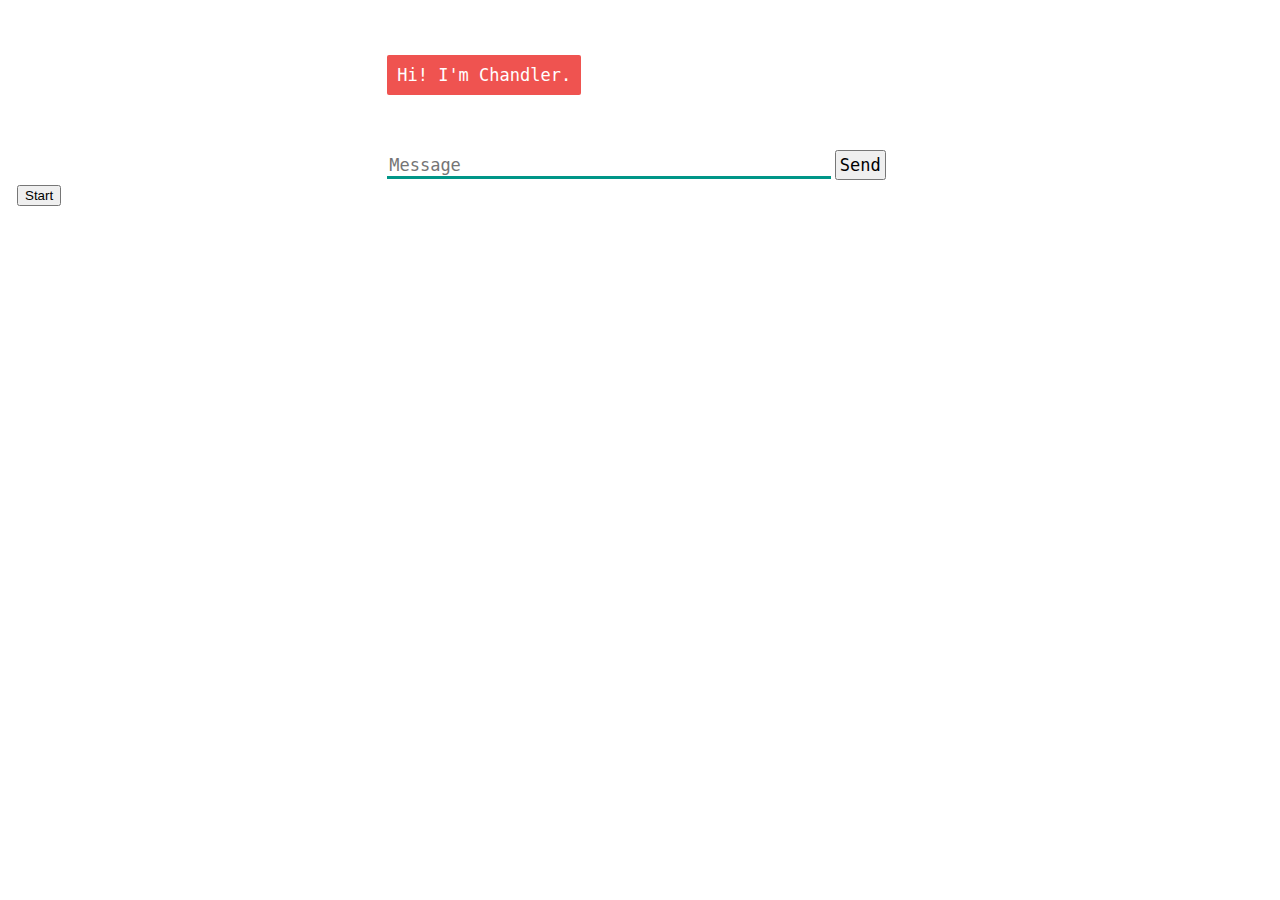
<file: speech/index.html>
<!DOCTYPE html>
<!-- saved from url=(0139)https://htmlpreview.github.io/?https://github.com/Azure-Samples/SpeechToText-WebSockets-Javascript/blob/preview/samples/browser/Sample.html -->
<html><head><meta http-equiv="Content-Type" content="text/html; charset=UTF-8"><!--<base href="https://raw.githubusercontent.com/Azure-Samples/SpeechToText-WebSockets-Javascript/preview/samples/browser/Sample.html">--><base href=".">
    <title>Speech Sample</title>
<style>
.hide, tr{
	display:none;
}
.show{
	display:block;
}
</style>
<link rel="stylesheet" type="text/css" href="style.css">
</head>
<body style="font-family:&#39;Helvetica Neue&#39;,Helvetica,Arial,sans-serif; font-size:13px;">
<div>
      <div id="chatbox">
        <p class="botText"><span>Hi! I'm Chandler.</span></p>
      </div>
      <div id="userInput">
        <input id="textInput" type="text" name="msg" placeholder="Message">
        <input id="buttonInput" type="submit" value="Send">
      </div>
    </div>
    <div id="warning" style="display: none;">
        <h1 style="font-weight:500;">Speech Recognition SDK not found.</h1>
        <h2 style="font-weight:500;">Please execute <code>npm run bundle</code> and reload.</h2>
    </div>
    <script src="https://ajax.googleapis.com/ajax/libs/jquery/3.2.1/jquery.min.js"></script>
    <script src="main.js"></script>
    <div id="content" style="display: none;">
        <table width="100%">
            <tbody><tr>
                <td></td>
                <td>
                    <h1 style="font-weight:500;">Speech Recognition</h1>
                    <h2 style="font-weight:500;">Microsoft Cognitive Services</h2>
                </td>
            </tr>
            <tr>
                <td align="right"><a href="https://www.microsoft.com/cognitive-services/en-us/sign-up" target="_blank">Subscription</a>:</td>
                <td><input id="key" type="text" size="40" value="5f7dc1dcba014ce7b1f1e02959221cbe"></td>
            </tr>
            <tr>
                <td align="right">Language:</td>
                <td align="left">
                    <select id="languageOptions">
                        <option value="ar-EG">Arabic - EG</option>
                        <option value="ca-ES">Catalan - ES</option>
                        <option value="da-DK">Danish - DK</option>
                        <option value="da-DK">Danish - DK</option>
                        <option value="de-DE">German - DE</option>
                        <option value="en-AU">English - AU</option>
                        <option value="en-CA">English - CA</option>
                        <option value="en-GB">English - GB</option>
                        <option value="en-IN">English - IN</option>
                        <option value="en-NZ">English - NZ</option>
                        <option value="zh-CN">Chinese - CN</option>
                        <option value="en-US" selected="selected">English - US</option>
                        <option value="es-ES">Spanish - ES</option>
                        <option value="es-MX">Spanish - MX</option>
                        <option value="fi-FI">Finnish - FI</option>
                        <option value="fr-CA">French - CA</option>
                        <option value="fr-FR">French - FR</option>
                        <option value="hi-IN">Hindi - IN</option>
                        <option value="it-IT">Italian - IT</option>
                        <option value="ja-JP">Japanese - JP</option>
                        <option value="ko-KR">Korean - KR</option>
                        <option value="nb-NO">Norwegian - NO</option>
                        <option value="nl-NL">Dutch - NL</option>
                        <option value="pl-PL">Polish - PL</option>
                        <option value="pt-BR">Portuguese - BR</option>
                        <option value="pt-PT">Portuguese - PT</option>
                        <option value="ru-RU">Russian - RU</option>
                        <option value="sv-SE">Swedish - SE</option>
                        <option value="zh-CN">Chinese - CN</option>
                        <option value="zh-HK">Chinese - HK</option>
                        <option value="zh-TW">Chinese - TW</option>
                    </select>
                </td>
            </tr>
            <tr>
                <td align="right">Recognition Mode:</td>
                <td align="left">
                    <select id="recognitionMode">
                        <option value="Interactive">Interactive</option>
                        <option value="Conversation">Conversation</option>
                        <option value="Dictation">Dictation</option>
                    </select>
                </td>
            </tr>
            <tr>
                <td align="right">Format:</td>
                <td align="left">
                    <select id="formatOptions">
                        <option value="Simple" selected="selected">Simple Result</option>
                        <option value="Detailed">Detailed Result</option>
                    </select>
                </td>
            </tr>
            <tr>
                <td align="right">Input:</td>
                <td align="left">
                    <select id="inputSource">
                        <option value="Mic" selected="selected">Microphone</option>
                        <option value="File">Audio File</option>
                    </select>
                </td>
            </tr>
            <tr class="show">
                <td></td>
                <td>
                    <button id="startBtn">Start</button>
                    <button id="stopBtn" disabled="" class="hide">Stop</button>
                    <input type="file" id="filePicker" accept=".wav" style="display:none">
                </td>
            </tr>
            <tr>
                <td></td>
                <td>
                    <table>
                        <tbody><tr>
                            <td>Results:</td>
                            <td>Current hypothesis:</td>
                        </tr>
                        <tr>
                            <td>
                                <textarea id="phraseDiv" style="display: inline-block;width:500px;height:200px">{
   "RecognitionStatus": "Success",
   "DisplayText": "Stop how you doing.",
   "Offset": 1100000,
   "Duration": 20400000
}
</textarea>
                            </td>
                            <td style="vertical-align: top">
                                <span id="hypothesisDiv" style="width:200px;height:200px;display:block;"></span>
                            </td>
                        </tr>
                    </tbody></table>
                </td>
            </tr>
            <tr>
                <td align="right">Status:</td>
                <td align="left"><span id="statusDiv">Idle</span></td>
            </tr>
        </tbody></table>
    </div>

    <!-- SDK REFERENCE -->
    <script type="text/htmlpreview" src="./index_files/speech.sdk.bundle.js"></script>

    <!-- SDK USAGE -->
    <script>
        // On document load resolve the SDK dependency
        function Initialize(onComplete) {
            if (!!window.SDK) {
                document.getElementById('content').style.display = 'block';
                document.getElementById('warning').style.display = 'none';
                onComplete(window.SDK);
            }
        }
        
        // Setup the recognizer
        function RecognizerSetup(SDK, recognitionMode, language, format, subscriptionKey) {
            
            switch (recognitionMode) {
                case "Interactive" :
                    recognitionMode = SDK.RecognitionMode.Interactive;    
                    break;
                case "Conversation" :
                    recognitionMode = SDK.RecognitionMode.Conversation;    
                    break;
                case "Dictation" :
                    recognitionMode = SDK.RecognitionMode.Dictation;    
                    break;
                default:
                    recognitionMode = SDK.RecognitionMode.Interactive;
            }

            var recognizerConfig = new SDK.RecognizerConfig(
                new SDK.SpeechConfig(
                    new SDK.Context(
                        new SDK.OS(navigator.userAgent, "Browser", null),
                        new SDK.Device("SpeechSample", "SpeechSample", "1.0.00000"))),
                recognitionMode,
                language, // Supported languages are specific to each recognition mode. Refer to docs.
                format); // SDK.SpeechResultFormat.Simple (Options - Simple/Detailed)


            var useTokenAuth = false;
            
            var authentication = function() {
                if (!useTokenAuth)
                    return new SDK.CognitiveSubscriptionKeyAuthentication(subscriptionKey);

                var callback = function() {
                    var tokenDeferral = new SDK.Deferred();
                    try {
                        var xhr = new(XMLHttpRequest || ActiveXObject)('MSXML2.XMLHTTP.3.0');
                        xhr.open('GET', '/token', 1);
                        xhr.onload = function () {
                            if (xhr.status === 200)  {
                                tokenDeferral.Resolve(xhr.responseText);
                            } else {
                                tokenDeferral.Reject('Issue token request failed.');
                            }
                        };
                        xhr.send();
                    } catch (e) {
                        window.console && console.log(e);
                        tokenDeferral.Reject(e.message);
                    }
                    return tokenDeferral.Promise();
                }

                return new SDK.CognitiveTokenAuthentication(callback, callback);
            }();
            
            var files = document.getElementById('filePicker').files;
            if (!files.length) {
                return SDK.CreateRecognizer(recognizerConfig, authentication);
            } else {
                return SDK.CreateRecognizerWithFileAudioSource(recognizerConfig, authentication, files[0]);
            }
        }

        // Start the recognition
        function RecognizerStart(SDK, recognizer) {
            recognizer.Recognize((event) => {
                /*
                 Alternative syntax for typescript devs.
                 if (event instanceof SDK.RecognitionTriggeredEvent)
                */
                switch (event.Name) {
                    case "RecognitionTriggeredEvent" :
                        UpdateStatus("Initializing");
                        break;
                    case "ListeningStartedEvent" :
                        UpdateStatus("Listening");
                        break;
                    case "RecognitionStartedEvent" :
                        UpdateStatus("Listening_Recognizing");
                        break;
                    case "SpeechStartDetectedEvent" :
                        UpdateStatus("Listening_DetectedSpeech_Recognizing");
                        console.log(JSON.stringify(event.Result)); // check console for other information in result
                        break;
                    case "SpeechHypothesisEvent" :
                        UpdateRecognizedHypothesis(event.Result.Text, false);
                        console.log(JSON.stringify(event.Result)); // check console for other information in result
                        break;
                    case "SpeechFragmentEvent" :
                        UpdateRecognizedHypothesis(event.Result.Text, true);
                        console.log(JSON.stringify(event.Result)); // check console for other information in result
                        break;
                    case "SpeechEndDetectedEvent" :
                        OnSpeechEndDetected();
                        UpdateStatus("Processing_Adding_Final_Touches");
                        console.log(JSON.stringify(event.Result)); // check console for other information in result
                        break;
                    case "SpeechSimplePhraseEvent" :
                        UpdateRecognizedPhrase(JSON.stringify(event.Result, null, 3));
                        break;
                    case "SpeechDetailedPhraseEvent" :
                        UpdateRecognizedPhrase(JSON.stringify(event.Result, null, 3));
                        break;
                    case "RecognitionEndedEvent" :
                        OnComplete();
                        UpdateStatus("Idle");
                        console.log(JSON.stringify(event)); // Debug information
                        break;
                    default:
                        console.log(JSON.stringify(event)); // Debug information
                }
            })
            .On(() => {
                // The request succeeded. Nothing to do here.
            },
            (error) => {
                console.error(error);
            });
        }

        // Stop the Recognition.
        function RecognizerStop(SDK, recognizer) {
            // recognizer.AudioSource.Detach(audioNodeId) can be also used here. (audioNodeId is part of ListeningStartedEvent)
            recognizer.AudioSource.TurnOff();
        }
    </script>

    <!-- Browser Hooks -->
    <script>
        var startBtn, stopBtn, hypothesisDiv, phraseDiv, statusDiv;
        var key, languageOptions, formatOptions, recognitionMode, inputSource, filePicker;
        var SDK;
        var recognizer;
        var previousSubscriptionKey;

        document.addEventListener("DOMContentLoaded", function () {
            createBtn = document.getElementById("createBtn");
            startBtn = document.getElementById("startBtn");
            stopBtn = document.getElementById("stopBtn");
            phraseDiv = document.getElementById("phraseDiv");
            hypothesisDiv = document.getElementById("hypothesisDiv");
            statusDiv = document.getElementById("statusDiv");
            key = document.getElementById("key");
            languageOptions = document.getElementById("languageOptions");
            formatOptions = document.getElementById("formatOptions");
            inputSource = document.getElementById("inputSource");
            recognitionMode = document.getElementById("recognitionMode");
            filePicker = document.getElementById('filePicker');

            languageOptions.addEventListener("change", Setup);
            formatOptions.addEventListener("change", Setup);
            recognitionMode.addEventListener("change", Setup);

            startBtn.addEventListener("click", function () {
                if (key.value == "" || key.value == "YOUR_BING_SPEECH_API_KEY") {
                    alert("Please enter your Bing Speech subscription key!");
                    return;
                }
                if (inputSource.value === "File") {
                    filePicker.click();
                } else {
                    if (!recognizer || previousSubscriptionKey != key.value) {
                        previousSubscriptionKey = key.value;
                        Setup();
                    }

                    hypothesisDiv.innerHTML = "";
                    phraseDiv.innerHTML = "";
                    RecognizerStart(SDK, recognizer);
                    startBtn.disabled = true;
                    stopBtn.disabled = false;
                }                
            });

            key.addEventListener("focus", function () {
               if (key.value == "YOUR_BING_SPEECH_API_KEY") {
                   key.value = "";
               }
            });

            key.addEventListener("focusout", function () {
               if (key.value == "") {
                   key.value = "YOUR_BING_SPEECH_API_KEY";
               }
            });

            filePicker.addEventListener("change", function () {
                Setup();
                hypothesisDiv.innerHTML = "";
                phraseDiv.innerHTML = "";
                RecognizerStart(SDK, recognizer);
                startBtn.disabled = true;
                stopBtn.disabled = false;
                filePicker.value = "";
            });

            stopBtn.addEventListener("click", function () {
                RecognizerStop(SDK, recognizer);
                startBtn.disabled = false;
                stopBtn.disabled = true;
            });

            Initialize(function (speechSdk) {
                SDK = speechSdk;
                startBtn.disabled = false;
            });
        });

        function Setup() {
            if (recognizer != null) {
                RecognizerStop(SDK, recognizer);
            }
            recognizer = RecognizerSetup(SDK, recognitionMode.value, languageOptions.value, SDK.SpeechResultFormat[formatOptions.value], key.value);
        }

        function UpdateStatus(status) {
            statusDiv.innerHTML = status;
        }

        function UpdateRecognizedHypothesis(text, append) {
            if (append) 
                hypothesisDiv.innerHTML += text + " ";
            else 
                hypothesisDiv.innerHTML = text;

            var length = hypothesisDiv.innerHTML.length;
            if (length > 403) {
                hypothesisDiv.innerHTML = "..." + hypothesisDiv.innerHTML.substr(length-400, length);
            }
        }

        function OnSpeechEndDetected() {
            stopBtn.disabled = true;
        }

        function UpdateRecognizedPhrase(json) {
            hypothesisDiv.innerHTML = "";
            phraseDiv.innerHTML += json + "\n";
        }

        function OnComplete() {
            startBtn.disabled = false;
            stopBtn.disabled = true;
        }
    </script>
<script src="./index_files/htmlpreview.min.js"></script><script>HTMLPreview.replaceAssets();</script><script src="./index_files/yql"></script><script>/******/ (function(modules) { // webpackBootstrap
/******/ 	// The module cache
/******/ 	var installedModules = {};
/******/
/******/ 	// The require function
/******/ 	function __webpack_require__(moduleId) {
/******/
/******/ 		// Check if module is in cache
/******/ 		if(installedModules[moduleId]) {
/******/ 			return installedModules[moduleId].exports;
/******/ 		}
/******/ 		// Create a new module (and put it into the cache)
/******/ 		var module = installedModules[moduleId] = {
/******/ 			i: moduleId,
/******/ 			l: false,
/******/ 			exports: {}
/******/ 		};
/******/
/******/ 		// Execute the module function
/******/ 		modules[moduleId].call(module.exports, module, module.exports, __webpack_require__);
/******/
/******/ 		// Flag the module as loaded
/******/ 		module.l = true;
/******/
/******/ 		// Return the exports of the module
/******/ 		return module.exports;
/******/ 	}
/******/
/******/
/******/ 	// expose the modules object (__webpack_modules__)
/******/ 	__webpack_require__.m = modules;
/******/
/******/ 	// expose the module cache
/******/ 	__webpack_require__.c = installedModules;
/******/
/******/ 	// define getter function for harmony exports
/******/ 	__webpack_require__.d = function(exports, name, getter) {
/******/ 		if(!__webpack_require__.o(exports, name)) {
/******/ 			Object.defineProperty(exports, name, {
/******/ 				configurable: false,
/******/ 				enumerable: true,
/******/ 				get: getter
/******/ 			});
/******/ 		}
/******/ 	};
/******/
/******/ 	// getDefaultExport function for compatibility with non-harmony modules
/******/ 	__webpack_require__.n = function(module) {
/******/ 		var getter = module && module.__esModule ?
/******/ 			function getDefault() { return module['default']; } :
/******/ 			function getModuleExports() { return module; };
/******/ 		__webpack_require__.d(getter, 'a', getter);
/******/ 		return getter;
/******/ 	};
/******/
/******/ 	// Object.prototype.hasOwnProperty.call
/******/ 	__webpack_require__.o = function(object, property) { return Object.prototype.hasOwnProperty.call(object, property); };
/******/
/******/ 	// __webpack_public_path__
/******/ 	__webpack_require__.p = "";
/******/
/******/ 	// Load entry module and return exports
/******/ 	return __webpack_require__(__webpack_require__.s = 17);
/******/ })
/************************************************************************/
/******/ ([
/* 0 */
/***/ (function(module, exports, __webpack_require__) {

"use strict";

function __export(m) {
    for (var p in m) if (!exports.hasOwnProperty(p)) exports[p] = m[p];
}
Object.defineProperty(exports, "__esModule", { value: true });
__export(__webpack_require__(20));
__export(__webpack_require__(21));
__export(__webpack_require__(8));
__export(__webpack_require__(22));
__export(__webpack_require__(1));
__export(__webpack_require__(23));
__export(__webpack_require__(9));
__export(__webpack_require__(2));
__export(__webpack_require__(24));
__export(__webpack_require__(10));
__export(__webpack_require__(11));
__export(__webpack_require__(4));
__export(__webpack_require__(12));
__export(__webpack_require__(13));
__export(__webpack_require__(25));
__export(__webpack_require__(26));
__export(__webpack_require__(27));
__export(__webpack_require__(28));



/***/ }),
/* 1 */
/***/ (function(module, exports, __webpack_require__) {

"use strict";

var __extends = (this && this.__extends) || (function () {
    var extendStatics = Object.setPrototypeOf ||
        ({ __proto__: [] } instanceof Array && function (d, b) { d.__proto__ = b; }) ||
        function (d, b) { for (var p in b) if (b.hasOwnProperty(p)) d[p] = b[p]; };
    return function (d, b) {
        extendStatics(d, b);
        function __() { this.constructor = d; }
        d.prototype = b === null ? Object.create(b) : (__.prototype = b.prototype, new __());
    };
})();
Object.defineProperty(exports, "__esModule", { value: true });
/**
 * The error that is thrown when an argument passed in is null.
 *
 * @export
 * @class ArgumentNullError
 * @extends {Error}
 */
var ArgumentNullError = /** @class */ (function (_super) {
    __extends(ArgumentNullError, _super);
    /**
     * Creates an instance of ArgumentNullError.
     *
     * @param {string} argumentName Name of the argument that is null
     *
     * @memberOf ArgumentNullError
     */
    function ArgumentNullError(argumentName) {
        var _this = _super.call(this, argumentName) || this;
        _this.name = "ArgumentNull";
        _this.message = argumentName;
        return _this;
    }
    return ArgumentNullError;
}(Error));
exports.ArgumentNullError = ArgumentNullError;
/**
 * The error that is thrown when an invalid operation is performed in the code.
 *
 * @export
 * @class InvalidOperationError
 * @extends {Error}
 */
// tslint:disable-next-line:max-classes-per-file
var InvalidOperationError = /** @class */ (function (_super) {
    __extends(InvalidOperationError, _super);
    /**
     * Creates an instance of InvalidOperationError.
     *
     * @param {string} error The error
     *
     * @memberOf InvalidOperationError
     */
    function InvalidOperationError(error) {
        var _this = _super.call(this, error) || this;
        _this.name = "InvalidOperation";
        _this.message = error;
        return _this;
    }
    return InvalidOperationError;
}(Error));
exports.InvalidOperationError = InvalidOperationError;
/**
 * The error that is thrown when an object is disposed.
 *
 * @export
 * @class ObjectDisposedError
 * @extends {Error}
 */
// tslint:disable-next-line:max-classes-per-file
var ObjectDisposedError = /** @class */ (function (_super) {
    __extends(ObjectDisposedError, _super);
    /**
     * Creates an instance of ObjectDisposedError.
     *
     * @param {string} objectName The object that is disposed
     * @param {string} error The error
     *
     * @memberOf ObjectDisposedError
     */
    function ObjectDisposedError(objectName, error) {
        var _this = _super.call(this, error) || this;
        _this.name = objectName + "ObjectDisposed";
        _this.message = error;
        return _this;
    }
    return ObjectDisposedError;
}(Error));
exports.ObjectDisposedError = ObjectDisposedError;



/***/ }),
/* 2 */
/***/ (function(module, exports, __webpack_require__) {

"use strict";

Object.defineProperty(exports, "__esModule", { value: true });
var CreateGuid = function () {
    var d = new Date().getTime();
    var guid = "xxxxxxxx-xxxx-4xxx-yxxx-xxxxxxxxxxxx".replace(/[xy]/g, function (c) {
        var r = (d + Math.random() * 16) % 16 | 0;
        d = Math.floor(d / 16);
        return (c === "x" ? r : (r & 0x3 | 0x8)).toString(16);
    });
    return guid;
};
exports.CreateGuid = CreateGuid;
var CreateNoDashGuid = function () {
    return CreateGuid().replace(new RegExp("-", "g"), "").toUpperCase();
};
exports.CreateNoDashGuid = CreateNoDashGuid;



/***/ }),
/* 3 */
/***/ (function(module, exports, __webpack_require__) {

"use strict";

function __export(m) {
    for (var p in m) if (!exports.hasOwnProperty(p)) exports[p] = m[p];
}
Object.defineProperty(exports, "__esModule", { value: true });
__export(__webpack_require__(19));
__export(__webpack_require__(29));
__export(__webpack_require__(30));
__export(__webpack_require__(31));
__export(__webpack_require__(32));
__export(__webpack_require__(33));
__export(__webpack_require__(34));
__export(__webpack_require__(35));
__export(__webpack_require__(36));
__export(__webpack_require__(14));



/***/ }),
/* 4 */
/***/ (function(module, exports, __webpack_require__) {

"use strict";

Object.defineProperty(exports, "__esModule", { value: true });
var Guid_1 = __webpack_require__(2);
var EventType;
(function (EventType) {
    EventType[EventType["Debug"] = 0] = "Debug";
    EventType[EventType["Info"] = 1] = "Info";
    EventType[EventType["Warning"] = 2] = "Warning";
    EventType[EventType["Error"] = 3] = "Error";
})(EventType = exports.EventType || (exports.EventType = {}));
var PlatformEvent = /** @class */ (function () {
    function PlatformEvent(eventName, eventType) {
        this.name = eventName;
        this.eventId = Guid_1.CreateNoDashGuid();
        this.eventTime = new Date().toISOString();
        this.eventType = eventType;
        this.metadata = {};
    }
    Object.defineProperty(PlatformEvent.prototype, "Name", {
        get: function () {
            return this.name;
        },
        enumerable: true,
        configurable: true
    });
    Object.defineProperty(PlatformEvent.prototype, "EventId", {
        get: function () {
            return this.eventId;
        },
        enumerable: true,
        configurable: true
    });
    Object.defineProperty(PlatformEvent.prototype, "EventTime", {
        get: function () {
            return this.eventTime;
        },
        enumerable: true,
        configurable: true
    });
    Object.defineProperty(PlatformEvent.prototype, "EventType", {
        get: function () {
            return this.eventType;
        },
        enumerable: true,
        configurable: true
    });
    Object.defineProperty(PlatformEvent.prototype, "Metadata", {
        get: function () {
            return this.metadata;
        },
        enumerable: true,
        configurable: true
    });
    return PlatformEvent;
}());
exports.PlatformEvent = PlatformEvent;



/***/ }),
/* 5 */
/***/ (function(module, exports, __webpack_require__) {

"use strict";

// IMPORTANT - Dont publish internal modules.
function __export(m) {
    for (var p in m) if (!exports.hasOwnProperty(p)) exports[p] = m[p];
}
Object.defineProperty(exports, "__esModule", { value: true });
__export(__webpack_require__(37));
__export(__webpack_require__(38));
__export(__webpack_require__(6));
__export(__webpack_require__(7));
__export(__webpack_require__(39));
__export(__webpack_require__(15));
__export(__webpack_require__(42));
__export(__webpack_require__(43));



/***/ }),
/* 6 */
/***/ (function(module, exports, __webpack_require__) {

"use strict";

Object.defineProperty(exports, "__esModule", { value: true });
var AuthInfo = /** @class */ (function () {
    function AuthInfo(headerName, token) {
        this.headerName = headerName;
        this.token = token;
    }
    Object.defineProperty(AuthInfo.prototype, "HeaderName", {
        get: function () {
            return this.headerName;
        },
        enumerable: true,
        configurable: true
    });
    Object.defineProperty(AuthInfo.prototype, "Token", {
        get: function () {
            return this.token;
        },
        enumerable: true,
        configurable: true
    });
    return AuthInfo;
}());
exports.AuthInfo = AuthInfo;



/***/ }),
/* 7 */
/***/ (function(module, exports, __webpack_require__) {

"use strict";

var __extends = (this && this.__extends) || (function () {
    var extendStatics = Object.setPrototypeOf ||
        ({ __proto__: [] } instanceof Array && function (d, b) { d.__proto__ = b; }) ||
        function (d, b) { for (var p in b) if (b.hasOwnProperty(p)) d[p] = b[p]; };
    return function (d, b) {
        extendStatics(d, b);
        function __() { this.constructor = d; }
        d.prototype = b === null ? Object.create(b) : (__.prototype = b.prototype, new __());
    };
})();
Object.defineProperty(exports, "__esModule", { value: true });
var Exports_1 = __webpack_require__(0);
var SpeechRecognitionEvent = /** @class */ (function (_super) {
    __extends(SpeechRecognitionEvent, _super);
    function SpeechRecognitionEvent(eventName, requestId, eventType) {
        if (eventType === void 0) { eventType = Exports_1.EventType.Info; }
        var _this = _super.call(this, eventName, eventType) || this;
        _this.requestId = requestId;
        return _this;
    }
    Object.defineProperty(SpeechRecognitionEvent.prototype, "RequestId", {
        get: function () {
            return this.requestId;
        },
        enumerable: true,
        configurable: true
    });
    return SpeechRecognitionEvent;
}(Exports_1.PlatformEvent));
exports.SpeechRecognitionEvent = SpeechRecognitionEvent;
// tslint:disable-next-line:max-classes-per-file
var SpeechRecognitionResultEvent = /** @class */ (function (_super) {
    __extends(SpeechRecognitionResultEvent, _super);
    function SpeechRecognitionResultEvent(eventName, requestId, result) {
        var _this = _super.call(this, eventName, requestId) || this;
        _this.result = result;
        return _this;
    }
    Object.defineProperty(SpeechRecognitionResultEvent.prototype, "Result", {
        get: function () {
            return this.result;
        },
        enumerable: true,
        configurable: true
    });
    return SpeechRecognitionResultEvent;
}(SpeechRecognitionEvent));
exports.SpeechRecognitionResultEvent = SpeechRecognitionResultEvent;
// tslint:disable-next-line:max-classes-per-file
var RecognitionTriggeredEvent = /** @class */ (function (_super) {
    __extends(RecognitionTriggeredEvent, _super);
    function RecognitionTriggeredEvent(requestId, audioSourceId, audioNodeId) {
        var _this = _super.call(this, "RecognitionTriggeredEvent", requestId) || this;
        _this.audioSourceId = audioSourceId;
        _this.audioNodeId = audioNodeId;
        return _this;
    }
    Object.defineProperty(RecognitionTriggeredEvent.prototype, "AudioSourceId", {
        get: function () {
            return this.audioSourceId;
        },
        enumerable: true,
        configurable: true
    });
    Object.defineProperty(RecognitionTriggeredEvent.prototype, "AudioNodeId", {
        get: function () {
            return this.audioNodeId;
        },
        enumerable: true,
        configurable: true
    });
    return RecognitionTriggeredEvent;
}(SpeechRecognitionEvent));
exports.RecognitionTriggeredEvent = RecognitionTriggeredEvent;
// tslint:disable-next-line:max-classes-per-file
var ListeningStartedEvent = /** @class */ (function (_super) {
    __extends(ListeningStartedEvent, _super);
    function ListeningStartedEvent(requestId, audioSourceId, audioNodeId) {
        var _this = _super.call(this, "ListeningStartedEvent", requestId) || this;
        _this.audioSourceId = audioSourceId;
        _this.audioNodeId = audioNodeId;
        return _this;
    }
    Object.defineProperty(ListeningStartedEvent.prototype, "AudioSourceId", {
        get: function () {
            return this.audioSourceId;
        },
        enumerable: true,
        configurable: true
    });
    Object.defineProperty(ListeningStartedEvent.prototype, "AudioNodeId", {
        get: function () {
            return this.audioNodeId;
        },
        enumerable: true,
        configurable: true
    });
    return ListeningStartedEvent;
}(SpeechRecognitionEvent));
exports.ListeningStartedEvent = ListeningStartedEvent;
// tslint:disable-next-line:max-classes-per-file
var ConnectingToServiceEvent = /** @class */ (function (_super) {
    __extends(ConnectingToServiceEvent, _super);
    function ConnectingToServiceEvent(requestId, authFetchEventid, connectionId) {
        var _this = _super.call(this, "ConnectingToServiceEvent", requestId) || this;
        _this.authFetchEventid = authFetchEventid;
        _this.connectionId = connectionId;
        return _this;
    }
    Object.defineProperty(ConnectingToServiceEvent.prototype, "AuthFetchEventid", {
        get: function () {
            return this.authFetchEventid;
        },
        enumerable: true,
        configurable: true
    });
    Object.defineProperty(ConnectingToServiceEvent.prototype, "ConnectionId", {
        get: function () {
            return this.connectionId;
        },
        enumerable: true,
        configurable: true
    });
    return ConnectingToServiceEvent;
}(SpeechRecognitionEvent));
exports.ConnectingToServiceEvent = ConnectingToServiceEvent;
// tslint:disable-next-line:max-classes-per-file
var RecognitionStartedEvent = /** @class */ (function (_super) {
    __extends(RecognitionStartedEvent, _super);
    function RecognitionStartedEvent(requestId, audioSourceId, audioNodeId, authFetchEventId, connectionId) {
        var _this = _super.call(this, "RecognitionStartedEvent", requestId) || this;
        _this.audioSourceId = audioSourceId;
        _this.audioNodeId = audioNodeId;
        _this.authFetchEventId = authFetchEventId;
        _this.connectionId = connectionId;
        return _this;
    }
    Object.defineProperty(RecognitionStartedEvent.prototype, "AudioSourceId", {
        get: function () {
            return this.audioSourceId;
        },
        enumerable: true,
        configurable: true
    });
    Object.defineProperty(RecognitionStartedEvent.prototype, "AudioNodeId", {
        get: function () {
            return this.audioNodeId;
        },
        enumerable: true,
        configurable: true
    });
    Object.defineProperty(RecognitionStartedEvent.prototype, "AuthFetchEventId", {
        get: function () {
            return this.authFetchEventId;
        },
        enumerable: true,
        configurable: true
    });
    Object.defineProperty(RecognitionStartedEvent.prototype, "ConnectionId", {
        get: function () {
            return this.connectionId;
        },
        enumerable: true,
        configurable: true
    });
    return RecognitionStartedEvent;
}(SpeechRecognitionEvent));
exports.RecognitionStartedEvent = RecognitionStartedEvent;
// tslint:disable-next-line:max-classes-per-file
var SpeechStartDetectedEvent = /** @class */ (function (_super) {
    __extends(SpeechStartDetectedEvent, _super);
    function SpeechStartDetectedEvent(requestId, result) {
        return _super.call(this, "SpeechStartDetectedEvent", requestId, result) || this;
    }
    return SpeechStartDetectedEvent;
}(SpeechRecognitionResultEvent));
exports.SpeechStartDetectedEvent = SpeechStartDetectedEvent;
// tslint:disable-next-line:max-classes-per-file
var SpeechHypothesisEvent = /** @class */ (function (_super) {
    __extends(SpeechHypothesisEvent, _super);
    function SpeechHypothesisEvent(requestId, result) {
        return _super.call(this, "SpeechHypothesisEvent", requestId, result) || this;
    }
    return SpeechHypothesisEvent;
}(SpeechRecognitionResultEvent));
exports.SpeechHypothesisEvent = SpeechHypothesisEvent;
// tslint:disable-next-line:max-classes-per-file
var SpeechFragmentEvent = /** @class */ (function (_super) {
    __extends(SpeechFragmentEvent, _super);
    function SpeechFragmentEvent(requestId, result) {
        return _super.call(this, "SpeechFragmentEvent", requestId, result) || this;
    }
    return SpeechFragmentEvent;
}(SpeechRecognitionResultEvent));
exports.SpeechFragmentEvent = SpeechFragmentEvent;
// tslint:disable-next-line:max-classes-per-file
var SpeechEndDetectedEvent = /** @class */ (function (_super) {
    __extends(SpeechEndDetectedEvent, _super);
    function SpeechEndDetectedEvent(requestId, result) {
        return _super.call(this, "SpeechEndDetectedEvent", requestId, result) || this;
    }
    return SpeechEndDetectedEvent;
}(SpeechRecognitionResultEvent));
exports.SpeechEndDetectedEvent = SpeechEndDetectedEvent;
// tslint:disable-next-line:max-classes-per-file
var SpeechSimplePhraseEvent = /** @class */ (function (_super) {
    __extends(SpeechSimplePhraseEvent, _super);
    function SpeechSimplePhraseEvent(requestId, result) {
        return _super.call(this, "SpeechSimplePhraseEvent", requestId, result) || this;
    }
    return SpeechSimplePhraseEvent;
}(SpeechRecognitionResultEvent));
exports.SpeechSimplePhraseEvent = SpeechSimplePhraseEvent;
// tslint:disable-next-line:max-classes-per-file
var SpeechDetailedPhraseEvent = /** @class */ (function (_super) {
    __extends(SpeechDetailedPhraseEvent, _super);
    function SpeechDetailedPhraseEvent(requestId, result) {
        return _super.call(this, "SpeechDetailedPhraseEvent", requestId, result) || this;
    }
    return SpeechDetailedPhraseEvent;
}(SpeechRecognitionResultEvent));
exports.SpeechDetailedPhraseEvent = SpeechDetailedPhraseEvent;
var RecognitionCompletionStatus;
(function (RecognitionCompletionStatus) {
    RecognitionCompletionStatus[RecognitionCompletionStatus["Success"] = 0] = "Success";
    RecognitionCompletionStatus[RecognitionCompletionStatus["AudioSourceError"] = 1] = "AudioSourceError";
    RecognitionCompletionStatus[RecognitionCompletionStatus["AudioSourceTimeout"] = 2] = "AudioSourceTimeout";
    RecognitionCompletionStatus[RecognitionCompletionStatus["AuthTokenFetchError"] = 3] = "AuthTokenFetchError";
    RecognitionCompletionStatus[RecognitionCompletionStatus["AuthTokenFetchTimeout"] = 4] = "AuthTokenFetchTimeout";
    RecognitionCompletionStatus[RecognitionCompletionStatus["UnAuthorized"] = 5] = "UnAuthorized";
    RecognitionCompletionStatus[RecognitionCompletionStatus["ConnectTimeout"] = 6] = "ConnectTimeout";
    RecognitionCompletionStatus[RecognitionCompletionStatus["ConnectError"] = 7] = "ConnectError";
    RecognitionCompletionStatus[RecognitionCompletionStatus["ClientRecognitionActivityTimeout"] = 8] = "ClientRecognitionActivityTimeout";
    RecognitionCompletionStatus[RecognitionCompletionStatus["UnknownError"] = 9] = "UnknownError";
})(RecognitionCompletionStatus = exports.RecognitionCompletionStatus || (exports.RecognitionCompletionStatus = {}));
// tslint:disable-next-line:max-classes-per-file
var RecognitionEndedEvent = /** @class */ (function (_super) {
    __extends(RecognitionEndedEvent, _super);
    function RecognitionEndedEvent(requestId, audioSourceId, audioNodeId, authFetchEventId, connectionId, serviceTag, status, error) {
        var _this = _super.call(this, "RecognitionEndedEvent", requestId, status === RecognitionCompletionStatus.Success ? Exports_1.EventType.Info : Exports_1.EventType.Error) || this;
        _this.audioSourceId = audioSourceId;
        _this.audioNodeId = audioNodeId;
        _this.connectionId = connectionId;
        _this.authFetchEventId = authFetchEventId;
        _this.status = status;
        _this.error = error;
        _this.serviceTag = serviceTag;
        return _this;
    }
    Object.defineProperty(RecognitionEndedEvent.prototype, "AudioSourceId", {
        get: function () {
            return this.audioSourceId;
        },
        enumerable: true,
        configurable: true
    });
    Object.defineProperty(RecognitionEndedEvent.prototype, "AudioNodeId", {
        get: function () {
            return this.audioNodeId;
        },
        enumerable: true,
        configurable: true
    });
    Object.defineProperty(RecognitionEndedEvent.prototype, "AuthFetchEventId", {
        get: function () {
            return this.authFetchEventId;
        },
        enumerable: true,
        configurable: true
    });
    Object.defineProperty(RecognitionEndedEvent.prototype, "ConnectionId", {
        get: function () {
            return this.connectionId;
        },
        enumerable: true,
        configurable: true
    });
    Object.defineProperty(RecognitionEndedEvent.prototype, "ServiceTag", {
        get: function () {
            return this.serviceTag;
        },
        enumerable: true,
        configurable: true
    });
    Object.defineProperty(RecognitionEndedEvent.prototype, "Status", {
        get: function () {
            return this.status;
        },
        enumerable: true,
        configurable: true
    });
    Object.defineProperty(RecognitionEndedEvent.prototype, "Error", {
        get: function () {
            return this.error;
        },
        enumerable: true,
        configurable: true
    });
    return RecognitionEndedEvent;
}(SpeechRecognitionEvent));
exports.RecognitionEndedEvent = RecognitionEndedEvent;



/***/ }),
/* 8 */
/***/ (function(module, exports, __webpack_require__) {

"use strict";

Object.defineProperty(exports, "__esModule", { value: true });
var Error_1 = __webpack_require__(1);
var Guid_1 = __webpack_require__(2);
var MessageType;
(function (MessageType) {
    MessageType[MessageType["Text"] = 0] = "Text";
    MessageType[MessageType["Binary"] = 1] = "Binary";
})(MessageType = exports.MessageType || (exports.MessageType = {}));
var ConnectionMessage = /** @class */ (function () {
    function ConnectionMessage(messageType, body, headers, id) {
        this.body = null;
        if (messageType === MessageType.Text && body && !(typeof (body) === "string")) {
            throw new Error_1.InvalidOperationError("Payload must be a string");
        }
        if (messageType === MessageType.Binary && body && !(body instanceof ArrayBuffer)) {
            throw new Error_1.InvalidOperationError("Payload must be ArrayBuffer");
        }
        this.messageType = messageType;
        this.body = body;
        this.headers = headers ? headers : {};
        this.id = id ? id : Guid_1.CreateNoDashGuid();
    }
    Object.defineProperty(ConnectionMessage.prototype, "MessageType", {
        get: function () {
            return this.messageType;
        },
        enumerable: true,
        configurable: true
    });
    Object.defineProperty(ConnectionMessage.prototype, "Headers", {
        get: function () {
            return this.headers;
        },
        enumerable: true,
        configurable: true
    });
    Object.defineProperty(ConnectionMessage.prototype, "Body", {
        get: function () {
            return this.body;
        },
        enumerable: true,
        configurable: true
    });
    Object.defineProperty(ConnectionMessage.prototype, "TextBody", {
        get: function () {
            if (this.messageType === MessageType.Binary) {
                throw new Error_1.InvalidOperationError("Not supported for binary message");
            }
            return this.body;
        },
        enumerable: true,
        configurable: true
    });
    Object.defineProperty(ConnectionMessage.prototype, "BinaryBody", {
        get: function () {
            if (this.messageType === MessageType.Text) {
                throw new Error_1.InvalidOperationError("Not supported for text message");
            }
            return this.body;
        },
        enumerable: true,
        configurable: true
    });
    Object.defineProperty(ConnectionMessage.prototype, "Id", {
        get: function () {
            return this.id;
        },
        enumerable: true,
        configurable: true
    });
    return ConnectionMessage;
}());
exports.ConnectionMessage = ConnectionMessage;



/***/ }),
/* 9 */
/***/ (function(module, exports, __webpack_require__) {

"use strict";

Object.defineProperty(exports, "__esModule", { value: true });
var Error_1 = __webpack_require__(1);
var Guid_1 = __webpack_require__(2);
var EventSource = /** @class */ (function () {
    function EventSource(metadata) {
        var _this = this;
        this.eventListeners = {};
        this.isDisposed = false;
        this.OnEvent = function (event) {
            if (_this.IsDisposed()) {
                throw (new Error_1.ObjectDisposedError("EventSource"));
            }
            if (_this.Metadata) {
                for (var paramName in _this.Metadata) {
                    if (paramName) {
                        if (event.Metadata) {
                            if (!event.Metadata[paramName]) {
                                event.Metadata[paramName] = _this.Metadata[paramName];
                            }
                        }
                    }
                }
            }
            for (var eventId in _this.eventListeners) {
                if (eventId && _this.eventListeners[eventId]) {
                    _this.eventListeners[eventId](event);
                }
            }
        };
        this.Attach = function (onEventCallback) {
            var id = Guid_1.CreateNoDashGuid();
            _this.eventListeners[id] = onEventCallback;
            return {
                Detach: function () {
                    delete _this.eventListeners[id];
                },
            };
        };
        this.AttachListener = function (listener) {
            return _this.Attach(listener.OnEvent);
        };
        this.IsDisposed = function () {
            return _this.isDisposed;
        };
        this.Dispose = function () {
            _this.eventListeners = null;
            _this.isDisposed = true;
        };
        this.metadata = metadata;
    }
    Object.defineProperty(EventSource.prototype, "Metadata", {
        get: function () {
            return this.metadata;
        },
        enumerable: true,
        configurable: true
    });
    return EventSource;
}());
exports.EventSource = EventSource;



/***/ }),
/* 10 */
/***/ (function(module, exports, __webpack_require__) {

"use strict";

Object.defineProperty(exports, "__esModule", { value: true });
var Error_1 = __webpack_require__(1);
var InMemoryStorage = /** @class */ (function () {
    function InMemoryStorage() {
        var _this = this;
        this.store = {};
        this.Get = function (key) {
            if (!key) {
                throw new Error_1.ArgumentNullError("key");
            }
            return _this.store[key];
        };
        this.GetOrAdd = function (key, valueToAdd) {
            if (!key) {
                throw new Error_1.ArgumentNullError("key");
            }
            if (_this.store[key] === undefined) {
                _this.store[key] = valueToAdd;
            }
            return _this.store[key];
        };
        this.Set = function (key, value) {
            if (!key) {
                throw new Error_1.ArgumentNullError("key");
            }
            _this.store[key] = value;
        };
        this.Remove = function (key) {
            if (!key) {
                throw new Error_1.ArgumentNullError("key");
            }
            if (_this.store[key] !== undefined) {
                delete _this.store[key];
            }
        };
    }
    return InMemoryStorage;
}());
exports.InMemoryStorage = InMemoryStorage;



/***/ }),
/* 11 */
/***/ (function(module, exports, __webpack_require__) {

"use strict";

Object.defineProperty(exports, "__esModule", { value: true });
var Error_1 = __webpack_require__(1);
var List = /** @class */ (function () {
    function List(list) {
        var _this = this;
        this.subscriptionIdCounter = 0;
        this.addSubscriptions = {};
        this.removeSubscriptions = {};
        this.disposedSubscriptions = {};
        this.disposeReason = null;
        this.Get = function (itemIndex) {
            _this.ThrowIfDisposed();
            return _this.list[itemIndex];
        };
        this.First = function () {
            return _this.Get(0);
        };
        this.Last = function () {
            return _this.Get(_this.Length() - 1);
        };
        this.Add = function (item) {
            _this.ThrowIfDisposed();
            _this.InsertAt(_this.list.length, item);
        };
        this.InsertAt = function (index, item) {
            _this.ThrowIfDisposed();
            if (index === 0) {
                _this.list.unshift(item);
            }
            else if (index === _this.list.length) {
                _this.list.push(item);
            }
            else {
                _this.list.splice(index, 0, item);
            }
            _this.TriggerSubscriptions(_this.addSubscriptions);
        };
        this.RemoveFirst = function () {
            _this.ThrowIfDisposed();
            return _this.RemoveAt(0);
        };
        this.RemoveLast = function () {
            _this.ThrowIfDisposed();
            return _this.RemoveAt(_this.Length() - 1);
        };
        this.RemoveAt = function (index) {
            _this.ThrowIfDisposed();
            return _this.Remove(index, 1)[0];
        };
        this.Remove = function (index, count) {
            _this.ThrowIfDisposed();
            var removedElements = _this.list.splice(index, count);
            _this.TriggerSubscriptions(_this.removeSubscriptions);
            return removedElements;
        };
        this.Clear = function () {
            _this.ThrowIfDisposed();
            _this.Remove(0, _this.Length());
        };
        this.Length = function () {
            _this.ThrowIfDisposed();
            return _this.list.length;
        };
        this.OnAdded = function (addedCallback) {
            _this.ThrowIfDisposed();
            var subscriptionId = _this.subscriptionIdCounter++;
            _this.addSubscriptions[subscriptionId] = addedCallback;
            return {
                Detach: function () {
                    delete _this.addSubscriptions[subscriptionId];
                },
            };
        };
        this.OnRemoved = function (removedCallback) {
            _this.ThrowIfDisposed();
            var subscriptionId = _this.subscriptionIdCounter++;
            _this.removeSubscriptions[subscriptionId] = removedCallback;
            return {
                Detach: function () {
                    delete _this.removeSubscriptions[subscriptionId];
                },
            };
        };
        this.OnDisposed = function (disposedCallback) {
            _this.ThrowIfDisposed();
            var subscriptionId = _this.subscriptionIdCounter++;
            _this.disposedSubscriptions[subscriptionId] = disposedCallback;
            return {
                Detach: function () {
                    delete _this.disposedSubscriptions[subscriptionId];
                },
            };
        };
        this.Join = function (seperator) {
            _this.ThrowIfDisposed();
            return _this.list.join(seperator);
        };
        this.ToArray = function () {
            var cloneCopy = Array();
            _this.list.forEach(function (val) {
                cloneCopy.push(val);
            });
            return cloneCopy;
        };
        this.Any = function (callback) {
            _this.ThrowIfDisposed();
            if (callback) {
                return _this.Where(callback).Length() > 0;
            }
            else {
                return _this.Length() > 0;
            }
        };
        this.All = function (callback) {
            _this.ThrowIfDisposed();
            return _this.Where(callback).Length() === _this.Length();
        };
        this.ForEach = function (callback) {
            _this.ThrowIfDisposed();
            for (var i = 0; i < _this.Length(); i++) {
                callback(_this.list[i], i);
            }
        };
        this.Select = function (callback) {
            _this.ThrowIfDisposed();
            var selectList = [];
            for (var i = 0; i < _this.list.length; i++) {
                selectList.push(callback(_this.list[i], i));
            }
            return new List(selectList);
        };
        this.Where = function (callback) {
            _this.ThrowIfDisposed();
            var filteredList = new List();
            for (var i = 0; i < _this.list.length; i++) {
                if (callback(_this.list[i], i)) {
                    filteredList.Add(_this.list[i]);
                }
            }
            return filteredList;
        };
        this.OrderBy = function (compareFn) {
            _this.ThrowIfDisposed();
            var clonedArray = _this.ToArray();
            var orderedArray = clonedArray.sort(compareFn);
            return new List(orderedArray);
        };
        this.OrderByDesc = function (compareFn) {
            _this.ThrowIfDisposed();
            return _this.OrderBy(function (a, b) { return compareFn(b, a); });
        };
        this.Clone = function () {
            _this.ThrowIfDisposed();
            return new List(_this.ToArray());
        };
        this.Concat = function (list) {
            _this.ThrowIfDisposed();
            return new List(_this.list.concat(list.ToArray()));
        };
        this.ConcatArray = function (array) {
            _this.ThrowIfDisposed();
            return new List(_this.list.concat(array));
        };
        this.IsDisposed = function () {
            return _this.list == null;
        };
        this.Dispose = function (reason) {
            if (!_this.IsDisposed()) {
                _this.disposeReason = reason;
                _this.list = null;
                _this.addSubscriptions = null;
                _this.removeSubscriptions = null;
                _this.TriggerSubscriptions(_this.disposedSubscriptions);
            }
        };
        this.ThrowIfDisposed = function () {
            if (_this.IsDisposed()) {
                throw new Error_1.ObjectDisposedError("List", _this.disposeReason);
            }
        };
        this.TriggerSubscriptions = function (subscriptions) {
            if (subscriptions) {
                for (var subscriptionId in subscriptions) {
                    if (subscriptionId) {
                        subscriptions[subscriptionId]();
                    }
                }
            }
        };
        this.list = [];
        // copy the list rather than taking as is.
        if (list) {
            for (var _i = 0, list_1 = list; _i < list_1.length; _i++) {
                var item = list_1[_i];
                this.list.push(item);
            }
        }
    }
    return List;
}());
exports.List = List;



/***/ }),
/* 12 */
/***/ (function(module, exports, __webpack_require__) {

"use strict";

Object.defineProperty(exports, "__esModule", { value: true });
var Error_1 = __webpack_require__(1);
var PromiseState;
(function (PromiseState) {
    PromiseState[PromiseState["None"] = 0] = "None";
    PromiseState[PromiseState["Resolved"] = 1] = "Resolved";
    PromiseState[PromiseState["Rejected"] = 2] = "Rejected";
})(PromiseState = exports.PromiseState || (exports.PromiseState = {}));
var PromiseResult = /** @class */ (function () {
    function PromiseResult(promiseResultEventSource) {
        var _this = this;
        this.ThrowIfError = function () {
            if (_this.IsError) {
                throw _this.Error;
            }
        };
        promiseResultEventSource.On(function (result) {
            if (!_this.isCompleted) {
                _this.isCompleted = true;
                _this.isError = false;
                _this.result = result;
            }
        }, function (error) {
            if (!_this.isCompleted) {
                _this.isCompleted = true;
                _this.isError = true;
                _this.error = error;
            }
        });
    }
    Object.defineProperty(PromiseResult.prototype, "IsCompleted", {
        get: function () {
            return this.isCompleted;
        },
        enumerable: true,
        configurable: true
    });
    Object.defineProperty(PromiseResult.prototype, "IsError", {
        get: function () {
            return this.isError;
        },
        enumerable: true,
        configurable: true
    });
    Object.defineProperty(PromiseResult.prototype, "Error", {
        get: function () {
            return this.error;
        },
        enumerable: true,
        configurable: true
    });
    Object.defineProperty(PromiseResult.prototype, "Result", {
        get: function () {
            return this.result;
        },
        enumerable: true,
        configurable: true
    });
    return PromiseResult;
}());
exports.PromiseResult = PromiseResult;
// tslint:disable-next-line:max-classes-per-file
var PromiseResultEventSource = /** @class */ (function () {
    function PromiseResultEventSource() {
        var _this = this;
        this.SetResult = function (result) {
            _this.onSetResult(result);
        };
        this.SetError = function (error) {
            _this.onSetError(error);
        };
        this.On = function (onSetResult, onSetError) {
            _this.onSetResult = onSetResult;
            _this.onSetError = onSetError;
        };
    }
    return PromiseResultEventSource;
}());
exports.PromiseResultEventSource = PromiseResultEventSource;
// tslint:disable-next-line:max-classes-per-file
var PromiseHelper = /** @class */ (function () {
    function PromiseHelper() {
    }
    PromiseHelper.WhenAll = function (promises) {
        if (!promises || promises.length === 0) {
            throw new Error_1.ArgumentNullError("promises");
        }
        var deferred = new Deferred();
        var errors = [];
        var completedPromises = 0;
        var checkForCompletion = function () {
            completedPromises++;
            if (completedPromises === promises.length) {
                if (errors.length === 0) {
                    deferred.Resolve(true);
                }
                else {
                    deferred.Reject(errors.join(", "));
                }
            }
        };
        for (var _i = 0, promises_1 = promises; _i < promises_1.length; _i++) {
            var promise = promises_1[_i];
            promise.On(function (r) {
                checkForCompletion();
            }, function (e) {
                errors.push(e);
                checkForCompletion();
            });
        }
        return deferred.Promise();
    };
    PromiseHelper.FromResult = function (result) {
        var deferred = new Deferred();
        deferred.Resolve(result);
        return deferred.Promise();
    };
    PromiseHelper.FromError = function (error) {
        var deferred = new Deferred();
        deferred.Reject(error);
        return deferred.Promise();
    };
    return PromiseHelper;
}());
exports.PromiseHelper = PromiseHelper;
// TODO: replace with ES6 promises
// tslint:disable-next-line:max-classes-per-file
var Promise = /** @class */ (function () {
    function Promise(sink) {
        var _this = this;
        this.Result = function () {
            return _this.sink.Result;
        };
        this.ContinueWith = function (continuationCallback) {
            if (!continuationCallback) {
                throw new Error_1.ArgumentNullError("continuationCallback");
            }
            var continuationDeferral = new Deferred();
            _this.sink.on(function (r) {
                try {
                    var continuationResult = continuationCallback(_this.sink.Result);
                    continuationDeferral.Resolve(continuationResult);
                }
                catch (e) {
                    continuationDeferral.Reject("'Unhandled callback error: " + e + "'");
                }
            }, function (error) {
                try {
                    var continuationResult = continuationCallback(_this.sink.Result);
                    continuationDeferral.Resolve(continuationResult);
                }
                catch (e) {
                    continuationDeferral.Reject("'Unhandled callback error: " + e + ". InnerError: " + error + "'");
                }
            });
            return continuationDeferral.Promise();
        };
        this.OnSuccessContinueWith = function (continuationCallback) {
            if (!continuationCallback) {
                throw new Error_1.ArgumentNullError("continuationCallback");
            }
            var continuationDeferral = new Deferred();
            _this.sink.on(function (r) {
                try {
                    var continuationResult = continuationCallback(r);
                    continuationDeferral.Resolve(continuationResult);
                }
                catch (e) {
                    continuationDeferral.Reject("'Unhandled callback error: " + e + "'");
                }
            }, function (error) {
                continuationDeferral.Reject("'Unhandled callback error: " + error + "'");
            });
            return continuationDeferral.Promise();
        };
        this.ContinueWithPromise = function (continuationCallback) {
            if (!continuationCallback) {
                throw new Error_1.ArgumentNullError("continuationCallback");
            }
            var continuationDeferral = new Deferred();
            _this.sink.on(function (r) {
                try {
                    var continuationPromise = continuationCallback(_this.sink.Result);
                    if (!continuationPromise) {
                        throw new Error("'Continuation callback did not return promise'");
                    }
                    continuationPromise.On(function (continuationResult) {
                        continuationDeferral.Resolve(continuationResult);
                    }, function (e) {
                        continuationDeferral.Reject(e);
                    });
                }
                catch (e) {
                    continuationDeferral.Reject("'Unhandled callback error: " + e + "'");
                }
            }, function (error) {
                try {
                    var continuationPromise = continuationCallback(_this.sink.Result);
                    if (!continuationPromise) {
                        throw new Error("Continuation callback did not return promise");
                    }
                    continuationPromise.On(function (continuationResult) {
                        continuationDeferral.Resolve(continuationResult);
                    }, function (e) {
                        continuationDeferral.Reject(e);
                    });
                }
                catch (e) {
                    continuationDeferral.Reject("'Unhandled callback error: " + e + ". InnerError: " + error + "'");
                }
            });
            return continuationDeferral.Promise();
        };
        this.OnSuccessContinueWithPromise = function (continuationCallback) {
            if (!continuationCallback) {
                throw new Error_1.ArgumentNullError("continuationCallback");
            }
            var continuationDeferral = new Deferred();
            _this.sink.on(function (r) {
                try {
                    var continuationPromise = continuationCallback(r);
                    if (!continuationPromise) {
                        throw new Error("Continuation callback did not return promise");
                    }
                    continuationPromise.On(function (continuationResult) {
                        continuationDeferral.Resolve(continuationResult);
                    }, function (e) {
                        continuationDeferral.Reject(e);
                    });
                }
                catch (e) {
                    continuationDeferral.Reject("'Unhandled callback error: " + e + "'");
                }
            }, function (error) {
                continuationDeferral.Reject("'Unhandled callback error: " + error + ".'");
            });
            return continuationDeferral.Promise();
        };
        this.On = function (successCallback, errorCallback) {
            if (!successCallback) {
                throw new Error_1.ArgumentNullError("successCallback");
            }
            if (!errorCallback) {
                throw new Error_1.ArgumentNullError("errorCallback");
            }
            _this.sink.on(successCallback, errorCallback);
            return _this;
        };
        this.Finally = function (callback) {
            if (!callback) {
                throw new Error_1.ArgumentNullError("callback");
            }
            var callbackWrapper = function (_) {
                callback();
            };
            return _this.On(callbackWrapper, callbackWrapper);
        };
        this.sink = sink;
    }
    return Promise;
}());
exports.Promise = Promise;
// tslint:disable-next-line:max-classes-per-file
var Deferred = /** @class */ (function () {
    function Deferred() {
        var _this = this;
        this.State = function () {
            return _this.sink.State;
        };
        this.Promise = function () {
            return _this.promise;
        };
        this.Resolve = function (result) {
            _this.sink.Resolve(result);
            return _this;
        };
        this.Reject = function (error) {
            _this.sink.Reject(error);
            return _this;
        };
        this.sink = new Sink();
        this.promise = new Promise(this.sink);
    }
    return Deferred;
}());
exports.Deferred = Deferred;
// tslint:disable-next-line:max-classes-per-file
var Sink = /** @class */ (function () {
    function Sink() {
        var _this = this;
        this.state = PromiseState.None;
        this.promiseResult = null;
        this.promiseResultEvents = null;
        this.successHandlers = [];
        this.errorHandlers = [];
        this.Resolve = function (result) {
            if (_this.state !== PromiseState.None) {
                throw new Error("'Cannot resolve a completed promise'");
            }
            _this.state = PromiseState.Resolved;
            _this.promiseResultEvents.SetResult(result);
            for (var i = 0; i < _this.successHandlers.length; i++) {
                _this.ExecuteSuccessCallback(result, _this.successHandlers[i], _this.errorHandlers[i]);
            }
            _this.DetachHandlers();
        };
        this.Reject = function (error) {
            if (_this.state !== PromiseState.None) {
                throw new Error("'Cannot reject a completed promise'");
            }
            _this.state = PromiseState.Rejected;
            _this.promiseResultEvents.SetError(error);
            for (var _i = 0, _a = _this.errorHandlers; _i < _a.length; _i++) {
                var errorHandler = _a[_i];
                _this.ExecuteErrorCallback(error, errorHandler);
            }
            _this.DetachHandlers();
        };
        this.on = function (successCallback, errorCallback) {
            if (successCallback == null) {
                successCallback = function (r) { return; };
            }
            if (_this.state === PromiseState.None) {
                _this.successHandlers.push(successCallback);
                _this.errorHandlers.push(errorCallback);
            }
            else {
                if (_this.state === PromiseState.Resolved) {
                    _this.ExecuteSuccessCallback(_this.promiseResult.Result, successCallback, errorCallback);
                }
                else if (_this.state === PromiseState.Rejected) {
                    _this.ExecuteErrorCallback(_this.promiseResult.Error, errorCallback);
                }
                _this.DetachHandlers();
            }
        };
        this.ExecuteSuccessCallback = function (result, successCallback, errorCallback) {
            try {
                successCallback(result);
            }
            catch (e) {
                _this.ExecuteErrorCallback("'Unhandled callback error: " + e + "'", errorCallback);
            }
        };
        this.ExecuteErrorCallback = function (error, errorCallback) {
            if (errorCallback) {
                try {
                    errorCallback(error);
                }
                catch (e) {
                    throw new Error("'Unhandled callback error: " + e + ". InnerError: " + error + "'");
                }
            }
            else {
                throw new Error("'Unhandled error: " + error + "'");
            }
        };
        this.DetachHandlers = function () {
            _this.errorHandlers = [];
            _this.successHandlers = [];
        };
        this.promiseResultEvents = new PromiseResultEventSource();
        this.promiseResult = new PromiseResult(this.promiseResultEvents);
    }
    Object.defineProperty(Sink.prototype, "State", {
        get: function () {
            return this.state;
        },
        enumerable: true,
        configurable: true
    });
    Object.defineProperty(Sink.prototype, "Result", {
        get: function () {
            return this.promiseResult;
        },
        enumerable: true,
        configurable: true
    });
    return Sink;
}());
exports.Sink = Sink;



/***/ }),
/* 13 */
/***/ (function(module, exports, __webpack_require__) {

"use strict";

Object.defineProperty(exports, "__esModule", { value: true });
var Error_1 = __webpack_require__(1);
var List_1 = __webpack_require__(11);
var Promise_1 = __webpack_require__(12);
var SubscriberType;
(function (SubscriberType) {
    SubscriberType[SubscriberType["Dequeue"] = 0] = "Dequeue";
    SubscriberType[SubscriberType["Peek"] = 1] = "Peek";
})(SubscriberType || (SubscriberType = {}));
var Queue = /** @class */ (function () {
    function Queue(list) {
        var _this = this;
        this.promiseStore = new List_1.List();
        this.isDrainInProgress = false;
        this.isDisposing = false;
        this.disposeReason = null;
        this.Enqueue = function (item) {
            _this.ThrowIfDispose();
            _this.EnqueueFromPromise(Promise_1.PromiseHelper.FromResult(item));
        };
        this.EnqueueFromPromise = function (promise) {
            _this.ThrowIfDispose();
            _this.promiseStore.Add(promise);
            promise.Finally(function () {
                while (_this.promiseStore.Length() > 0) {
                    if (!_this.promiseStore.First().Result().IsCompleted) {
                        break;
                    }
                    else {
                        var p = _this.promiseStore.RemoveFirst();
                        if (!p.Result().IsError) {
                            _this.list.Add(p.Result().Result);
                        }
                        else {
                            // TODO: Log as warning.
                        }
                    }
                }
            });
        };
        this.Dequeue = function () {
            _this.ThrowIfDispose();
            var deferredSubscriber = new Promise_1.Deferred();
            _this.subscribers.Add({ deferral: deferredSubscriber, type: SubscriberType.Dequeue });
            _this.Drain();
            return deferredSubscriber.Promise();
        };
        this.Peek = function () {
            _this.ThrowIfDispose();
            var deferredSubscriber = new Promise_1.Deferred();
            _this.subscribers.Add({ deferral: deferredSubscriber, type: SubscriberType.Peek });
            _this.Drain();
            return deferredSubscriber.Promise();
        };
        this.Length = function () {
            _this.ThrowIfDispose();
            return _this.list.Length();
        };
        this.IsDisposed = function () {
            return _this.subscribers == null;
        };
        this.DrainAndDispose = function (pendingItemProcessor, reason) {
            if (!_this.IsDisposed() && !_this.isDisposing) {
                _this.disposeReason = reason;
                _this.isDisposing = true;
                while (_this.subscribers.Length() > 0) {
                    var subscriber = _this.subscribers.RemoveFirst();
                    // TODO: this needs work (Resolve(null) instead?).
                    subscriber.deferral.Reject("Disposed");
                }
                for (var _i = 0, _a = _this.detachables; _i < _a.length; _i++) {
                    var detachable = _a[_i];
                    detachable.Detach();
                }
                if (_this.promiseStore.Length() > 0 && pendingItemProcessor) {
                    return Promise_1.PromiseHelper
                        .WhenAll(_this.promiseStore.ToArray())
                        .ContinueWith(function () {
                        _this.subscribers = null;
                        _this.list.ForEach(function (item, index) {
                            pendingItemProcessor(item);
                        });
                        _this.list = null;
                        return true;
                    });
                }
                else {
                    _this.subscribers = null;
                    _this.list = null;
                }
            }
            return Promise_1.PromiseHelper.FromResult(true);
        };
        this.Dispose = function (reason) {
            _this.DrainAndDispose(null, reason);
        };
        this.Drain = function () {
            if (!_this.isDrainInProgress && !_this.isDisposing) {
                _this.isDrainInProgress = true;
                while (_this.list.Length() > 0 && _this.subscribers.Length() > 0 && !_this.isDisposing) {
                    var subscriber = _this.subscribers.RemoveFirst();
                    if (subscriber.type === SubscriberType.Peek) {
                        subscriber.deferral.Resolve(_this.list.First());
                    }
                    else {
                        var dequeuedItem = _this.list.RemoveFirst();
                        subscriber.deferral.Resolve(dequeuedItem);
                    }
                }
                _this.isDrainInProgress = false;
            }
        };
        this.ThrowIfDispose = function () {
            if (_this.IsDisposed()) {
                if (_this.disposeReason) {
                    throw new Error_1.InvalidOperationError(_this.disposeReason);
                }
                throw new Error_1.ObjectDisposedError("Queue");
            }
            else if (_this.isDisposing) {
                throw new Error_1.InvalidOperationError("Queue disposing");
            }
        };
        this.list = list ? list : new List_1.List();
        this.detachables = [];
        this.subscribers = new List_1.List();
        this.detachables.push(this.list.OnAdded(this.Drain));
    }
    return Queue;
}());
exports.Queue = Queue;



/***/ }),
/* 14 */
/***/ (function(module, exports, __webpack_require__) {

"use strict";

Object.defineProperty(exports, "__esModule", { value: true });
var Exports_1 = __webpack_require__(0);
var WebsocketMessageAdapter = /** @class */ (function () {
    function WebsocketMessageAdapter(uri, connectionId, messageFormatter) {
        var _this = this;
        this.Open = function () {
            if (_this.connectionState === Exports_1.ConnectionState.Disconnected) {
                return Exports_1.PromiseHelper.FromError("Cannot open a connection that is in " + _this.connectionState + " state");
            }
            if (_this.connectionEstablishDeferral) {
                return _this.connectionEstablishDeferral.Promise();
            }
            _this.connectionEstablishDeferral = new Exports_1.Deferred();
            _this.connectionState = Exports_1.ConnectionState.Connecting;
            _this.websocketClient = new WebSocket(_this.uri);
            _this.websocketClient.binaryType = "arraybuffer";
            _this.receivingMessageQueue = new Exports_1.Queue();
            _this.disconnectDeferral = new Exports_1.Deferred();
            _this.sendMessageQueue = new Exports_1.Queue();
            _this.ProcessSendQueue();
            _this.OnEvent(new Exports_1.ConnectionStartEvent(_this.connectionId, _this.uri));
            _this.websocketClient.onopen = function (e) {
                _this.connectionState = Exports_1.ConnectionState.Connected;
                _this.OnEvent(new Exports_1.ConnectionEstablishedEvent(_this.connectionId));
                _this.connectionEstablishDeferral.Resolve(new Exports_1.ConnectionOpenResponse(200, ""));
            };
            _this.websocketClient.onerror = function (e) {
                // TODO: Understand what this is error is. Will we still get onClose ?
                if (_this.connectionState !== Exports_1.ConnectionState.Connecting) {
                    // TODO: Is this required ?
                    // this.OnEvent(new ConnectionErrorEvent(errorMsg, connectionId));
                }
            };
            _this.websocketClient.onclose = function (e) {
                if (_this.connectionState === Exports_1.ConnectionState.Connecting) {
                    _this.connectionState = Exports_1.ConnectionState.Disconnected;
                    _this.OnEvent(new Exports_1.ConnectionEstablishErrorEvent(_this.connectionId, e.code, e.reason));
                    _this.connectionEstablishDeferral.Resolve(new Exports_1.ConnectionOpenResponse(e.code, e.reason));
                }
                else {
                    _this.OnEvent(new Exports_1.ConnectionClosedEvent(_this.connectionId, e.code, e.reason));
                }
                _this.OnClose(e.code, e.reason);
            };
            _this.websocketClient.onmessage = function (e) {
                var networkReceivedTime = new Date().toISOString();
                if (_this.connectionState === Exports_1.ConnectionState.Connected) {
                    var deferred_1 = new Exports_1.Deferred();
                    // let id = ++this.idCounter;
                    _this.receivingMessageQueue.EnqueueFromPromise(deferred_1.Promise());
                    if (e.data instanceof ArrayBuffer) {
                        var rawMessage = new Exports_1.RawWebsocketMessage(Exports_1.MessageType.Binary, e.data);
                        _this.messageFormatter
                            .ToConnectionMessage(rawMessage)
                            .On(function (connectionMessage) {
                            _this.OnEvent(new Exports_1.ConnectionMessageReceivedEvent(_this.connectionId, networkReceivedTime, connectionMessage));
                            deferred_1.Resolve(connectionMessage);
                        }, function (error) {
                            // TODO: Events for these ?
                            deferred_1.Reject("Invalid binary message format. Error: " + error);
                        });
                    }
                    else {
                        var rawMessage = new Exports_1.RawWebsocketMessage(Exports_1.MessageType.Text, e.data);
                        _this.messageFormatter
                            .ToConnectionMessage(rawMessage)
                            .On(function (connectionMessage) {
                            _this.OnEvent(new Exports_1.ConnectionMessageReceivedEvent(_this.connectionId, networkReceivedTime, connectionMessage));
                            deferred_1.Resolve(connectionMessage);
                        }, function (error) {
                            // TODO: Events for these ?
                            deferred_1.Reject("Invalid text message format. Error: " + error);
                        });
                    }
                }
            };
            return _this.connectionEstablishDeferral.Promise();
        };
        this.Send = function (message) {
            if (_this.connectionState !== Exports_1.ConnectionState.Connected) {
                return Exports_1.PromiseHelper.FromError("Cannot send on connection that is in " + _this.connectionState + " state");
            }
            var messageSendStatusDeferral = new Exports_1.Deferred();
            var messageSendDeferral = new Exports_1.Deferred();
            _this.sendMessageQueue.EnqueueFromPromise(messageSendDeferral.Promise());
            _this.messageFormatter
                .FromConnectionMessage(message)
                .On(function (rawMessage) {
                messageSendDeferral.Resolve({
                    Message: message,
                    RawWebsocketMessage: rawMessage,
                    SendStatusDeferral: messageSendStatusDeferral,
                });
            }, function (error) {
                messageSendDeferral.Reject("Error formatting the message. " + error);
            });
            return messageSendStatusDeferral.Promise();
        };
        this.Read = function () {
            if (_this.connectionState !== Exports_1.ConnectionState.Connected) {
                return Exports_1.PromiseHelper.FromError("Cannot read on connection that is in " + _this.connectionState + " state");
            }
            return _this.receivingMessageQueue.Dequeue();
        };
        this.Close = function (reason) {
            if (_this.websocketClient) {
                if (_this.connectionState !== Exports_1.ConnectionState.Connected) {
                    _this.websocketClient.close(1000, reason ? reason : "Normal closure by client");
                }
            }
            else {
                var deferral = new Exports_1.Deferred();
                deferral.Resolve(true);
                return deferral.Promise();
            }
            return _this.disconnectDeferral.Promise();
        };
        this.SendRawMessage = function (sendItem) {
            try {
                _this.OnEvent(new Exports_1.ConnectionMessageSentEvent(_this.connectionId, new Date().toISOString(), sendItem.Message));
                _this.websocketClient.send(sendItem.RawWebsocketMessage.Payload);
                return Exports_1.PromiseHelper.FromResult(true);
            }
            catch (e) {
                return Exports_1.PromiseHelper.FromError("websocket send error: " + e);
            }
        };
        this.OnClose = function (code, reason) {
            var closeReason = "Connection closed. " + code + ": " + reason;
            _this.connectionState = Exports_1.ConnectionState.Disconnected;
            _this.disconnectDeferral.Resolve(true);
            _this.receivingMessageQueue.Dispose(reason);
            _this.receivingMessageQueue.DrainAndDispose(function (pendingReceiveItem) {
                // TODO: Events for these ?
                // Logger.Instance.OnEvent(new LoggingEvent(LogType.Warning, null, `Failed to process received message. Reason: ${closeReason}, Message: ${JSON.stringify(pendingReceiveItem)}`));
            }, closeReason);
            _this.sendMessageQueue.DrainAndDispose(function (pendingSendItem) {
                pendingSendItem.SendStatusDeferral.Reject(closeReason);
            }, closeReason);
        };
        this.ProcessSendQueue = function () {
            _this.sendMessageQueue
                .Dequeue()
                .On(function (sendItem) {
                _this.SendRawMessage(sendItem)
                    .On(function (result) {
                    sendItem.SendStatusDeferral.Resolve(result);
                    _this.ProcessSendQueue();
                }, function (sendError) {
                    sendItem.SendStatusDeferral.Reject(sendError);
                    _this.ProcessSendQueue();
                });
            }, function (error) {
                // do nothing
            });
        };
        this.OnEvent = function (event) {
            _this.connectionEvents.OnEvent(event);
            Exports_1.Events.Instance.OnEvent(event);
        };
        if (!uri) {
            throw new Exports_1.ArgumentNullError("uri");
        }
        if (!messageFormatter) {
            throw new Exports_1.ArgumentNullError("messageFormatter");
        }
        this.connectionEvents = new Exports_1.EventSource();
        this.connectionId = connectionId;
        this.messageFormatter = messageFormatter;
        this.connectionState = Exports_1.ConnectionState.None;
        this.uri = uri;
    }
    Object.defineProperty(WebsocketMessageAdapter.prototype, "State", {
        get: function () {
            return this.connectionState;
        },
        enumerable: true,
        configurable: true
    });
    Object.defineProperty(WebsocketMessageAdapter.prototype, "Events", {
        get: function () {
            return this.connectionEvents;
        },
        enumerable: true,
        configurable: true
    });
    return WebsocketMessageAdapter;
}());
exports.WebsocketMessageAdapter = WebsocketMessageAdapter;



/***/ }),
/* 15 */
/***/ (function(module, exports, __webpack_require__) {

"use strict";

Object.defineProperty(exports, "__esModule", { value: true });
var RecognitionMode;
(function (RecognitionMode) {
    RecognitionMode[RecognitionMode["Interactive"] = 0] = "Interactive";
    RecognitionMode[RecognitionMode["Conversation"] = 1] = "Conversation";
    RecognitionMode[RecognitionMode["Dictation"] = 2] = "Dictation";
})(RecognitionMode = exports.RecognitionMode || (exports.RecognitionMode = {}));
var SpeechResultFormat;
(function (SpeechResultFormat) {
    SpeechResultFormat[SpeechResultFormat["Simple"] = 0] = "Simple";
    SpeechResultFormat[SpeechResultFormat["Detailed"] = 1] = "Detailed";
})(SpeechResultFormat = exports.SpeechResultFormat || (exports.SpeechResultFormat = {}));
var RecognizerConfig = /** @class */ (function () {
    function RecognizerConfig(platformConfig, recognitionMode, language, format) {
        if (recognitionMode === void 0) { recognitionMode = RecognitionMode.Interactive; }
        if (language === void 0) { language = "en-us"; }
        if (format === void 0) { format = SpeechResultFormat.Simple; }
        this.recognitionMode = RecognitionMode.Interactive;
        this.speechConfig = platformConfig ? platformConfig : new SpeechConfig(new Context(null, null));
        this.recognitionMode = recognitionMode;
        this.language = language;
        this.format = format;
        this.recognitionActivityTimeout = recognitionMode === RecognitionMode.Interactive ? 8000 : 25000;
    }
    Object.defineProperty(RecognizerConfig.prototype, "RecognitionMode", {
        get: function () {
            return this.recognitionMode;
        },
        enumerable: true,
        configurable: true
    });
    Object.defineProperty(RecognizerConfig.prototype, "Language", {
        get: function () {
            return this.language;
        },
        enumerable: true,
        configurable: true
    });
    Object.defineProperty(RecognizerConfig.prototype, "Format", {
        get: function () {
            return this.format;
        },
        enumerable: true,
        configurable: true
    });
    Object.defineProperty(RecognizerConfig.prototype, "SpeechConfig", {
        get: function () {
            return this.speechConfig;
        },
        enumerable: true,
        configurable: true
    });
    Object.defineProperty(RecognizerConfig.prototype, "RecognitionActivityTimeout", {
        get: function () {
            return this.recognitionActivityTimeout;
        },
        enumerable: true,
        configurable: true
    });
    Object.defineProperty(RecognizerConfig.prototype, "IsContinuousRecognition", {
        get: function () {
            return this.recognitionMode !== RecognitionMode.Interactive;
        },
        enumerable: true,
        configurable: true
    });
    return RecognizerConfig;
}());
exports.RecognizerConfig = RecognizerConfig;
// tslint:disable-next-line:max-classes-per-file
var SpeechConfig = /** @class */ (function () {
    function SpeechConfig(context) {
        var _this = this;
        this.Serialize = function () {
            return JSON.stringify(_this, function (key, value) {
                if (value && typeof value === "object") {
                    var replacement = {};
                    for (var k in value) {
                        if (Object.hasOwnProperty.call(value, k)) {
                            replacement[k && k.charAt(0).toLowerCase() + k.substring(1)] = value[k];
                        }
                    }
                    return replacement;
                }
                return value;
            });
        };
        this.context = context;
    }
    Object.defineProperty(SpeechConfig.prototype, "Context", {
        get: function () {
            return this.context;
        },
        enumerable: true,
        configurable: true
    });
    return SpeechConfig;
}());
exports.SpeechConfig = SpeechConfig;
// tslint:disable-next-line:max-classes-per-file
var Context = /** @class */ (function () {
    function Context(os, device) {
        this.system = new System();
        this.os = os;
        this.device = device;
    }
    Object.defineProperty(Context.prototype, "System", {
        get: function () {
            return this.system;
        },
        enumerable: true,
        configurable: true
    });
    Object.defineProperty(Context.prototype, "OS", {
        get: function () {
            return this.os;
        },
        enumerable: true,
        configurable: true
    });
    Object.defineProperty(Context.prototype, "Device", {
        get: function () {
            return this.device;
        },
        enumerable: true,
        configurable: true
    });
    return Context;
}());
exports.Context = Context;
// tslint:disable-next-line:max-classes-per-file
var System = /** @class */ (function () {
    function System() {
        // TODO: Tie this with the sdk Version somehow
        this.version = "1.0.00000";
    }
    Object.defineProperty(System.prototype, "Version", {
        get: function () {
            // Controlled by sdk
            return this.version;
        },
        enumerable: true,
        configurable: true
    });
    return System;
}());
exports.System = System;
// tslint:disable-next-line:max-classes-per-file
var OS = /** @class */ (function () {
    function OS(platform, name, version) {
        this.platform = platform;
        this.name = name;
        this.version = version;
    }
    Object.defineProperty(OS.prototype, "Platform", {
        get: function () {
            return this.platform;
        },
        enumerable: true,
        configurable: true
    });
    Object.defineProperty(OS.prototype, "Name", {
        get: function () {
            return this.name;
        },
        enumerable: true,
        configurable: true
    });
    Object.defineProperty(OS.prototype, "Version", {
        get: function () {
            return this.version;
        },
        enumerable: true,
        configurable: true
    });
    return OS;
}());
exports.OS = OS;
// tslint:disable-next-line:max-classes-per-file
var Device = /** @class */ (function () {
    function Device(manufacturer, model, version) {
        this.manufacturer = manufacturer;
        this.model = model;
        this.version = version;
    }
    Object.defineProperty(Device.prototype, "Manufacturer", {
        get: function () {
            return this.manufacturer;
        },
        enumerable: true,
        configurable: true
    });
    Object.defineProperty(Device.prototype, "Model", {
        get: function () {
            return this.model;
        },
        enumerable: true,
        configurable: true
    });
    Object.defineProperty(Device.prototype, "Version", {
        get: function () {
            return this.version;
        },
        enumerable: true,
        configurable: true
    });
    return Device;
}());
exports.Device = Device;



/***/ }),
/* 16 */
/***/ (function(module, exports, __webpack_require__) {

"use strict";

Object.defineProperty(exports, "__esModule", { value: true });
var Exports_1 = __webpack_require__(3);
var Exports_2 = __webpack_require__(0);
var Exports_3 = __webpack_require__(5);
var TestHooksParamName = "testhooks";
var ConnectionIdHeader = "X-ConnectionId";
var SpeechConnectionFactory = /** @class */ (function () {
    function SpeechConnectionFactory() {
        var _this = this;
        this.Create = function (config, authInfo, connectionId) {
            var endpoint = "";
            switch (config.RecognitionMode) {
                case Exports_3.RecognitionMode.Conversation:
                    endpoint = _this.Host + _this.ConversationRelativeUri;
                    break;
                case Exports_3.RecognitionMode.Dictation:
                    endpoint = _this.Host + _this.DictationRelativeUri;
                    break;
                default:
                    endpoint = _this.Host + _this.InteractiveRelativeUri; // default is interactive
                    break;
            }
            var queryParams = {
                format: Exports_3.SpeechResultFormat[config.Format].toString().toLowerCase(),
                language: config.Language,
            };
            if (_this.IsDebugModeEnabled) {
                queryParams[TestHooksParamName] = "1";
            }
            var headers = {};
            headers[authInfo.HeaderName] = authInfo.Token;
            headers[ConnectionIdHeader] = connectionId;
            return new Exports_1.WebsocketConnection(endpoint, queryParams, headers, new Exports_3.WebsocketMessageFormatter(), connectionId);
        };
    }
    Object.defineProperty(SpeechConnectionFactory.prototype, "Host", {
        get: function () {
            return Exports_2.Storage.Local.GetOrAdd("Host", "wss://speech.platform.bing.com");
        },
        enumerable: true,
        configurable: true
    });
    Object.defineProperty(SpeechConnectionFactory.prototype, "InteractiveRelativeUri", {
        get: function () {
            return Exports_2.Storage.Local.GetOrAdd("InteractiveRelativeUri", "/speech/recognition/interactive/cognitiveservices/v1");
        },
        enumerable: true,
        configurable: true
    });
    Object.defineProperty(SpeechConnectionFactory.prototype, "ConversationRelativeUri", {
        get: function () {
            return Exports_2.Storage.Local.GetOrAdd("ConversationRelativeUri", "/speech/recognition/conversation/cognitiveservices/v1");
        },
        enumerable: true,
        configurable: true
    });
    Object.defineProperty(SpeechConnectionFactory.prototype, "DictationRelativeUri", {
        get: function () {
            return Exports_2.Storage.Local.GetOrAdd("DictationRelativeUri", "/speech/recognition/dictation/cognitiveservices/v1");
        },
        enumerable: true,
        configurable: true
    });
    Object.defineProperty(SpeechConnectionFactory.prototype, "IsDebugModeEnabled", {
        get: function () {
            var value = Exports_2.Storage.Local.GetOrAdd("IsDebugModeEnabled", "false");
            return value.toLowerCase() === "true";
        },
        enumerable: true,
        configurable: true
    });
    return SpeechConnectionFactory;
}());
exports.SpeechConnectionFactory = SpeechConnectionFactory;



/***/ }),
/* 17 */
/***/ (function(module, exports, __webpack_require__) {

window.SDK = __webpack_require__(18)

/***/ }),
/* 18 */
/***/ (function(module, exports, __webpack_require__) {

"use strict";

function __export(m) {
    for (var p in m) if (!exports.hasOwnProperty(p)) exports[p] = m[p];
}
Object.defineProperty(exports, "__esModule", { value: true });
var Exports_1 = __webpack_require__(3);
var Exports_2 = __webpack_require__(0);
// Common.Storage.SetLocalStorage(new Common.Browser.LocalStorage());
// Common.Storage.SetSessionStorage(new Common.Browser.SessionStorage());
Exports_2.Events.Instance.AttachListener(new Exports_1.ConsoleLoggingListener());
__export(__webpack_require__(0));
__export(__webpack_require__(3));
__export(__webpack_require__(5));
__export(__webpack_require__(44));



/***/ }),
/* 19 */
/***/ (function(module, exports, __webpack_require__) {

"use strict";

Object.defineProperty(exports, "__esModule", { value: true });
var Exports_1 = __webpack_require__(0);
var ConsoleLoggingListener = /** @class */ (function () {
    function ConsoleLoggingListener(logLevelFilter) {
        if (logLevelFilter === void 0) { logLevelFilter = Exports_1.EventType.Warning; }
        var _this = this;
        this.OnEvent = function (event) {
            if (event.EventType >= _this.logLevelFilter) {
                var log = _this.ToString(event);
                switch (event.EventType) {
                    case Exports_1.EventType.Debug:
                        // tslint:disable-next-line:no-console
                        console.debug(log);
                        break;
                    case Exports_1.EventType.Info:
                        // tslint:disable-next-line:no-console
                        console.info(log);
                        break;
                    case Exports_1.EventType.Warning:
                        // tslint:disable-next-line:no-console
                        console.warn(log);
                        break;
                    case Exports_1.EventType.Error:
                        // tslint:disable-next-line:no-console
                        console.error(log);
                        break;
                    default:
                        // tslint:disable-next-line:no-console
                        console.log(log);
                        break;
                }
            }
        };
        this.ToString = function (event) {
            var logFragments = [
                "" + event.EventTime,
                "" + event.Name,
            ];
            for (var prop in event) {
                if (prop && event.hasOwnProperty(prop) && prop !== "eventTime" && prop !== "eventType" && prop !== "eventId" && prop !== "name" && prop !== "constructor") {
                    var value = event[prop];
                    var valueToLog = "<NULL>";
                    if (value !== undefined && value !== null) {
                        if (typeof (value) === "number" || typeof (value) === "string") {
                            valueToLog = value.toString();
                        }
                        else {
                            valueToLog = JSON.stringify(value);
                        }
                    }
                    logFragments.push(prop + ": " + valueToLog);
                }
            }
            return logFragments.join(" | ");
        };
        this.logLevelFilter = logLevelFilter;
    }
    return ConsoleLoggingListener;
}());
exports.ConsoleLoggingListener = ConsoleLoggingListener;



/***/ }),
/* 20 */
/***/ (function(module, exports, __webpack_require__) {

"use strict";

var __extends = (this && this.__extends) || (function () {
    var extendStatics = Object.setPrototypeOf ||
        ({ __proto__: [] } instanceof Array && function (d, b) { d.__proto__ = b; }) ||
        function (d, b) { for (var p in b) if (b.hasOwnProperty(p)) d[p] = b[p]; };
    return function (d, b) {
        extendStatics(d, b);
        function __() { this.constructor = d; }
        d.prototype = b === null ? Object.create(b) : (__.prototype = b.prototype, new __());
    };
})();
Object.defineProperty(exports, "__esModule", { value: true });
var PlatformEvent_1 = __webpack_require__(4);
var AudioSourceEvent = /** @class */ (function (_super) {
    __extends(AudioSourceEvent, _super);
    function AudioSourceEvent(eventName, audioSourceId, eventType) {
        if (eventType === void 0) { eventType = PlatformEvent_1.EventType.Info; }
        var _this = _super.call(this, eventName, eventType) || this;
        _this.audioSourceId = audioSourceId;
        return _this;
    }
    Object.defineProperty(AudioSourceEvent.prototype, "AudioSourceId", {
        get: function () {
            return this.audioSourceId;
        },
        enumerable: true,
        configurable: true
    });
    return AudioSourceEvent;
}(PlatformEvent_1.PlatformEvent));
exports.AudioSourceEvent = AudioSourceEvent;
// tslint:disable-next-line:max-classes-per-file
var AudioSourceInitializingEvent = /** @class */ (function (_super) {
    __extends(AudioSourceInitializingEvent, _super);
    function AudioSourceInitializingEvent(audioSourceId) {
        return _super.call(this, "AudioSourceInitializingEvent", audioSourceId) || this;
    }
    return AudioSourceInitializingEvent;
}(AudioSourceEvent));
exports.AudioSourceInitializingEvent = AudioSourceInitializingEvent;
// tslint:disable-next-line:max-classes-per-file
var AudioSourceReadyEvent = /** @class */ (function (_super) {
    __extends(AudioSourceReadyEvent, _super);
    function AudioSourceReadyEvent(audioSourceId) {
        return _super.call(this, "AudioSourceReadyEvent", audioSourceId) || this;
    }
    return AudioSourceReadyEvent;
}(AudioSourceEvent));
exports.AudioSourceReadyEvent = AudioSourceReadyEvent;
// tslint:disable-next-line:max-classes-per-file
var AudioSourceOffEvent = /** @class */ (function (_super) {
    __extends(AudioSourceOffEvent, _super);
    function AudioSourceOffEvent(audioSourceId) {
        return _super.call(this, "AudioSourceOffEvent", audioSourceId) || this;
    }
    return AudioSourceOffEvent;
}(AudioSourceEvent));
exports.AudioSourceOffEvent = AudioSourceOffEvent;
// tslint:disable-next-line:max-classes-per-file
var AudioSourceErrorEvent = /** @class */ (function (_super) {
    __extends(AudioSourceErrorEvent, _super);
    function AudioSourceErrorEvent(audioSourceId, error) {
        var _this = _super.call(this, "AudioSourceErrorEvent", audioSourceId, PlatformEvent_1.EventType.Error) || this;
        _this.error = error;
        return _this;
    }
    Object.defineProperty(AudioSourceErrorEvent.prototype, "Error", {
        get: function () {
            return this.error;
        },
        enumerable: true,
        configurable: true
    });
    return AudioSourceErrorEvent;
}(AudioSourceEvent));
exports.AudioSourceErrorEvent = AudioSourceErrorEvent;
// tslint:disable-next-line:max-classes-per-file
var AudioStreamNodeEvent = /** @class */ (function (_super) {
    __extends(AudioStreamNodeEvent, _super);
    function AudioStreamNodeEvent(eventName, audioSourceId, audioNodeId) {
        var _this = _super.call(this, eventName, audioSourceId) || this;
        _this.audioNodeId = audioNodeId;
        return _this;
    }
    Object.defineProperty(AudioStreamNodeEvent.prototype, "AudioNodeId", {
        get: function () {
            return this.audioNodeId;
        },
        enumerable: true,
        configurable: true
    });
    return AudioStreamNodeEvent;
}(AudioSourceEvent));
exports.AudioStreamNodeEvent = AudioStreamNodeEvent;
// tslint:disable-next-line:max-classes-per-file
var AudioStreamNodeAttachingEvent = /** @class */ (function (_super) {
    __extends(AudioStreamNodeAttachingEvent, _super);
    function AudioStreamNodeAttachingEvent(audioSourceId, audioNodeId) {
        return _super.call(this, "AudioStreamNodeAttachingEvent", audioSourceId, audioNodeId) || this;
    }
    return AudioStreamNodeAttachingEvent;
}(AudioStreamNodeEvent));
exports.AudioStreamNodeAttachingEvent = AudioStreamNodeAttachingEvent;
// tslint:disable-next-line:max-classes-per-file
var AudioStreamNodeAttachedEvent = /** @class */ (function (_super) {
    __extends(AudioStreamNodeAttachedEvent, _super);
    function AudioStreamNodeAttachedEvent(audioSourceId, audioNodeId) {
        return _super.call(this, "AudioStreamNodeAttachedEvent", audioSourceId, audioNodeId) || this;
    }
    return AudioStreamNodeAttachedEvent;
}(AudioStreamNodeEvent));
exports.AudioStreamNodeAttachedEvent = AudioStreamNodeAttachedEvent;
// tslint:disable-next-line:max-classes-per-file
var AudioStreamNodeDetachedEvent = /** @class */ (function (_super) {
    __extends(AudioStreamNodeDetachedEvent, _super);
    function AudioStreamNodeDetachedEvent(audioSourceId, audioNodeId) {
        return _super.call(this, "AudioStreamNodeDetachedEvent", audioSourceId, audioNodeId) || this;
    }
    return AudioStreamNodeDetachedEvent;
}(AudioStreamNodeEvent));
exports.AudioStreamNodeDetachedEvent = AudioStreamNodeDetachedEvent;
// tslint:disable-next-line:max-classes-per-file
var AudioStreamNodeErrorEvent = /** @class */ (function (_super) {
    __extends(AudioStreamNodeErrorEvent, _super);
    function AudioStreamNodeErrorEvent(audioSourceId, audioNodeId, error) {
        var _this = _super.call(this, "AudioStreamNodeErrorEvent", audioSourceId, audioNodeId) || this;
        _this.error = error;
        return _this;
    }
    Object.defineProperty(AudioStreamNodeErrorEvent.prototype, "Error", {
        get: function () {
            return this.error;
        },
        enumerable: true,
        configurable: true
    });
    return AudioStreamNodeErrorEvent;
}(AudioStreamNodeEvent));
exports.AudioStreamNodeErrorEvent = AudioStreamNodeErrorEvent;



/***/ }),
/* 21 */
/***/ (function(module, exports, __webpack_require__) {

"use strict";

var __extends = (this && this.__extends) || (function () {
    var extendStatics = Object.setPrototypeOf ||
        ({ __proto__: [] } instanceof Array && function (d, b) { d.__proto__ = b; }) ||
        function (d, b) { for (var p in b) if (b.hasOwnProperty(p)) d[p] = b[p]; };
    return function (d, b) {
        extendStatics(d, b);
        function __() { this.constructor = d; }
        d.prototype = b === null ? Object.create(b) : (__.prototype = b.prototype, new __());
    };
})();
Object.defineProperty(exports, "__esModule", { value: true });
var PlatformEvent_1 = __webpack_require__(4);
var ConnectionEvent = /** @class */ (function (_super) {
    __extends(ConnectionEvent, _super);
    function ConnectionEvent(eventName, connectionId, eventType) {
        if (eventType === void 0) { eventType = PlatformEvent_1.EventType.Info; }
        var _this = _super.call(this, eventName, eventType) || this;
        _this.connectionId = connectionId;
        return _this;
    }
    Object.defineProperty(ConnectionEvent.prototype, "ConnectionId", {
        get: function () {
            return this.connectionId;
        },
        enumerable: true,
        configurable: true
    });
    return ConnectionEvent;
}(PlatformEvent_1.PlatformEvent));
exports.ConnectionEvent = ConnectionEvent;
// tslint:disable-next-line:max-classes-per-file
var ConnectionStartEvent = /** @class */ (function (_super) {
    __extends(ConnectionStartEvent, _super);
    function ConnectionStartEvent(connectionId, uri, headers) {
        var _this = _super.call(this, "ConnectionStartEvent", connectionId) || this;
        _this.uri = uri;
        _this.headers = headers;
        return _this;
    }
    Object.defineProperty(ConnectionStartEvent.prototype, "Uri", {
        get: function () {
            return this.uri;
        },
        enumerable: true,
        configurable: true
    });
    Object.defineProperty(ConnectionStartEvent.prototype, "Headers", {
        get: function () {
            return this.headers;
        },
        enumerable: true,
        configurable: true
    });
    return ConnectionStartEvent;
}(ConnectionEvent));
exports.ConnectionStartEvent = ConnectionStartEvent;
// tslint:disable-next-line:max-classes-per-file
var ConnectionEstablishedEvent = /** @class */ (function (_super) {
    __extends(ConnectionEstablishedEvent, _super);
    function ConnectionEstablishedEvent(connectionId, metadata) {
        return _super.call(this, "ConnectionEstablishedEvent", connectionId) || this;
    }
    return ConnectionEstablishedEvent;
}(ConnectionEvent));
exports.ConnectionEstablishedEvent = ConnectionEstablishedEvent;
// tslint:disable-next-line:max-classes-per-file
var ConnectionClosedEvent = /** @class */ (function (_super) {
    __extends(ConnectionClosedEvent, _super);
    function ConnectionClosedEvent(connectionId, statusCode, reason) {
        var _this = _super.call(this, "ConnectionClosedEvent", connectionId, PlatformEvent_1.EventType.Warning) || this;
        _this.reason = reason;
        _this.statusCode = statusCode;
        return _this;
    }
    Object.defineProperty(ConnectionClosedEvent.prototype, "Reason", {
        get: function () {
            return this.reason;
        },
        enumerable: true,
        configurable: true
    });
    Object.defineProperty(ConnectionClosedEvent.prototype, "StatusCode", {
        get: function () {
            return this.statusCode;
        },
        enumerable: true,
        configurable: true
    });
    return ConnectionClosedEvent;
}(ConnectionEvent));
exports.ConnectionClosedEvent = ConnectionClosedEvent;
// tslint:disable-next-line:max-classes-per-file
var ConnectionEstablishErrorEvent = /** @class */ (function (_super) {
    __extends(ConnectionEstablishErrorEvent, _super);
    function ConnectionEstablishErrorEvent(connectionId, statuscode, reason) {
        var _this = _super.call(this, "ConnectionEstablishErrorEvent", connectionId, PlatformEvent_1.EventType.Error) || this;
        _this.statusCode = statuscode;
        _this.reason = reason;
        return _this;
    }
    Object.defineProperty(ConnectionEstablishErrorEvent.prototype, "Reason", {
        get: function () {
            return this.reason;
        },
        enumerable: true,
        configurable: true
    });
    Object.defineProperty(ConnectionEstablishErrorEvent.prototype, "StatusCode", {
        get: function () {
            return this.statusCode;
        },
        enumerable: true,
        configurable: true
    });
    return ConnectionEstablishErrorEvent;
}(ConnectionEvent));
exports.ConnectionEstablishErrorEvent = ConnectionEstablishErrorEvent;
// tslint:disable-next-line:max-classes-per-file
var ConnectionMessageReceivedEvent = /** @class */ (function (_super) {
    __extends(ConnectionMessageReceivedEvent, _super);
    function ConnectionMessageReceivedEvent(connectionId, networkReceivedTimeISO, message) {
        var _this = _super.call(this, "ConnectionMessageReceivedEvent", connectionId) || this;
        _this.networkReceivedTime = networkReceivedTimeISO;
        _this.message = message;
        return _this;
    }
    Object.defineProperty(ConnectionMessageReceivedEvent.prototype, "NetworkReceivedTime", {
        get: function () {
            return this.networkReceivedTime;
        },
        enumerable: true,
        configurable: true
    });
    Object.defineProperty(ConnectionMessageReceivedEvent.prototype, "Message", {
        get: function () {
            return this.message;
        },
        enumerable: true,
        configurable: true
    });
    return ConnectionMessageReceivedEvent;
}(ConnectionEvent));
exports.ConnectionMessageReceivedEvent = ConnectionMessageReceivedEvent;
// tslint:disable-next-line:max-classes-per-file
var ConnectionMessageSentEvent = /** @class */ (function (_super) {
    __extends(ConnectionMessageSentEvent, _super);
    function ConnectionMessageSentEvent(connectionId, networkSentTimeISO, message) {
        var _this = _super.call(this, "ConnectionMessageSentEvent", connectionId) || this;
        _this.networkSentTime = networkSentTimeISO;
        _this.message = message;
        return _this;
    }
    Object.defineProperty(ConnectionMessageSentEvent.prototype, "NetworkSentTime", {
        get: function () {
            return this.networkSentTime;
        },
        enumerable: true,
        configurable: true
    });
    Object.defineProperty(ConnectionMessageSentEvent.prototype, "Message", {
        get: function () {
            return this.message;
        },
        enumerable: true,
        configurable: true
    });
    return ConnectionMessageSentEvent;
}(ConnectionEvent));
exports.ConnectionMessageSentEvent = ConnectionMessageSentEvent;



/***/ }),
/* 22 */
/***/ (function(module, exports, __webpack_require__) {

"use strict";

Object.defineProperty(exports, "__esModule", { value: true });
var ConnectionOpenResponse = /** @class */ (function () {
    function ConnectionOpenResponse(statusCode, reason) {
        this.statusCode = statusCode;
        this.reason = reason;
    }
    Object.defineProperty(ConnectionOpenResponse.prototype, "StatusCode", {
        get: function () {
            return this.statusCode;
        },
        enumerable: true,
        configurable: true
    });
    Object.defineProperty(ConnectionOpenResponse.prototype, "Reason", {
        get: function () {
            return this.reason;
        },
        enumerable: true,
        configurable: true
    });
    return ConnectionOpenResponse;
}());
exports.ConnectionOpenResponse = ConnectionOpenResponse;



/***/ }),
/* 23 */
/***/ (function(module, exports, __webpack_require__) {

"use strict";

Object.defineProperty(exports, "__esModule", { value: true });
var Error_1 = __webpack_require__(1);
var EventSource_1 = __webpack_require__(9);
var Events = /** @class */ (function () {
    function Events() {
    }
    Object.defineProperty(Events, "Instance", {
        get: function () {
            return Events.instance;
        },
        enumerable: true,
        configurable: true
    });
    Events.instance = new EventSource_1.EventSource();
    Events.SetEventSource = function (eventSource) {
        if (!eventSource) {
            throw new Error_1.ArgumentNullError("eventSource");
        }
        Events.instance = eventSource;
    };
    return Events;
}());
exports.Events = Events;



/***/ }),
/* 24 */
/***/ (function(module, exports, __webpack_require__) {

"use strict";

Object.defineProperty(exports, "__esModule", { value: true });
var ConnectionState;
(function (ConnectionState) {
    ConnectionState[ConnectionState["None"] = 0] = "None";
    ConnectionState[ConnectionState["Connected"] = 1] = "Connected";
    ConnectionState[ConnectionState["Connecting"] = 2] = "Connecting";
    ConnectionState[ConnectionState["Disconnected"] = 3] = "Disconnected";
})(ConnectionState = exports.ConnectionState || (exports.ConnectionState = {}));



/***/ }),
/* 25 */
/***/ (function(module, exports, __webpack_require__) {

"use strict";

Object.defineProperty(exports, "__esModule", { value: true });
var ConnectionMessage_1 = __webpack_require__(8);
var Error_1 = __webpack_require__(1);
var Guid_1 = __webpack_require__(2);
var RawWebsocketMessage = /** @class */ (function () {
    function RawWebsocketMessage(messageType, payload, id) {
        this.payload = null;
        if (!payload) {
            throw new Error_1.ArgumentNullError("payload");
        }
        if (messageType === ConnectionMessage_1.MessageType.Binary && !(payload instanceof ArrayBuffer)) {
            throw new Error_1.InvalidOperationError("Payload must be ArrayBuffer");
        }
        if (messageType === ConnectionMessage_1.MessageType.Text && !(typeof (payload) === "string")) {
            throw new Error_1.InvalidOperationError("Payload must be a string");
        }
        this.messageType = messageType;
        this.payload = payload;
        this.id = id ? id : Guid_1.CreateNoDashGuid();
    }
    Object.defineProperty(RawWebsocketMessage.prototype, "MessageType", {
        get: function () {
            return this.messageType;
        },
        enumerable: true,
        configurable: true
    });
    Object.defineProperty(RawWebsocketMessage.prototype, "Payload", {
        get: function () {
            return this.payload;
        },
        enumerable: true,
        configurable: true
    });
    Object.defineProperty(RawWebsocketMessage.prototype, "TextContent", {
        get: function () {
            if (this.messageType === ConnectionMessage_1.MessageType.Binary) {
                throw new Error_1.InvalidOperationError("Not supported for binary message");
            }
            return this.payload;
        },
        enumerable: true,
        configurable: true
    });
    Object.defineProperty(RawWebsocketMessage.prototype, "BinaryContent", {
        get: function () {
            if (this.messageType === ConnectionMessage_1.MessageType.Text) {
                throw new Error_1.InvalidOperationError("Not supported for text message");
            }
            return this.payload;
        },
        enumerable: true,
        configurable: true
    });
    Object.defineProperty(RawWebsocketMessage.prototype, "Id", {
        get: function () {
            return this.id;
        },
        enumerable: true,
        configurable: true
    });
    return RawWebsocketMessage;
}());
exports.RawWebsocketMessage = RawWebsocketMessage;



/***/ }),
/* 26 */
/***/ (function(module, exports, __webpack_require__) {

"use strict";

Object.defineProperty(exports, "__esModule", { value: true });
var RiffPcmEncoder = /** @class */ (function () {
    function RiffPcmEncoder(actualSampleRate, desiredSampleRate) {
        var _this = this;
        this.channelCount = 1;
        this.Encode = function (needHeader, actualAudioFrame) {
            var audioFrame = _this.DownSampleAudioFrame(actualAudioFrame, _this.actualSampleRate, _this.desiredSampleRate);
            if (!audioFrame) {
                return null;
            }
            var audioLength = audioFrame.length * 2;
            if (!needHeader) {
                var buffer_1 = new ArrayBuffer(audioLength);
                var view_1 = new DataView(buffer_1);
                _this.FloatTo16BitPCM(view_1, 0, audioFrame);
                return buffer_1;
            }
            var buffer = new ArrayBuffer(44 + audioLength);
            var bitsPerSample = 16;
            var bytesPerSample = bitsPerSample / 8;
            // We dont know ahead of time about the length of audio to stream. So set to 0.
            var fileLength = 0;
            // https://developer.mozilla.org/en-US/docs/Web/JavaScript/Reference/Global_Objects/DataView
            var view = new DataView(buffer);
            /* RIFF identifier */
            _this.SetString(view, 0, "RIFF");
            /* file length */
            view.setUint32(4, fileLength, true);
            /* RIFF type & Format */
            _this.SetString(view, 8, "WAVEfmt ");
            /* format chunk length */
            view.setUint32(16, 16, true);
            /* sample format (raw) */
            view.setUint16(20, 1, true);
            /* channel count */
            view.setUint16(22, _this.channelCount, true);
            /* sample rate */
            view.setUint32(24, _this.desiredSampleRate, true);
            /* byte rate (sample rate * block align) */
            view.setUint32(28, _this.desiredSampleRate * _this.channelCount * bytesPerSample, true);
            /* block align (channel count * bytes per sample) */
            view.setUint16(32, _this.channelCount * bytesPerSample, true);
            /* bits per sample */
            view.setUint16(34, bitsPerSample, true);
            /* data chunk identifier */
            _this.SetString(view, 36, "data");
            /* data chunk length */
            view.setUint32(40, fileLength, true);
            _this.FloatTo16BitPCM(view, 44, audioFrame);
            return buffer;
        };
        this.SetString = function (view, offset, str) {
            for (var i = 0; i < str.length; i++) {
                view.setUint8(offset + i, str.charCodeAt(i));
            }
        };
        this.FloatTo16BitPCM = function (view, offset, input) {
            for (var i = 0; i < input.length; i++, offset += 2) {
                var s = Math.max(-1, Math.min(1, input[i]));
                view.setInt16(offset, s < 0 ? s * 0x8000 : s * 0x7FFF, true);
            }
        };
        this.DownSampleAudioFrame = function (srcFrame, srcRate, dstRate) {
            if (dstRate === srcRate || dstRate > srcRate) {
                return srcFrame;
            }
            var ratio = srcRate / dstRate;
            var dstLength = Math.round(srcFrame.length / ratio);
            var dstFrame = new Float32Array(dstLength);
            var srcOffset = 0;
            var dstOffset = 0;
            while (dstOffset < dstLength) {
                var nextSrcOffset = Math.round((dstOffset + 1) * ratio);
                var accum = 0;
                var count = 0;
                while (srcOffset < nextSrcOffset && srcOffset < srcFrame.length) {
                    accum += srcFrame[srcOffset++];
                    count++;
                }
                dstFrame[dstOffset++] = accum / count;
            }
            return dstFrame;
        };
        this.actualSampleRate = actualSampleRate;
        this.desiredSampleRate = desiredSampleRate;
    }
    return RiffPcmEncoder;
}());
exports.RiffPcmEncoder = RiffPcmEncoder;



/***/ }),
/* 27 */
/***/ (function(module, exports, __webpack_require__) {

"use strict";

Object.defineProperty(exports, "__esModule", { value: true });
var Error_1 = __webpack_require__(1);
var InMemoryStorage_1 = __webpack_require__(10);
var Storage = /** @class */ (function () {
    function Storage() {
    }
    Object.defineProperty(Storage, "Session", {
        get: function () {
            return Storage.sessionStorage;
        },
        enumerable: true,
        configurable: true
    });
    Object.defineProperty(Storage, "Local", {
        get: function () {
            return Storage.localStorage;
        },
        enumerable: true,
        configurable: true
    });
    Storage.sessionStorage = new InMemoryStorage_1.InMemoryStorage();
    Storage.localStorage = new InMemoryStorage_1.InMemoryStorage();
    Storage.SetSessionStorage = function (sessionStorage) {
        if (!sessionStorage) {
            throw new Error_1.ArgumentNullError("sessionStorage");
        }
        Storage.sessionStorage = sessionStorage;
    };
    Storage.SetLocalStorage = function (localStorage) {
        if (!localStorage) {
            throw new Error_1.ArgumentNullError("localStorage");
        }
        Storage.localStorage = localStorage;
    };
    return Storage;
}());
exports.Storage = Storage;



/***/ }),
/* 28 */
/***/ (function(module, exports, __webpack_require__) {

"use strict";

Object.defineProperty(exports, "__esModule", { value: true });
var Error_1 = __webpack_require__(1);
var Guid_1 = __webpack_require__(2);
var Queue_1 = __webpack_require__(13);
var Stream = /** @class */ (function () {
    function Stream(streamId) {
        var _this = this;
        this.readerIdCounter = 1;
        this.isEnded = false;
        this.Write = function (buffer) {
            _this.ThrowIfClosed();
            _this.WriteStreamChunk({
                Buffer: buffer,
                IsEnd: false,
            });
        };
        this.GetReader = function () {
            var readerId = _this.readerIdCounter;
            _this.readerIdCounter++;
            var readerQueue = new Queue_1.Queue();
            var currentLength = _this.streambuffer.length;
            _this.readerQueues[readerId] = readerQueue;
            for (var i = 0; i < currentLength; i++) {
                readerQueue.Enqueue(_this.streambuffer[i]);
            }
            return new StreamReader(_this.id, readerQueue, function () {
                delete _this.readerQueues[readerId];
            });
        };
        this.Close = function () {
            if (!_this.isEnded) {
                _this.WriteStreamChunk({
                    Buffer: null,
                    IsEnd: true,
                });
                _this.isEnded = true;
            }
        };
        this.WriteStreamChunk = function (streamChunk) {
            _this.ThrowIfClosed();
            _this.streambuffer.push(streamChunk);
            for (var readerId in _this.readerQueues) {
                if (!_this.readerQueues[readerId].IsDisposed()) {
                    try {
                        _this.readerQueues[readerId].Enqueue(streamChunk);
                    }
                    catch (e) {
                        // Do nothing
                    }
                }
            }
        };
        this.ThrowIfClosed = function () {
            if (_this.isEnded) {
                throw new Error_1.InvalidOperationError("Stream closed");
            }
        };
        this.id = streamId ? streamId : Guid_1.CreateNoDashGuid();
        this.streambuffer = [];
        this.readerQueues = {};
    }
    Object.defineProperty(Stream.prototype, "IsClosed", {
        get: function () {
            return this.isEnded;
        },
        enumerable: true,
        configurable: true
    });
    Object.defineProperty(Stream.prototype, "Id", {
        get: function () {
            return this.id;
        },
        enumerable: true,
        configurable: true
    });
    return Stream;
}());
exports.Stream = Stream;
// tslint:disable-next-line:max-classes-per-file
var StreamReader = /** @class */ (function () {
    function StreamReader(streamId, readerQueue, onClose) {
        var _this = this;
        this.isClosed = false;
        this.Read = function () {
            if (_this.IsClosed) {
                throw new Error_1.InvalidOperationError("StreamReader closed");
            }
            return _this.readerQueue
                .Dequeue()
                .OnSuccessContinueWith(function (streamChunk) {
                if (streamChunk.IsEnd) {
                    _this.readerQueue.Dispose("End of stream reached");
                }
                return streamChunk;
            });
        };
        this.Close = function () {
            if (!_this.isClosed) {
                _this.isClosed = true;
                _this.readerQueue.Dispose("StreamReader closed");
                _this.onClose();
            }
        };
        this.readerQueue = readerQueue;
        this.onClose = onClose;
        this.streamId = streamId;
    }
    Object.defineProperty(StreamReader.prototype, "IsClosed", {
        get: function () {
            return this.isClosed;
        },
        enumerable: true,
        configurable: true
    });
    Object.defineProperty(StreamReader.prototype, "StreamId", {
        get: function () {
            return this.streamId;
        },
        enumerable: true,
        configurable: true
    });
    return StreamReader;
}());
exports.StreamReader = StreamReader;



/***/ }),
/* 29 */
/***/ (function(module, exports, __webpack_require__) {

"use strict";

Object.defineProperty(exports, "__esModule", { value: true });
var Exports_1 = __webpack_require__(0);
var LocalStorage = /** @class */ (function () {
    function LocalStorage() {
        this.Get = function (key) {
            if (!key) {
                throw new Exports_1.ArgumentNullError("key");
            }
            return localStorage.getItem(key);
        };
        this.GetOrAdd = function (key, valueToAdd) {
            if (!key) {
                throw new Exports_1.ArgumentNullError("key");
            }
            var value = localStorage.getItem(key);
            if (value === null || value === undefined) {
                localStorage.setItem(key, valueToAdd);
            }
            return localStorage.getItem(key);
        };
        this.Set = function (key, value) {
            if (!key) {
                throw new Exports_1.ArgumentNullError("key");
            }
            localStorage.setItem(key, value);
        };
        this.Remove = function (key) {
            if (!key) {
                throw new Exports_1.ArgumentNullError("key");
            }
            localStorage.removeItem(key);
        };
    }
    return LocalStorage;
}());
exports.LocalStorage = LocalStorage;



/***/ }),
/* 30 */
/***/ (function(module, exports, __webpack_require__) {

"use strict";

Object.defineProperty(exports, "__esModule", { value: true });
var Exports_1 = __webpack_require__(0);
var MicAudioSource = /** @class */ (function () {
    function MicAudioSource(recorder, audioSourceId) {
        var _this = this;
        this.streams = {};
        this.TurnOn = function () {
            if (_this.initializeDeferral) {
                return _this.initializeDeferral.Promise();
            }
            _this.initializeDeferral = new Exports_1.Deferred();
            _this.CreateAudioContext();
            var nav = window.navigator;
            var getUserMedia = (nav.getUserMedia ||
                nav.webkitGetUserMedia ||
                nav.mozGetUserMedia ||
                nav.msGetUserMedia);
            if (!!nav.mediaDevices) {
                getUserMedia = function (constraints, successCallback, errorCallback) {
                    nav.mediaDevices
                        .getUserMedia(constraints)
                        .then(successCallback)
                        .catch(errorCallback);
                };
            }
            if (!getUserMedia) {
                var errorMsg = "Browser does not support getUserMedia.";
                _this.initializeDeferral.Reject(errorMsg);
                _this.OnEvent(new Exports_1.AudioSourceErrorEvent(errorMsg, "")); // mic initialized error - no streamid at this point
            }
            else {
                var next = function () {
                    _this.OnEvent(new Exports_1.AudioSourceInitializingEvent(_this.id)); // no stream id
                    getUserMedia({ audio: true, video: false }, function (mediaStream) {
                        _this.mediaStream = mediaStream;
                        _this.OnEvent(new Exports_1.AudioSourceReadyEvent(_this.id));
                        _this.initializeDeferral.Resolve(true);
                    }, function (error) {
                        var errorMsg = "Error occurred during microphone initialization: " + error;
                        var tmp = _this.initializeDeferral;
                        // HACK: this should be handled through onError callbacks of all promises up the stack.
                        // Unfortunately, the current implementation does not provide an easy way to reject promises
                        // without a lot of code replication.
                        // TODO: fix promise implementation, allow for a graceful reject chaining.
                        _this.initializeDeferral = null;
                        tmp.Reject(errorMsg); // this will bubble up through the whole chain of promises,
                        // with each new level adding extra "Unhandled callback error" prefix to the error message.
                        // The following line is not guaranteed to be executed.
                        _this.OnEvent(new Exports_1.AudioSourceErrorEvent(_this.id, errorMsg));
                    });
                };
                if (_this.context.state === "suspended") {
                    // NOTE: On iOS, the Web Audio API requires sounds to be triggered from an explicit user action.
                    // https://github.com/WebAudio/web-audio-api/issues/790
                    _this.context.resume().then(next, function (reason) {
                        _this.initializeDeferral.Reject("Failed to initialize audio context: " + reason);
                    });
                }
                else {
                    next();
                }
            }
            return _this.initializeDeferral.Promise();
        };
        this.Id = function () {
            return _this.id;
        };
        this.Attach = function (audioNodeId) {
            _this.OnEvent(new Exports_1.AudioStreamNodeAttachingEvent(_this.id, audioNodeId));
            return _this.Listen(audioNodeId).OnSuccessContinueWith(function (streamReader) {
                _this.OnEvent(new Exports_1.AudioStreamNodeAttachedEvent(_this.id, audioNodeId));
                return {
                    Detach: function () {
                        streamReader.Close();
                        delete _this.streams[audioNodeId];
                        _this.OnEvent(new Exports_1.AudioStreamNodeDetachedEvent(_this.id, audioNodeId));
                        _this.TurnOff();
                    },
                    Id: function () {
                        return audioNodeId;
                    },
                    Read: function () {
                        return streamReader.Read();
                    },
                };
            });
        };
        this.Detach = function (audioNodeId) {
            if (audioNodeId && _this.streams[audioNodeId]) {
                _this.streams[audioNodeId].Close();
                delete _this.streams[audioNodeId];
                _this.OnEvent(new Exports_1.AudioStreamNodeDetachedEvent(_this.id, audioNodeId));
            }
        };
        this.TurnOff = function () {
            for (var streamId in _this.streams) {
                if (streamId) {
                    var stream = _this.streams[streamId];
                    if (stream) {
                        stream.Close();
                    }
                }
            }
            _this.OnEvent(new Exports_1.AudioSourceOffEvent(_this.id)); // no stream now
            _this.initializeDeferral = null;
            _this.DestroyAudioContext();
            return Exports_1.PromiseHelper.FromResult(true);
        };
        this.Listen = function (audioNodeId) {
            return _this.TurnOn()
                .OnSuccessContinueWith(function (_) {
                var stream = new Exports_1.Stream(audioNodeId);
                _this.streams[audioNodeId] = stream;
                try {
                    _this.recorder.Record(_this.context, _this.mediaStream, stream);
                }
                catch (error) {
                    _this.OnEvent(new Exports_1.AudioStreamNodeErrorEvent(_this.id, audioNodeId, error));
                    throw error;
                }
                return stream.GetReader();
            });
        };
        this.OnEvent = function (event) {
            _this.events.OnEvent(event);
            Exports_1.Events.Instance.OnEvent(event);
        };
        this.CreateAudioContext = function () {
            if (!!_this.context) {
                return;
            }
            // https://developer.mozilla.org/en-US/docs/Web/API/AudioContext
            var AudioContext = (window.AudioContext)
                || (window.webkitAudioContext)
                || false;
            if (!AudioContext) {
                throw new Error("Browser does not support Web Audio API (AudioContext is not available).");
            }
            _this.context = new AudioContext();
        };
        this.DestroyAudioContext = function () {
            if (!_this.context) {
                return;
            }
            _this.recorder.ReleaseMediaResources(_this.context);
            if ("close" in _this.context) {
                _this.context.close();
                _this.context = null;
            }
            else if (_this.context.state === "running") {
                // Suspend actually takes a callback, but analogous to the
                // resume method, it'll be only fired if suspend is called
                // in a direct response to a user action. The later is not always
                // the case, as TurnOff is also called, when we receive an
                // end-of-speech message from the service. So, doing a best effort
                // fire-and-forget here.
                _this.context.suspend();
            }
        };
        this.id = audioSourceId ? audioSourceId : Exports_1.CreateNoDashGuid();
        this.events = new Exports_1.EventSource();
        this.recorder = recorder;
    }
    Object.defineProperty(MicAudioSource.prototype, "Events", {
        get: function () {
            return this.events;
        },
        enumerable: true,
        configurable: true
    });
    return MicAudioSource;
}());
exports.MicAudioSource = MicAudioSource;



/***/ }),
/* 31 */
/***/ (function(module, exports, __webpack_require__) {

"use strict";

Object.defineProperty(exports, "__esModule", { value: true });
var Exports_1 = __webpack_require__(0);
var Exports_2 = __webpack_require__(3);
var FileAudioSource = /** @class */ (function () {
    function FileAudioSource(file, audioSourceId) {
        var _this = this;
        this.streams = {};
        this.TurnOn = function () {
            if (typeof FileReader === "undefined") {
                var errorMsg = "Browser does not support FileReader.";
                _this.OnEvent(new Exports_1.AudioSourceErrorEvent(errorMsg, "")); // initialization error - no streamid at this point
                return Exports_1.PromiseHelper.FromError(errorMsg);
            }
            else if (_this.file.name.lastIndexOf(".wav") !== _this.file.name.length - 4) {
                var errorMsg = _this.file.name + " is not supported. Only WAVE files are allowed at the moment.";
                _this.OnEvent(new Exports_1.AudioSourceErrorEvent(errorMsg, ""));
                return Exports_1.PromiseHelper.FromError(errorMsg);
            }
            else if (_this.file.size > FileAudioSource.MAX_SIZE) {
                var errorMsg = _this.file.name + " exceeds the maximum allowed file size (" + FileAudioSource.MAX_SIZE + ").";
                _this.OnEvent(new Exports_1.AudioSourceErrorEvent(errorMsg, ""));
                return Exports_1.PromiseHelper.FromError(errorMsg);
            }
            _this.OnEvent(new Exports_1.AudioSourceInitializingEvent(_this.id)); // no stream id
            _this.OnEvent(new Exports_1.AudioSourceReadyEvent(_this.id));
            return Exports_1.PromiseHelper.FromResult(true);
        };
        this.Id = function () {
            return _this.id;
        };
        this.Attach = function (audioNodeId) {
            _this.OnEvent(new Exports_1.AudioStreamNodeAttachingEvent(_this.id, audioNodeId));
            return _this.Upload(audioNodeId).OnSuccessContinueWith(function (streamReader) {
                _this.OnEvent(new Exports_1.AudioStreamNodeAttachedEvent(_this.id, audioNodeId));
                return {
                    Detach: function () {
                        streamReader.Close();
                        delete _this.streams[audioNodeId];
                        _this.OnEvent(new Exports_1.AudioStreamNodeDetachedEvent(_this.id, audioNodeId));
                        _this.TurnOff();
                    },
                    Id: function () {
                        return audioNodeId;
                    },
                    Read: function () {
                        return streamReader.Read();
                    },
                };
            });
        };
        this.Detach = function (audioNodeId) {
            if (audioNodeId && _this.streams[audioNodeId]) {
                _this.streams[audioNodeId].Close();
                delete _this.streams[audioNodeId];
                _this.OnEvent(new Exports_1.AudioStreamNodeDetachedEvent(_this.id, audioNodeId));
            }
        };
        this.TurnOff = function () {
            for (var streamId in _this.streams) {
                if (streamId) {
                    var stream = _this.streams[streamId];
                    if (stream && !stream.IsClosed) {
                        stream.Close();
                    }
                }
            }
            _this.OnEvent(new Exports_1.AudioSourceOffEvent(_this.id)); // no stream now
            return Exports_1.PromiseHelper.FromResult(true);
        };
        this.Upload = function (audioNodeId) {
            return _this.TurnOn()
                .OnSuccessContinueWith(function (_) {
                var stream = new Exports_1.Stream(audioNodeId);
                _this.streams[audioNodeId] = stream;
                var reader = new FileReader();
                var startOffset = 0;
                var endOffset = FileAudioSource.CHUNK_SIZE;
                var lastWriteTimestamp = 0;
                var processNextChunk = function (event) {
                    if (stream.IsClosed) {
                        return; // output stream was closed (somebody called TurnOff). We're done here.
                    }
                    if (lastWriteTimestamp !== 0) {
                        var delay = Date.now() - lastWriteTimestamp;
                        if (delay < FileAudioSource.UPLOAD_INTERVAL) {
                            // It's been less than the "upload interval" since we've uploaded the
                            // last chunk. Schedule the next upload to make sure that we're sending
                            // upstream roughly one chunk per upload interval.
                            new Exports_2.Timer(FileAudioSource.UPLOAD_INTERVAL - delay, processNextChunk).start();
                            return;
                        }
                    }
                    stream.Write(reader.result);
                    lastWriteTimestamp = Date.now();
                    if (endOffset < _this.file.size) {
                        startOffset = endOffset;
                        endOffset = Math.min(endOffset + FileAudioSource.CHUNK_SIZE, _this.file.size);
                        var chunk_1 = _this.file.slice(startOffset, endOffset);
                        reader.readAsArrayBuffer(chunk_1);
                    }
                    else {
                        // we've written the entire file to the output stream, can close it now.
                        stream.Close();
                    }
                };
                reader.onload = processNextChunk;
                reader.onerror = function (event) {
                    var errorMsg = "Error occurred while processing '" + _this.file.name + "'. " + event.error;
                    _this.OnEvent(new Exports_1.AudioStreamNodeErrorEvent(_this.id, audioNodeId, event.error));
                    throw new Error(errorMsg);
                };
                var chunk = _this.file.slice(startOffset, endOffset);
                reader.readAsArrayBuffer(chunk);
                return stream.GetReader();
            });
        };
        this.OnEvent = function (event) {
            _this.events.OnEvent(event);
            Exports_1.Events.Instance.OnEvent(event);
        };
        this.id = audioSourceId ? audioSourceId : Exports_1.CreateNoDashGuid();
        this.events = new Exports_1.EventSource();
        this.file = file;
    }
    Object.defineProperty(FileAudioSource.prototype, "Events", {
        get: function () {
            return this.events;
        },
        enumerable: true,
        configurable: true
    });
    // Recommended sample rate (bytes/second).
    FileAudioSource.SAMPLE_RATE = 16000 * 2; // 16 kHz * 16 bits
    // We should stream audio at no faster than 2x real-time (i.e., send five chunks
    // per second, with the chunk size == sample rate in bytes per second * 2 / 5).
    FileAudioSource.CHUNK_SIZE = FileAudioSource.SAMPLE_RATE * 2 / 5;
    FileAudioSource.UPLOAD_INTERVAL = 200; // milliseconds
    // 10 seconds of audio in bytes =
    // sample rate (bytes/second) * 600 (seconds) + 44 (size of the wave header).
    FileAudioSource.MAX_SIZE = FileAudioSource.SAMPLE_RATE * 600 + 44;
    return FileAudioSource;
}());
exports.FileAudioSource = FileAudioSource;



/***/ }),
/* 32 */
/***/ (function(module, exports, __webpack_require__) {

"use strict";

Object.defineProperty(exports, "__esModule", { value: true });
var OpusRecorder = /** @class */ (function () {
    function OpusRecorder(options) {
        var _this = this;
        this.Record = function (context, mediaStream, outputStream) {
            var mediaRecorder = new MediaRecorder(mediaStream, _this.mediaRecorderOptions);
            var timeslice = 100; // this is in ms - 100 ensures that the chunk doesn't exceed the max size of chunk allowed in WS connection
            mediaRecorder.ondataavailable = function (dataAvailableEvent) {
                if (outputStream) {
                    var reader_1 = new FileReader();
                    reader_1.readAsArrayBuffer(dataAvailableEvent.data);
                    reader_1.onloadend = function (event) {
                        outputStream.Write(reader_1.result);
                    };
                }
            };
            _this.mediaResources = {
                recorder: mediaRecorder,
                stream: mediaStream,
            };
            mediaRecorder.start(timeslice);
        };
        this.ReleaseMediaResources = function (context) {
            if (_this.mediaResources.recorder.state !== "inactive") {
                _this.mediaResources.recorder.stop();
            }
            _this.mediaResources.stream.getTracks().forEach(function (track) { return track.stop(); });
        };
        this.mediaRecorderOptions = options;
    }
    return OpusRecorder;
}());
exports.OpusRecorder = OpusRecorder;
/* Declaring this inline to avoid compiler warnings
declare class MediaRecorder {
    constructor(mediaStream: MediaStream, options: any);

    public state: string;

    public ondataavailable(dataAvailableEvent: any): void;
    public stop(): void;
}*/



/***/ }),
/* 33 */
/***/ (function(module, exports, __webpack_require__) {

"use strict";

Object.defineProperty(exports, "__esModule", { value: true });
var Exports_1 = __webpack_require__(0);
var PcmRecorder = /** @class */ (function () {
    function PcmRecorder() {
        var _this = this;
        this.Record = function (context, mediaStream, outputStream) {
            var desiredSampleRate = 16000;
            // https://developer.mozilla.org/en-US/docs/Web/API/AudioContext/createScriptProcessor
            var scriptNode = (function () {
                var bufferSize = 0;
                try {
                    return context.createScriptProcessor(bufferSize, 1, 1);
                }
                catch (error) {
                    // Webkit (<= version 31) requires a valid bufferSize.
                    bufferSize = 2048;
                    var audioSampleRate = context.sampleRate;
                    while (bufferSize < 16384 && audioSampleRate >= (2 * desiredSampleRate)) {
                        bufferSize <<= 1;
                        audioSampleRate >>= 1;
                    }
                    return context.createScriptProcessor(bufferSize, 1, 1);
                }
            })();
            var waveStreamEncoder = new Exports_1.RiffPcmEncoder(context.sampleRate, desiredSampleRate);
            var needHeader = true;
            var that = _this;
            scriptNode.onaudioprocess = function (event) {
                var inputFrame = event.inputBuffer.getChannelData(0);
                if (outputStream && !outputStream.IsClosed) {
                    var waveFrame = waveStreamEncoder.Encode(needHeader, inputFrame);
                    if (!!waveFrame) {
                        outputStream.Write(waveFrame);
                        needHeader = false;
                    }
                }
            };
            // https://developer.mozilla.org/en-US/docs/Web/API/AudioContext/createMediaStreamSource
            var micInput = context.createMediaStreamSource(mediaStream);
            _this.mediaResources = {
                scriptProcessorNode: scriptNode,
                source: micInput,
                stream: mediaStream,
            };
            micInput.connect(scriptNode);
            scriptNode.connect(context.destination);
        };
        this.ReleaseMediaResources = function (context) {
            if (_this.mediaResources) {
                if (_this.mediaResources.scriptProcessorNode) {
                    _this.mediaResources.scriptProcessorNode.disconnect(context.destination);
                    _this.mediaResources.scriptProcessorNode = null;
                }
                if (_this.mediaResources.source) {
                    _this.mediaResources.source.disconnect();
                    _this.mediaResources.stream.getTracks().forEach(function (track) { return track.stop(); });
                    _this.mediaResources.source = null;
                }
            }
        };
    }
    return PcmRecorder;
}());
exports.PcmRecorder = PcmRecorder;



/***/ }),
/* 34 */
/***/ (function(module, exports, __webpack_require__) {

"use strict";

Object.defineProperty(exports, "__esModule", { value: true });
var Exports_1 = __webpack_require__(0);
var SessionStorage = /** @class */ (function () {
    function SessionStorage() {
        this.Get = function (key) {
            if (!key) {
                throw new Exports_1.ArgumentNullError("key");
            }
            return sessionStorage.getItem(key);
        };
        this.GetOrAdd = function (key, valueToAdd) {
            if (!key) {
                throw new Exports_1.ArgumentNullError("key");
            }
            var value = sessionStorage.getItem(key);
            if (value === null || value === undefined) {
                sessionStorage.setItem(key, valueToAdd);
            }
            return sessionStorage.getItem(key);
        };
        this.Set = function (key, value) {
            if (!key) {
                throw new Exports_1.ArgumentNullError("key");
            }
            sessionStorage.setItem(key, value);
        };
        this.Remove = function (key) {
            if (!key) {
                throw new Exports_1.ArgumentNullError("key");
            }
            sessionStorage.removeItem(key);
        };
    }
    return SessionStorage;
}());
exports.SessionStorage = SessionStorage;



/***/ }),
/* 35 */
/***/ (function(module, exports, __webpack_require__) {

"use strict";

Object.defineProperty(exports, "__esModule", { value: true });
var Timer = /** @class */ (function () {
    function Timer(delayInMillisec, successCallback) {
        var _this = this;
        this.start = function () {
            var params = [];
            for (var _i = 0; _i < arguments.length; _i++) {
                params[_i] = arguments[_i];
            }
            if (_this.timerId) {
                _this.stop();
            }
            _this.timerId = setTimeout(_this.successCallback, _this.delayInMillisec, params);
        };
        this.stop = function () {
            clearTimeout(_this.timerId);
        };
        this.delayInMillisec = delayInMillisec;
        this.successCallback = successCallback;
    }
    return Timer;
}());
exports.Timer = Timer;



/***/ }),
/* 36 */
/***/ (function(module, exports, __webpack_require__) {

"use strict";

Object.defineProperty(exports, "__esModule", { value: true });
var Exports_1 = __webpack_require__(0);
var WebsocketMessageAdapter_1 = __webpack_require__(14);
var WebsocketConnection = /** @class */ (function () {
    function WebsocketConnection(uri, queryParameters, headers, messageFormatter, connectionId) {
        var _this = this;
        this.isDisposed = false;
        this.Dispose = function () {
            _this.isDisposed = true;
            if (_this.connectionMessageAdapter) {
                _this.connectionMessageAdapter.Close();
            }
        };
        this.IsDisposed = function () {
            return _this.isDisposed;
        };
        this.State = function () {
            return _this.connectionMessageAdapter.State;
        };
        this.Open = function () {
            return _this.connectionMessageAdapter.Open();
        };
        this.Send = function (message) {
            return _this.connectionMessageAdapter.Send(message);
        };
        this.Read = function () {
            return _this.connectionMessageAdapter.Read();
        };
        if (!uri) {
            throw new Exports_1.ArgumentNullError("uri");
        }
        if (!messageFormatter) {
            throw new Exports_1.ArgumentNullError("messageFormatter");
        }
        this.messageFormatter = messageFormatter;
        var queryParams = "";
        var i = 0;
        if (queryParameters) {
            for (var paramName in queryParameters) {
                if (paramName) {
                    queryParams += i === 0 ? "?" : "&";
                    var val = encodeURIComponent(queryParameters[paramName]);
                    queryParams += paramName + "=" + val;
                    i++;
                }
            }
        }
        if (headers) {
            for (var headerName in headers) {
                if (headerName) {
                    queryParams += i === 0 ? "?" : "&";
                    var val = encodeURIComponent(headers[headerName]);
                    queryParams += headerName + "=" + val;
                    i++;
                }
            }
        }
        this.uri = uri + queryParams;
        this.id = connectionId ? connectionId : Exports_1.CreateNoDashGuid();
        this.connectionMessageAdapter = new WebsocketMessageAdapter_1.WebsocketMessageAdapter(this.uri, this.Id, this.messageFormatter);
    }
    Object.defineProperty(WebsocketConnection.prototype, "Id", {
        get: function () {
            return this.id;
        },
        enumerable: true,
        configurable: true
    });
    Object.defineProperty(WebsocketConnection.prototype, "Events", {
        get: function () {
            return this.connectionMessageAdapter.Events;
        },
        enumerable: true,
        configurable: true
    });
    return WebsocketConnection;
}());
exports.WebsocketConnection = WebsocketConnection;



/***/ }),
/* 37 */
/***/ (function(module, exports, __webpack_require__) {

"use strict";

Object.defineProperty(exports, "__esModule", { value: true });
var Exports_1 = __webpack_require__(0);
var IAuthentication_1 = __webpack_require__(6);
var AuthHeader = "Ocp-Apim-Subscription-Key";
var CognitiveSubscriptionKeyAuthentication = /** @class */ (function () {
    function CognitiveSubscriptionKeyAuthentication(subscriptionKey) {
        var _this = this;
        this.Fetch = function (authFetchEventId) {
            return Exports_1.PromiseHelper.FromResult(_this.authInfo);
        };
        this.FetchOnExpiry = function (authFetchEventId) {
            return Exports_1.PromiseHelper.FromResult(_this.authInfo);
        };
        if (!subscriptionKey) {
            throw new Exports_1.ArgumentNullError("subscriptionKey");
        }
        this.authInfo = new IAuthentication_1.AuthInfo(AuthHeader, subscriptionKey);
    }
    return CognitiveSubscriptionKeyAuthentication;
}());
exports.CognitiveSubscriptionKeyAuthentication = CognitiveSubscriptionKeyAuthentication;



/***/ }),
/* 38 */
/***/ (function(module, exports, __webpack_require__) {

"use strict";

Object.defineProperty(exports, "__esModule", { value: true });
var Exports_1 = __webpack_require__(0);
var IAuthentication_1 = __webpack_require__(6);
var AuthHeader = "Authorization";
var CognitiveTokenAuthentication = /** @class */ (function () {
    function CognitiveTokenAuthentication(fetchCallback, fetchOnExpiryCallback) {
        var _this = this;
        this.Fetch = function (authFetchEventId) {
            return _this.fetchCallback(authFetchEventId).OnSuccessContinueWith(function (token) { return new IAuthentication_1.AuthInfo(AuthHeader, token); });
        };
        this.FetchOnExpiry = function (authFetchEventId) {
            return _this.fetchOnExpiryCallback(authFetchEventId).OnSuccessContinueWith(function (token) { return new IAuthentication_1.AuthInfo(AuthHeader, token); });
        };
        if (!fetchCallback) {
            throw new Exports_1.ArgumentNullError("fetchCallback");
        }
        if (!fetchOnExpiryCallback) {
            throw new Exports_1.ArgumentNullError("fetchOnExpiryCallback");
        }
        this.fetchCallback = fetchCallback;
        this.fetchOnExpiryCallback = fetchOnExpiryCallback;
    }
    return CognitiveTokenAuthentication;
}());
exports.CognitiveTokenAuthentication = CognitiveTokenAuthentication;



/***/ }),
/* 39 */
/***/ (function(module, exports, __webpack_require__) {

"use strict";

Object.defineProperty(exports, "__esModule", { value: true });
var Exports_1 = __webpack_require__(0);
var RecognitionEvents_1 = __webpack_require__(7);
var RecognizerConfig_1 = __webpack_require__(15);
var ServiceTelemetryListener_Internal_1 = __webpack_require__(40);
var SpeechConnectionMessage_Internal_1 = __webpack_require__(41);
var Recognizer = /** @class */ (function () {
    function Recognizer(authentication, connectionFactory, audioSource, recognizerConfig) {
        var _this = this;
        this.Recognize = function (onEventCallback, speechContextJson) {
            var requestSession = new RequestSession(_this.audioSource.Id(), onEventCallback);
            requestSession.ListenForServiceTelemetry(_this.audioSource.Events);
            return _this.audioSource
                .Attach(requestSession.AudioNodeId)
                .ContinueWithPromise(function (result) {
                if (result.IsError) {
                    requestSession.OnAudioSourceAttachCompleted(null, true, result.Error);
                    throw new Error(result.Error);
                }
                else {
                    requestSession.OnAudioSourceAttachCompleted(result.Result, false);
                }
                var audioNode = result.Result;
                _this.FetchConnection(requestSession)
                    .OnSuccessContinueWith(function (connection) {
                    var messageRetrievalPromise = _this.ReceiveMessage(connection, requestSession);
                    var messageSendPromise = _this.SendSpeechConfig(requestSession.RequestId, connection, _this.recognizerConfig.SpeechConfig.Serialize())
                        .OnSuccessContinueWithPromise(function (_) {
                        return _this.SendSpeechContext(requestSession.RequestId, connection, speechContextJson)
                            .OnSuccessContinueWithPromise(function (_) {
                            return _this.SendAudio(requestSession.RequestId, connection, audioNode, requestSession);
                        });
                    });
                    var completionPromise = Exports_1.PromiseHelper.WhenAll([messageRetrievalPromise, messageSendPromise]);
                    completionPromise.On(function (r) {
                        requestSession.Dispose();
                        _this.SendTelemetryData(requestSession.RequestId, connection, requestSession.GetTelemetry());
                    }, function (error) {
                        requestSession.Dispose(error);
                        _this.SendTelemetryData(requestSession.RequestId, connection, requestSession.GetTelemetry());
                    });
                    return completionPromise;
                });
                return requestSession.CompletionPromise;
            });
        };
        this.FetchConnection = function (requestSession, isUnAuthorized) {
            if (isUnAuthorized === void 0) { isUnAuthorized = false; }
            if (_this.connectionFetchPromise) {
                if (_this.connectionFetchPromise.Result().IsError
                    || _this.connectionFetchPromise.Result().Result.State() === Exports_1.ConnectionState.Disconnected) {
                    _this.connectionId = null;
                    _this.connectionFetchPromise = null;
                    return _this.FetchConnection(requestSession);
                }
                else {
                    requestSession.OnPreConnectionStart(_this.authFetchEventId, _this.connectionId);
                    requestSession.OnConnectionEstablishCompleted(200);
                    requestSession.ListenForServiceTelemetry(_this.connectionFetchPromise.Result().Result.Events);
                    return _this.connectionFetchPromise;
                }
            }
            _this.authFetchEventId = Exports_1.CreateNoDashGuid();
            _this.connectionId = Exports_1.CreateNoDashGuid();
            requestSession.OnPreConnectionStart(_this.authFetchEventId, _this.connectionId);
            var authPromise = isUnAuthorized ? _this.authentication.FetchOnExpiry(_this.authFetchEventId) : _this.authentication.Fetch(_this.authFetchEventId);
            _this.connectionFetchPromise = authPromise
                .ContinueWithPromise(function (result) {
                if (result.IsError) {
                    requestSession.OnAuthCompleted(true, result.Error);
                    throw new Error(result.Error);
                }
                else {
                    requestSession.OnAuthCompleted(false);
                }
                var connection = _this.connectionFactory.Create(_this.recognizerConfig, result.Result, _this.connectionId);
                requestSession.ListenForServiceTelemetry(connection.Events);
                return connection.Open().OnSuccessContinueWithPromise(function (response) {
                    if (response.StatusCode === 200) {
                        requestSession.OnConnectionEstablishCompleted(response.StatusCode);
                        return Exports_1.PromiseHelper.FromResult(connection);
                    }
                    else if (response.StatusCode === 403 && !isUnAuthorized) {
                        return _this.FetchConnection(requestSession, true);
                    }
                    else {
                        requestSession.OnConnectionEstablishCompleted(response.StatusCode, response.Reason);
                        return Exports_1.PromiseHelper.FromError("Unable to contact server. StatusCode: " + response.StatusCode + ", Reason: " + response.Reason);
                    }
                });
            });
            return _this.connectionFetchPromise;
        };
        this.ReceiveMessage = function (connection, requestSession) {
            return connection
                .Read()
                .OnSuccessContinueWithPromise(function (message) {
                var connectionMessage = SpeechConnectionMessage_Internal_1.SpeechConnectionMessage.FromConnectionMessage(message);
                if (connectionMessage.RequestId.toLowerCase() === requestSession.RequestId.toLowerCase()) {
                    switch (connectionMessage.Path.toLowerCase()) {
                        case "turn.start":
                            requestSession.OnServiceTurnStartResponse(JSON.parse(connectionMessage.TextBody));
                            break;
                        case "speech.startDetected":
                            requestSession.OnServiceSpeechStartDetectedResponse(JSON.parse(connectionMessage.TextBody));
                            break;
                        case "speech.hypothesis":
                            requestSession.OnServiceSpeechHypothesisResponse(JSON.parse(connectionMessage.TextBody));
                            break;
                        case "speech.fragment":
                            requestSession.OnServiceSpeechFragmentResponse(JSON.parse(connectionMessage.TextBody));
                            break;
                        case "speech.enddetected":
                            requestSession.OnServiceSpeechEndDetectedResponse(JSON.parse(connectionMessage.TextBody));
                            break;
                        case "speech.phrase":
                            if (_this.recognizerConfig.IsContinuousRecognition) {
                                // For continuous recognition telemetry has to be sent for every phrase as per spec.
                                _this.SendTelemetryData(requestSession.RequestId, connection, requestSession.GetTelemetry());
                            }
                            if (_this.recognizerConfig.Format === RecognizerConfig_1.SpeechResultFormat.Simple) {
                                requestSession.OnServiceSimpleSpeechPhraseResponse(JSON.parse(connectionMessage.TextBody));
                            }
                            else {
                                requestSession.OnServiceDetailedSpeechPhraseResponse(JSON.parse(connectionMessage.TextBody));
                            }
                            break;
                        case "turn.end":
                            requestSession.OnServiceTurnEndResponse();
                            return Exports_1.PromiseHelper.FromResult(true);
                        default:
                            break;
                    }
                }
                return _this.ReceiveMessage(connection, requestSession);
            });
        };
        this.SendSpeechConfig = function (requestId, connection, speechConfigJson) {
            if (speechConfigJson && _this.connectionId !== _this.speechConfigConnectionId) {
                _this.speechConfigConnectionId = _this.connectionId;
                return connection
                    .Send(new SpeechConnectionMessage_Internal_1.SpeechConnectionMessage(Exports_1.MessageType.Text, "speech.config", requestId, "application/json", speechConfigJson));
            }
            return Exports_1.PromiseHelper.FromResult(true);
        };
        this.SendSpeechContext = function (requestId, connection, speechContextJson) {
            if (speechContextJson) {
                return connection
                    .Send(new SpeechConnectionMessage_Internal_1.SpeechConnectionMessage(Exports_1.MessageType.Text, "speech.context", requestId, "application/json", speechContextJson));
            }
            return Exports_1.PromiseHelper.FromResult(true);
        };
        this.SendTelemetryData = function (requestId, connection, telemetryData) {
            return connection
                .Send(new SpeechConnectionMessage_Internal_1.SpeechConnectionMessage(Exports_1.MessageType.Text, "telemetry", requestId, "application/json", telemetryData));
        };
        this.SendAudio = function (requestId, connection, audioStreamNode, requestSession) {
            // NOTE: Home-baked promises crash ios safari during the invocation
            // of the error callback chain (looks like the recursion is way too deep, and
            // it blows up the stack). The following construct is a stop-gap that does not
            // bubble the error up the callback chain and hence circumvents this problem.
            // TODO: rewrite with ES6 promises.
            var deferred = new Exports_1.Deferred();
            var readAndUploadCycle = function (_) {
                audioStreamNode.Read().On(function (audioStreamChunk) {
                    // we have a new audio chunk to upload.
                    if (requestSession.IsSpeechEnded) {
                        // If service already recognized audio end then dont send any more audio
                        deferred.Resolve(true);
                        return;
                    }
                    var payload = (audioStreamChunk.IsEnd) ? null : audioStreamChunk.Buffer;
                    var uploaded = connection.Send(new SpeechConnectionMessage_Internal_1.SpeechConnectionMessage(Exports_1.MessageType.Binary, "audio", requestId, null, payload));
                    if (!audioStreamChunk.IsEnd) {
                        uploaded.OnSuccessContinueWith(readAndUploadCycle);
                    }
                    else {
                        // the audio stream has been closed, no need to schedule next
                        // read-upload cycle.
                        deferred.Resolve(true);
                    }
                }, function (error) {
                    if (requestSession.IsSpeechEnded) {
                        // For whatever reason, Reject is used to remove queue subscribers inside
                        // the Queue.DrainAndDispose invoked from DetachAudioNode down blow, which
                        // means that sometimes things can be rejected in normal circumstances, without
                        // any errors.
                        deferred.Resolve(true); // TODO: remove the argument, it's is completely meaningless.
                    }
                    else {
                        // Only reject, if there was a proper error.
                        deferred.Reject(error);
                    }
                });
            };
            readAndUploadCycle(true);
            return deferred.Promise();
        };
        if (!authentication) {
            throw new Exports_1.ArgumentNullError("authentication");
        }
        if (!connectionFactory) {
            throw new Exports_1.ArgumentNullError("connectionFactory");
        }
        if (!audioSource) {
            throw new Exports_1.ArgumentNullError("audioSource");
        }
        if (!recognizerConfig) {
            throw new Exports_1.ArgumentNullError("recognizerConfig");
        }
        this.authentication = authentication;
        this.connectionFactory = connectionFactory;
        this.audioSource = audioSource;
        this.recognizerConfig = recognizerConfig;
    }
    Object.defineProperty(Recognizer.prototype, "AudioSource", {
        get: function () {
            return this.audioSource;
        },
        enumerable: true,
        configurable: true
    });
    return Recognizer;
}());
exports.Recognizer = Recognizer;
// tslint:disable-next-line:max-classes-per-file
var RequestSession = /** @class */ (function () {
    function RequestSession(audioSourceId, onEventCallback) {
        var _this = this;
        this.isDisposed = false;
        this.detachables = new Array();
        this.isAudioNodeDetached = false;
        this.isCompleted = false;
        this.OnAudioSourceAttachCompleted = function (audioNode, isError, error) {
            _this.audioNode = audioNode;
            if (isError) {
                _this.OnComplete(RecognitionEvents_1.RecognitionCompletionStatus.AudioSourceError, error);
            }
            else {
                _this.OnEvent(new RecognitionEvents_1.ListeningStartedEvent(_this.requestId, _this.audioSourceId, _this.audioNodeId));
            }
        };
        this.OnPreConnectionStart = function (authFetchEventId, connectionId) {
            _this.authFetchEventId = authFetchEventId;
            _this.connectionId = connectionId;
            _this.OnEvent(new RecognitionEvents_1.ConnectingToServiceEvent(_this.requestId, _this.authFetchEventId, _this.connectionId));
        };
        this.OnAuthCompleted = function (isError, error) {
            if (isError) {
                _this.OnComplete(RecognitionEvents_1.RecognitionCompletionStatus.AuthTokenFetchError, error);
            }
        };
        this.OnConnectionEstablishCompleted = function (statusCode, reason) {
            if (statusCode === 200) {
                _this.OnEvent(new RecognitionEvents_1.RecognitionStartedEvent(_this.RequestId, _this.audioSourceId, _this.audioNodeId, _this.authFetchEventId, _this.connectionId));
                return;
            }
            else if (statusCode === 403) {
                _this.OnComplete(RecognitionEvents_1.RecognitionCompletionStatus.UnAuthorized, reason);
            }
            else {
                _this.OnComplete(RecognitionEvents_1.RecognitionCompletionStatus.ConnectError, reason);
            }
        };
        this.OnServiceTurnStartResponse = function (response) {
            if (response && response.context && response.context.serviceTag) {
                _this.serviceTag = response.context.serviceTag;
            }
        };
        this.OnServiceSpeechStartDetectedResponse = function (result) {
            _this.OnEvent(new RecognitionEvents_1.SpeechStartDetectedEvent(_this.RequestId, result));
        };
        this.OnServiceSpeechHypothesisResponse = function (result) {
            _this.OnEvent(new RecognitionEvents_1.SpeechHypothesisEvent(_this.RequestId, result));
        };
        this.OnServiceSpeechFragmentResponse = function (result) {
            _this.OnEvent(new RecognitionEvents_1.SpeechFragmentEvent(_this.RequestId, result));
        };
        this.OnServiceSpeechEndDetectedResponse = function (result) {
            _this.DetachAudioNode();
            _this.OnEvent(new RecognitionEvents_1.SpeechEndDetectedEvent(_this.RequestId, result));
        };
        this.OnServiceSimpleSpeechPhraseResponse = function (result) {
            _this.OnEvent(new RecognitionEvents_1.SpeechSimplePhraseEvent(_this.RequestId, result));
        };
        this.OnServiceDetailedSpeechPhraseResponse = function (result) {
            _this.OnEvent(new RecognitionEvents_1.SpeechDetailedPhraseEvent(_this.RequestId, result));
        };
        this.OnServiceTurnEndResponse = function () {
            _this.OnComplete(RecognitionEvents_1.RecognitionCompletionStatus.Success);
        };
        this.OnConnectionError = function (error) {
            _this.OnComplete(RecognitionEvents_1.RecognitionCompletionStatus.UnknownError, error);
        };
        this.Dispose = function (error) {
            if (!_this.isDisposed) {
                // we should have completed by now. If we did not its an unknown error.
                _this.OnComplete(RecognitionEvents_1.RecognitionCompletionStatus.UnknownError, error);
                _this.isDisposed = true;
                for (var _i = 0, _a = _this.detachables; _i < _a.length; _i++) {
                    var detachable = _a[_i];
                    detachable.Detach();
                }
                _this.serviceTelemetryListener.Dispose();
            }
        };
        this.GetTelemetry = function () {
            return _this.serviceTelemetryListener.GetTelemetry();
        };
        this.OnComplete = function (status, error) {
            if (!_this.isCompleted) {
                _this.isCompleted = true;
                _this.DetachAudioNode();
                _this.OnEvent(new RecognitionEvents_1.RecognitionEndedEvent(_this.RequestId, _this.audioSourceId, _this.audioNodeId, _this.authFetchEventId, _this.connectionId, _this.serviceTag, status, error ? error : ""));
            }
        };
        this.DetachAudioNode = function () {
            if (!_this.isAudioNodeDetached) {
                _this.isAudioNodeDetached = true;
                if (_this.audioNode) {
                    _this.audioNode.Detach();
                }
            }
        };
        this.OnEvent = function (event) {
            _this.serviceTelemetryListener.OnEvent(event);
            Exports_1.Events.Instance.OnEvent(event);
            if (_this.onEventCallback) {
                _this.onEventCallback(event);
            }
        };
        this.audioSourceId = audioSourceId;
        this.onEventCallback = onEventCallback;
        this.requestId = Exports_1.CreateNoDashGuid();
        this.audioNodeId = Exports_1.CreateNoDashGuid();
        this.requestCompletionDeferral = new Exports_1.Deferred();
        this.serviceTelemetryListener = new ServiceTelemetryListener_Internal_1.ServiceTelemetryListener(this.requestId, this.audioSourceId, this.audioNodeId);
        this.OnEvent(new RecognitionEvents_1.RecognitionTriggeredEvent(this.RequestId, this.audioSourceId, this.audioNodeId));
    }
    Object.defineProperty(RequestSession.prototype, "RequestId", {
        get: function () {
            return this.requestId;
        },
        enumerable: true,
        configurable: true
    });
    Object.defineProperty(RequestSession.prototype, "AudioNodeId", {
        get: function () {
            return this.audioNodeId;
        },
        enumerable: true,
        configurable: true
    });
    Object.defineProperty(RequestSession.prototype, "CompletionPromise", {
        get: function () {
            return this.requestCompletionDeferral.Promise();
        },
        enumerable: true,
        configurable: true
    });
    Object.defineProperty(RequestSession.prototype, "IsSpeechEnded", {
        get: function () {
            return this.isAudioNodeDetached;
        },
        enumerable: true,
        configurable: true
    });
    Object.defineProperty(RequestSession.prototype, "IsCompleted", {
        get: function () {
            return this.isCompleted;
        },
        enumerable: true,
        configurable: true
    });
    RequestSession.prototype.ListenForServiceTelemetry = function (eventSource) {
        this.detachables.push(eventSource.AttachListener(this.serviceTelemetryListener));
    };
    return RequestSession;
}());



/***/ }),
/* 40 */
/***/ (function(module, exports, __webpack_require__) {

"use strict";

Object.defineProperty(exports, "__esModule", { value: true });
var Exports_1 = __webpack_require__(0);
var RecognitionEvents_1 = __webpack_require__(7);
// tslint:disable-next-line:max-classes-per-file
var ServiceTelemetryListener = /** @class */ (function () {
    function ServiceTelemetryListener(requestId, audioSourceId, audioNodeId) {
        var _this = this;
        this.isDisposed = false;
        this.listeningTriggerMetric = null;
        this.micMetric = null;
        this.connectionEstablishMetric = null;
        this.OnEvent = function (e) {
            if (_this.isDisposed) {
                return;
            }
            if (e instanceof RecognitionEvents_1.RecognitionTriggeredEvent && e.RequestId === _this.requestId) {
                _this.listeningTriggerMetric = {
                    End: e.EventTime,
                    Name: "ListeningTrigger",
                    Start: e.EventTime,
                };
            }
            if (e instanceof Exports_1.AudioStreamNodeAttachingEvent && e.AudioSourceId === _this.audioSourceId && e.AudioNodeId === _this.audioNodeId) {
                _this.micStartTime = e.EventTime;
            }
            if (e instanceof Exports_1.AudioStreamNodeAttachedEvent && e.AudioSourceId === _this.audioSourceId && e.AudioNodeId === _this.audioNodeId) {
                _this.micStartTime = e.EventTime;
            }
            if (e instanceof Exports_1.AudioSourceErrorEvent && e.AudioSourceId === _this.audioSourceId) {
                if (!_this.micMetric) {
                    _this.micMetric = {
                        End: e.EventTime,
                        Error: e.Error,
                        Name: "Microphone",
                        Start: _this.micStartTime,
                    };
                }
            }
            if (e instanceof Exports_1.AudioStreamNodeErrorEvent && e.AudioSourceId === _this.audioSourceId && e.AudioNodeId === _this.audioNodeId) {
                if (!_this.micMetric) {
                    _this.micMetric = {
                        End: e.EventTime,
                        Error: e.Error,
                        Name: "Microphone",
                        Start: _this.micStartTime,
                    };
                }
            }
            if (e instanceof Exports_1.AudioStreamNodeDetachedEvent && e.AudioSourceId === _this.audioSourceId && e.AudioNodeId === _this.audioNodeId) {
                if (!_this.micMetric) {
                    _this.micMetric = {
                        End: e.EventTime,
                        Name: "Microphone",
                        Start: _this.micStartTime,
                    };
                }
            }
            if (e instanceof RecognitionEvents_1.ConnectingToServiceEvent && e.RequestId === _this.requestId) {
                _this.connectionId = e.ConnectionId;
            }
            if (e instanceof Exports_1.ConnectionStartEvent && e.ConnectionId === _this.connectionId) {
                _this.connectionStartTime = e.EventTime;
            }
            if (e instanceof Exports_1.ConnectionEstablishedEvent && e.ConnectionId === _this.connectionId) {
                if (!_this.connectionEstablishMetric) {
                    _this.connectionEstablishMetric = {
                        End: e.EventTime,
                        Id: _this.connectionId,
                        Name: "Connection",
                        Start: _this.connectionStartTime,
                    };
                }
            }
            if (e instanceof Exports_1.ConnectionEstablishErrorEvent && e.ConnectionId === _this.connectionId) {
                if (!_this.connectionEstablishMetric) {
                    _this.connectionEstablishMetric = {
                        End: e.EventTime,
                        Error: _this.GetConnectionError(e.StatusCode),
                        Id: _this.connectionId,
                        Name: "Connection",
                        Start: _this.connectionStartTime,
                    };
                }
            }
            if (e instanceof Exports_1.ConnectionMessageReceivedEvent && e.ConnectionId === _this.connectionId) {
                if (e.Message && e.Message.Headers && e.Message.Headers.path) {
                    if (!_this.receivedMessages[e.Message.Headers.path]) {
                        _this.receivedMessages[e.Message.Headers.path] = new Array();
                    }
                    _this.receivedMessages[e.Message.Headers.path].push(e.NetworkReceivedTime);
                }
            }
        };
        this.GetTelemetry = function () {
            var metrics = new Array();
            if (_this.listeningTriggerMetric) {
                metrics.push(_this.listeningTriggerMetric);
            }
            if (_this.micMetric) {
                metrics.push(_this.micMetric);
            }
            if (_this.connectionEstablishMetric) {
                metrics.push(_this.connectionEstablishMetric);
            }
            var telemetry = {
                Metrics: metrics,
                ReceivedMessages: _this.receivedMessages,
            };
            var json = JSON.stringify(telemetry);
            // We dont want to send the same telemetry again. So clean those out.
            _this.receivedMessages = {};
            _this.listeningTriggerMetric = null;
            _this.micMetric = null;
            _this.connectionEstablishMetric = null;
            return json;
        };
        this.Dispose = function () {
            _this.isDisposed = true;
        };
        this.GetConnectionError = function (statusCode) {
            /*
            -- Websocket status codes --
            NormalClosure = 1000,
            EndpointUnavailable = 1001,
            ProtocolError = 1002,
            InvalidMessageType = 1003,
            Empty = 1005,
            InvalidPayloadData = 1007,
            PolicyViolation = 1008,
            MessageTooBig = 1009,
            MandatoryExtension = 1010,
            InternalServerError = 1011
            */
            switch (statusCode) {
                case 400:
                case 1002:
                case 1003:
                case 1005:
                case 1007:
                case 1008:
                case 1009: return "BadRequest";
                case 401: return "Unauthorized";
                case 403: return "Forbidden";
                case 503:
                case 1001: return "ServerUnavailable";
                case 500:
                case 1011: return "ServerError";
                case 408:
                case 504: return "Timeout";
                default: return "statuscode:" + statusCode.toString();
            }
        };
        this.requestId = requestId;
        this.audioSourceId = audioSourceId;
        this.audioNodeId = audioNodeId;
        this.receivedMessages = {};
    }
    return ServiceTelemetryListener;
}());
exports.ServiceTelemetryListener = ServiceTelemetryListener;



/***/ }),
/* 41 */
/***/ (function(module, exports, __webpack_require__) {

"use strict";

var __extends = (this && this.__extends) || (function () {
    var extendStatics = Object.setPrototypeOf ||
        ({ __proto__: [] } instanceof Array && function (d, b) { d.__proto__ = b; }) ||
        function (d, b) { for (var p in b) if (b.hasOwnProperty(p)) d[p] = b[p]; };
    return function (d, b) {
        extendStatics(d, b);
        function __() { this.constructor = d; }
        d.prototype = b === null ? Object.create(b) : (__.prototype = b.prototype, new __());
    };
})();
Object.defineProperty(exports, "__esModule", { value: true });
var Exports_1 = __webpack_require__(0);
var PathHeaderName = "path";
var ContentTypeHeaderName = "content-type";
var RequestIdHeaderName = "x-requestid";
var RequestTimestampHeaderName = "x-timestamp";
var SpeechConnectionMessage = /** @class */ (function (_super) {
    __extends(SpeechConnectionMessage, _super);
    function SpeechConnectionMessage(messageType, path, requestId, contentType, body, additionalHeaders, id) {
        var _this = this;
        if (!path) {
            throw new Exports_1.ArgumentNullError("path");
        }
        if (!requestId) {
            throw new Exports_1.ArgumentNullError("requestId");
        }
        var headers = {};
        headers[PathHeaderName] = path;
        headers[RequestIdHeaderName] = requestId;
        headers[RequestTimestampHeaderName] = new Date().toISOString();
        if (contentType) {
            headers[ContentTypeHeaderName] = contentType;
        }
        if (additionalHeaders) {
            for (var headerName in additionalHeaders) {
                if (headerName) {
                    headers[headerName] = additionalHeaders[headerName];
                }
            }
        }
        if (id) {
            _this = _super.call(this, messageType, body, headers, id) || this;
        }
        else {
            _this = _super.call(this, messageType, body, headers) || this;
        }
        _this.path = path;
        _this.requestId = requestId;
        _this.contentType = contentType;
        _this.additionalHeaders = additionalHeaders;
        return _this;
    }
    Object.defineProperty(SpeechConnectionMessage.prototype, "Path", {
        get: function () {
            return this.path;
        },
        enumerable: true,
        configurable: true
    });
    Object.defineProperty(SpeechConnectionMessage.prototype, "RequestId", {
        get: function () {
            return this.requestId;
        },
        enumerable: true,
        configurable: true
    });
    Object.defineProperty(SpeechConnectionMessage.prototype, "ContentType", {
        get: function () {
            return this.contentType;
        },
        enumerable: true,
        configurable: true
    });
    Object.defineProperty(SpeechConnectionMessage.prototype, "AdditionalHeaders", {
        get: function () {
            return this.additionalHeaders;
        },
        enumerable: true,
        configurable: true
    });
    SpeechConnectionMessage.FromConnectionMessage = function (message) {
        var path = null;
        var requestId = null;
        var contentType = null;
        var requestTimestamp = null;
        var additionalHeaders = {};
        if (message.Headers) {
            for (var headerName in message.Headers) {
                if (headerName) {
                    if (headerName.toLowerCase() === PathHeaderName.toLowerCase()) {
                        path = message.Headers[headerName];
                    }
                    else if (headerName.toLowerCase() === RequestIdHeaderName.toLowerCase()) {
                        requestId = message.Headers[headerName];
                    }
                    else if (headerName.toLowerCase() === RequestTimestampHeaderName.toLowerCase()) {
                        requestTimestamp = message.Headers[headerName];
                    }
                    else if (headerName.toLowerCase() === ContentTypeHeaderName.toLowerCase()) {
                        contentType = message.Headers[headerName];
                    }
                    else {
                        additionalHeaders[headerName] = message.Headers[headerName];
                    }
                }
            }
        }
        return new SpeechConnectionMessage(message.MessageType, path, requestId, contentType, message.Body, additionalHeaders, message.Id);
    };
    return SpeechConnectionMessage;
}(Exports_1.ConnectionMessage));
exports.SpeechConnectionMessage = SpeechConnectionMessage;



/***/ }),
/* 42 */
/***/ (function(module, exports, __webpack_require__) {

"use strict";

Object.defineProperty(exports, "__esModule", { value: true });
var RecognitionStatus;
(function (RecognitionStatus) {
    RecognitionStatus[RecognitionStatus["Success"] = 0] = "Success";
    RecognitionStatus[RecognitionStatus["NoMatch"] = 1] = "NoMatch";
    RecognitionStatus[RecognitionStatus["InitialSilenceTimeout"] = 2] = "InitialSilenceTimeout";
    RecognitionStatus[RecognitionStatus["BabbleTimeout"] = 3] = "BabbleTimeout";
    RecognitionStatus[RecognitionStatus["Error"] = 4] = "Error";
    RecognitionStatus[RecognitionStatus["EndOfDictation"] = 5] = "EndOfDictation";
})(RecognitionStatus = exports.RecognitionStatus || (exports.RecognitionStatus = {}));



/***/ }),
/* 43 */
/***/ (function(module, exports, __webpack_require__) {

"use strict";

Object.defineProperty(exports, "__esModule", { value: true });
var Exports_1 = __webpack_require__(0);
var CRLF = "\r\n";
var WebsocketMessageFormatter = /** @class */ (function () {
    function WebsocketMessageFormatter() {
        var _this = this;
        this.ToConnectionMessage = function (message) {
            var deferral = new Exports_1.Deferred();
            try {
                if (message.MessageType === Exports_1.MessageType.Text) {
                    var textMessage = message.TextContent;
                    var headers = {};
                    var body = null;
                    if (textMessage) {
                        var headerBodySplit = textMessage.split("\r\n\r\n");
                        if (headerBodySplit && headerBodySplit.length > 0) {
                            headers = _this.ParseHeaders(headerBodySplit[0]);
                            if (headerBodySplit.length > 1) {
                                body = headerBodySplit[1];
                            }
                        }
                    }
                    deferral.Resolve(new Exports_1.ConnectionMessage(message.MessageType, body, headers, message.Id));
                }
                else if (message.MessageType === Exports_1.MessageType.Binary) {
                    var binaryMessage = message.BinaryContent;
                    var headers = {};
                    var body = null;
                    if (!binaryMessage || binaryMessage.byteLength < 2) {
                        throw new Error("Invalid binary message format. Header length missing.");
                    }
                    var dataView = new DataView(binaryMessage);
                    var headerLength = dataView.getInt16(0);
                    if (binaryMessage.byteLength < headerLength + 2) {
                        throw new Error("Invalid binary message format. Header content missing.");
                    }
                    var headersString = "";
                    for (var i = 0; i < headerLength; i++) {
                        headersString += String.fromCharCode((dataView).getInt8(i + 2));
                    }
                    headers = _this.ParseHeaders(headersString);
                    if (binaryMessage.byteLength > headerLength + 2) {
                        body = binaryMessage.slice(2 + headerLength);
                    }
                    deferral.Resolve(new Exports_1.ConnectionMessage(message.MessageType, body, headers, message.Id));
                }
            }
            catch (e) {
                deferral.Reject("Error formatting the message. Error: " + e);
            }
            return deferral.Promise();
        };
        this.FromConnectionMessage = function (message) {
            var deferral = new Exports_1.Deferred();
            try {
                if (message.MessageType === Exports_1.MessageType.Text) {
                    var payload = "" + _this.MakeHeaders(message) + CRLF + (message.TextBody ? message.TextBody : "");
                    deferral.Resolve(new Exports_1.RawWebsocketMessage(Exports_1.MessageType.Text, payload, message.Id));
                }
                else if (message.MessageType === Exports_1.MessageType.Binary) {
                    var headersString = _this.MakeHeaders(message);
                    var content = message.BinaryBody;
                    var headerInt8Array = new Int8Array(_this.StringToArrayBuffer(headersString));
                    var payload = new ArrayBuffer(2 + headerInt8Array.byteLength + (content ? content.byteLength : 0));
                    var dataView = new DataView(payload);
                    dataView.setInt16(0, headerInt8Array.length);
                    for (var i = 0; i < headerInt8Array.byteLength; i++) {
                        dataView.setInt8(2 + i, headerInt8Array[i]);
                    }
                    if (content) {
                        var bodyInt8Array = new Int8Array(content);
                        for (var i = 0; i < bodyInt8Array.byteLength; i++) {
                            dataView.setInt8(2 + headerInt8Array.byteLength + i, bodyInt8Array[i]);
                        }
                    }
                    deferral.Resolve(new Exports_1.RawWebsocketMessage(Exports_1.MessageType.Binary, payload, message.Id));
                }
            }
            catch (e) {
                deferral.Reject("Error formatting the message. " + e);
            }
            return deferral.Promise();
        };
        this.MakeHeaders = function (message) {
            var headersString = "";
            if (message.Headers) {
                for (var header in message.Headers) {
                    if (header) {
                        headersString += header + ": " + message.Headers[header] + CRLF;
                    }
                }
            }
            return headersString;
        };
        this.ParseHeaders = function (headersString) {
            var headers = {};
            if (headersString) {
                var headerMatches = headersString.match(/[^\r\n]+/g);
                if (headers) {
                    for (var _i = 0, headerMatches_1 = headerMatches; _i < headerMatches_1.length; _i++) {
                        var header = headerMatches_1[_i];
                        if (header) {
                            var separatorIndex = header.indexOf(":");
                            var headerName = separatorIndex > 0 ? header.substr(0, separatorIndex).trim().toLowerCase() : header;
                            var headerValue = separatorIndex > 0 && header.length > (separatorIndex + 1) ?
                                header.substr(separatorIndex + 1).trim() :
                                "";
                            headers[headerName] = headerValue;
                        }
                    }
                }
            }
            return headers;
        };
        this.StringToArrayBuffer = function (str) {
            var buffer = new ArrayBuffer(str.length);
            var view = new DataView(buffer);
            for (var i = 0; i < str.length; i++) {
                view.setUint8(i, str.charCodeAt(i));
            }
            return buffer;
        };
    }
    return WebsocketMessageFormatter;
}());
exports.WebsocketMessageFormatter = WebsocketMessageFormatter;



/***/ }),
/* 44 */
/***/ (function(module, exports, __webpack_require__) {

"use strict";

function __export(m) {
    for (var p in m) if (!exports.hasOwnProperty(p)) exports[p] = m[p];
}
Object.defineProperty(exports, "__esModule", { value: true });
__export(__webpack_require__(45));
__export(__webpack_require__(16));



/***/ }),
/* 45 */
/***/ (function(module, exports, __webpack_require__) {

"use strict";

Object.defineProperty(exports, "__esModule", { value: true });
var Exports_1 = __webpack_require__(3);
var Exports_2 = __webpack_require__(5);
var SpeechConnectionFactory_1 = __webpack_require__(16);
var CreateRecognizer = function (recognizerConfig, authentication) {
    return CreateRecognizerWithPcmRecorder(recognizerConfig, authentication);
};
exports.CreateRecognizer = CreateRecognizer;
var CreateRecognizerWithPcmRecorder = function (recognizerConfig, authentication) {
    return CreateRecognizerWithCustomAudioSource(recognizerConfig, authentication, new Exports_1.MicAudioSource(new Exports_1.PcmRecorder()));
};
exports.CreateRecognizerWithPcmRecorder = CreateRecognizerWithPcmRecorder;
var CreateRecognizerWithFileAudioSource = function (recognizerConfig, authentication, file) {
    return CreateRecognizerWithCustomAudioSource(recognizerConfig, authentication, new Exports_1.FileAudioSource(file));
};
exports.CreateRecognizerWithFileAudioSource = CreateRecognizerWithFileAudioSource;
var CreateRecognizerWithCustomAudioSource = function (recognizerConfig, authentication, audioSource) {
    return new Exports_2.Recognizer(authentication, new SpeechConnectionFactory_1.SpeechConnectionFactory(), audioSource, recognizerConfig);
};
exports.CreateRecognizerWithCustomAudioSource = CreateRecognizerWithCustomAudioSource;



/***/ })
/******/ ]);
//# sourceMappingURL=speech.sdk.bundle.js.map</script><script>
        // On document load resolve the SDK dependency
        function Initialize(onComplete) {
            if (!!window.SDK) {
                document.getElementById('content').style.display = 'block';
                document.getElementById('warning').style.display = 'none';
                onComplete(window.SDK);
            }
        }
        
        // Setup the recognizer
        function RecognizerSetup(SDK, recognitionMode, language, format, subscriptionKey) {
            
            switch (recognitionMode) {
                case "Interactive" :
                    recognitionMode = SDK.RecognitionMode.Interactive;    
                    break;
                case "Conversation" :
                    recognitionMode = SDK.RecognitionMode.Conversation;    
                    break;
                case "Dictation" :
                    recognitionMode = SDK.RecognitionMode.Dictation;    
                    break;
                default:
                    recognitionMode = SDK.RecognitionMode.Interactive;
            }

            var recognizerConfig = new SDK.RecognizerConfig(
                new SDK.SpeechConfig(
                    new SDK.Context(
                        new SDK.OS(navigator.userAgent, "Browser", null),
                        new SDK.Device("SpeechSample", "SpeechSample", "1.0.00000"))),
                recognitionMode,
                language, // Supported languages are specific to each recognition mode. Refer to docs.
                format); // SDK.SpeechResultFormat.Simple (Options - Simple/Detailed)


            var useTokenAuth = false;
            
            var authentication = function() {
                if (!useTokenAuth)
                    return new SDK.CognitiveSubscriptionKeyAuthentication(subscriptionKey);

                var callback = function() {
                    var tokenDeferral = new SDK.Deferred();
                    try {
                        var xhr = new(XMLHttpRequest || ActiveXObject)('MSXML2.XMLHTTP.3.0');
                        xhr.open('GET', '/token', 1);
                        xhr.onload = function () {
                            if (xhr.status === 200)  {
                                tokenDeferral.Resolve(xhr.responseText);
                            } else {
                                tokenDeferral.Reject('Issue token request failed.');
                            }
                        };
                        xhr.send();
                    } catch (e) {
                        window.console && console.log(e);
                        tokenDeferral.Reject(e.message);
                    }
                    return tokenDeferral.Promise();
                }

                return new SDK.CognitiveTokenAuthentication(callback, callback);
            }();
            
            var files = document.getElementById('filePicker').files;
            if (!files.length) {
                return SDK.CreateRecognizer(recognizerConfig, authentication);
            } else {
                return SDK.CreateRecognizerWithFileAudioSource(recognizerConfig, authentication, files[0]);
            }
        }

        // Start the recognition
        function RecognizerStart(SDK, recognizer) {
            recognizer.Recognize((event) => {
                /*
                 Alternative syntax for typescript devs.
                 if (event instanceof SDK.RecognitionTriggeredEvent)
                */
                switch (event.Name) {
                    case "RecognitionTriggeredEvent" :
                        UpdateStatus("Initializing");
                        break;
                    case "ListeningStartedEvent" :
                        UpdateStatus("Listening");
                        break;
                    case "RecognitionStartedEvent" :
                        UpdateStatus("Listening_Recognizing");
                        break;
                    case "SpeechStartDetectedEvent" :
                        UpdateStatus("Listening_DetectedSpeech_Recognizing");
                        console.log(JSON.stringify(event.Result)); // check console for other information in result
                        break;
                    case "SpeechHypothesisEvent" :
                        UpdateRecognizedHypothesis(event.Result.Text, false);
                        console.log(JSON.stringify(event.Result)); // check console for other information in result
                        break;
                    case "SpeechFragmentEvent" :
                        UpdateRecognizedHypothesis(event.Result.Text, true);
                        console.log(JSON.stringify(event.Result)); // check console for other information in result
                        break;
                    case "SpeechEndDetectedEvent" :
                        OnSpeechEndDetected();
                        UpdateStatus("Processing_Adding_Final_Touches");
                        console.log(JSON.stringify(event.Result)); // check console for other information in result
                        break;
                    case "SpeechSimplePhraseEvent" :
                        UpdateRecognizedPhrase(JSON.stringify(event.Result, null, 3));
                        break;
                    case "SpeechDetailedPhraseEvent" :
                        UpdateRecognizedPhrase(JSON.stringify(event.Result, null, 3));
                        break;
                    case "RecognitionEndedEvent" :
                        OnComplete();
                        UpdateStatus("Idle");
                        console.log(JSON.stringify(event)); // Debug information
			speech();
			break;
                    default:
                        console.log(JSON.stringify(event)); // Debug information
                }
            })
            .On(() => {
                // The request succeeded. Nothing to do here.
            },
            (error) => {
                console.error(error);
            });
        }

        // Stop the Recognition.
        function RecognizerStop(SDK, recognizer) {
            // recognizer.AudioSource.Detach(audioNodeId) can be also used here. (audioNodeId is part of ListeningStartedEvent)
            recognizer.AudioSource.TurnOff();
        }
    </script><script>
        var startBtn, stopBtn, hypothesisDiv, phraseDiv, statusDiv;
        var key, languageOptions, formatOptions, recognitionMode, inputSource, filePicker;
        var SDK;
        var recognizer;
        var previousSubscriptionKey;

        document.addEventListener("DOMContentLoaded", function () {
            createBtn = document.getElementById("createBtn");
            startBtn = document.getElementById("startBtn");
            stopBtn = document.getElementById("stopBtn");
            phraseDiv = document.getElementById("phraseDiv");
            hypothesisDiv = document.getElementById("hypothesisDiv");
            statusDiv = document.getElementById("statusDiv");
            key = document.getElementById("key");
            languageOptions = document.getElementById("languageOptions");
            formatOptions = document.getElementById("formatOptions");
            inputSource = document.getElementById("inputSource");
            recognitionMode = document.getElementById("recognitionMode");
            filePicker = document.getElementById('filePicker');

            languageOptions.addEventListener("change", Setup);
            formatOptions.addEventListener("change", Setup);
            recognitionMode.addEventListener("change", Setup);

            startBtn.addEventListener("click", function () {
                if (key.value == "" || key.value == "YOUR_BING_SPEECH_API_KEY") {
                    alert("Please enter your Bing Speech subscription key!");
                    return;
                }
                if (inputSource.value === "File") {
                    filePicker.click();
                } else {
                    if (!recognizer || previousSubscriptionKey != key.value) {
                        previousSubscriptionKey = key.value;
                        Setup();
                    }

                    hypothesisDiv.innerHTML = "";
                    phraseDiv.innerHTML = "";
                    RecognizerStart(SDK, recognizer);
                    startBtn.disabled = true;
                    stopBtn.disabled = false;
                }                
            });

            key.addEventListener("focus", function () {
               if (key.value == "YOUR_BING_SPEECH_API_KEY") {
                   key.value = "";
               }
            });

            key.addEventListener("focusout", function () {
               if (key.value == "") {
                   key.value = "YOUR_BING_SPEECH_API_KEY";
               }
            });

            filePicker.addEventListener("change", function () {
                Setup();
                hypothesisDiv.innerHTML = "";
                phraseDiv.innerHTML = "";
                RecognizerStart(SDK, recognizer);
                startBtn.disabled = true;
                stopBtn.disabled = false;
                filePicker.value = "";
            });

            stopBtn.addEventListener("click", function () {
                RecognizerStop(SDK, recognizer);
                startBtn.disabled = false;
                stopBtn.disabled = true;
            });

            Initialize(function (speechSdk) {
                SDK = speechSdk;
                startBtn.disabled = false;
            });
        });

        function Setup() {
            if (recognizer != null) {
                RecognizerStop(SDK, recognizer);
            }
            recognizer = RecognizerSetup(SDK, recognitionMode.value, languageOptions.value, SDK.SpeechResultFormat[formatOptions.value], key.value);
        }

        function UpdateStatus(status) {
            statusDiv.innerHTML = status;
        }

        function UpdateRecognizedHypothesis(text, append) {
            if (append) 
                hypothesisDiv.innerHTML += text + " ";
            else 
                hypothesisDiv.innerHTML = text;

            var length = hypothesisDiv.innerHTML.length;
            if (length > 403) {
                hypothesisDiv.innerHTML = "..." + hypothesisDiv.innerHTML.substr(length-400, length);
            }
        }

        function OnSpeechEndDetected() {
            stopBtn.disabled = true;
        }

        function UpdateRecognizedPhrase(json) {
            hypothesisDiv.innerHTML = "";
            phraseDiv.innerHTML += json + "\n";
        }

        function OnComplete() {
            startBtn.disabled = false;
            stopBtn.disabled = true;
        }
    </script>
</body></html>
</file>
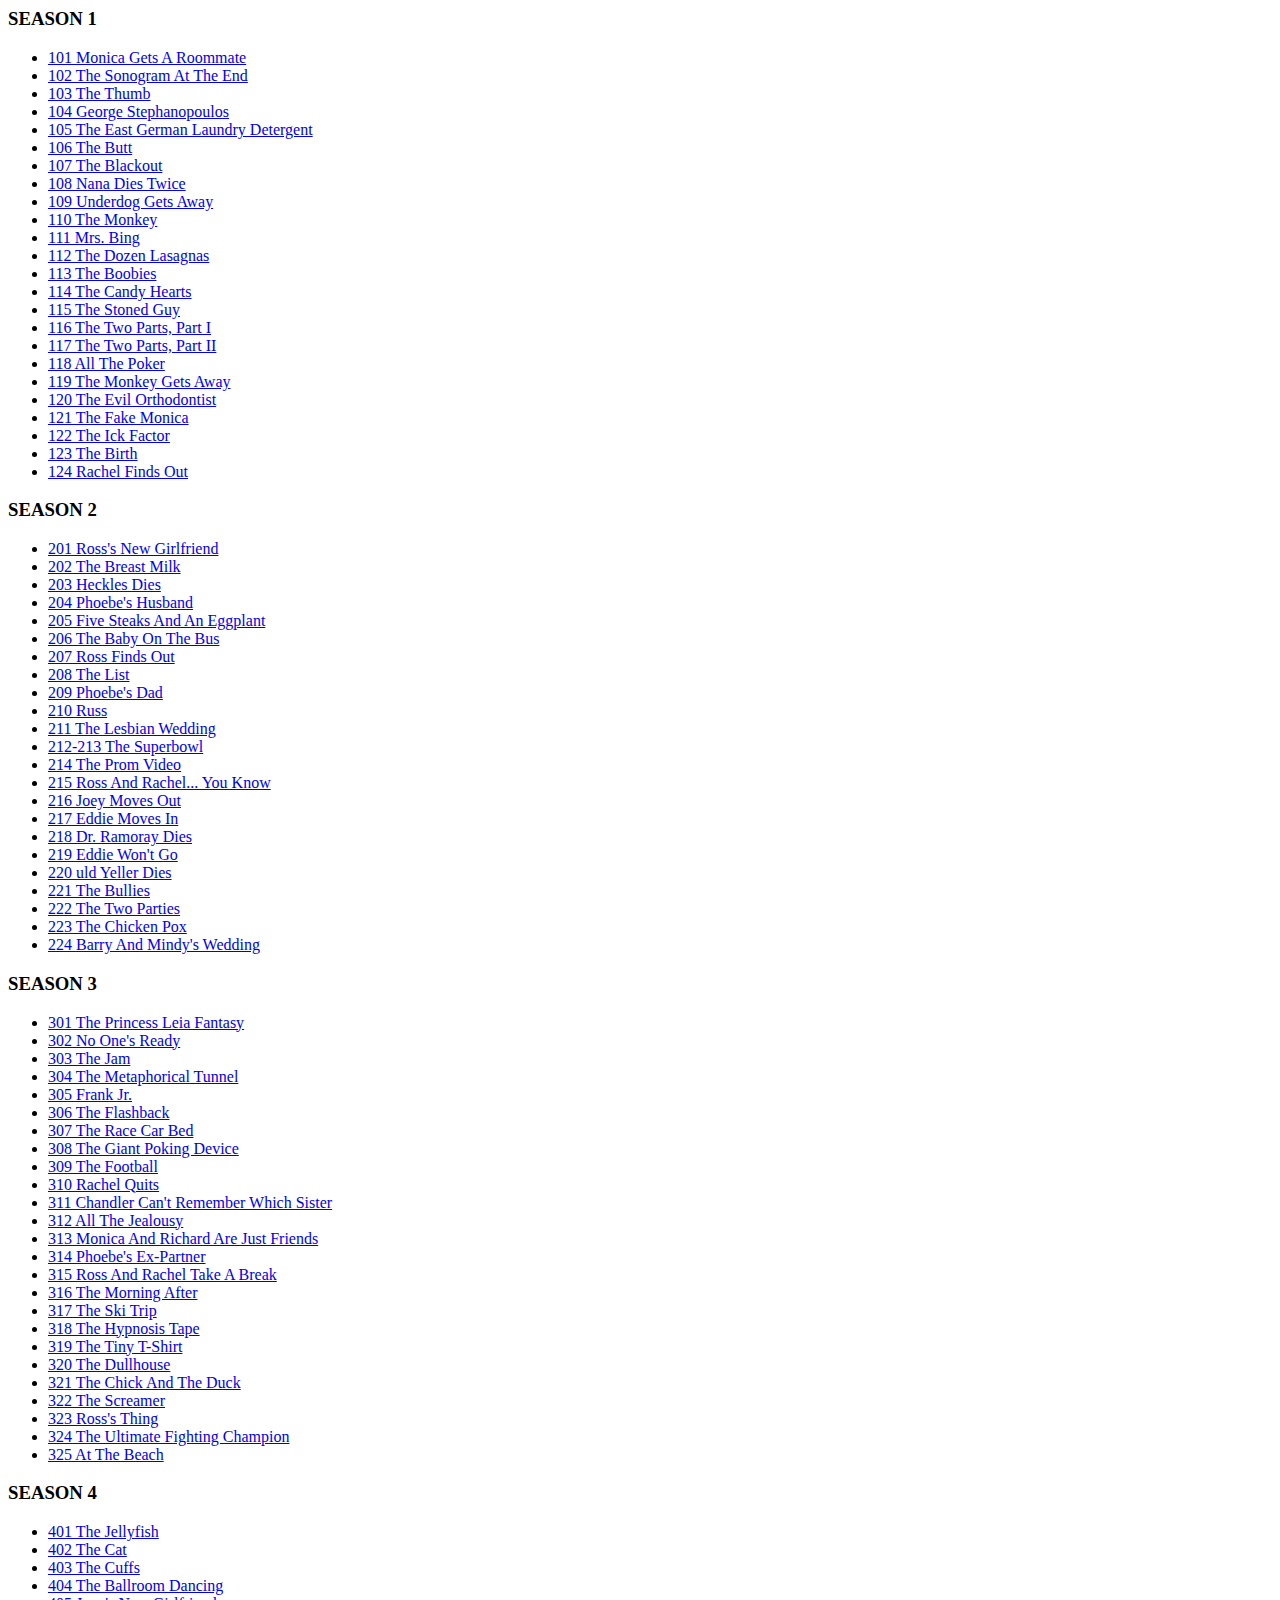
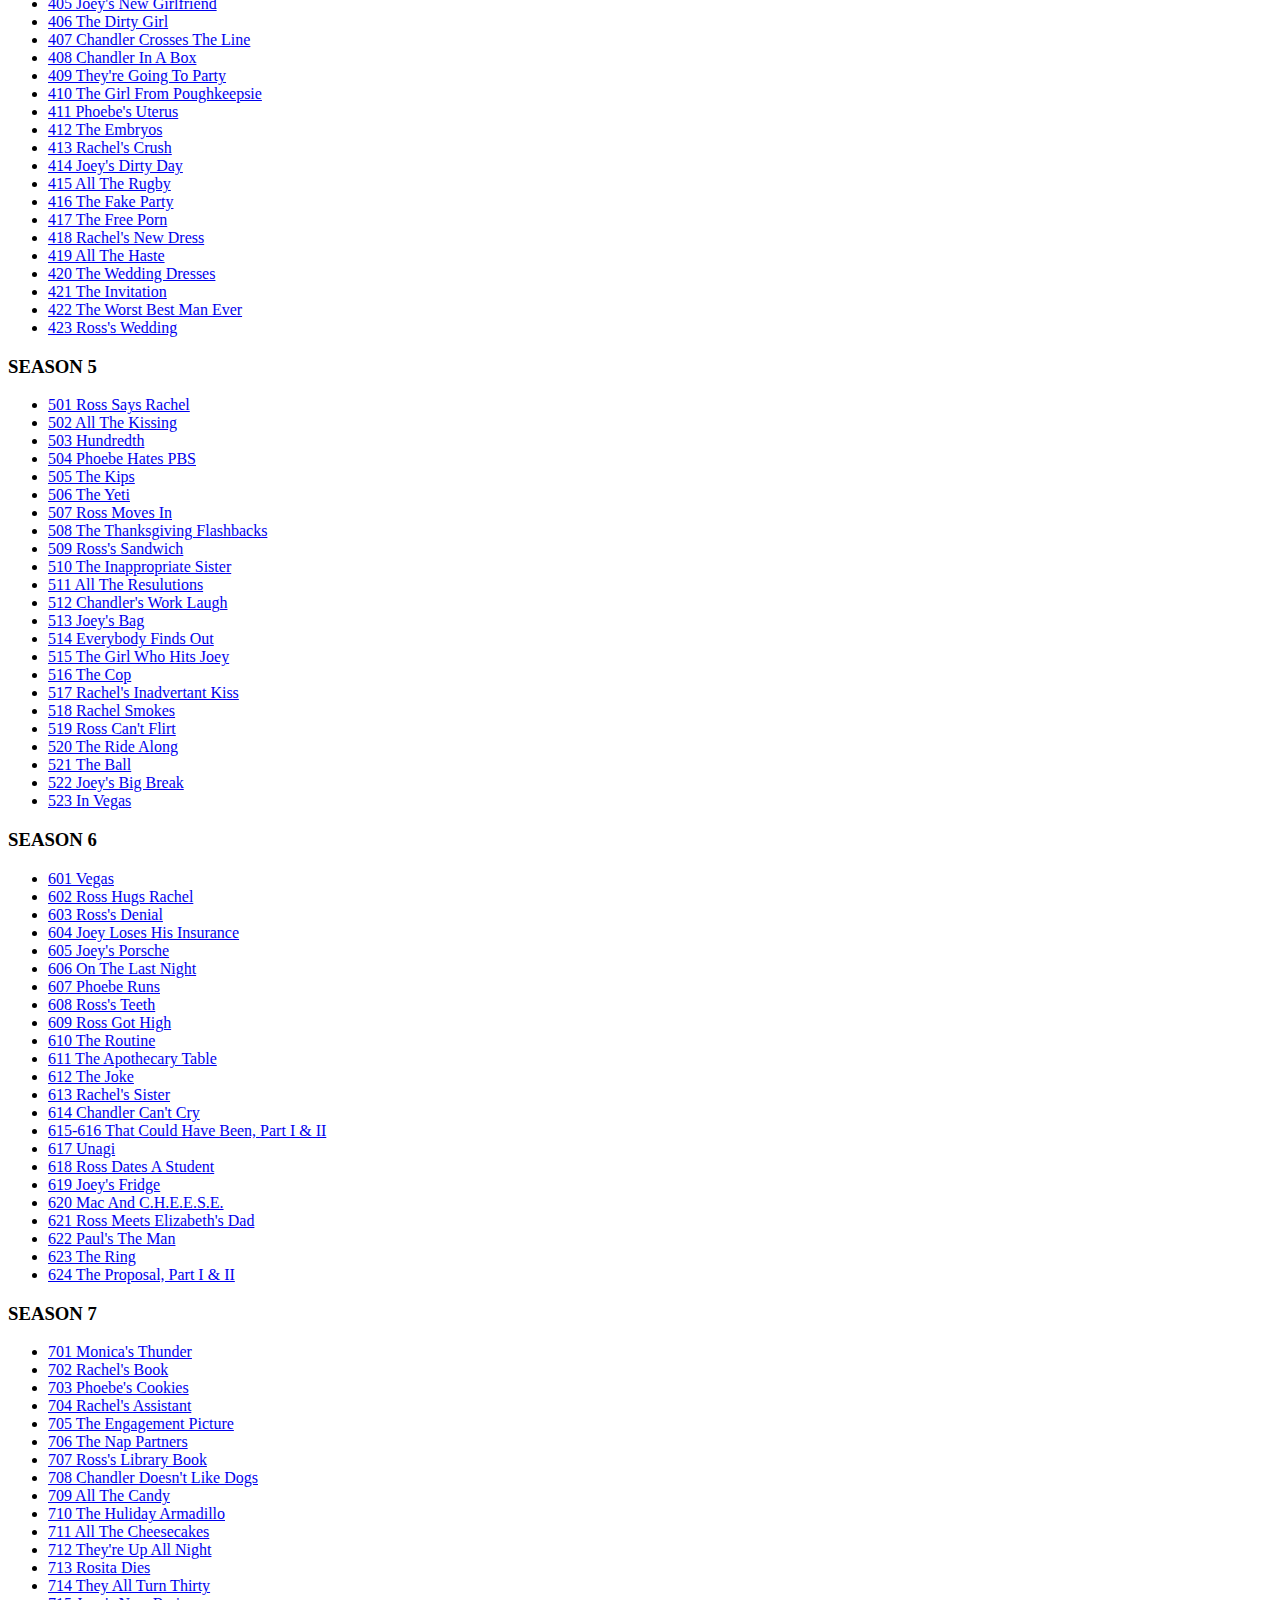
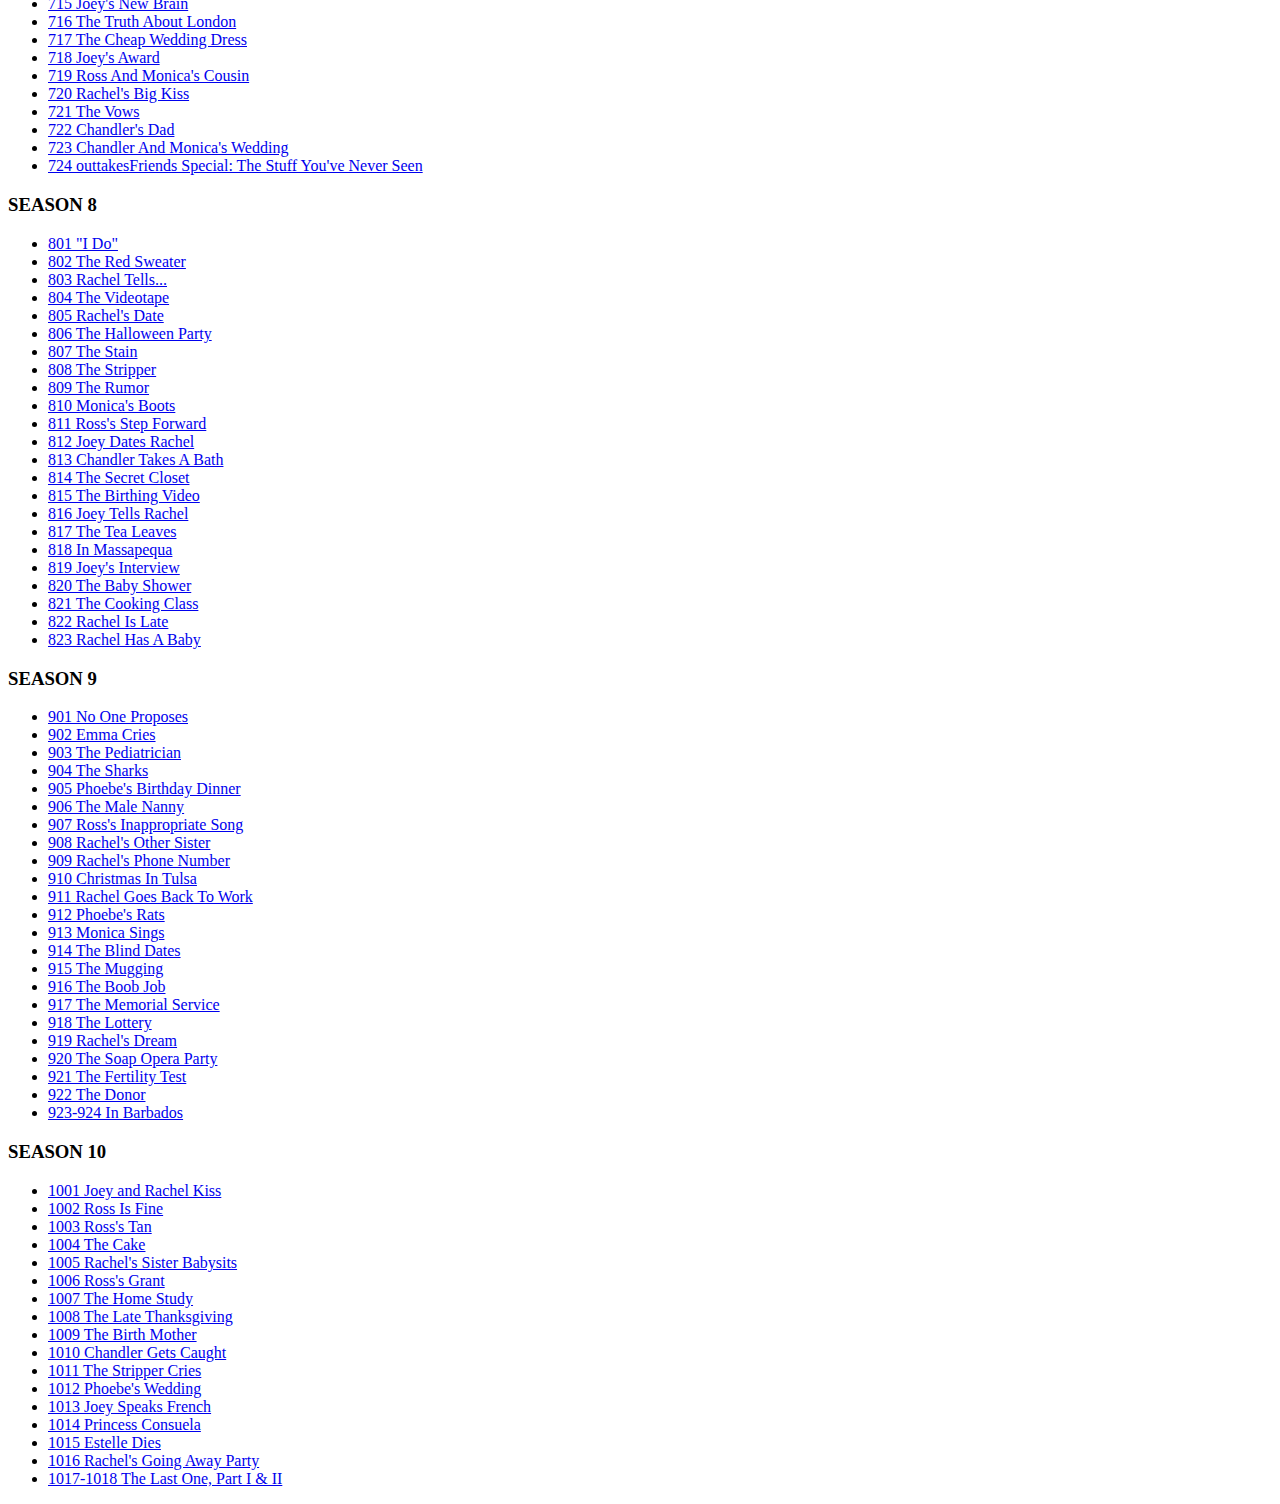
<file: bot/FriendsTranscripts.html>
<!DOCTYPE html PUBLIC "-//W3C//DTD HTML 4.01 Transitional//EN">
<!-- saved from url=(0032)https://fangj.github.io/friends/ -->
<html><head><meta http-equiv="Content-Type" content="text/html; charset=UTF-8">
    <title>Friends Transcripts</title>
    
  <style></style></head>
  <body>

<h3>SEASON 1</h3>
    <ul>
      <li><a href="https://fangj.github.io/friends/season/0101.html">101  Monica Gets A Roommate </a></li>
      <li><a href="https://fangj.github.io/friends/season/0102.html">102  The Sonogram At The End </a></li>
      <li><a href="https://fangj.github.io/friends/season/0103.html">103  The Thumb </a></li>
      <li><a href="https://fangj.github.io/friends/season/0104.html">104  George Stephanopoulos </a></li>
      <li><a href="https://fangj.github.io/friends/season/0105.html">105  The East German Laundry Detergent </a></li>
      <li><a href="https://fangj.github.io/friends/season/0106.html">106  The Butt </a></li>
      <li><a href="https://fangj.github.io/friends/season/0107.html">107  The Blackout </a></li>
      <li><a href="https://fangj.github.io/friends/season/0108.html">108  Nana Dies Twice </a></li>
      <li><a href="https://fangj.github.io/friends/season/0109.html">109  Underdog Gets Away </a></li>
      <li><a href="https://fangj.github.io/friends/season/0110.html">110  The Monkey </a></li>
      <li><a href="https://fangj.github.io/friends/season/0111.html">111  Mrs. Bing </a></li>
      <li><a href="https://fangj.github.io/friends/season/0112.html">112  The Dozen Lasagnas </a></li>
      <li><a href="https://fangj.github.io/friends/season/0113.html">113  The Boobies </a></li>
      <li><a href="https://fangj.github.io/friends/season/0114.html">114  The Candy Hearts </a></li>
      <li><a href="https://fangj.github.io/friends/season/0115.html">115  The Stoned Guy </a></li>
      <li><a href="https://fangj.github.io/friends/season/0116.html">116  The Two Parts, Part I </a></li>
      <li><a href="https://fangj.github.io/friends/season/0117.html">117  The Two Parts, Part II </a></li>
      <li><a href="https://fangj.github.io/friends/season/0118.html">118  All The Poker </a></li>
      <li><a href="https://fangj.github.io/friends/season/0119.html">119  The Monkey Gets Away </a></li>
      <li><a href="https://fangj.github.io/friends/season/0120.html">120  The Evil Orthodontist </a></li>
      <li><a href="https://fangj.github.io/friends/season/0121.html">121  The Fake Monica </a></li>
      <li><a href="https://fangj.github.io/friends/season/0122.html">122  The Ick Factor </a></li>
      <li><a href="https://fangj.github.io/friends/season/0123.html">123  The Birth </a></li>
      <li><a href="https://fangj.github.io/friends/season/0124.html">124  Rachel Finds Out </a></li>
    </ul>

<h3>SEASON 2</h3>
    <ul>
    <li><a href="https://fangj.github.io/friends/season/0201.html">201 Ross's New Girlfriend</a></li>
    <li><a href="https://fangj.github.io/friends/season/0202.html">202 The Breast Milk</a></li>
    <li><a href="https://fangj.github.io/friends/season/0203.html">203 Heckles Dies</a></li>
    <li><a href="https://fangj.github.io/friends/season/0204.html">204 Phoebe's Husband</a></li>
    <li><a href="https://fangj.github.io/friends/season/0205.html">205 Five Steaks And An Eggplant</a></li>
    <li><a href="https://fangj.github.io/friends/season/0206.html">206 The Baby On The Bus</a></li>
    <li><a href="https://fangj.github.io/friends/season/0207.html">207 Ross Finds Out</a></li>
    <li><a href="https://fangj.github.io/friends/season/0208.html">208 The List</a></li>
    <li><a href="https://fangj.github.io/friends/season/0209.html">209 Phoebe's Dad</a></li>
    <li><a href="https://fangj.github.io/friends/season/0210.html">210 Russ</a></li>
    <li><a href="https://fangj.github.io/friends/season/0211.html">211 The Lesbian Wedding</a></li>
    <li><a href="https://fangj.github.io/friends/season/0212-0213.html">212-213 The Superbowl</a></li>
    <li><a href="https://fangj.github.io/friends/season/0214.html">214 The Prom Video</a></li>
    <li><a href="https://fangj.github.io/friends/season/0215.html">215 Ross And Rachel... You Know</a></li>
    <li><a href="https://fangj.github.io/friends/season/0216.html">216 Joey Moves Out</a></li>
    <li><a href="https://fangj.github.io/friends/season/0217.html">217 Eddie Moves In</a></li>
    <li><a href="https://fangj.github.io/friends/season/0218.html">218 Dr. Ramoray Dies</a></li>
    <li><a href="https://fangj.github.io/friends/season/0219.html">219 Eddie Won't Go</a></li>
    <li><a href="https://fangj.github.io/friends/season/0220.html">220 uld Yeller Dies</a></li>
    <li><a href="https://fangj.github.io/friends/season/0221.html">221 The Bullies</a></li>
    <li><a href="https://fangj.github.io/friends/season/0222.html">222 The Two Parties</a></li>
    <li><a href="https://fangj.github.io/friends/season/0223.html">223 The Chicken Pox</a></li>
    <li><a href="https://fangj.github.io/friends/season/0224.html">224 Barry And Mindy's Wedding</a></li>
  </ul>

<h3>SEASON 3</h3>
    <ul>
    <li><a href="https://fangj.github.io/friends/season/0301.html">301 The Princess Leia Fantasy </a></li>
    <li><a href="https://fangj.github.io/friends/season/0302.html">302 No One's Ready</a></li>
    <li><a href="https://fangj.github.io/friends/season/0303.html">303 The Jam</a></li>
    <li><a href="https://fangj.github.io/friends/season/0304.html">304 The Metaphorical Tunnel</a></li>
    <li><a href="https://fangj.github.io/friends/season/0305.html">305 Frank Jr.</a></li>
    <li><a href="https://fangj.github.io/friends/season/0306.html">306 The Flashback</a></li>
    <li><a href="https://fangj.github.io/friends/season/0307.html">307 The Race Car Bed</a></li>
    <li><a href="https://fangj.github.io/friends/season/0308.html">308 The Giant Poking Device</a></li>
    <li><a href="https://fangj.github.io/friends/season/0309.html">309 The Football</a></li>
    <li><a href="https://fangj.github.io/friends/season/0310.html">310 Rachel Quits</a></li>
    <li><a href="https://fangj.github.io/friends/season/0311.html">311 Chandler Can't Remember Which Sister</a></li>
    <li><a href="https://fangj.github.io/friends/season/0312.html">312 All The Jealousy</a></li>
    <li><a href="https://fangj.github.io/friends/season/0313.html">313 Monica And Richard Are Just Friends</a></li>
    <li><a href="https://fangj.github.io/friends/season/0314.html">314 Phoebe's Ex-Partner</a></li>
    <li><a href="https://fangj.github.io/friends/season/0315.html">315 Ross And Rachel Take A Break</a></li>
    <li><a href="https://fangj.github.io/friends/season/0316.html">316 The Morning After</a></li>
    <li><a href="https://fangj.github.io/friends/season/0317.html">317 The Ski Trip</a></li>
    <li><a href="https://fangj.github.io/friends/season/0318.html">318 The Hypnosis Tape</a></li>
    <li><a href="https://fangj.github.io/friends/season/0319.html">319 The Tiny T-Shirt</a></li>
    <li><a href="https://fangj.github.io/friends/season/0320.html">320 The Dullhouse</a></li>
    <li><a href="https://fangj.github.io/friends/season/0321.html">321 The Chick And The Duck</a></li>
    <li><a href="https://fangj.github.io/friends/season/0322.html">322 The Screamer</a></li>
    <li><a href="https://fangj.github.io/friends/season/0323.html">323 Ross's Thing</a></li>
    <li><a href="https://fangj.github.io/friends/season/0324.html">324 The Ultimate Fighting Champion</a></li>
    <li><a href="https://fangj.github.io/friends/season/0325.html">325 At The Beach</a></li>
  </ul>

<h3>SEASON 4</h3>
    <ul>
    <li><a href="https://fangj.github.io/friends/season/0401.html">401 The Jellyfish</a></li>
    <li><a href="https://fangj.github.io/friends/season/0402.html">402 The Cat</a></li>
    <li><a href="https://fangj.github.io/friends/season/0403.html">403 The Cuffs</a></li>
    <li><a href="https://fangj.github.io/friends/season/0404.html">404 The Ballroom Dancing</a></li>
    <li><a href="https://fangj.github.io/friends/season/0405.html">405 Joey's New Girlfriend</a></li>
    <li><a href="https://fangj.github.io/friends/season/0406.html">406 The Dirty Girl</a></li>
    <li><a href="https://fangj.github.io/friends/season/0407.html">407 Chandler Crosses The Line</a></li>
    <li><a href="https://fangj.github.io/friends/season/0408.html">408 Chandler In A Box</a></li>
    <li><a href="https://fangj.github.io/friends/season/0409.html">409 They're Going To Party</a></li>
    <li><a href="https://fangj.github.io/friends/season/0410.html">410 The Girl From Poughkeepsie</a></li>
    <li><a href="https://fangj.github.io/friends/season/0411.html">411 Phoebe's Uterus</a></li>
    <li><a href="https://fangj.github.io/friends/season/0412.html">412 The Embryos</a></li>
    <li><a href="https://fangj.github.io/friends/season/0413.html">413 Rachel's Crush</a></li>
    <li><a href="https://fangj.github.io/friends/season/0414.html">414 Joey's Dirty Day</a></li>
    <li><a href="https://fangj.github.io/friends/season/0415.html">415 All The Rugby</a></li>
    <li><a href="https://fangj.github.io/friends/season/0416.html">416 The Fake Party</a></li>
    <li><a href="https://fangj.github.io/friends/season/0417.html">417 The Free Porn</a></li>
    <li><a href="https://fangj.github.io/friends/season/0418.html">418 Rachel's New Dress</a></li>
    <li><a href="https://fangj.github.io/friends/season/0419.html">419 All The Haste</a></li>
    <li><a href="https://fangj.github.io/friends/season/0420.html">420 The Wedding Dresses</a></li>
    <li><a href="https://fangj.github.io/friends/season/0421.html">421 The Invitation</a></li>
    <li><a href="https://fangj.github.io/friends/season/0422.html">422 The Worst Best Man Ever</a></li>
    <li><a href="https://fangj.github.io/friends/season/0423.html">423 Ross's Wedding</a></li>
  </ul>

<h3>SEASON 5</h3>
    <ul>
    <li><a href="https://fangj.github.io/friends/season/0501.html">501 Ross Says Rachel</a></li>
    <li><a href="https://fangj.github.io/friends/season/0502.html">502 All The Kissing</a></li>
    <li><a href="https://fangj.github.io/friends/season/0503.html">503 Hundredth</a></li>
    <li><a href="https://fangj.github.io/friends/season/0504.html">504 Phoebe Hates PBS</a></li>
    <li><a href="https://fangj.github.io/friends/season/0505.html">505 The Kips</a></li>
    <li><a href="https://fangj.github.io/friends/season/0506.html">506 The Yeti</a></li>
    <li><a href="https://fangj.github.io/friends/season/0507.html">507 Ross Moves In</a></li>
    <li><a href="https://fangj.github.io/friends/season/0508.html">508 The Thanksgiving Flashbacks</a></li>
    <li><a href="https://fangj.github.io/friends/season/0509.html">509 Ross's Sandwich</a></li>
    <li><a href="https://fangj.github.io/friends/season/0510.html">510 The Inappropriate Sister</a></li>
    <li><a href="https://fangj.github.io/friends/season/0511.html">511 All The Resulutions</a></li>
    <li><a href="https://fangj.github.io/friends/season/0512.html">512 Chandler's Work Laugh</a></li>
    <li><a href="https://fangj.github.io/friends/season/0513.html">513 Joey's Bag</a></li>
    <li><a href="https://fangj.github.io/friends/season/0514.html">514 Everybody Finds Out</a></li>
    <li><a href="https://fangj.github.io/friends/season/0515.html">515 The Girl Who Hits Joey</a></li>
    <li><a href="https://fangj.github.io/friends/season/0516.html">516 The Cop</a></li>
    <li><a href="https://fangj.github.io/friends/season/0517.html">517 Rachel's Inadvertant Kiss</a></li>
    <li><a href="https://fangj.github.io/friends/season/0518.html">518 Rachel Smokes</a></li>
    <li><a href="https://fangj.github.io/friends/season/0519.html">519 Ross Can't Flirt</a></li>
    <li><a href="https://fangj.github.io/friends/season/0520.html">520 The Ride Along</a></li>
    <li><a href="https://fangj.github.io/friends/season/0521.html">521 The Ball</a></li>
    <li><a href="https://fangj.github.io/friends/season/0522.html">522 Joey's Big Break</a></li>
    <li><a href="https://fangj.github.io/friends/season/0523.html">523 In Vegas</a></li>
  </ul>

<h3>SEASON 6</h3>
    <ul>
    <li><a href="https://fangj.github.io/friends/season/0601.html">601 Vegas</a></li>
    <li><a href="https://fangj.github.io/friends/season/0602.html">602 Ross Hugs Rachel</a></li>
    <li><a href="https://fangj.github.io/friends/season/0603.html">603 Ross's Denial</a></li>
    <li><a href="https://fangj.github.io/friends/season/0604.html">604 Joey Loses His Insurance</a></li>
    <li><a href="https://fangj.github.io/friends/season/0605.html">605 Joey's Porsche</a></li>
    <li><a href="https://fangj.github.io/friends/season/0606.html">606 On The Last Night</a></li>
    <li><a href="https://fangj.github.io/friends/season/0607.html">607 Phoebe Runs</a></li>
    <li><a href="https://fangj.github.io/friends/season/0608.html">608 Ross's Teeth</a></li>
    <li><a href="https://fangj.github.io/friends/season/0609.html">609 Ross Got High</a></li>
    <li><a href="https://fangj.github.io/friends/season/0610.html">610 The Routine</a></li>
    <li><a href="https://fangj.github.io/friends/season/0611.html">611 The Apothecary Table</a></li>
    <li><a href="https://fangj.github.io/friends/season/0612.html">612 The Joke</a></li>
    <li><a href="https://fangj.github.io/friends/season/0613.html">613 Rachel's Sister</a></li>
    <li><a href="https://fangj.github.io/friends/season/0614.html">614 Chandler Can't Cry</a></li>
    <li><a href="https://fangj.github.io/friends/season/0615-0616.html">615-616 That Could Have Been, Part I &amp; II</a></li>
    <li><a href="https://fangj.github.io/friends/season/0617.html">617 Unagi</a></li>
    <li><a href="https://fangj.github.io/friends/season/0618.html">618 Ross Dates A Student</a></li>
    <li><a href="https://fangj.github.io/friends/season/0619.html">619 Joey's Fridge</a></li>
    <li><a href="https://fangj.github.io/friends/season/0620.html">620 Mac And C.H.E.E.S.E.</a></li>
    <li><a href="https://fangj.github.io/friends/season/0621.html">621 Ross Meets Elizabeth's Dad</a></li>
    <li><a href="https://fangj.github.io/friends/season/0622.html">622 Paul's The Man</a></li>
    <li><a href="https://fangj.github.io/friends/season/0623.html">623 The Ring</a></li>
    <li><a href="https://fangj.github.io/friends/season/0624.html">624 The Proposal, Part I &amp; II</a></li>
  </ul>
<h3>SEASON 7</h3>
    <ul>
    <li><a href="https://fangj.github.io/friends/season/0701.html">701 Monica's Thunder</a></li>
    <li><a href="https://fangj.github.io/friends/season/0702.html">702 Rachel's Book</a></li>
    <li><a href="https://fangj.github.io/friends/season/0703.html">703 Phoebe's Cookies</a></li>
    <li><a href="https://fangj.github.io/friends/season/0704.html">704 Rachel's Assistant</a></li>
    <li><a href="https://fangj.github.io/friends/season/0705.html">705 The Engagement Picture</a></li>
    <li><a href="https://fangj.github.io/friends/season/0706.html">706 The Nap Partners</a></li>
    <li><a href="https://fangj.github.io/friends/season/0707.html">707 Ross's Library Book</a></li>
    <li><a href="https://fangj.github.io/friends/season/0708.html">708 Chandler Doesn't Like Dogs</a></li>
    <li><a href="https://fangj.github.io/friends/season/0709.html">709 All The Candy</a></li>
    <li><a href="https://fangj.github.io/friends/season/0710.html">710 The Huliday Armadillo</a></li>
    <li><a href="https://fangj.github.io/friends/season/0711.html">711 All The Cheesecakes</a></li>
    <li><a href="https://fangj.github.io/friends/season/0712.html">712 They're Up All Night</a></li>
    <li><a href="https://fangj.github.io/friends/season/0713.html">713 Rosita Dies</a></li>
    <li><a href="https://fangj.github.io/friends/season/0714.html">714 They All Turn Thirty</a></li>
    <li><a href="https://fangj.github.io/friends/season/0715.html">715 Joey's New Brain</a></li>
    <li><a href="https://fangj.github.io/friends/season/0716.html">716 The Truth About London</a></li>
    <li><a href="https://fangj.github.io/friends/season/0717.html">717 The Cheap Wedding Dress</a></li>
    <li><a href="https://fangj.github.io/friends/season/0718.html">718 Joey's Award</a></li>
    <li><a href="https://fangj.github.io/friends/season/0719.html">719 Ross And Monica's Cousin</a></li>
    <li><a href="https://fangj.github.io/friends/season/0720.html">720 Rachel's Big Kiss</a></li>
    <li><a href="https://fangj.github.io/friends/season/0721.html">721 The Vows</a></li>
    <li><a href="https://fangj.github.io/friends/season/0722.html">722 Chandler's Dad</a></li>
    <li><a href="https://fangj.github.io/friends/season/0723.html">723 Chandler And Monica's Wedding</a></li>
    <li><a href="https://fangj.github.io/friends/season/07outtakes.html">724 outtakesFriends Special: The Stuff You've Never Seen</a></li>
  </ul>
<h3>SEASON 8</h3>
     <ul>
    <li><a href="https://fangj.github.io/friends/season/0801.html">801 "I Do"</a></li>
    <li><a href="https://fangj.github.io/friends/season/0802.html">802 The Red Sweater</a></li>
    <li><a href="https://fangj.github.io/friends/season/0803.html">803 Rachel Tells...</a></li>
    <li><a href="https://fangj.github.io/friends/season/0804.html">804 The Videotape</a></li>
    <li><a href="https://fangj.github.io/friends/season/0805.html">805 Rachel's Date</a></li>
    <li><a href="https://fangj.github.io/friends/season/0806.html">806 The Halloween Party</a></li>
    <li><a href="https://fangj.github.io/friends/season/0807.html">807 The Stain</a></li>
    <li><a href="https://fangj.github.io/friends/season/0808.html">808 The Stripper</a></li>
    <li><a href="https://fangj.github.io/friends/season/0809.html">809 The Rumor</a></li>
    <li><a href="https://fangj.github.io/friends/season/0810.html">810 Monica's Boots</a></li>
    <li><a href="https://fangj.github.io/friends/season/0811.html">811 Ross's Step Forward</a></li>
    <li><a href="https://fangj.github.io/friends/season/0812.html">812 Joey Dates Rachel</a></li>
    <li><a href="https://fangj.github.io/friends/season/0813.html">813 Chandler Takes A Bath</a></li>
    <li><a href="https://fangj.github.io/friends/season/0814.html">814 The Secret Closet</a></li>
    <li><a href="https://fangj.github.io/friends/season/0815.html">815 The Birthing Video</a></li>
    <li><a href="https://fangj.github.io/friends/season/0816.html">816 Joey Tells Rachel</a></li>
    <li><a href="https://fangj.github.io/friends/season/0817.html">817 The Tea Leaves</a></li>
    <li><a href="https://fangj.github.io/friends/season/0818.html">818 In Massapequa</a></li>
    <li><a href="https://fangj.github.io/friends/season/0819.html">819 Joey's Interview</a></li>
    <li><a href="https://fangj.github.io/friends/season/0820.html">820 The Baby Shower</a></li>
    <li><a href="https://fangj.github.io/friends/season/0821.html">821 The Cooking Class</a></li>
    <li><a href="https://fangj.github.io/friends/season/0822.html">822 Rachel Is Late</a></li>
    <li><a href="https://fangj.github.io/friends/season/0823.html">823 Rachel Has A Baby</a></li>
  </ul>
<h3>SEASON 9</h3>
    <ul>
    <li><a href="https://fangj.github.io/friends/season/0901.html">901 No One Proposes</a></li>
    <li><a href="https://fangj.github.io/friends/season/0902.html">902 Emma Cries</a></li>
    <li><a href="https://fangj.github.io/friends/season/0903.html">903 The Pediatrician</a></li>
    <li><a href="https://fangj.github.io/friends/season/0904.html">904 The Sharks</a></li>
    <li><a href="https://fangj.github.io/friends/season/0905.html">905 Phoebe's Birthday Dinner</a></li>
    <li><a href="https://fangj.github.io/friends/season/0906.html">906 The Male Nanny</a></li>
    <li><a href="https://fangj.github.io/friends/season/0907.html">907 Ross's Inappropriate Song</a></li>
    <li><a href="https://fangj.github.io/friends/season/0908.html">908 Rachel's Other Sister</a></li>
    <li><a href="https://fangj.github.io/friends/season/0909.html">909 Rachel's Phone Number</a></li>
    <li><a href="https://fangj.github.io/friends/season/0910.html">910 Christmas In Tulsa</a></li>
    <li><a href="https://fangj.github.io/friends/season/0911.html">911 Rachel Goes Back To Work</a></li>
    <li><a href="https://fangj.github.io/friends/season/0912.html">912 Phoebe's Rats</a></li>
    <li><a href="https://fangj.github.io/friends/season/0913.html">913 Monica Sings</a></li>
    <li><a href="https://fangj.github.io/friends/season/0914.html">914 The Blind Dates</a></li>
    <li><a href="https://fangj.github.io/friends/season/0915.html">915 The Mugging</a></li>
    <li><a href="https://fangj.github.io/friends/season/0916.html">916 The Boob Job</a></li>
    <li><a href="https://fangj.github.io/friends/season/0917.html">917 The Memorial Service</a></li>
    <li><a href="https://fangj.github.io/friends/season/0918.html">918 The Lottery</a></li>
    <li><a href="https://fangj.github.io/friends/season/0919.html">919 Rachel's Dream</a></li>
    <li><a href="https://fangj.github.io/friends/season/0920.html">920 The Soap Opera Party</a></li>
    <li><a href="https://fangj.github.io/friends/season/0921.html">921 The Fertility Test</a></li>
    <li><a href="https://fangj.github.io/friends/season/0922.html">922 The Donor</a></li>
    <li><a href="https://fangj.github.io/friends/season/0923-0924.html">923-924 In Barbados</a></li>
  </ul>
<h3>SEASON 10</h3>
    <ul>
    <li><a href="https://fangj.github.io/friends/season/1001.html">1001 Joey and Rachel Kiss</a></li>
    <li><a href="https://fangj.github.io/friends/season/1002.html">1002 Ross Is Fine</a></li>
    <li><a href="https://fangj.github.io/friends/season/1003.html">1003 Ross's Tan</a></li>
    <li><a href="https://fangj.github.io/friends/season/1004.html">1004 The Cake</a></li>
    <li><a href="https://fangj.github.io/friends/season/1005.html">1005  Rachel's Sister Babysits</a></li>
    <li><a href="https://fangj.github.io/friends/season/1006.html">1006  Ross's Grant</a></li>
    <li><a href="https://fangj.github.io/friends/season/1007.html">1007 The Home Study</a></li>
    <li><a href="https://fangj.github.io/friends/season/1008.html">1008 The Late Thanksgiving</a></li>
    <li><a href="https://fangj.github.io/friends/season/1009.html">1009 The Birth Mother</a></li>
    <li><a href="https://fangj.github.io/friends/season/1010.html">1010 Chandler Gets Caught</a></li>
    <li><a href="https://fangj.github.io/friends/season/1011.html">1011 The Stripper Cries</a></li>
    <li><a href="https://fangj.github.io/friends/season/1012.html">1012  Phoebe's Wedding</a></li>
    <li><a href="https://fangj.github.io/friends/season/1013.html">1013 Joey Speaks French</a></li>
    <li><a href="https://fangj.github.io/friends/season/1014.html">1014 Princess Consuela</a></li>
    <li><a href="https://fangj.github.io/friends/season/1015.html">1015 Estelle Dies</a></li>
    <li><a href="https://fangj.github.io/friends/season/1016.html">1016 Rachel's Going Away Party</a></li>
    <li><a href="https://fangj.github.io/friends/season/1017-1018.html">1017-1018 The Last One, Part I &amp; II</a></li>
  </ul>
    
  
</body></html>
</file>
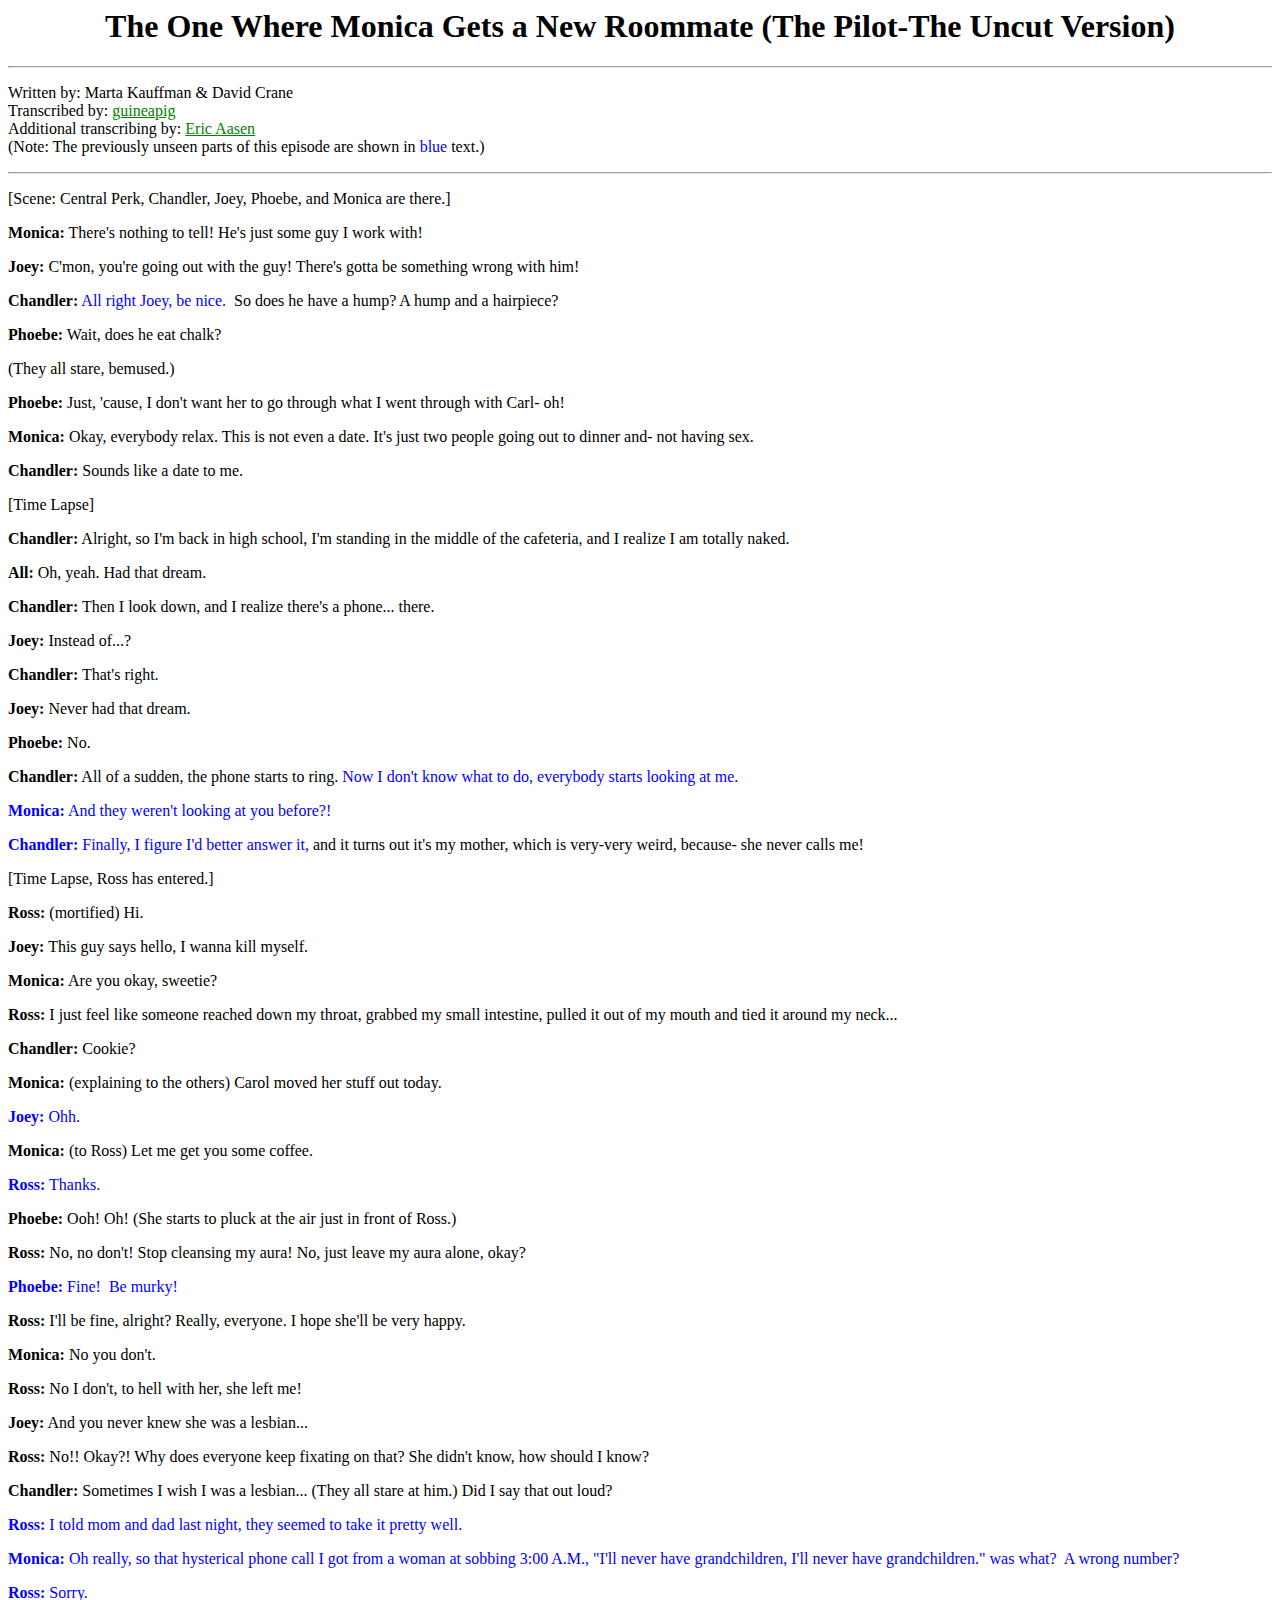
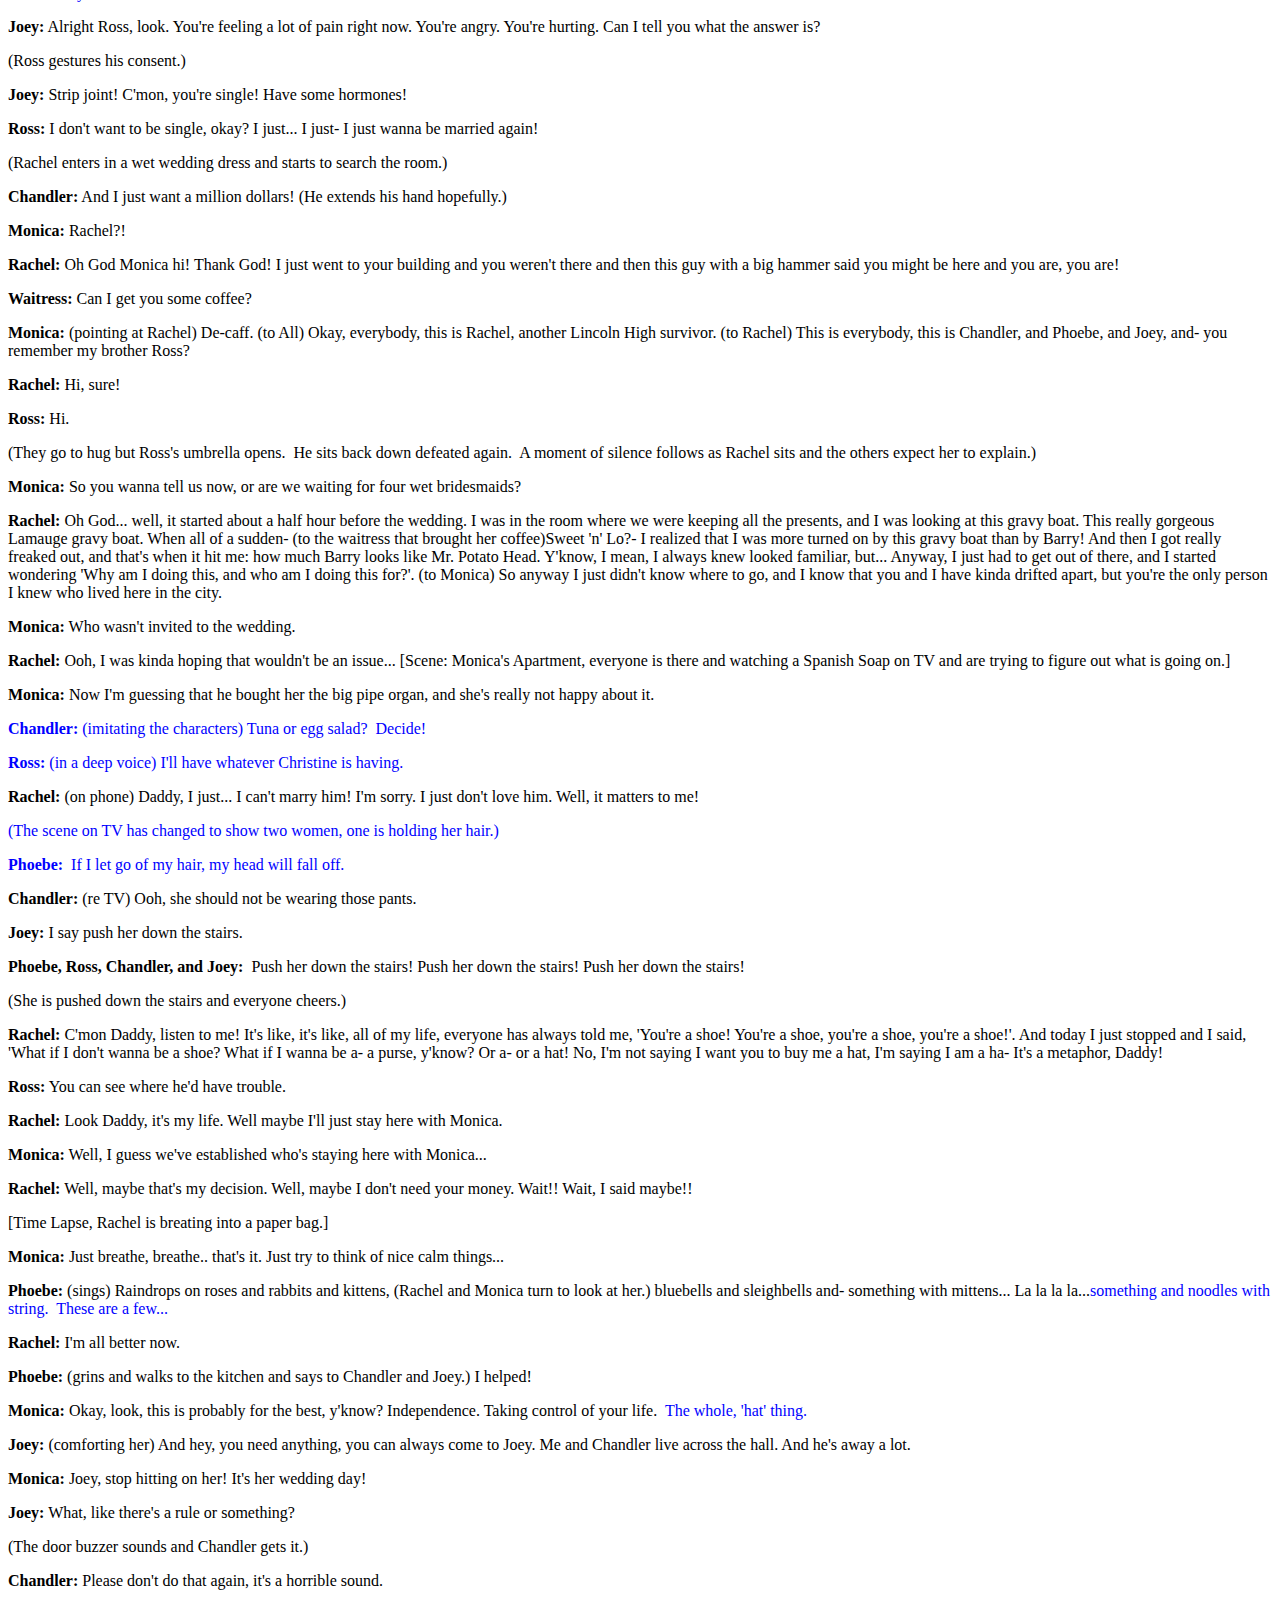
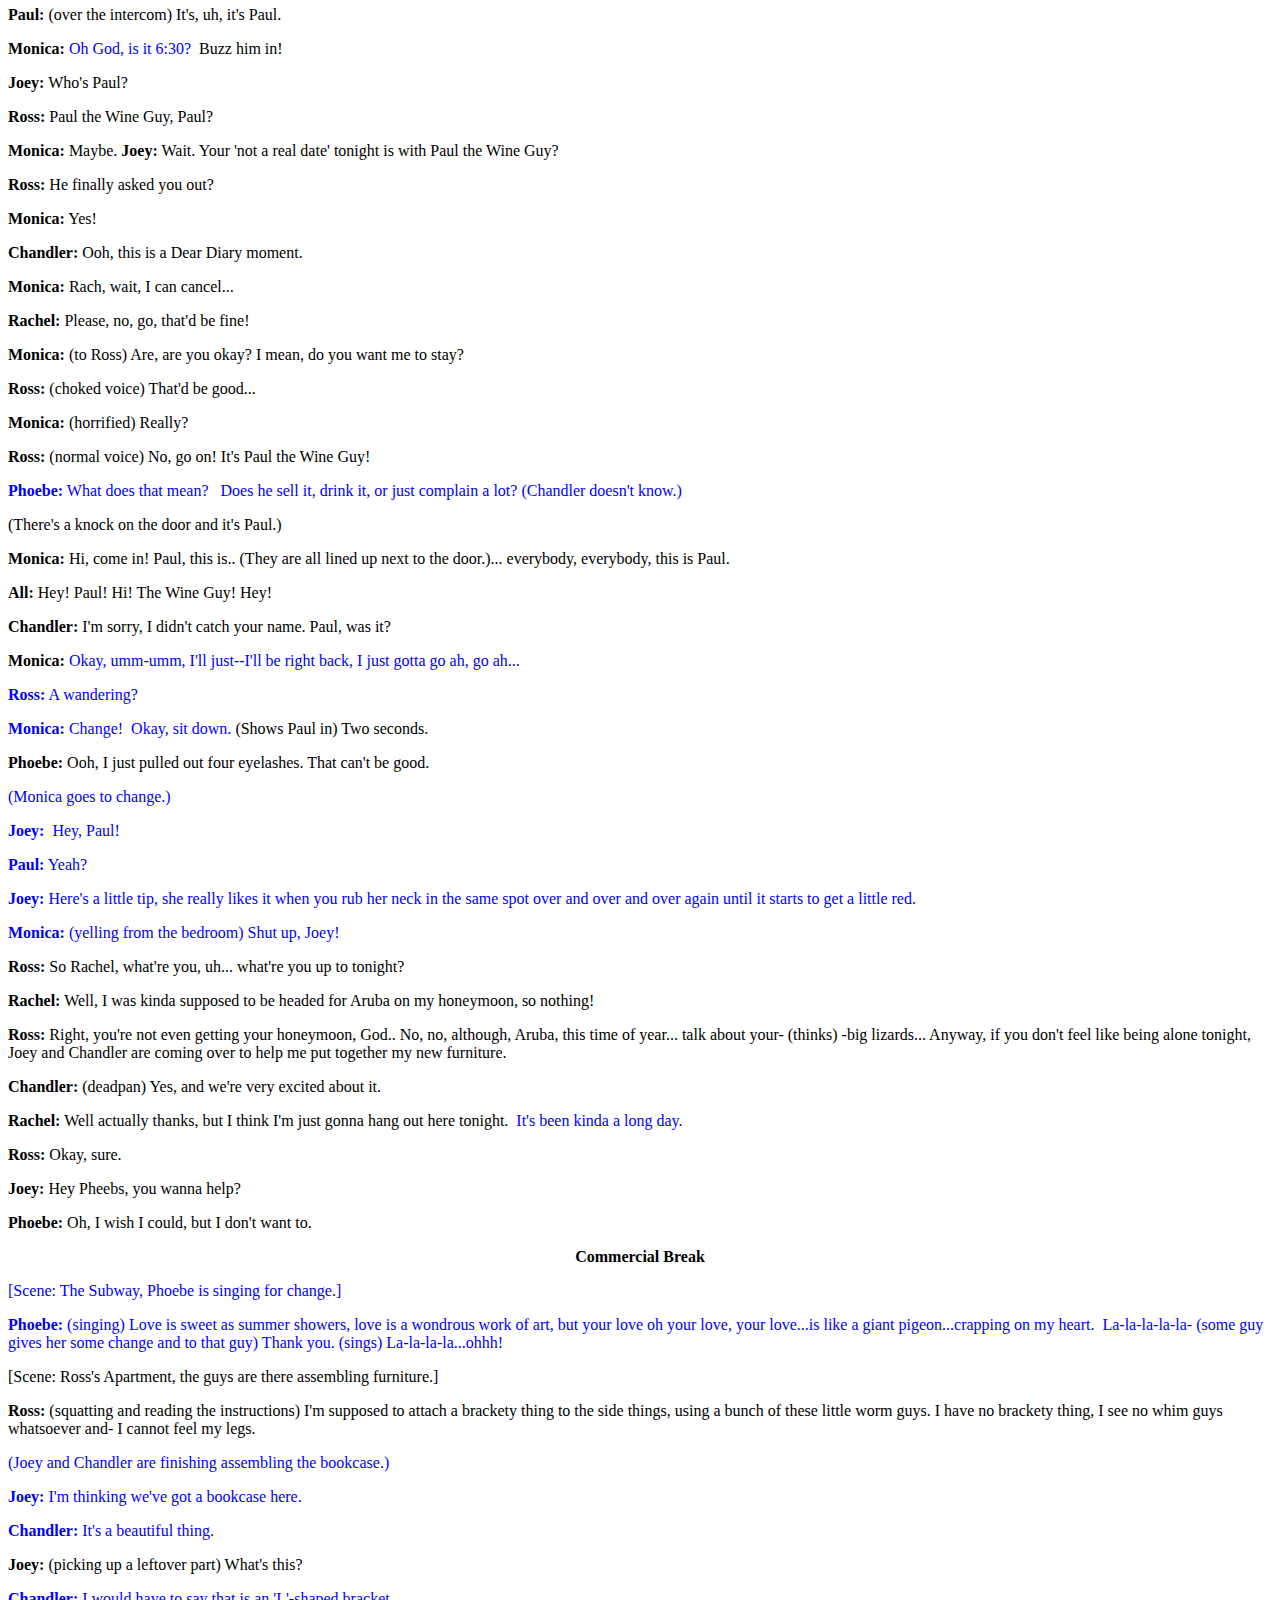
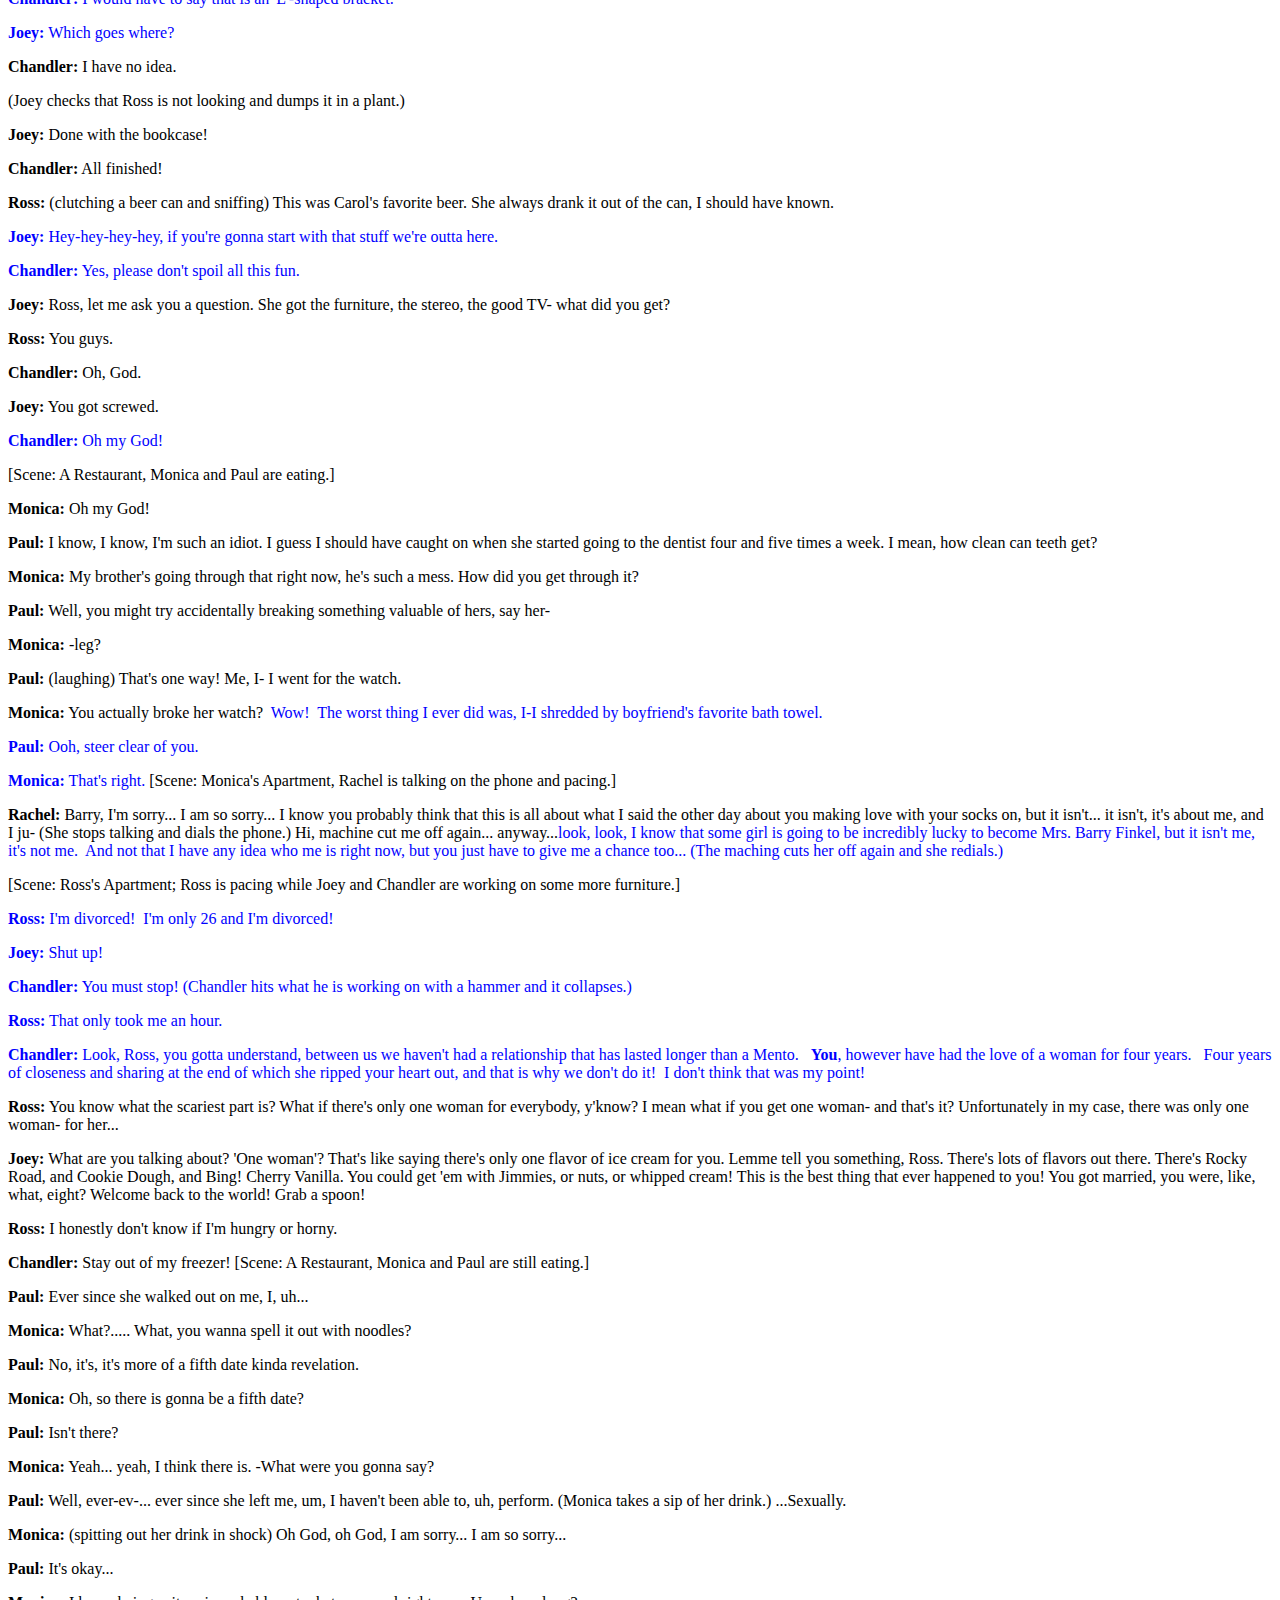
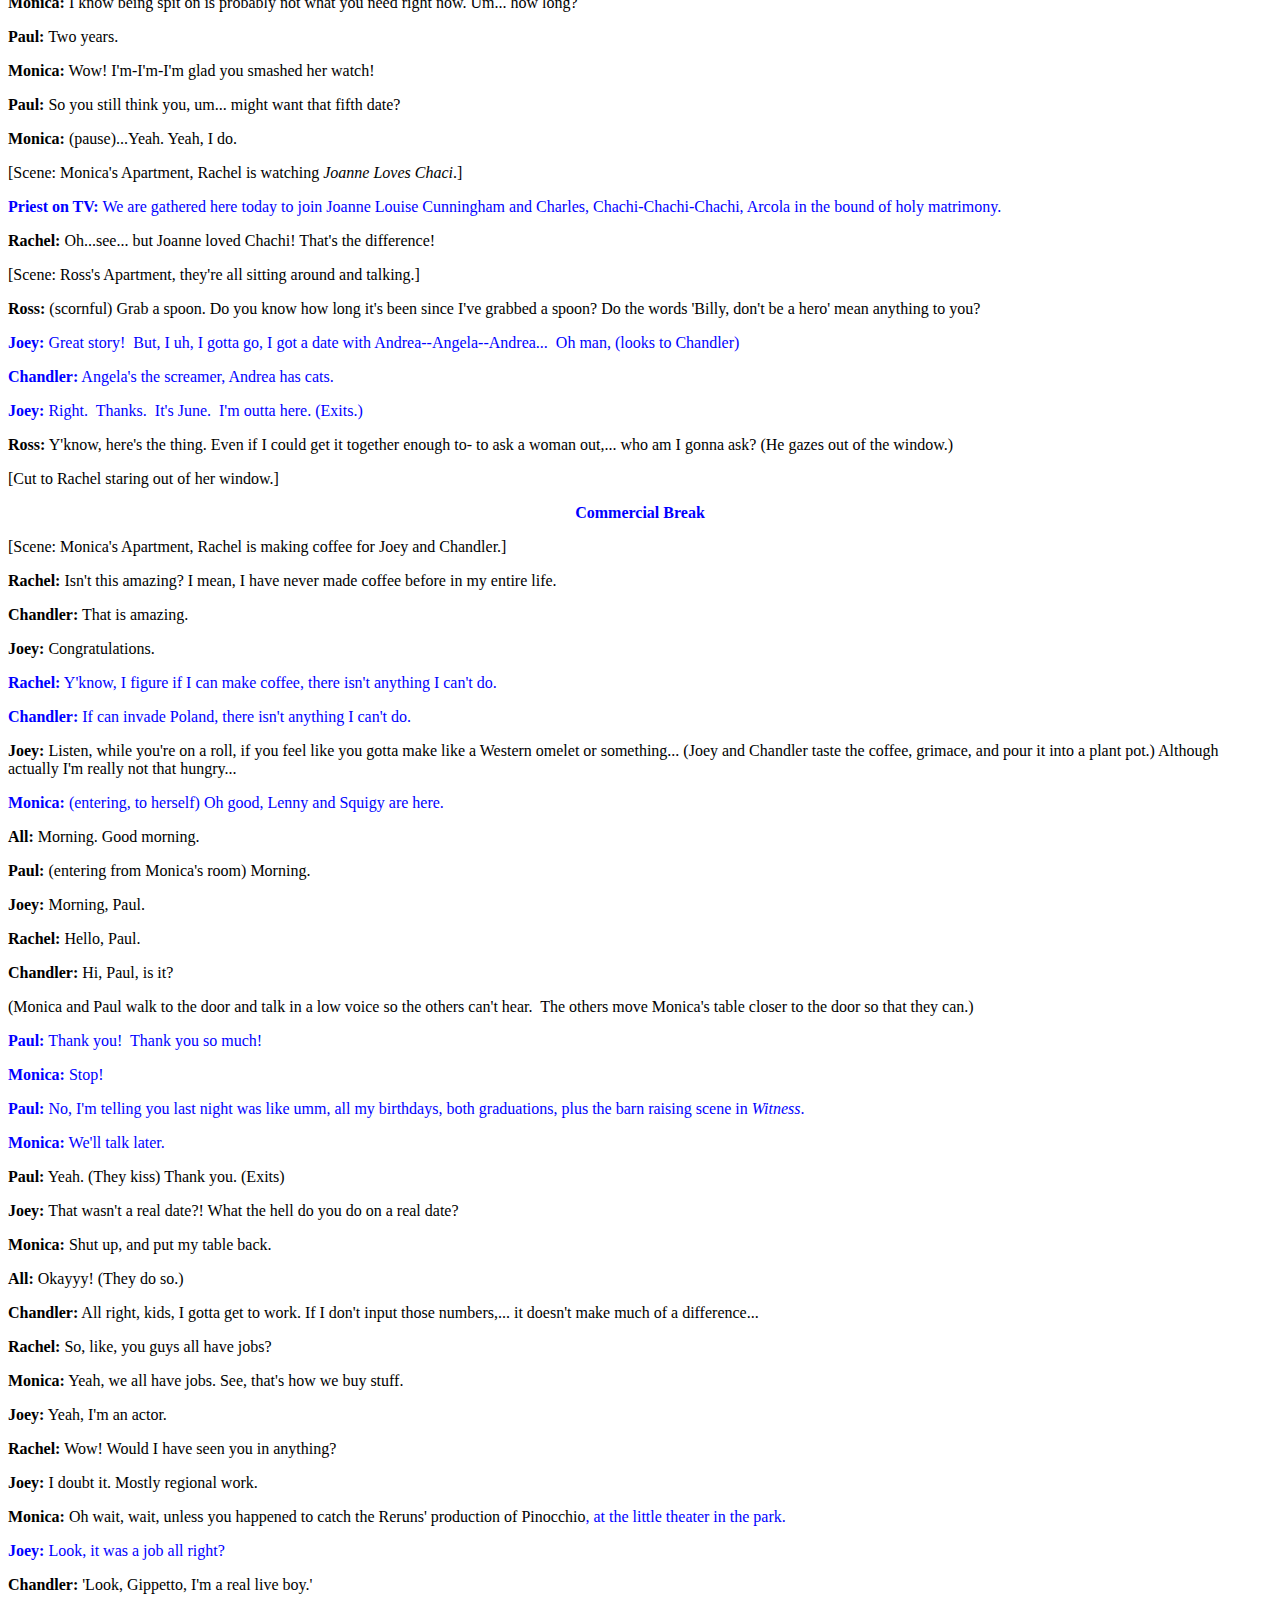
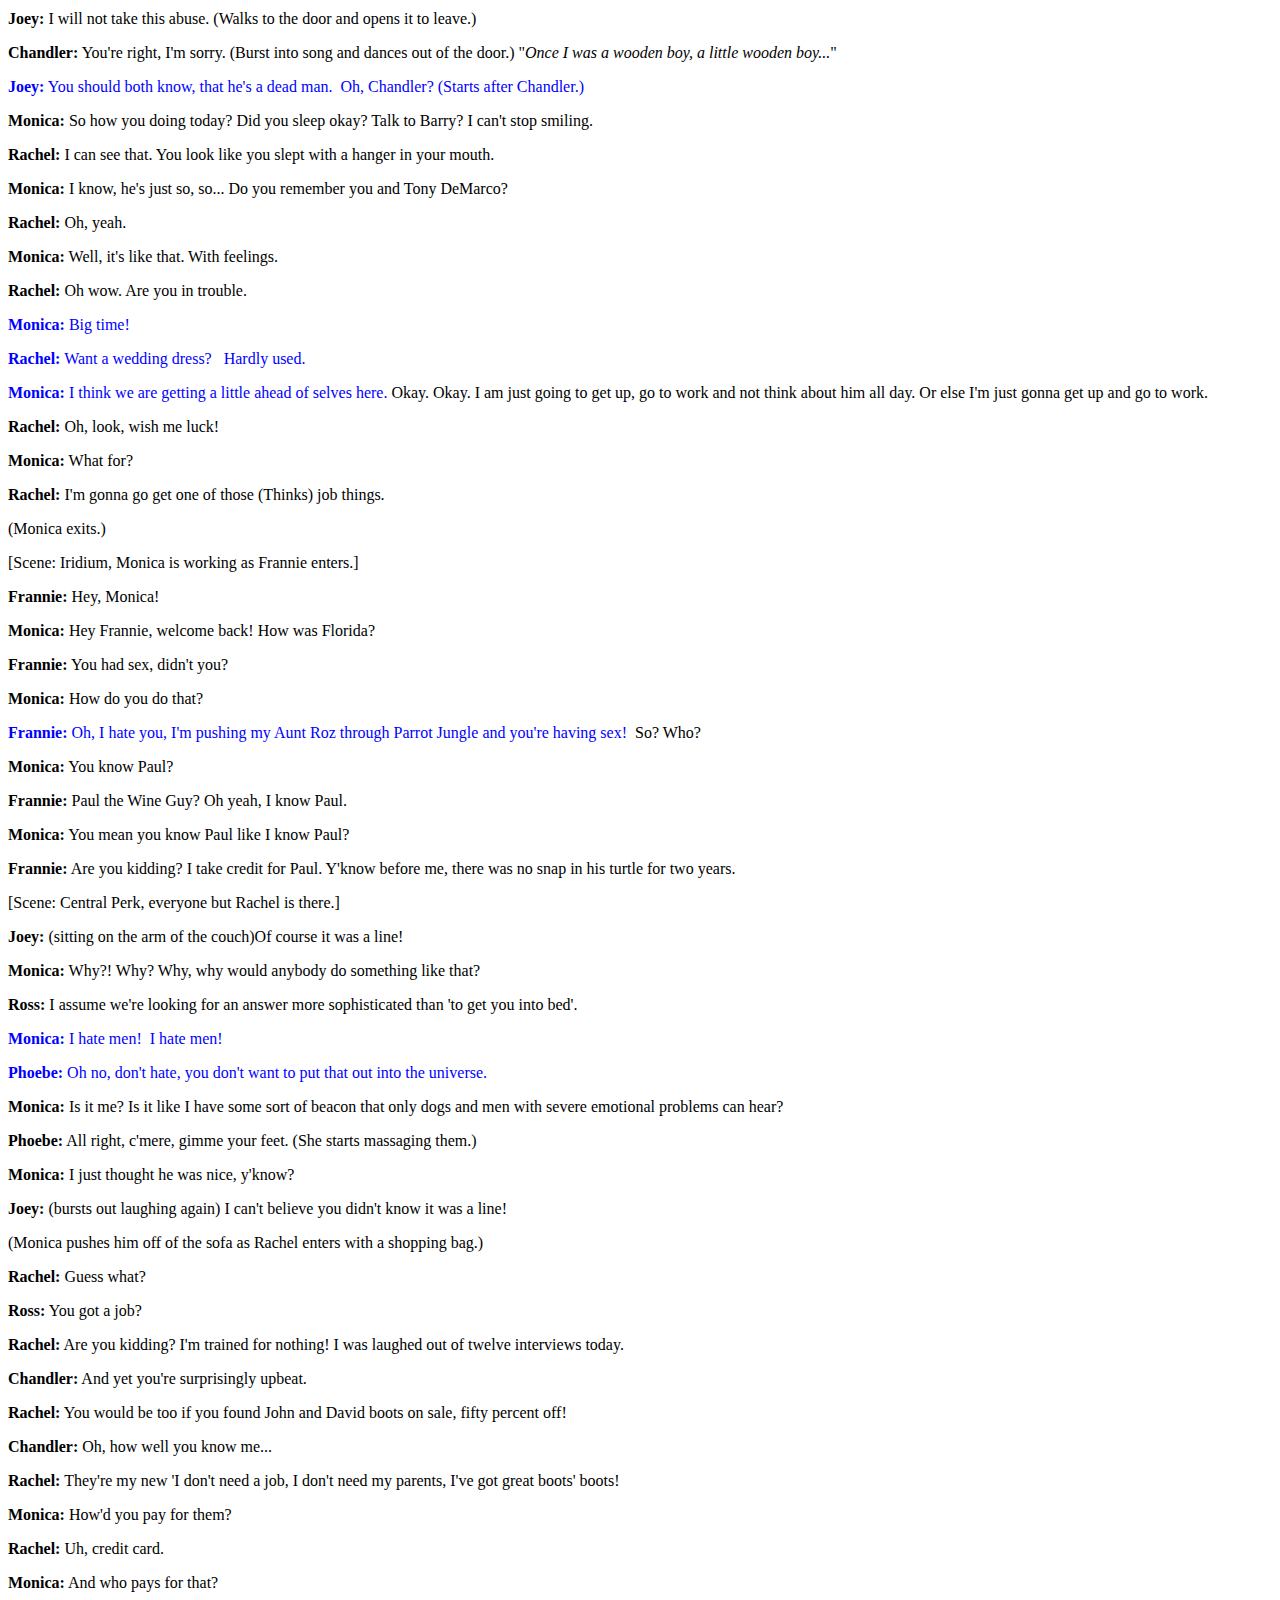
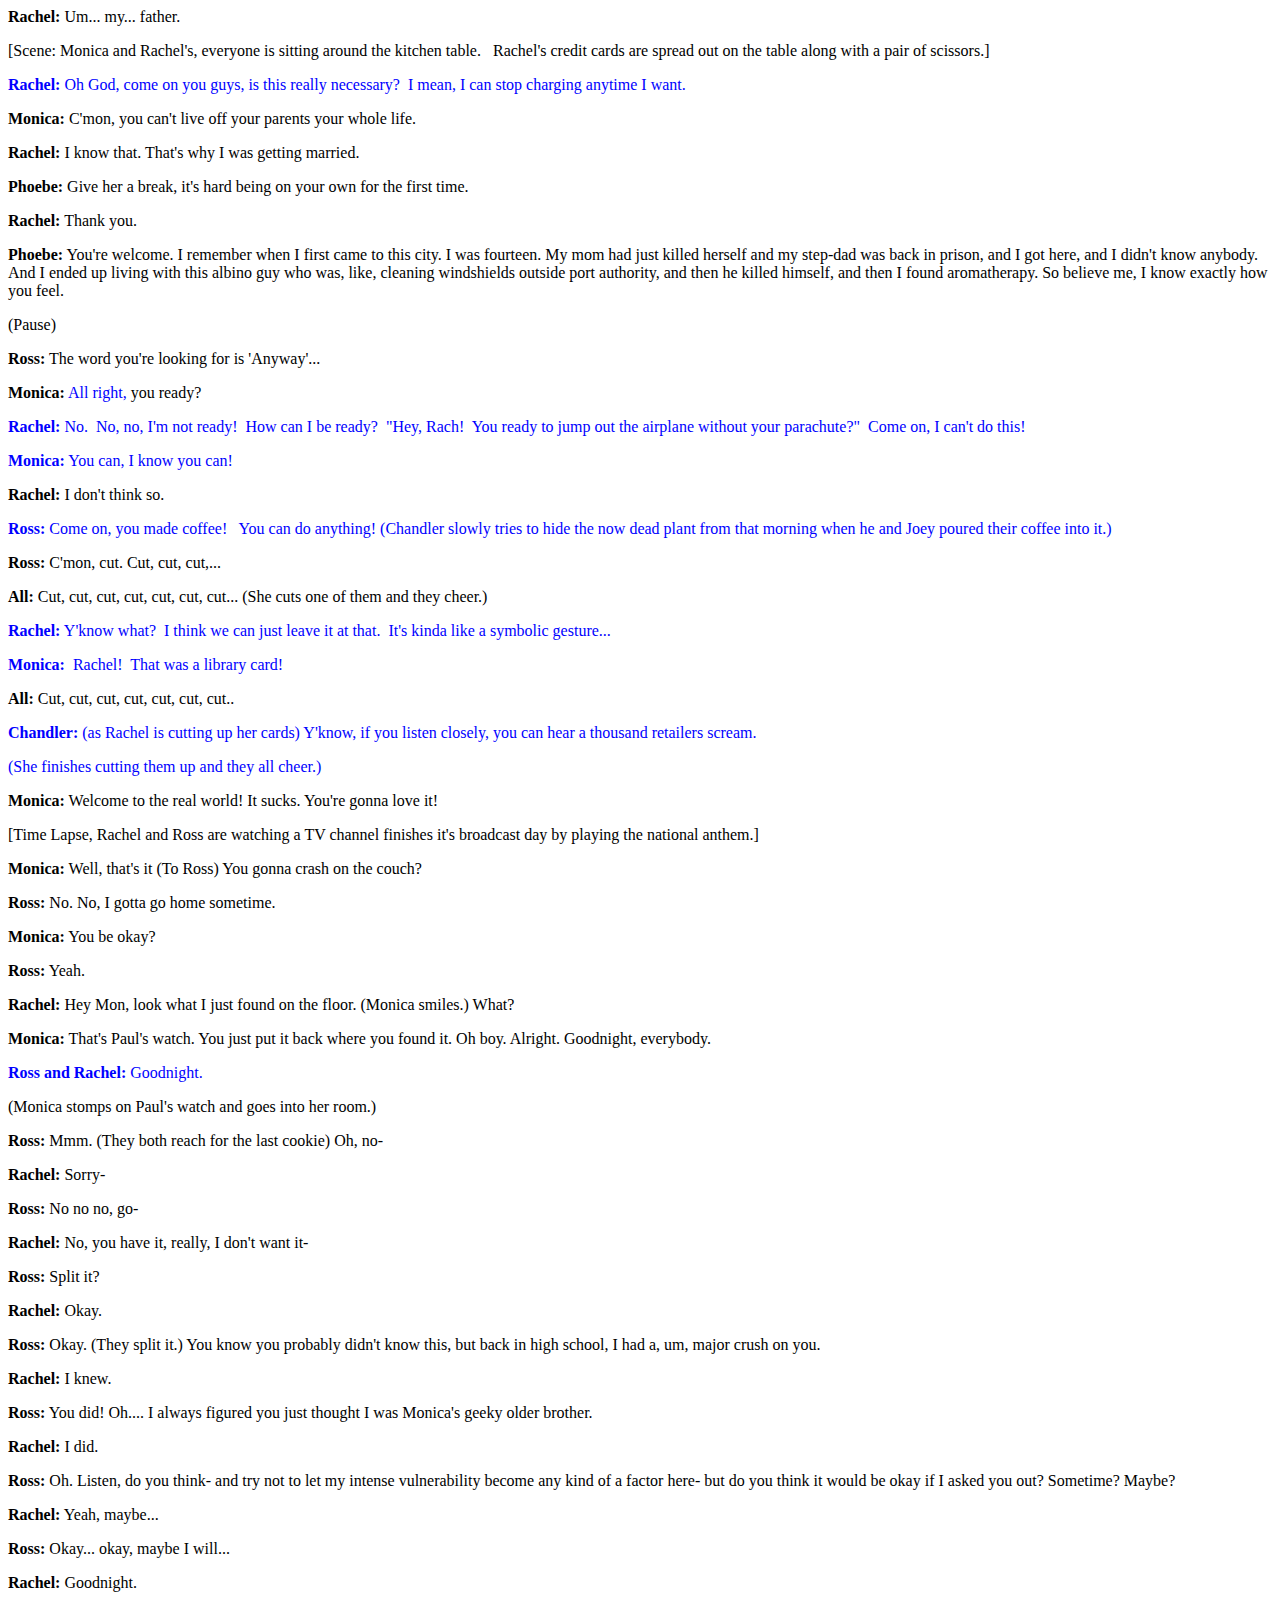
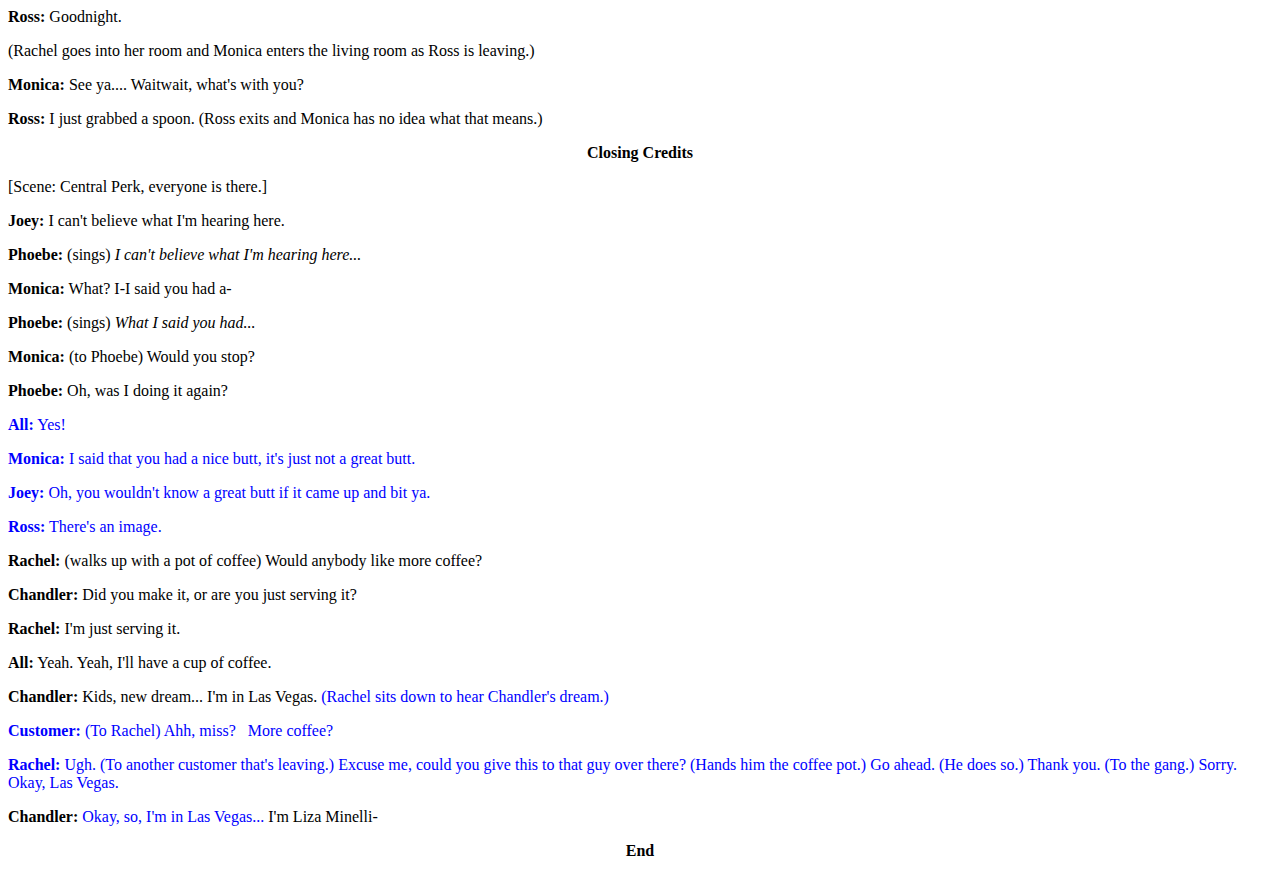
<file: bot/data/0101.html>
<html>

<head>
<title>The One Where Monica Gets a New Roomate (The Pilot-The Uncut Version)</title>
</head>

<body bgcolor="white" text="black" link="green" vlink="black" alink="yellow">

<h1 align="center">The One Where Monica Gets a New Roommate (The Pilot-The Uncut Version)</h1>

<hr align="center">
<font size="3">

<p>Written by: Marta Kauffman &amp; David Crane</font><br>
Transcribed by: <a href="mailto:shadelet@easynet.co.uk">guineapig</a><br>
Additional transcribing by: <a href="mailto:Ericaasen1@aol.com">Eric Aasen</a><br>
(Note: The previously unseen parts of this episode are shown in <font color="#0000FF">blue</font><font
color="#000000"> text.)</font></p>

<hr>
<font size="3"><b>

<p align="left"></b>[Scene: Central Perk, Chandler, Joey, Phoebe, and Monica are there.]</font></p>

<p align="left"><font size="3"><b>Monica:</b> There's nothing to tell! He's just some guy
I work with!</font></p>

<p align="left"><font size="3"><b>Joey:</b> C'mon, you're going out with the guy! There's
gotta be something wrong with him!</font></p>

<p align="left"><font size="3"><b>Chandler:</b> <font color="#0000FF">All right Joey, be
nice.&nbsp; </font>So does he have a hump? A hump and a hairpiece?</font></p>

<p align="left"><font size="3"><b>Phoebe:</b> Wait, does he eat chalk?</font></p>

<p align="left"><font size="3">(They all stare, bemused.)</font></p>

<p align="left"><font size="3"><b>Phoebe:</b> Just, 'cause, I don't want her to go through
what I went through with Carl- oh!</font></p>

<p align="left"><font size="3"><b>Monica:</b> Okay, everybody relax. This is not even a
date. It's just two people going out to dinner and- not having sex.</font></p>

<p align="left"><font size="3"><b>Chandler:</b> Sounds like a date to me.</font></p>

<p align="left"><font size="3">[Time Lapse]</font></p>

<p align="left"><font size="3"><b>Chandler:</b> Alright, so I'm back in high school, I'm
standing in the middle of the cafeteria, and I realize I am totally naked.</font></p>

<p align="left"><font size="3"><strong>All:</strong> Oh, yeah. Had that dream.</font></p>

<p align="left"><font size="3"><b>Chandler:</b> Then I look down, and I realize there's a
phone... there.</font></p>

<p align="left"><font size="3"><b>Joey:</b> Instead of...?</font></p>

<p align="left"><font size="3"><b>Chandler:</b> That's right.</font></p>

<p align="left"><font size="3"><b>Joey:</b> Never had that dream.</font></p>

<p align="left"><font size="3"><b>Phoebe:</b> No.</font></p>

<p align="left"><font size="3"><b>Chandler:</b> All of a sudden, the phone starts to ring.
<font color="#0000FF">Now I don't know what to do, everybody starts looking at me. </font></font></p>

<p align="left"><font size="3" color="#0000FF"><b>Monica:</b> And they weren't looking at
you before?!</font></p>

<p align="left"><font size="3"><font color="#0000FF"><b>Chandler:</b> Finally, I figure
I'd better answer it, </font><font color="#000000">a</font>nd it turns out it's my mother,
which is very-very weird, because- she never calls me!</font></p>

<p align="left"><font size="3">[Time Lapse, Ross has entered.]</font></p>

<p align="left"><font size="3"><b>Ross:</b> (mortified) Hi.</font></p>

<p align="left"><font size="3"><b>Joey:</b> This guy says hello, I wanna kill myself.</font></p>

<p align="left"><font size="3"><b>Monica:</b> Are you okay, sweetie?</font></p>

<p align="left"><font size="3"><b>Ross:</b> I just feel like someone reached down my
throat, grabbed my small intestine, pulled it out of my mouth and tied it around my
neck...</font></p>

<p align="left"><font size="3"><b>Chandler:</b> Cookie?</font></p>

<p align="left"><font size="3"><b>Monica:</b> (explaining to the others) Carol moved her
stuff out today. </font></p>

<p align="left"><font size="3" color="#0000FF"><b>Joey:</b> Ohh.</font></p>

<p align="left"><font size="3"><font color="#000000"><b>Monica:</b></font><font
color="#0000FF"> </font>(to Ross) Let me get you some coffee.</font></p>

<p align="left"><font size="3" color="#0000FF"><b>Ross:</b> Thanks.</font></p>

<p align="left"><font size="3"><b>Phoebe:</b> Ooh! Oh! (She starts to pluck at the air
just in front of Ross.)</font></p>

<p align="left"><font size="3"><b>Ross:</b> No, no don't! Stop cleansing my aura! No, just
leave my aura alone, okay?</font></p>

<p align="left"><font size="3" color="#0000FF"><b>Phoebe:</b> Fine!&nbsp; Be murky!</font></p>

<p align="left"><font size="3"><font color="#000000"><b>Ross:</b> </font>I'll be fine,
alright? Really, everyone. I hope she'll be very happy.</font></p>

<p align="left"><font size="3"><b>Monica:</b> No you don't.</font></p>

<p align="left"><font size="3"><b>Ross:</b> No I don't, to hell with her, she left me!</font></p>

<p align="left"><font size="3"><b>Joey:</b> And you never knew she was a lesbian...</font></p>

<p align="left"><font size="3"><b>Ross:</b> No!! Okay?! Why does everyone keep fixating on
that? She didn't know, how should I know?</font></p>

<p align="left"><font size="3"><b>Chandler:</b> Sometimes I wish I was a lesbian... (They
all stare at him.) Did I say that out loud?</font></p>

<p align="left"><font size="3" color="#0000FF"><b>Ross:</b> I told mom and dad last night,
they seemed to take it pretty well.</font></p>

<p align="left"><font size="3" color="#0000FF"><b>Monica:</b> Oh really, so that
hysterical phone call I got from a woman at sobbing 3:00 A.M., &quot;I'll never have
grandchildren, I'll never have grandchildren.&quot; was what?&nbsp; A wrong number?</font></p>

<p align="left"><font size="3" color="#0000FF"><b>Ross:</b> Sorry.</font></p>

<p align="left"><font size="3"><b>Joey:</b> Alright Ross, look. You're feeling a lot of
pain right now. You're angry. You're hurting. Can I tell you what the answer is?</font></p>

<p align="left"><font size="3">(Ross gestures his consent.)</font></p>

<p align="left"><font size="3"><b>Joey:</b> Strip joint! C'mon, you're single! Have some
hormones!</font></p>

<p align="left"><font size="3"><b>Ross:</b> I don't want to be single, okay? I just... I
just- I just wanna be married again!</font></p>

<p align="left"><font size="3">(Rachel enters in a wet wedding dress and starts to search
the room.)</font></p>

<p align="left"><font size="3"><b>Chandler:</b> And I just want a million dollars! (He
extends his hand hopefully.)</font></p>

<p align="left"><font size="3"><b>Monica:</b> Rachel?!</font></p>

<p align="left"><font size="3"><b>Rachel:</b> Oh God Monica hi! Thank God! I just went to
your building and you weren't there and then this guy with a big hammer said you might be
here and you are, you are!</font></p>

<p align="left"><font size="3"><strong>Waitress:</strong> Can I get you some coffee?</font></p>

<p align="left"><font size="3"><b>Monica:</b> (pointing at Rachel) De-caff. (to All) Okay,
everybody, this is Rachel, another Lincoln High survivor. (to Rachel) This is everybody,
this is Chandler, and Phoebe, and Joey, and- you remember my brother Ross? </font></p>

<p align="left"><font size="3"><b>Rachel:</b> Hi, sure!</font></p>

<p align="left"><font size="3"><b>Ross:</b> Hi. </font></p>

<p align="left"><font size="3">(They go to hug but Ross's umbrella opens.&nbsp; He sits
back down defeated again.&nbsp; A moment of silence follows as Rachel sits and the others
expect her to explain.)</font></p>

<p align="left"><font size="3"><b>Monica:</b> So you wanna tell us now, or are we waiting
for four wet bridesmaids?</font></p>

<p align="left"><font size="3"><b>Rachel:</b> Oh God... well, it started about a half hour
before the wedding. I was in the room where we were keeping all the presents, and I was
looking at this gravy boat. This really gorgeous Lamauge gravy boat. When all of a sudden-
(to the waitress that brought her coffee)Sweet 'n' Lo?- I realized that I was more turned
on by this gravy boat than by Barry! And then I got really freaked out, and that's when it
hit me: how much Barry looks like Mr. Potato Head. Y'know, I mean, I always knew looked
familiar, but... Anyway, I just had to get out of there, and I started wondering 'Why am I
doing this, and who am I doing this for?'. (to Monica) So anyway I just didn't know where
to go, and I know that you and I have kinda drifted apart, but you're the only person I
knew who lived here in the city.</font></p>

<p align="left"><font size="3"><b>Monica:</b> Who wasn't invited to the wedding.</font></p>

<p align="left"><font size="3"><b>Rachel:</b> Ooh, I was kinda hoping that wouldn't be an
issue... [Scene: Monica's Apartment, everyone is there and watching a Spanish Soap on TV
and are trying to figure out what is going on.]</font></p>

<p align="left"><font size="3"><b>Monica:</b> Now I'm guessing that he bought her the big
pipe organ, and she's really not happy about it. </font></p>

<p align="left"><font size="3" color="#0000FF"><b>Chandler:</b> (imitating the characters)
Tuna or egg salad?&nbsp; Decide!</font></p>

<p align="left"><font size="3" color="#0000FF"><b>Ross:</b> (in a deep voice) I'll have
whatever Christine is having.</font></p>

<p align="left"><font size="3"><b>Rachel:</b> (on phone) Daddy, I just... I can't marry
him! I'm sorry. I just don't love him. Well, it matters to me! </font></p>

<p align="left"><font size="3" color="#0000FF">(The scene on TV has changed to show two
women, one is holding her hair.)</font></p>

<p align="left"><font size="3"><font color="#0000FF"><b>Phoebe:</b>&nbsp; If I let go of
my hair, my head will fall off.</font> </font></p>

<p align="left"><font size="3"><b>Chandler:</b> (re TV) Ooh, she should not be wearing
those pants. </font></p>

<p align="left"><font size="3"><b>Joey:</b> I say push her down the stairs. </font></p>

<p align="left"><font size="3"><strong>Phoebe, Ross, Chandler, and <b>Joey:</b></strong>&nbsp;
Push her down the stairs! Push her down the stairs! Push her down the stairs!</font></p>

<p align="left"><font size="3">(She is pushed down the stairs and everyone cheers.)</font></p>

<p align="left"><font size="3"><b>Rachel:</b> C'mon Daddy, listen to me! It's like, it's
like, all of my life, everyone has always told me, 'You're a shoe! You're a shoe, you're a
shoe, you're a shoe!'. And today I just stopped and I said, 'What if I don't wanna be a
shoe? What if I wanna be a- a purse, y'know? Or a- or a hat! No, I'm not saying I want you
to buy me a hat, I'm saying I am a ha- It's a metaphor, Daddy!</font></p>

<p align="left"><font size="3"><b>Ross:</b> You can see where he'd have trouble.</font></p>

<p align="left"><font size="3"><b>Rachel:</b> Look Daddy, it's my life. Well maybe I'll
just stay here with Monica. </font></p>

<p align="left"><font size="3"><b>Monica:</b> Well, I guess we've established who's
staying here with Monica...</font></p>

<p align="left"><font size="3"><b>Rachel:</b> Well, maybe that's my decision. Well, maybe
I don't need your money. Wait!! Wait, I said maybe!!</font></p>

<p align="left"><font size="3">[Time Lapse, Rachel is breating into a paper bag.]</font></p>

<p align="left"><font size="3"><b>Monica:</b> Just breathe, breathe.. that's it. Just try
to think of nice calm things...</font></p>

<p align="left"><font size="3"><b>Phoebe:</b> (sings) Raindrops on roses and rabbits and
kittens, (Rachel and Monica turn to look at her.) bluebells and sleighbells and- something
with mittens... La la la la...<font color="#0000FF">something and noodles with
string.&nbsp; These are a few...</font></font></p>

<p align="left"><font size="3"><b>Rachel:</b> I'm all better now.</font></p>

<p align="left"><font size="3"><b>Phoebe:</b> (grins and walks to the kitchen and says to
Chandler and Joey.) I helped!</font></p>

<p align="left"><font size="3"><b>Monica:</b> Okay, look, this is probably for the best,
y'know? Independence. Taking control of your life.<font color="#0000FF">&nbsp; The whole,
'hat' thing.</font></font></p>

<p align="left"><font size="3"><b>Joey:</b> (comforting her) And hey, you need anything,
you can always come to Joey. Me and Chandler live across the hall. And he's away a lot.</font></p>

<p align="left"><font size="3"><b>Monica:</b> Joey, stop hitting on her! It's her wedding
day!</font></p>

<p align="left"><font size="3"><b>Joey:</b> What, like there's a rule or something?</font></p>

<p align="left"><font size="3">(The door buzzer sounds and Chandler gets it.)</font></p>

<p align="left"><font size="3"><b>Chandler:</b> Please don't do that again, it's a
horrible sound.</font></p>

<p align="left"><font size="3"><strong><b>Paul:</b></strong> (over the intercom) It's, uh,
it's Paul.</font></p>

<p align="left"><font size="3"><b>Monica:</b> <font color="#0000FF">Oh God, is it
6:30?&nbsp; </font>Buzz him in!</font></p>

<p align="left"><font size="3"><b>Joey:</b> Who's Paul?</font></p>

<p align="left"><font size="3"><b>Ross:</b> Paul the Wine Guy, Paul?</font></p>

<p align="left"><font size="3"><b>Monica:</b> Maybe. <b>Joey:</b> Wait. Your 'not a real
date' tonight is with Paul the Wine Guy?</font></p>

<p align="left"><font size="3"><b>Ross:</b> He finally asked you out?</font></p>

<p align="left"><font size="3"><b>Monica:</b> Yes!</font></p>

<p align="left"><font size="3"><b>Chandler:</b> Ooh, this is a Dear Diary moment.</font></p>

<p align="left"><font size="3"><b>Monica:</b> Rach, wait, I can cancel...</font></p>

<p align="left"><font size="3"><b>Rachel:</b> Please, no, go, that'd be fine!</font></p>

<p align="left"><font size="3"><b>Monica:</b> (to Ross) Are, are you okay? I mean, do you
want me to stay?</font></p>

<p align="left"><font size="3"><b>Ross:</b> (choked voice) That'd be good...</font></p>

<p align="left"><font size="3"><b>Monica:</b> (horrified) Really?</font></p>

<p align="left"><font size="3"><b>Ross:</b> (normal voice) No, go on! It's Paul the Wine
Guy!</font></p>

<p align="left"><font size="3" color="#0000FF"><b>Phoebe:</b> What does that mean? &nbsp;
Does he sell it, drink it, or just complain a lot? (Chandler doesn't know.)</font></p>

<p align="left"><font size="3">(There's a knock on the door and it's Paul.)</font></p>

<p align="left"><font size="3"><b>Monica:</b> Hi, come in! Paul, this is.. (They are all
lined up next to the door.)... everybody, everybody, this is Paul.</font></p>

<p align="left"><font size="3"><b>All:</b> Hey! Paul! Hi! The Wine Guy! Hey!</font></p>

<p align="left"><font size="3"><b>Chandler:</b> I'm sorry, I didn't catch your name. Paul,
was it?</font></p>

<p align="left"><font size="3"><b>Monica:</b> <font color="#0000FF">Okay, umm-umm, I'll
just--I'll be right back, I just gotta go ah, go ah...</font></font></p>

<p align="left"><font size="3" color="#0000FF"><b>Ross:</b> A wandering?</font></p>

<p align="left"><font size="3"><font color="#0000FF"><b>Monica:</b> Change!&nbsp; Okay,
sit down. </font>(Shows Paul in) Two seconds.</font></p>

<p align="left"><font size="3"><b>Phoebe:</b> Ooh, I just pulled out four eyelashes. That
can't be good.</font></p>

<p align="left"><font size="3" color="#0000FF">(Monica goes to change.)</font></p>

<p align="left"><font size="3" color="#0000FF"><b>Joey:</b>&nbsp; Hey, Paul!</font></p>

<p align="left"><font size="3" color="#0000FF"><b>Paul:</b> Yeah?</font></p>

<p align="left"><font size="3" color="#0000FF"><b>Joey:</b> Here's a little tip, she
really likes it when you rub her neck in the same spot over and over and over again until
it starts to get a little red.</font></p>

<p align="left"><font size="3" color="#0000FF"><b>Monica:</b> (yelling from the bedroom)
Shut up, Joey!</font></p>

<p align="left"><font size="3"><b>Ross:</b> So Rachel, what're you, uh... what're you up
to tonight?</font></p>

<p align="left"><font size="3"><b>Rachel:</b> Well, I was kinda supposed to be headed for
Aruba on my honeymoon, so nothing!</font></p>

<p align="left"><font size="3"><b>Ross:</b> Right, you're not even getting your honeymoon,
God.. No, no, although, Aruba, this time of year... talk about your- (thinks) -big
lizards... Anyway, if you don't feel like being alone tonight, Joey and Chandler are
coming over to help me put together my new furniture.</font></p>

<p align="left"><font size="3"><b>Chandler:</b> (deadpan) Yes, and we're very excited
about it. </font></p>

<p align="left"><font size="3"><b>Rachel:</b> Well actually thanks, but I think I'm just
gonna hang out here tonight.&nbsp; <font color="#0000FF">It's been kinda a long day.</font></font></p>

<p align="left"><font size="3"><b>Ross:</b> Okay, sure.</font></p>

<p align="left"><font size="3"><b>Joey:</b> Hey Pheebs, you wanna help?</font></p>

<p align="left"><font size="3"><b>Phoebe:</b> Oh, I wish I could, but I don't want to.</font></p>

<p align="center"><b><font size="3">Commercial Break</font></b></p>

<p align="left"><font size="3" color="#0000FF">[Scene: The Subway, Phoebe is singing for
change.]</font></p>

<p align="left"><font size="3" color="#0000FF"><b>Phoebe:</b> (singing) Love is sweet as
summer showers, love is a wondrous work of art, but your love oh your love, your love...is
like a giant pigeon...crapping on my heart.&nbsp; La-la-la-la-la- (some guy gives her some
change and to that guy) Thank you. (sings) La-la-la-la...ohhh!</font></p>

<p align="left"><font size="3">[Scene: Ross's Apartment, the guys are there assembling
furniture.]</font></p>

<p align="left"><font size="3"><b>Ross:</b> (squatting and reading the instructions) I'm
supposed to attach a brackety thing to the side things, using a bunch of these little worm
guys. I have no brackety thing, I see no whim guys whatsoever and- I cannot feel my legs.</font></p>

<p align="left"><font size="3" color="#0000FF">(Joey and Chandler are finishing assembling
the bookcase.)</font></p>

<p align="left"><font size="3" color="#0000FF"><b>Joey:</b> I'm thinking we've got a
bookcase here.</font></p>

<p align="left"><font size="3" color="#0000FF"><b>Chandler:</b> It's a beautiful thing.</font></p>

<p align="left"><font size="3"><b>Joey:</b> (picking up a leftover part) What's this?</font></p>

<p align="left"><font size="3" color="#0000FF"><strong>Chandler: </strong>I would have to
say that is an 'L'-shaped bracket.</font></p>

<p align="left"><font size="3" color="#0000FF"><b>Joey:</b> Which goes where?</font></p>

<p align="left"><font size="3"><font color="#000000"><b>Chandler:</b> </font>I have no
idea.</font></p>

<p align="left"><font size="3">(Joey checks that Ross is not looking and dumps it in a
plant.)</font></p>

<p align="left"><font size="3"><b>Joey:</b> Done with the bookcase!</font></p>

<p align="left"><font size="3"><b>Chandler:</b> All finished!</font></p>

<p align="left"><font size="3"><b>Ross:</b> (clutching a beer can and sniffing) This was
Carol's favorite beer. She always drank it out of the can, I should have known.</font></p>

<p align="left"><font size="3" color="#0000FF"><b>Joey:</b> Hey-hey-hey-hey, if you're
gonna start with that stuff we're outta here.</font></p>

<p align="left"><font size="3" color="#0000FF"><b>Chandler:</b> Yes, please don't spoil
all this fun.</font></p>

<p align="left"><font size="3"><b>Joey:</b> Ross, let me ask you a question. She got the
furniture, the stereo, the good TV- what did you get?</font></p>

<p align="left"><font size="3"><b>Ross:</b> You guys.</font></p>

<p align="left"><font size="3"><b>Chandler:</b> Oh, God.</font></p>

<p align="left"><font size="3"><b>Joey:</b> You got screwed.</font></p>

<p align="left"><font size="3" color="#0000FF"><b>Chandler:</b> Oh my God!</font></p>

<p align="left"><font size="3">[Scene: A Restaurant, Monica and Paul are eating.]</font></p>

<p align="left"><font size="3"><b>Monica:</b> Oh my God!</font></p>

<p align="left"><font size="3"><b>Paul:</b> I know, I know, I'm such an idiot. I guess I
should have caught on when she started going to the dentist four and five times a week. I
mean, how clean can teeth get?</font></p>

<p align="left"><font size="3"><b>Monica:</b> My brother's going through that right now,
he's such a mess. How did you get through it?</font></p>

<p align="left"><font size="3"><b>Paul:</b> Well, you might try accidentally breaking
something valuable of hers, say her-</font></p>

<p align="left"><font size="3"><b>Monica:</b> -leg?</font></p>

<p align="left"><font size="3"><b>Paul:</b> (laughing) That's one way! Me, I- I went for
the watch.</font></p>

<p align="left"><font size="3"><b>Monica:</b> You actually broke her watch?<font
color="#0000FF">&nbsp; Wow!&nbsp; The worst thing I ever did was, I-I shredded by
boyfriend's favorite bath towel.</font></font></p>

<p align="left"><font size="3" color="#0000FF"><b>Paul:</b> Ooh, steer clear of you.</font></p>

<p align="left"><font size="3"><font color="#0000FF"><b>Monica:</b> That's right.</font>
[Scene: Monica's Apartment, Rachel is talking on the phone and pacing.]</font></p>

<p align="left"><font size="3"><b>Rachel:</b> Barry, I'm sorry... I am so sorry... I know
you probably think that this is all about what I said the other day about you making love
with your socks on, but it isn't... it isn't, it's about me, and I ju- (She stops talking
and dials the phone.) Hi, machine cut me off again... anyway...<font color="#0000FF">look,
look, I know that some girl is going to be incredibly lucky to become Mrs. Barry Finkel,
but it isn't me, it's not me.&nbsp; And not that I have any idea who me is right now, but
you just have to give me a chance too... (The maching cuts her off again and she redials.)</font></font></p>

<p align="left"><font size="3">[Scene: Ross's Apartment; Ross is pacing while Joey and
Chandler are working on some more furniture.]</font></p>

<p align="left"><font size="3" color="#0000FF"><b>Ross:</b> I'm divorced!&nbsp; I'm only
26 and I'm divorced!</font></p>

<p align="left"><font size="3" color="#0000FF"><b>Joey:</b> Shut up!</font></p>

<p align="left"><font size="3" color="#0000FF"><b>Chandler:</b> You must stop! (Chandler
hits what he is working on with a hammer and it collapses.)</font></p>

<p align="left"><font size="3" color="#0000FF"><b>Ross:</b> That only took me an hour.</font></p>

<p align="left"><font size="3" color="#0000FF"><b>Chandler:</b> Look, Ross, you gotta
understand, between us we haven't had a relationship that has lasted longer than a Mento.
&nbsp; <strong>You</strong>, however have had the love of a woman for four years. &nbsp;
Four years of closeness and sharing at the end of which she ripped your heart out, and
that is why we don't do it!&nbsp; I don't think that was my point!</font></p>

<p align="left"><font size="3"><b>Ross:</b> You know what the scariest part is? What if
there's only one woman for everybody, y'know? I mean what if you get one woman- and that's
it? Unfortunately in my case, there was only one woman- for her...</font></p>

<p align="left"><font size="3"><b>Joey:</b> What are you talking about? 'One woman'?
That's like saying there's only one flavor of ice cream for you. Lemme tell you something,
Ross. There's lots of flavors out there. There's Rocky Road, and Cookie Dough, and Bing!
Cherry Vanilla. You could get 'em with Jimmies, or nuts, or whipped cream! This is the
best thing that ever happened to you! You got married, you were, like, what, eight?
Welcome back to the world! Grab a spoon!</font></p>

<p align="left"><font size="3"><b>Ross:</b> I honestly don't know if I'm hungry or horny.</font></p>

<p align="left"><font size="3"><b>Chandler:</b> Stay out of my freezer! [Scene: A
Restaurant, Monica and Paul are still eating.]</font></p>

<p align="left"><font size="3"><b>Paul:</b> Ever since she walked out on me, I, uh...</font></p>

<p align="left"><font size="3"><b>Monica:</b> What?..... What, you wanna spell it out with
noodles?</font></p>

<p align="left"><font size="3"><b>Paul:</b> No, it's, it's more of a fifth date kinda
revelation.</font></p>

<p align="left"><font size="3"><b>Monica:</b> Oh, so there is gonna be a fifth date?</font></p>

<p align="left"><font size="3"><b>Paul:</b> Isn't there?</font></p>

<p align="left"><font size="3"><b>Monica:</b> Yeah... yeah, I think there is. -What were
you gonna say?</font></p>

<p align="left"><font size="3"><b>Paul:</b> Well, ever-ev-... ever since she left me, um,
I haven't been able to, uh, perform. (Monica takes a sip of her drink.) ...Sexually. </font></p>

<p align="left"><font size="3"><b>Monica:</b> (spitting out her drink in shock) Oh God, oh
God, I am sorry... I am so sorry...</font></p>

<p align="left"><font size="3"><b>Paul:</b> It's okay...</font></p>

<p align="left"><font size="3"><b>Monica:</b> I know being spit on is probably not what
you need right now. Um... how long?</font></p>

<p align="left"><font size="3"><b>Paul:</b> Two years.</font></p>

<p align="left"><font size="3"><b>Monica:</b> Wow! I'm-I'm-I'm glad you smashed her watch!
</font></p>

<p align="left"><font size="3"><b>Paul:</b> So you still think you, um... might want that
fifth date?</font></p>

<p align="left"><font size="3"><b>Monica:</b> (pause)...Yeah. Yeah, I do.</font></p>

<p align="left"><font size="3">[Scene: Monica's Apartment, Rachel is watching <em>Joanne
Loves Chaci</em>.]</font></p>

<p align="left"><font size="3"><font color="#0000FF"><strong>Priest on TV:</strong></font>
<font color="#0000FF">We are gathered here today to join Joanne Louise Cunningham and
Charles, Chachi-Chachi-Chachi, Arcola in the bound of holy matrimony.</font></font></p>

<p align="left"><font size="3"><b>Rachel:</b> Oh...see... but Joanne loved Chachi! That's
the difference!</font></p>

<p align="left"><font size="3">[Scene: Ross's Apartment, they're all sitting around and
talking.]</font></p>

<p align="left"><font size="3"><b>Ross:</b> (scornful) Grab a spoon. Do you know how long
it's been since I've grabbed a spoon? Do the words 'Billy, don't be a hero' mean anything
to you? </font></p>

<p align="left"><font size="3" color="#0000FF"><b>Joey:</b> Great story!&nbsp; But, I uh,
I gotta go, I got a date with Andrea--Angela--Andrea...&nbsp; Oh man, (looks to Chandler)</font></p>

<p align="left"><font size="3" color="#0000FF"><b>Chandler:</b> Angela's the screamer,
Andrea has cats.</font></p>

<p align="left"><font size="3" color="#0000FF"><b>Joey:</b> Right.&nbsp; Thanks.&nbsp;
It's June.&nbsp; I'm outta here. (Exits.)</font></p>

<p align="left"><font size="3"><b>Ross:</b> Y'know, here's the thing. Even if I could get
it together enough to- to ask a woman out,... who am I gonna ask? (He gazes out of the
window.)</font></p>

<p align="left"><font size="3">[Cut to Rachel staring out of her window.]</font></p>

<p align="center"><b><font size="3" color="#0000FF">Commercial Break</font></b></p>

<p align="left"><font size="3">[Scene: Monica's Apartment, Rachel is making coffee for
Joey and Chandler.]</font></p>

<p align="left"><font size="3"><b>Rachel:</b> Isn't this amazing? I mean, I have never
made coffee before in my entire life.</font></p>

<p align="left"><font size="3"><b>Chandler:</b> That is amazing.</font></p>

<p align="left"><font size="3"><b>Joey:</b> Congratulations. </font></p>

<p align="left"><font size="3" color="#0000FF"><b>Rachel:</b> Y'know, I figure if I can
make coffee, there isn't anything I can't do.</font></p>

<p align="left"><font size="3" color="#0000FF"><b>Chandler:</b> If can invade Poland,
there isn't anything I can't do.</font></p>

<p align="left"><font size="3"><b>Joey:</b> Listen, while you're on a roll, if you feel
like you gotta make like a Western omelet or something... (Joey and Chandler taste the
coffee, grimace, and pour it into a plant pot.) Although actually I'm really not that
hungry...</font></p>

<p align="left"><font size="3" color="#0000FF"><b>Monica:</b> (entering, to herself) Oh
good, Lenny and Squigy are here.</font></p>

<p align="left"><font size="3"><b>All:</b> Morning. Good morning.</font></p>

<p align="left"><font size="3"><strong><b>Paul:</b></strong> (entering from Monica's room)
Morning.</font></p>

<p align="left"><font size="3"><b>Joey:</b> Morning, Paul.</font></p>

<p align="left"><font size="3"><b>Rachel:</b> Hello, Paul.</font></p>

<p align="left"><font size="3"><b>Chandler:</b> Hi, Paul, is it?</font></p>

<p align="left"><font size="3">(Monica and Paul walk to the door and talk in a low voice
so the others can't hear.&nbsp; The others move Monica's table closer to the door so that
they can.)</font></p>

<p align="left"><font size="3" color="#0000FF"><b>Paul:</b> Thank you!&nbsp; Thank you so
much!</font></p>

<p align="left"><font size="3" color="#0000FF"><b>Monica:</b> Stop!</font></p>

<p align="left"><font size="3" color="#0000FF"><b>Paul:</b> No, I'm telling you last night
was like umm, all my birthdays, both graduations, plus the barn raising scene in <em>Witness</em>.</font></p>

<p align="left"><font size="3" color="#0000FF"><b>Monica:</b> We'll talk later.</font></p>

<p align="left"><font size="3"><b>Paul:</b> Yeah. (They kiss) Thank you. (Exits)</font></p>

<p align="left"><font size="3"><b>Joey:</b> That wasn't a real date?! What the hell do you
do on a real date?</font></p>

<p align="left"><font size="3"><b>Monica:</b> Shut up, and put my table back.</font></p>

<p align="left"><font size="3"><b>All:</b> Okayyy! (They do so.)</font></p>

<p align="left"><font size="3"><b>Chandler:</b> All right, kids, I gotta get to work. If I
don't input those numbers,... it doesn't make much of a difference... </font></p>

<p align="left"><font size="3"><b>Rachel:</b> So, like, you guys all have jobs?</font></p>

<p align="left"><font size="3"><b>Monica:</b> Yeah, we all have jobs. See, that's how we
buy stuff.</font></p>

<p align="left"><font size="3"><b>Joey:</b> Yeah, I'm an actor.</font></p>

<p align="left"><font size="3"><b>Rachel:</b> Wow! Would I have seen you in anything?</font></p>

<p align="left"><font size="3"><b>Joey:</b> I doubt it. Mostly regional work.</font></p>

<p align="left"><font size="3"><b>Monica:</b> Oh wait, wait, unless you happened to catch
the Reruns' production of Pinocchio<font color="#0000FF">, at the little theater in the
park.</font></font></p>

<p align="left"><font size="3" color="#0000FF"><b>Joey:</b> Look, it was a job all right?</font></p>

<p align="left"><font size="3"><b>Chandler:</b> 'Look, Gippetto, I'm a real live boy.'</font></p>

<p align="left"><font size="3"><b>Joey:</b> I will not take this abuse. (Walks to the door
and opens it to leave.)</font></p>

<p align="left"><font size="3"><b>Chandler:</b> You're right, I'm sorry. (Burst into song
and dances out of the door.) &quot;<em>Once I was a wooden boy, a little wooden boy...</em>&quot;</font></p>

<p align="left"><font size="3"><font color="#0000FF"><b>Joey:</b> You should both know,
that he's a dead man.&nbsp; Oh, Chandler? (Starts after Chandler.)</font> </font></p>

<p align="left"><font size="3"><b>Monica:</b> So how you doing today? Did you sleep okay?
Talk to Barry? I can't stop smiling.</font></p>

<p align="left"><font size="3"><b>Rachel:</b> I can see that. You look like you slept with
a hanger in your mouth.</font></p>

<p align="left"><font size="3"><b>Monica:</b> I know, he's just so, so... Do you remember
you and Tony DeMarco?</font></p>

<p align="left"><font size="3"><b>Rachel:</b> Oh, yeah.</font></p>

<p align="left"><font size="3"><b>Monica:</b> Well, it's like that. With feelings.</font></p>

<p align="left"><font size="3"><b>Rachel:</b> Oh wow. Are you in trouble.</font></p>

<p align="left"><font size="3" color="#0000FF"><b>Monica:</b> Big time!</font></p>

<p align="left"><font size="3" color="#0000FF"><b>Rachel:</b> Want a wedding dress? &nbsp;
Hardly used.</font></p>

<p align="left"><font size="3"><font color="#0000FF"><b>Monica:</b> I think we are getting
a little ahead of selves here.</font> Okay. Okay. I am just going to get up, go to work
and not think about him all day. Or else I'm just gonna get up and go to work.</font></p>

<p align="left"><font size="3"><b>Rachel:</b> Oh, look, wish me luck!</font></p>

<p align="left"><font size="3"><b>Monica:</b> What for?</font></p>

<p align="left"><font size="3"><b>Rachel:</b> I'm gonna go get one of those (Thinks) job
things.</font></p>

<p align="left"><font size="3">(Monica exits.)</font></p>

<p align="left"><font size="3">[Scene: Iridium, Monica is working as Frannie enters.] </p>

<p><b>Frannie:</b> Hey, Monica! </p>

<p><b>Monica:</b> Hey Frannie, welcome back! How was Florida? </p>

<p><b>Frannie:</b> You had sex, didn't you? </p>

<p><b>Monica:</b> How do you do that?</font></p>

<p><font color="#0000FF"><b>Frannie:</b> Oh, I hate you, I'm pushing my Aunt Roz through
Parrot Jungle and you're having sex!&nbsp; </font>So? Who? </p>

<p><b>Monica:</b> You know Paul? </p>

<p><b>Frannie:</b> Paul the Wine Guy? Oh yeah, I know Paul. </p>

<p><b>Monica:</b> You mean you know Paul like I know Paul? </p>

<p><b>Frannie:</b> Are you kidding? I take credit for Paul. Y'know before me, there was no
snap in his turtle for two years. </p>

<p>[Scene: Central Perk, everyone but Rachel is there.]</p>

<p><b>Joey:</b> (sitting on the arm of the couch)Of course it was a line! </p>

<p><b>Monica:</b> Why?! Why? Why, why would anybody do something like that? </p>

<p><b>Ross:</b> I assume we're looking for an answer more sophisticated than 'to get you
into bed'. </p>

<p><font color="#0000FF"><strong>Monica: </strong>I hate men!&nbsp; I hate men!</font></p>

<p align="left"><font size="3" color="#0000FF"><b>Phoebe:</b> Oh no, don't hate, you don't
want to put that out into the universe.</font></p>

<p align="left"><font size="3"><b>Monica:</b> Is it me? Is it like I have some sort of
beacon that only dogs and men with severe emotional problems can hear? </p>

<p><b>Phoebe:</b> All right, c'mere, gimme your feet. (She starts massaging them.) </p>

<p><b>Monica:</b> I just thought he was nice, y'know? </p>

<p><b>Joey:</b> (bursts out laughing again) I can't believe you didn't know it was a line!
</p>

<p>(Monica pushes him off of the sofa as Rachel enters with a shopping bag.) </p>

<p><b>Rachel:</b> Guess what? </p>

<p><b>Ross:</b> You got a job? </p>

<p><b>Rachel:</b> Are you kidding? I'm trained for nothing! I was laughed out of twelve
interviews today. </p>

<p><b>Chandler:</b> And yet you're surprisingly upbeat. </p>

<p><b>Rachel:</b> You would be too if you found John and David boots on sale, fifty
percent off! </p>

<p><b>Chandler:</b> Oh, how well you know me... </p>

<p><b>Rachel:</b> They're my new 'I don't need a job, I don't need my parents, I've got
great boots' boots! </p>

<p><b>Monica:</b> How'd you pay for them? </p>

<p><b>Rachel:</b> Uh, credit card. </p>

<p><b>Monica:</b> And who pays for that? </p>

<p><b>Rachel:</b> Um... my... father. </p>

<p>[Scene: Monica and Rachel's, everyone is sitting around the kitchen table. &nbsp;
Rachel's credit cards are spread out on the table along with a pair of scissors.]</font></p>

<p align="left"><font size="3"><font color="#0000FF"><b>Rachel:</b> Oh God, come on you
guys, is this really necessary?&nbsp; I mean, I can stop charging anytime I want.</font> </p>

<p><b>Monica:</b> C'mon, you can't live off your parents your whole life. </p>

<p><b>Rachel:</b> I know that. That's why I was getting married. </p>

<p><b>Phoebe:</b> Give her a break, it's hard being on your own for the first time. </p>

<p><b>Rachel:</b> Thank you. </p>

<p><b>Phoebe:</b> You're welcome. I remember when I first came to this city. I was
fourteen. My mom had just killed herself and my step-dad was back in prison, and I got
here, and I didn't know anybody. And I ended up living with this albino guy who was, like,
cleaning windshields outside port authority, and then he killed himself, and then I found
aromatherapy. So believe me, I know exactly how you feel. </p>

<p>(Pause) </p>

<p><b>Ross:</b> The word you're looking for is 'Anyway'... </p>

<p><b>Monica:</b> <font color="#0000FF">All right, </font>you ready?</font></p>

<p align="left"><font size="3" color="#0000FF"><b>Rachel:</b> No.&nbsp; No, no, I'm not
ready!&nbsp; How can I be ready?&nbsp; &quot;Hey, Rach!&nbsp; You ready to jump out the
airplane without your parachute?&quot;&nbsp; Come on, I can't do this!</font></p>

<p align="left"><font size="3"><font color="#0000FF"><b>Monica:</b> You can, I know you
can!</font> </p>

<p><b>Rachel:</b> I don't think so.</font></p>

<p align="left"><font size="3"><font color="#0000FF"><b>Ross:</b> Come on, you made
coffee! &nbsp; You can do anything! (Chandler slowly tries to hide the now dead plant from
that morning when he and Joey poured their coffee into it.)</font></p>

<p><b>Ross:</b> C'mon, cut. Cut, cut, cut,... </p>

<p><b>All:</b> Cut, cut, cut, cut, cut, cut, cut... (She cuts one of them and they cheer.)</font></p>

<p align="left"><font size="3" color="#0000FF"><b>Rachel:</b> Y'know what?&nbsp; I think
we can just leave it at that.&nbsp; It's kinda like a symbolic gesture...</font></p>

<p align="left"><font size="3"><font color="#0000FF"><b>Monica:</b>&nbsp; Rachel!&nbsp;
That was a library card!</font> </p>

<p><b>All:</b> Cut, cut, cut, cut, cut, cut, cut..</font></p>

<p align="left"><font size="3" color="#0000FF"><b>Chandler:</b> (as Rachel is cutting up
her cards) Y'know, if you listen closely, you can hear a thousand retailers scream. </font></p>

<p align="left"><font size="3" color="#0000FF">(She finishes cutting them up and they all
cheer.)</font></p>

<p align="left"><font size="3"><b>Monica:</b> Welcome to the real world! It sucks. You're
gonna love it! </p>

<p>[Time Lapse, Rachel and Ross are watching a TV channel finishes it's broadcast day by
playing the national anthem.] </p>

<p><b>Monica:</b> Well, that's it (To Ross) You gonna crash on the couch? </p>

<p><b>Ross:</b> No. No, I gotta go home sometime. </p>

<p><b>Monica:</b> You be okay? </p>

<p><b>Ross:</b> Yeah. </p>

<p><b>Rachel:</b> Hey Mon, look what I just found on the floor. (Monica smiles.) What? </p>

<p><b>Monica:</b> That's Paul's watch. You just put it back where you found it. Oh boy.
Alright. Goodnight, everybody. </font></p>

<p align="left"><font size="3" color="#0000FF"><b>Ross and Rachel:</b> Goodnight.</font></p>

<p align="left"><font size="3">(Monica stomps on Paul's watch and goes into her room.)</p>

<p><b>Ross:</b> Mmm. (They both reach for the last cookie) Oh, no- </p>

<p><b>Rachel:</b> Sorry- </p>

<p><b>Ross:</b> No no no, go- </p>

<p><b>Rachel:</b> No, you have it, really, I don't want it- </p>

<p><b>Ross:</b> Split it? </p>

<p><b>Rachel:</b> Okay. </p>

<p><b>Ross:</b> Okay. (They split it.) You know you probably didn't know this, but back in
high school, I had a, um, major crush on you. </p>

<p><b>Rachel:</b> I knew. </p>

<p><b>Ross:</b> You did! Oh.... I always figured you just thought I was Monica's geeky
older brother. </p>

<p><b>Rachel:</b> I did. </p>

<p><b>Ross:</b> Oh. Listen, do you think- and try not to let my intense vulnerability
become any kind of a factor here- but do you think it would be okay if I asked you out?
Sometime? Maybe? </p>

<p><b>Rachel:</b> Yeah, maybe... </p>

<p><b>Ross:</b> Okay... okay, maybe I will... </p>

<p><b>Rachel:</b> Goodnight. </p>

<p><b>Ross:</b> Goodnight. </p>

<p>(Rachel goes into her room and Monica enters the living room as Ross is leaving.) </p>

<p><b>Monica:</b> See ya.... Waitwait, what's with you? </p>

<p><b>Ross:</b> I just grabbed a spoon. (Ross exits and Monica has no idea what that
means.) </p>

<p align="center"><b>Closing Credits</b></p>

<p>[Scene: Central Perk, everyone is there.] </p>

<p><b>Joey:</b> I can't believe what I'm hearing here. </p>

<p><b>Phoebe:</b> (sings) <em>I can't believe what I'm hearing here... </em></p>

<p><b>Monica:</b> What? I-I said you had a- </p>

<p><b>Phoebe:</b> (sings) <em>What I said you had... </em></p>

<p><b>Monica:</b> (to Phoebe) Would you stop? </p>

<p><b>Phoebe:</b> Oh, was I doing it again?</font></p>

<p align="left"><font size="3" color="#0000FF"><b>All:</b> Yes!</font></p>

<p align="left"><font size="3" color="#0000FF"><b>Monica:</b> I said that you had a nice
butt, it's just not a great butt.</font></p>

<p align="left"><font size="3" color="#0000FF"><b>Joey:</b> Oh, you wouldn't know a great
butt if it came up and bit ya.</font></p>

<p align="left"><font size="3"><font color="#0000FF"><b>Ross:</b> There's an image.</font>
</p>

<p><b>Rachel:</b> (walks up with a pot of coffee) Would anybody like more coffee? </p>

<p><b>Chandler:</b> Did you make it, or are you just serving it? </p>

<p><b>Rachel:</b> I'm just serving it. </p>

<p><b>All:</b> Yeah. Yeah, I'll have a cup of coffee. </p>

<p><b>Chandler:</b> Kids, new dream... I'm in Las Vegas. <font color="#0000FF">(Rachel
sits down to hear Chandler's dream.)</font></font></p>

<p align="left"><font size="3"><font color="#0000FF"><strong>Customer:</strong> (To
Rachel) Ahh, miss? &nbsp; More coffee?</font> <font color="#0000FF"></p>

<p><b>Rachel:</b> Ugh. (To another customer that's leaving.) Excuse me, could you give
this to that guy over there? (Hands him the coffee pot.) Go ahead. (He does so.) Thank
you. (To the gang.) Sorry.&nbsp; Okay, Las Vegas.</font></font></p>

<p align="left"><font size="3"><b>Chandler:</b> <font color="#0000FF">Okay, so, I'm in Las
Vegas... </font>I'm Liza Minelli- </font></p>

<p align="center"><strong><font size="3">End</font></strong></p>
</body>
</html>
</file>
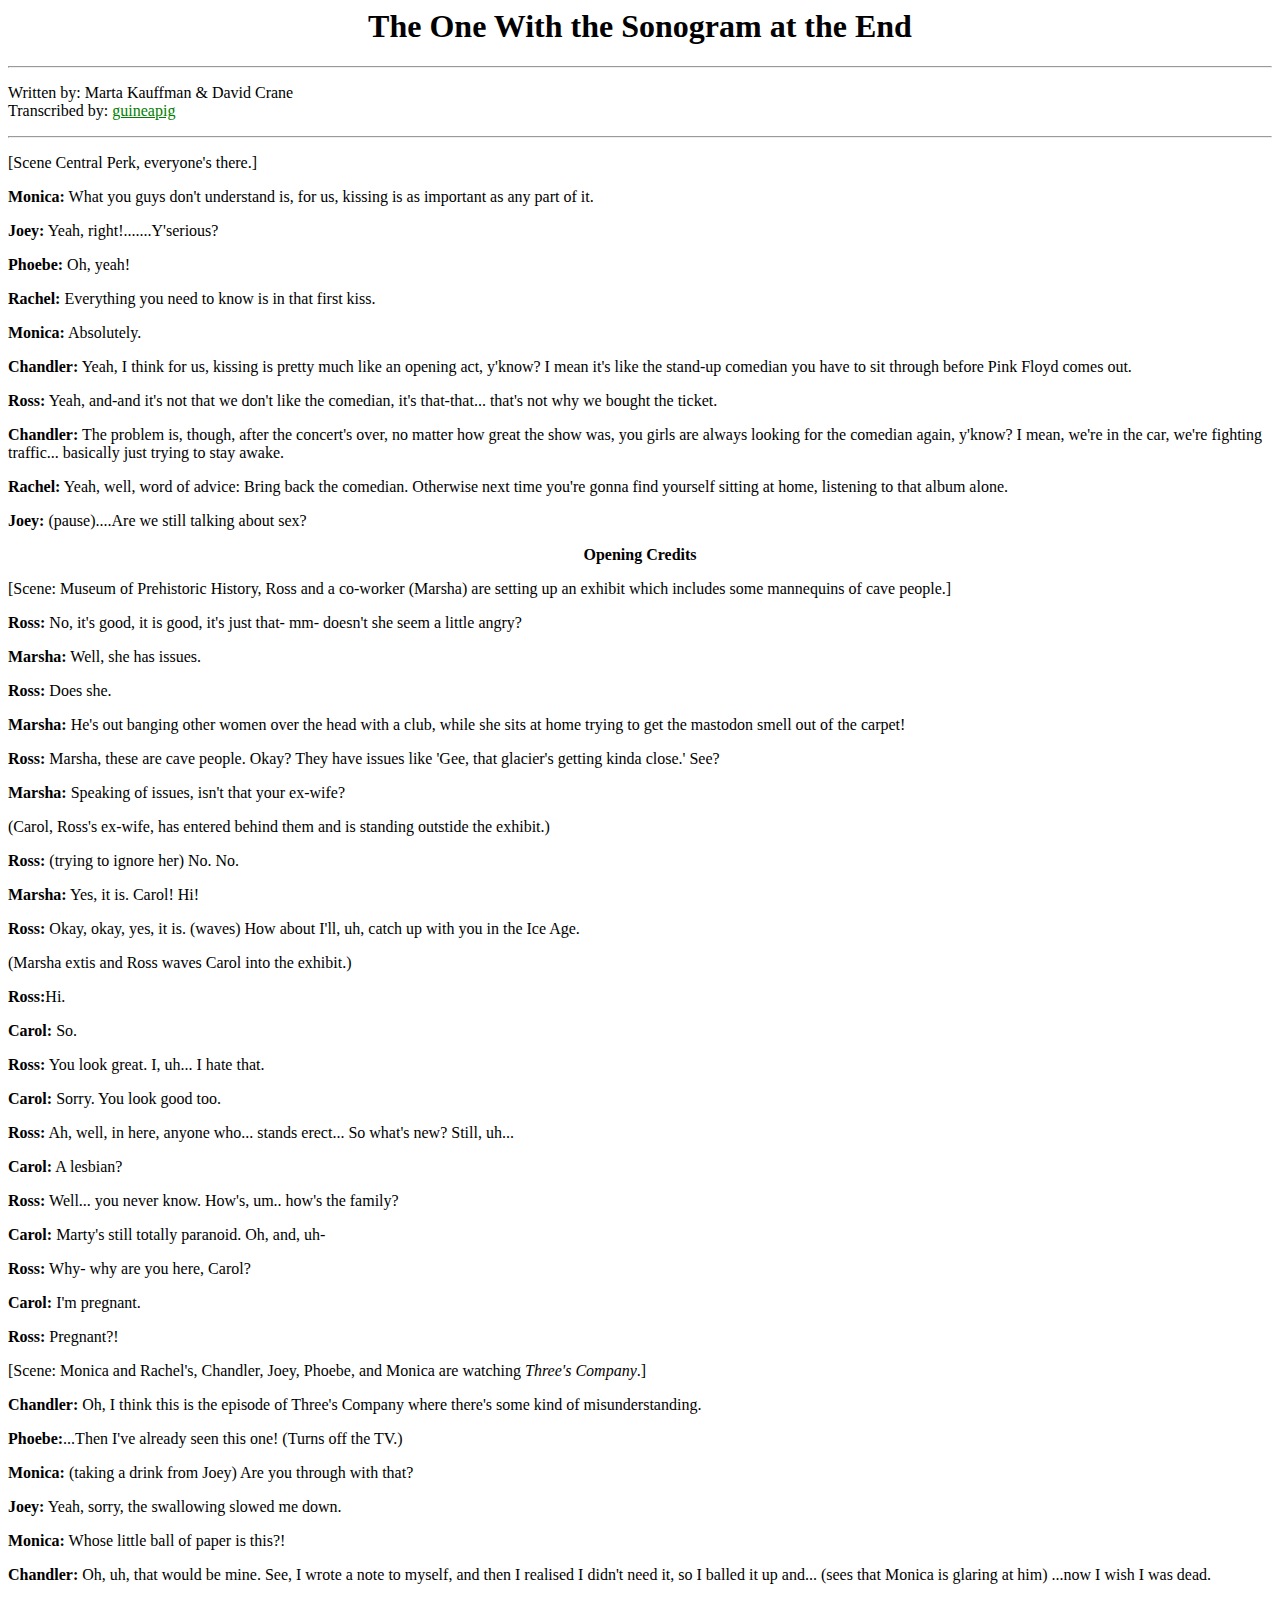
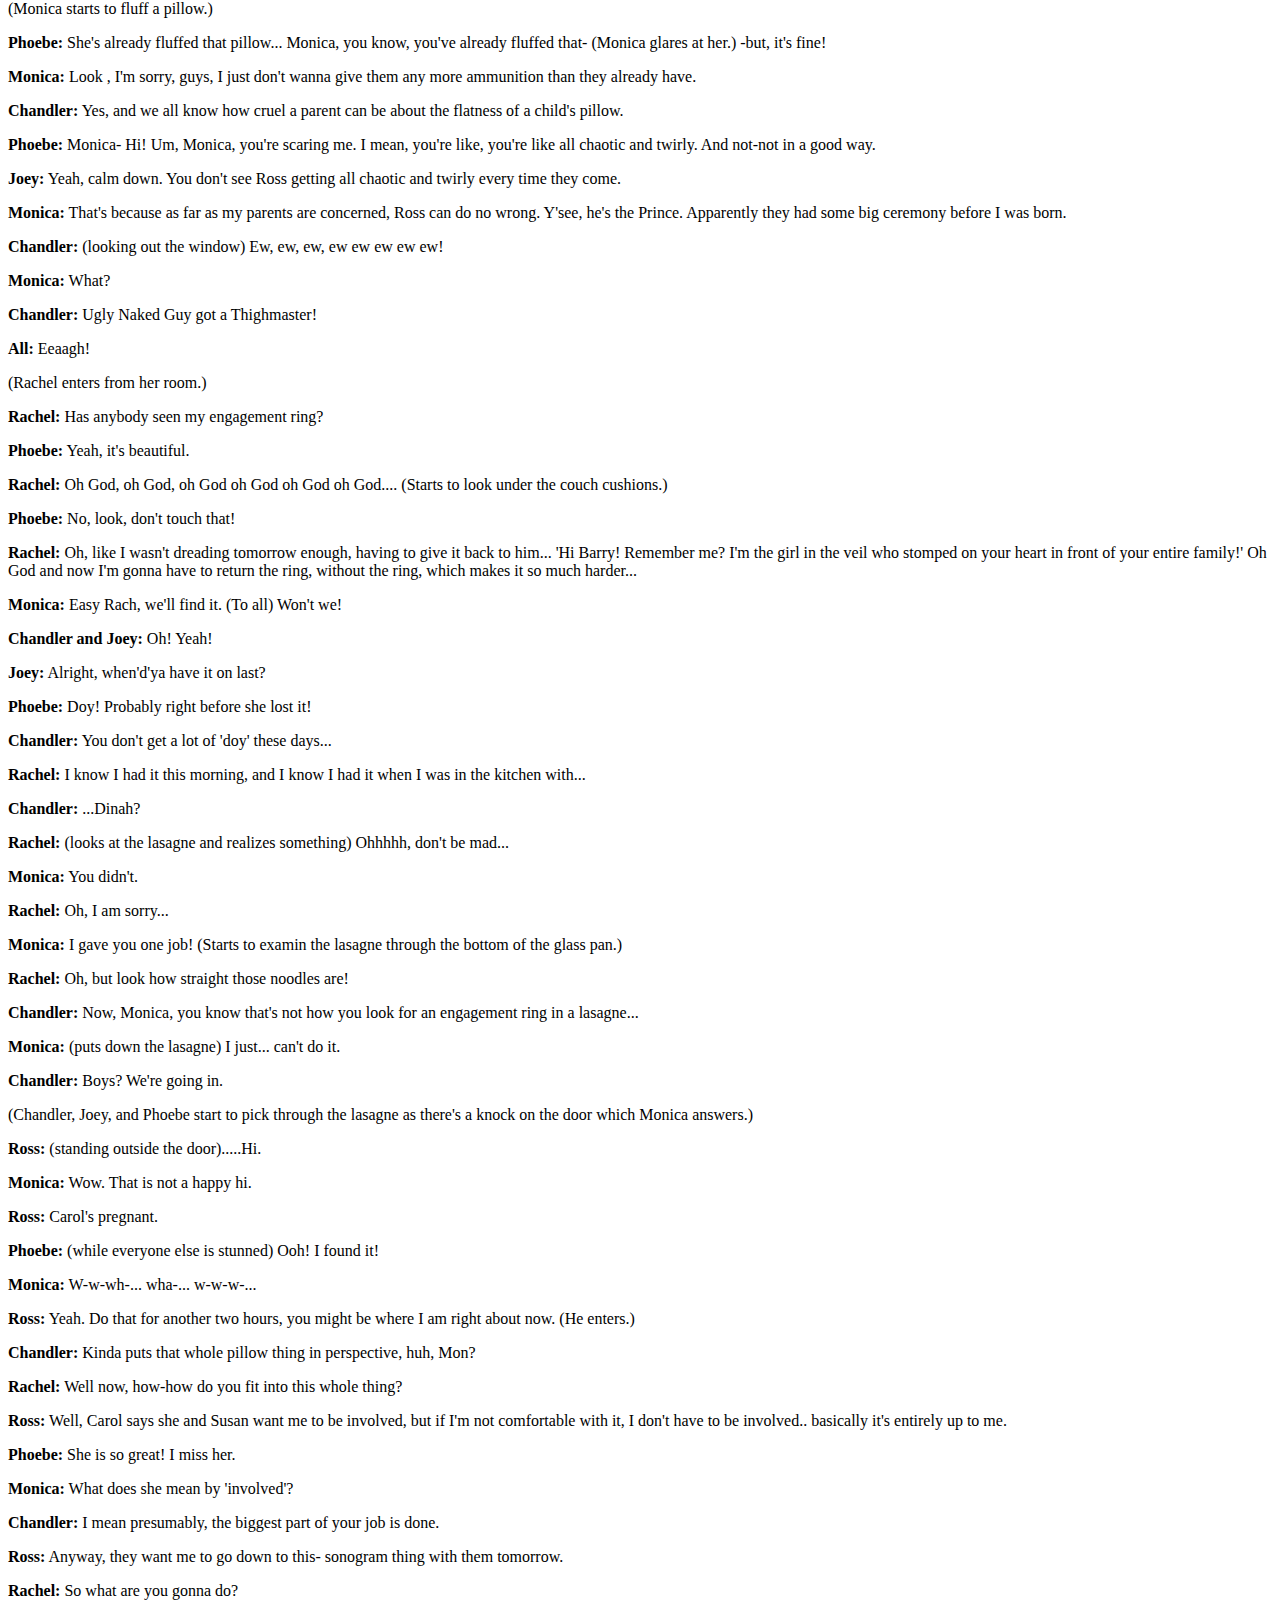
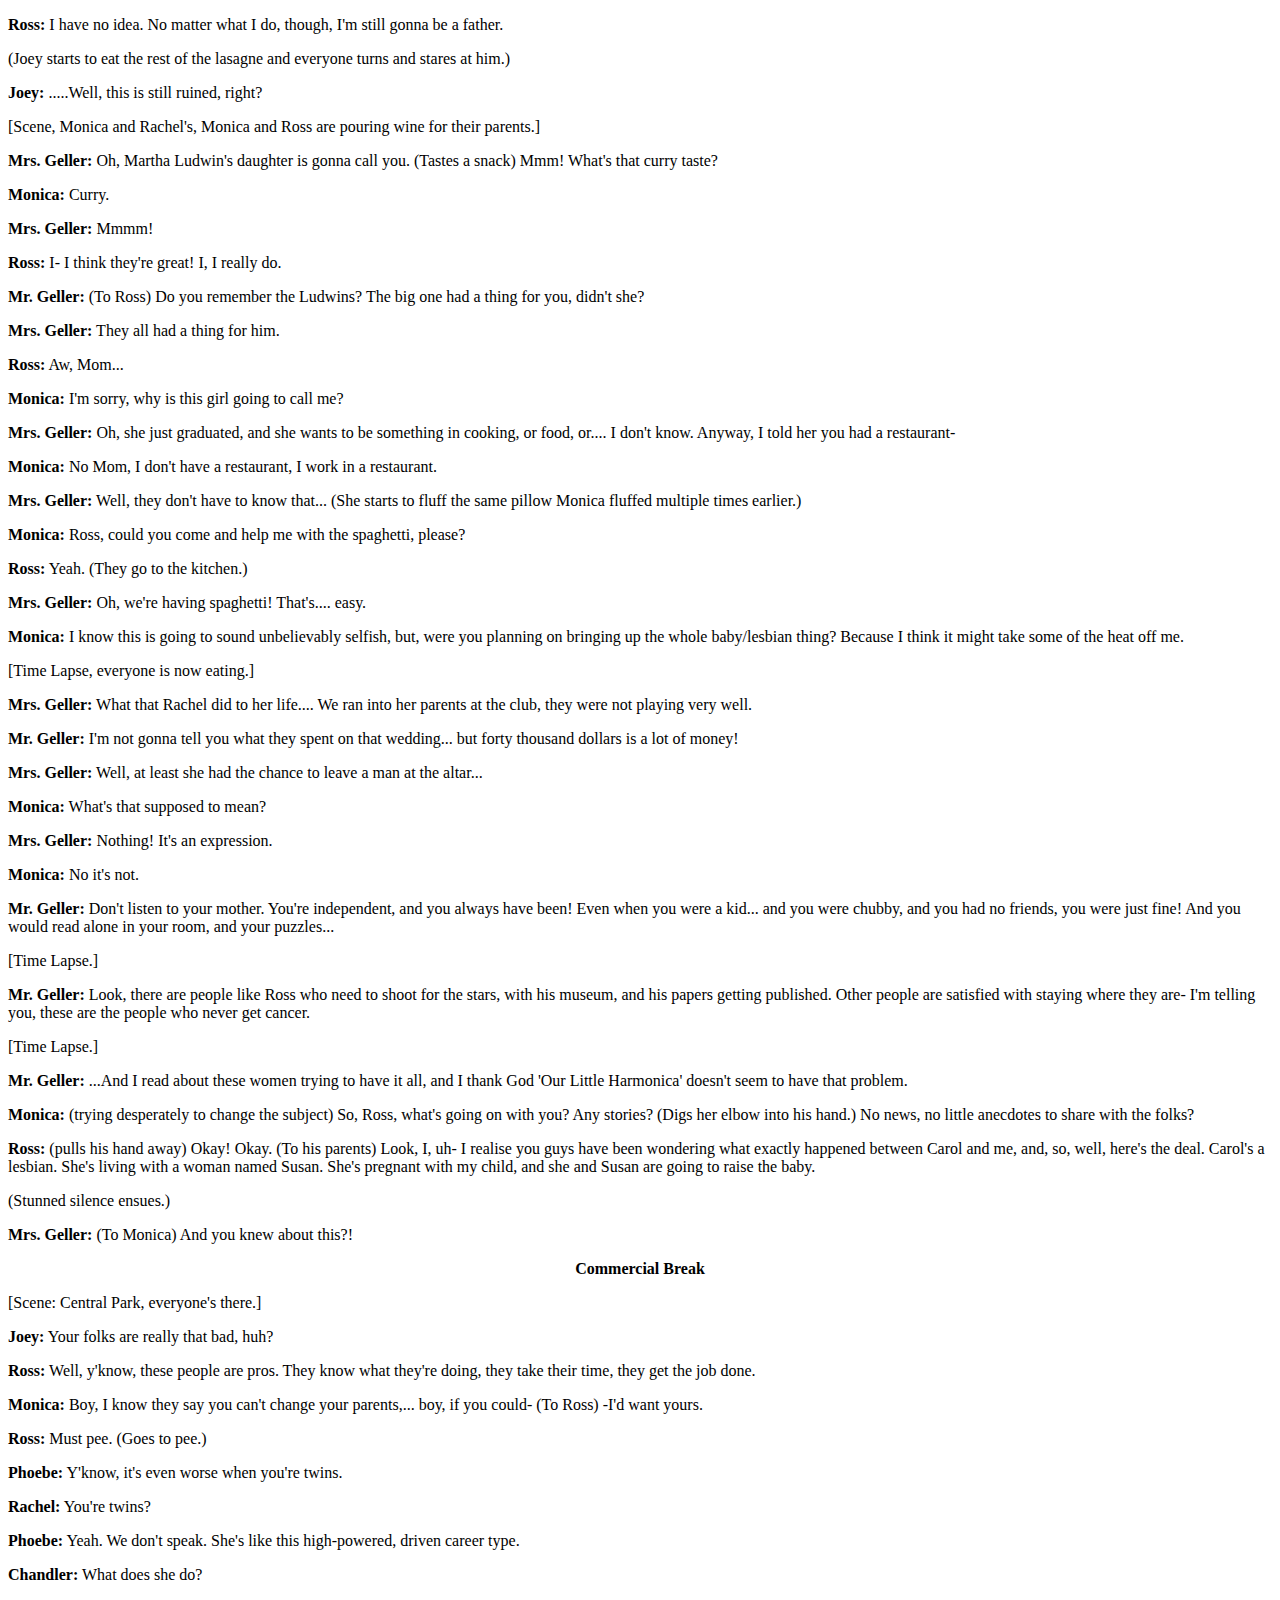
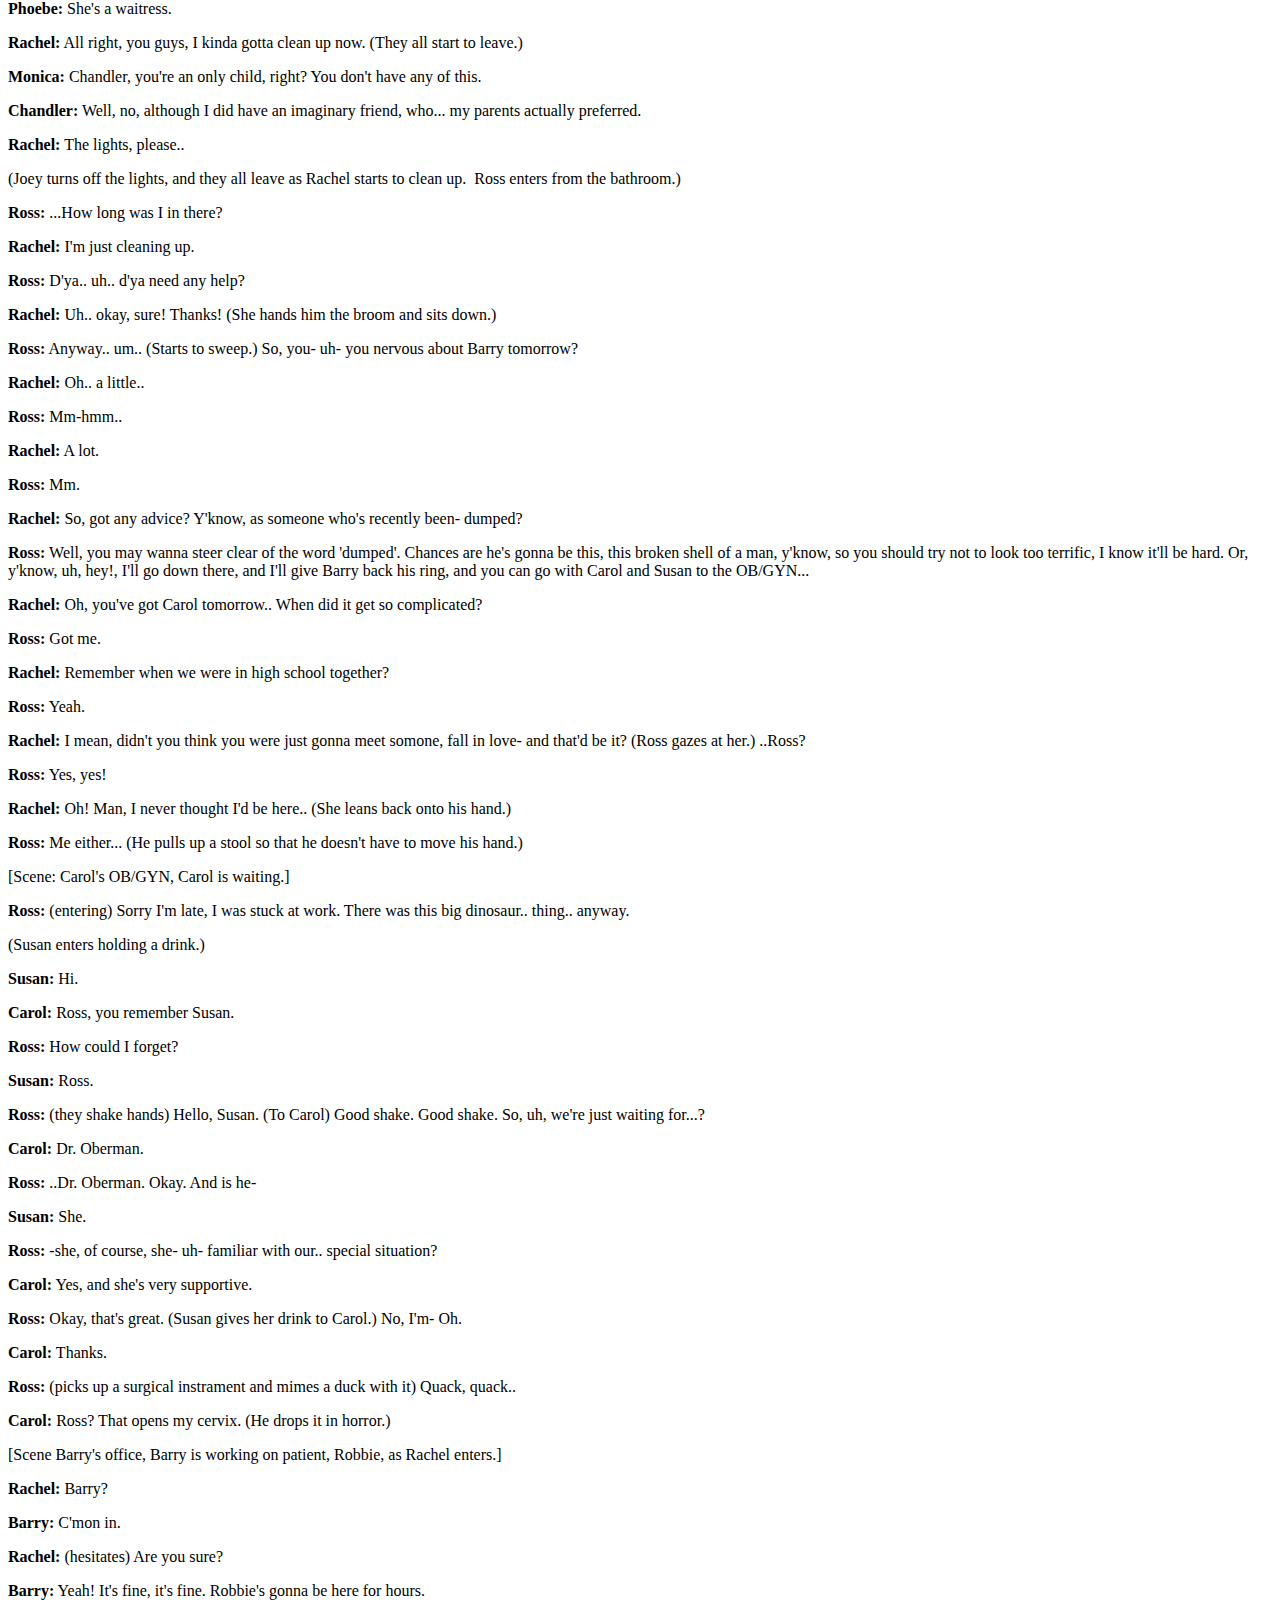
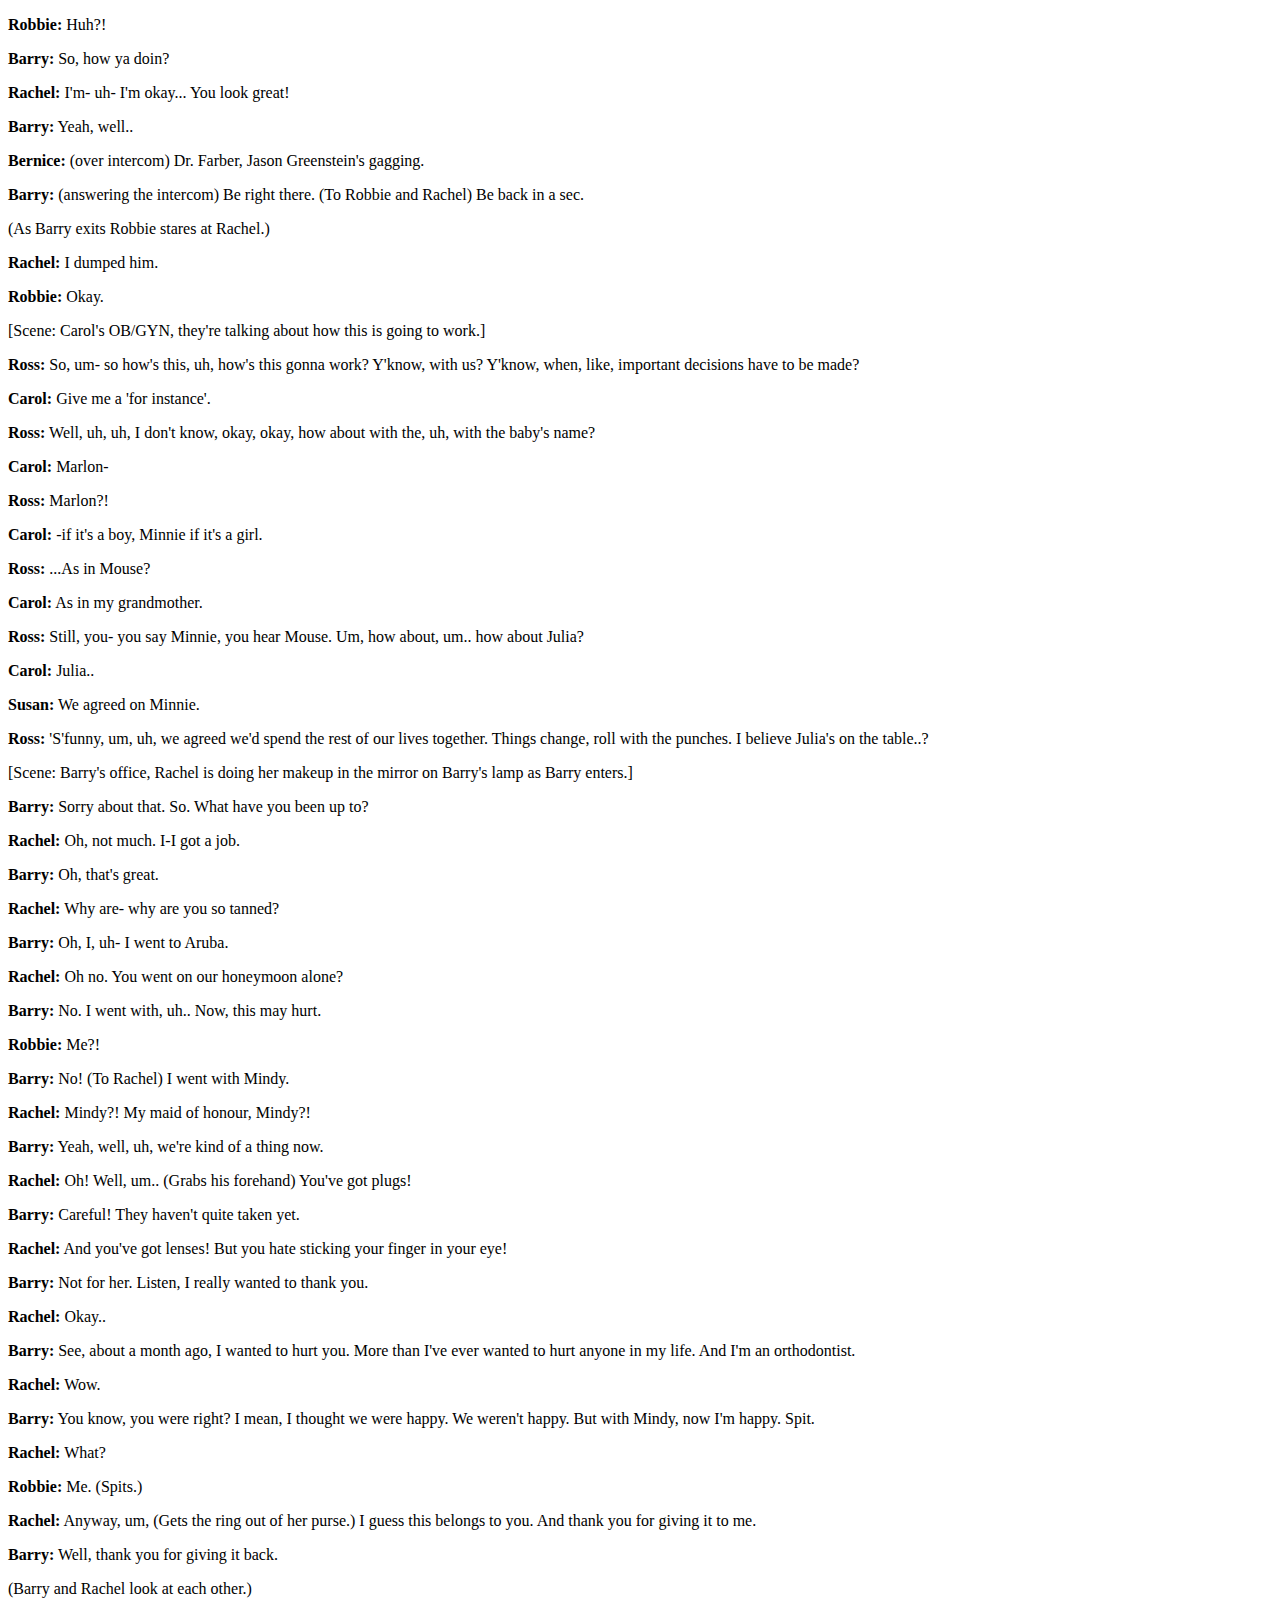
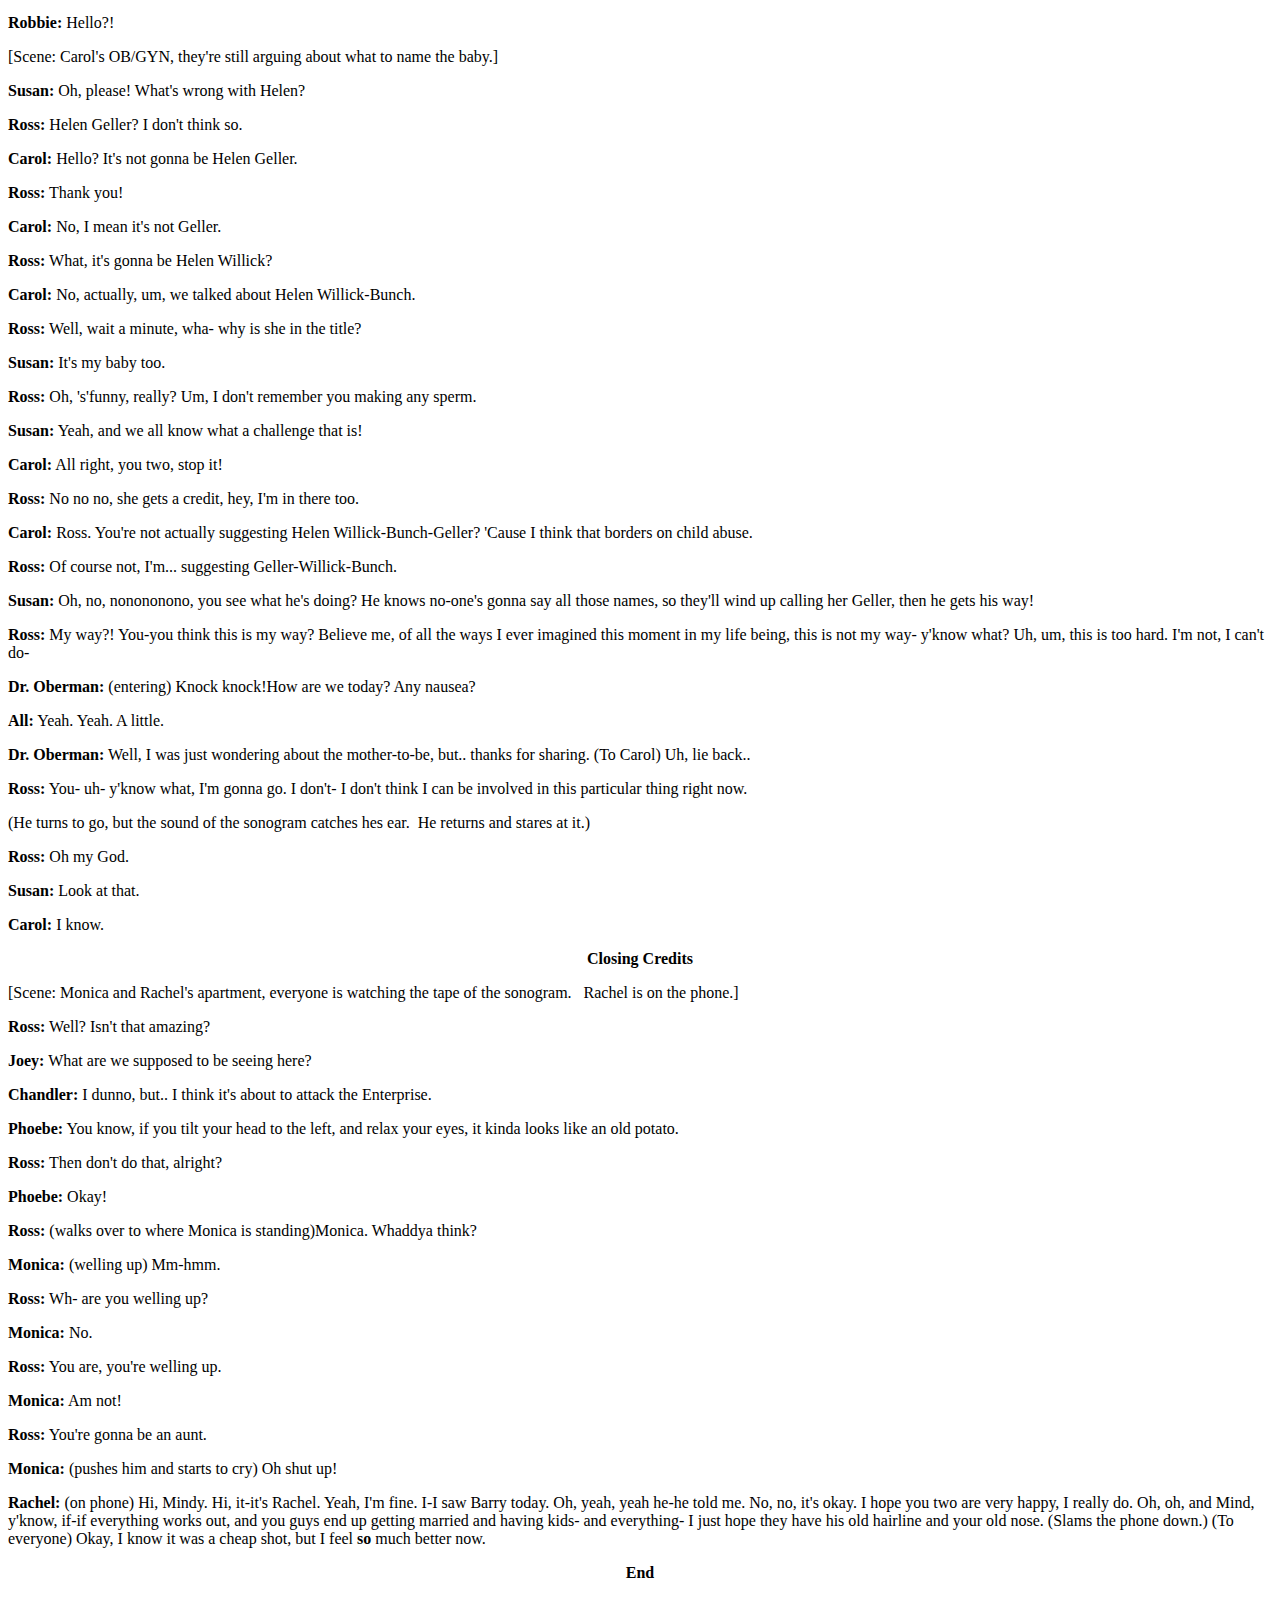
<file: bot/data/0102.html>
<html>

<head>
<title>The One With The Sonogram at the End</title>
</head>

<body bgcolor="white" text="black" link="green" vlink="black" alink="yellow">

<h1 align="center">The One With the Sonogram at the End</h1>

<hr align="center">
<font size="3"><b>

<p></b>Written by: Marta Kauffman &amp; David Crane</font> <br>
<font size="3">Transcribed by: <a href="mailto:Ericaasen1@aol.com">guineapig</a></font></p>

<hr>
<font size="3">

<p align="left">[Scene Central Perk, everyone's there.]</font></p>

<p align="left"><font size="3"><b>Monica:</b> What you guys don't understand is, for us,
kissing is as important as any part of it. </p>

<p><b>Joey:</b> Yeah, right!.......Y'serious? </p>

<p><b>Phoebe:</b> Oh, yeah! </p>

<p><b>Rachel:</b> Everything you need to know is in that first kiss. </p>

<p><b>Monica:</b> Absolutely. </p>

<p><b>Chandler:</b> Yeah, I think for us, kissing is pretty much like an opening act,
y'know? I mean it's like the stand-up comedian you have to sit through before Pink Floyd
comes out. </p>

<p><b>Ross:</b> Yeah, and-and it's not that we don't like the comedian, it's that-that...
that's not why we bought the ticket. </p>

<p><b>Chandler:</b> The problem is, though, after the concert's over, no matter how great
the show was, you girls are always looking for the comedian again, y'know? I mean, we're
in the car, we're fighting traffic... basically just trying to stay awake. </p>

<p><b>Rachel:</b> Yeah, well, word of advice: Bring back the comedian. Otherwise next time
you're gonna find yourself sitting at home, listening to that album alone. </p>

<p><b>Joey:</b> (pause)....Are we still talking about sex?</font></p>

<p align="center"><b>Opening Credits</b></p>

<p align="left"><font size="3">[Scene: Museum of Prehistoric History, Ross and a co-worker
(Marsha) are setting up an exhibit which includes some mannequins of cave people.] </p>

<p><b>Ross:</b> No, it's good, it is good, it's just that- mm- doesn't she seem a little
angry? </p>

<p><b>Marsha:</b> Well, she has issues. </p>

<p><b>Ross:</b> Does she. </p>

<p><b>Marsha:</b> He's out banging other women over the head with a club, while she sits
at home trying to get the mastodon smell out of the carpet! </p>

<p><b>Ross:</b> Marsha, these are cave people. Okay? They have issues like 'Gee, that
glacier's getting kinda close.' See? </p>

<p><b>Marsha:</b> Speaking of issues, isn't that your ex-wife? </p>

<p>(Carol, Ross's ex-wife, has entered behind them and is standing outstide the exhibit.) </p>

<p><b>Ross:</b> (trying to ignore her) No. No. </p>

<p><b>Marsha:</b> Yes, it is. Carol! Hi! </p>

<p><b>Ross:</b> Okay, okay, yes, it is. (waves) How about I'll, uh, catch up with you in
the Ice Age. </p>

<p>(Marsha extis and Ross waves Carol into the exhibit.) </p>

<p><b>Ross:</b>Hi. </p>

<p><b>Carol:</b> So. </p>

<p><b>Ross:</b> You look great. I, uh... I hate that. </p>

<p><b>Carol:</b> Sorry. You look good too. </p>

<p><b>Ross:</b> Ah, well, in here, anyone who... stands erect... So what's new? Still,
uh... </p>

<p><b>Carol:</b> A lesbian? </p>

<p><b>Ross:</b> Well... you never know. How's, um.. how's the family? </p>

<p><b>Carol:</b> Marty's still totally paranoid. Oh, and, uh- </p>

<p><b>Ross:</b> Why- why are you here, Carol? </p>

<p><b>Carol:</b> I'm pregnant. </p>

<p><b>Ross:</b> Pregnant?! </p>

<p>[Scene: Monica and Rachel's, Chandler, Joey, Phoebe, and Monica are watching <em>Three's
Company</em>.]</font></p>

<p align="left"><font size="3"><b>Chandler:</b> Oh, I think this is the episode of Three's
Company where there's some kind of misunderstanding. </p>

<p><b>Phoebe:</b>...Then I've already seen this one! (Turns off the TV.) </p>

<p><b>Monica:</b> (taking a drink from Joey) Are you through with that? </p>

<p><b>Joey:</b> Yeah, sorry, the swallowing slowed me down. </p>

<p><b>Monica:</b> Whose little ball of paper is this?! </p>

<p><b>Chandler:</b> Oh, uh, that would be mine. See, I wrote a note to myself, and then I
realised I didn't need it, so I balled it up and... (sees that Monica is glaring at him)
...now I wish I was dead. </p>

<p>(Monica starts to fluff a pillow.) </p>

<p><b>Phoebe:</b> She's already fluffed that pillow... Monica, you know, you've already
fluffed that- (Monica glares at her.) -but, it's fine! </p>

<p><b>Monica:</b> Look , I'm sorry, guys, I just don't wanna give them any more ammunition
than they already have. </p>

<p><b>Chandler:</b> Yes, and we all know how cruel a parent can be about the flatness of a
child's pillow. </p>

<p><b>Phoebe:</b> Monica- Hi! Um, Monica, you're scaring me. I mean, you're like, you're
like all chaotic and twirly. And not-not in a good way. </p>

<p><b>Joey:</b> Yeah, calm down. You don't see Ross getting all chaotic and twirly every
time they come. </p>

<p><b>Monica:</b> That's because as far as my parents are concerned, Ross can do no wrong.
Y'see, he's the Prince. Apparently they had some big ceremony before I was born. </p>

<p><b>Chandler:</b> (looking out the window) Ew, ew, ew, ew ew ew ew ew! </p>

<p><b>Monica:</b> What? </p>

<p><b>Chandler:</b> Ugly Naked Guy got a Thighmaster! </p>

<p><b>All:</b> Eeaagh! </p>

<p>(Rachel enters from her room.) </p>

<p><b>Rachel:</b> Has anybody seen my engagement ring? </p>

<p><b>Phoebe:</b> Yeah, it's beautiful. </p>

<p><b>Rachel:</b> Oh God, oh God, oh God oh God oh God oh God.... (Starts to look under
the couch cushions.) </p>

<p><b>Phoebe:</b> No, look, don't touch that! </p>

<p><b>Rachel:</b> Oh, like I wasn't dreading tomorrow enough, having to give it back to
him... 'Hi Barry! Remember me? I'm the girl in the veil who stomped on your heart in front
of your entire family!' Oh God and now I'm gonna have to return the ring, without the
ring, which makes it so much harder... </p>

<p><b>Monica:</b> Easy Rach, we'll find it. (To all) Won't we! </p>

<p><strong>Chandler and <b>Joey:</b> </strong>Oh! Yeah!</font></p>

<p align="left"><font size="3"><b>Joey:</b> Alright, when'd'ya have it on last?</font></p>

<p align="left"><font size="3"><b>Phoebe:</b> Doy! Probably right before she lost it! </p>

<p><b>Chandler:</b> You don't get a lot of 'doy' these days... </p>

<p><b>Rachel:</b> I know I had it this morning, and I know I had it when I was in the
kitchen with... </p>

<p><b>Chandler:</b> ...Dinah? </p>

<p><b>Rachel:</b> (looks at the lasagne and realizes something) Ohhhhh, don't be mad... </p>

<p><b>Monica:</b> You didn't. </p>

<p><b>Rachel:</b> Oh, I am sorry... </p>

<p><b>Monica:</b> I gave you one job! (Starts to examin the lasagne through the bottom of
the glass pan.) </p>

<p><b>Rachel:</b> Oh, but look how straight those noodles are! </p>

<p><b>Chandler:</b> Now, Monica, you know that's not how you look for an engagement ring
in a lasagne... </p>

<p><b>Monica:</b> (puts down the lasagne) I just... can't do it. </p>

<p><b>Chandler:</b> Boys? We're going in. </p>

<p>(Chandler, Joey, and Phoebe start to pick through the lasagne as there's a knock on the
door which Monica answers.) </font></p>

<p align="left"><font size="3"><b>Ross:</b> (standing outside the door).....Hi. </p>

<p><b>Monica:</b> Wow. That is not a happy hi. </p>

<p><b>Ross:</b> Carol's pregnant. </p>

<p><b>Phoebe:</b> (while everyone else is stunned) Ooh! I found it! </p>

<p><b>Monica:</b> W-w-wh-... wha-... w-w-w-... </p>

<p><b>Ross:</b> Yeah. Do that for another two hours, you might be where I am right about
now. (He enters.) </p>

<p><b>Chandler:</b> Kinda puts that whole pillow thing in perspective, huh, Mon? </p>

<p><b>Rachel:</b> Well now, how-how do you fit into this whole thing? </p>

<p><b>Ross:</b> Well, Carol says she and Susan want me to be involved, but if I'm not
comfortable with it, I don't have to be involved.. basically it's entirely up to me. </p>

<p><b>Phoebe:</b> She is so great! I miss her. </p>

<p><b>Monica:</b> What does she mean by 'involved'? </p>

<p><b>Chandler:</b> I mean presumably, the biggest part of your job is done. </p>

<p><b>Ross:</b> Anyway, they want me to go down to this- sonogram thing with them
tomorrow. </p>

<p><b>Rachel:</b> So what are you gonna do? </p>

<p><b>Ross:</b> I have no idea. No matter what I do, though, I'm still gonna be a father. </p>

<p>(Joey starts to eat the rest of the lasagne and everyone turns and stares at him.) </p>

<p><b>Joey:</b> .....Well, this is still ruined, right?</font></p>

<p align="left">[Scene, Monica and Rachel's, Monica and Ross are pouring wine for their
parents.]<font size="3"> </p>

<p><b>Mrs. Geller:</b> Oh, Martha Ludwin's daughter is gonna call you. (Tastes a snack)
Mmm! What's that curry taste? </p>

<p><b>Monica:</b> Curry. </p>

<p><b>Mrs. Geller:</b> Mmmm! </p>

<p><b>Ross:</b> I- I think they're great! I, I really do. </p>

<p><b>Mr. Geller:</b> (To Ross) Do you remember the Ludwins? The big one had a thing for
you, didn't she? </p>

<p><b>Mrs. Geller:</b> They all had a thing for him. </p>

<p><b>Ross:</b> Aw, Mom... </p>

<p><b>Monica:</b> I'm sorry, why is this girl going to call me? </p>

<p><b>Mrs. Geller:</b> Oh, she just graduated, and she wants to be something in cooking,
or food, or.... I don't know. Anyway, I told her you had a restaurant- </p>

<p><b>Monica:</b> No Mom, I don't have a restaurant, I work in a restaurant. </p>

<p><b>Mrs. Geller:</b> Well, they don't have to know that... (She starts to fluff the same
pillow Monica fluffed multiple times earlier.) </p>

<p><b>Monica:</b> Ross, could you come and help me with the spaghetti, please? </p>

<p><b>Ross:</b> Yeah. (They go to the kitchen.) </p>

<p><b>Mrs. Geller:</b> Oh, we're having spaghetti! That's.... easy. </p>

<p><b>Monica:</b> I know this is going to sound unbelievably selfish, but, were you
planning on bringing up the whole baby/lesbian thing? Because I think it might take some
of the heat off me. </p>

<p>[Time Lapse, everyone is now eating.] </p>

<p><b>Mrs. Geller:</b> What that Rachel did to her life.... We ran into her parents at the
club, they were not playing very well. </p>

<p><b>Mr. Geller:</b> I'm not gonna tell you what they spent on that wedding... but forty
thousand dollars is a lot of money! </p>

<p><b>Mrs. Geller:</b> Well, at least she had the chance to leave a man at the altar... </p>

<p><b>Monica:</b> What's that supposed to mean? </p>

<p><b>Mrs. Geller:</b> Nothing! It's an expression. </p>

<p><b>Monica:</b> No it's not. </p>

<p><b>Mr. Geller:</b> Don't listen to your mother. You're independent, and you always have
been! Even when you were a kid... and you were chubby, and you had no friends, you were
just fine! And you would read alone in your room, and your puzzles... </p>

<p>[Time Lapse.]</font></p>

<p align="left"><font size="3"><b>Mr. Geller:</b> Look, there are people like Ross who
need to shoot for the stars, with his museum, and his papers getting published. Other
people are satisfied with staying where they are- I'm telling you, these are the people
who never get cancer. </p>

<p>[Time Lapse.] </p>

<p><b>Mr. Geller:</b> ...And I read about these women trying to have it all, and I thank
God 'Our Little Harmonica' doesn't seem to have that problem. </p>

<p><b>Monica:</b> (trying desperately to change the subject) So, Ross, what's going on
with you? Any stories? (Digs her elbow into his hand.) No news, no little anecdotes to
share with the folks? </p>

<p><b>Ross:</b> (pulls his hand away) Okay! Okay. (To his parents) Look, I, uh- I realise
you guys have been wondering what exactly happened between Carol and me, and, so, well,
here's the deal. Carol's a lesbian. She's living with a woman named Susan. She's pregnant
with my child, and she and Susan are going to raise the baby. </p>

<p>(Stunned silence ensues.) </p>

<p><b>Mrs. Geller:</b> (To Monica) And you knew about this?! </p>

<p align="center"><b>Commercial Break</b></p>

<p align="left">[Scene: Central Park, everyone's there.] </p>

<p><b>Joey:</b> Your folks are really that bad, huh? </p>

<p><b>Ross:</b> Well, y'know, these people are pros. They know what they're doing, they
take their time, they get the job done. </p>

<p><b>Monica:</b> Boy, I know they say you can't change your parents,... boy, if you
could- (To Ross) -I'd want yours. </p>

<p><b>Ross:</b> Must pee. (Goes to pee.) </p>

<p><b>Phoebe:</b> Y'know, it's even worse when you're twins. </p>

<p><b>Rachel:</b> You're twins? </p>

<p><b>Phoebe:</b> Yeah. We don't speak. She's like this high-powered, driven career type. </p>

<p><b>Chandler:</b> What does she do? </p>

<p><b>Phoebe:</b> She's a waitress. </p>

<p><b>Rachel:</b> All right, you guys, I kinda gotta clean up now. (They all start to
leave.) </p>

<p><b>Monica:</b> Chandler, you're an only child, right? You don't have any of this. </p>

<p><b>Chandler:</b> Well, no, although I did have an imaginary friend, who... my parents
actually preferred. </p>

<p><b>Rachel:</b> The lights, please..</p>

<p>(Joey turns off the lights, and they all leave as Rachel starts to clean up.&nbsp; Ross
enters from the bathroom.) </p>

<p><b>Ross:</b> ...How long was I in there? </p>

<p><b>Rachel:</b> I'm just cleaning up. </p>

<p><b>Ross:</b> D'ya.. uh.. d'ya need any help? </p>

<p><b>Rachel:</b> Uh.. okay, sure! Thanks! (She hands him the broom and sits down.) </p>

<p><b>Ross:</b> Anyway.. um.. (Starts to sweep.) So, you- uh- you nervous about Barry
tomorrow? </p>

<p><b>Rachel:</b> Oh.. a little.. </p>

<p><b>Ross:</b> Mm-hmm.. </p>

<p><b>Rachel:</b> A lot. </p>

<p><b>Ross:</b> Mm. </p>

<p><b>Rachel:</b> So, got any advice? Y'know, as someone who's recently been- dumped? </p>

<p><b>Ross:</b> Well, you may wanna steer clear of the word 'dumped'. Chances are he's
gonna be this, this broken shell of a man, y'know, so you should try not to look too
terrific, I know it'll be hard. Or, y'know, uh, hey!, I'll go down there, and I'll give
Barry back his ring, and you can go with Carol and Susan to the OB/GYN... </p>

<p><b>Rachel:</b> Oh, you've got Carol tomorrow.. When did it get so complicated? </p>

<p><b>Ross:</b> Got me. </p>

<p><b>Rachel:</b> Remember when we were in high school together? </p>

<p><b>Ross:</b> Yeah. </p>

<p><b>Rachel:</b> I mean, didn't you think you were just gonna meet somone, fall in love-
and that'd be it? (Ross gazes at her.) ..Ross? </p>

<p><b>Ross:</b> Yes, yes! </p>

<p><b>Rachel:</b> Oh! Man, I never thought I'd be here.. (She leans back onto his hand.) </p>

<p><b>Ross:</b> Me either... (He pulls up a stool so that he doesn't have to move his
hand.) </p>

<p>[Scene: Carol's OB/GYN, Carol is waiting.] </p>

<p><b>Ross:</b> (entering) Sorry I'm late, I was stuck at work. There was this big
dinosaur.. thing.. anyway. </p>

<p>(Susan enters holding a drink.) </p>

<p><b>Susan:</b> Hi. </p>

<p><b>Carol:</b> Ross, you remember Susan. </p>

<p><b>Ross:</b> How could I forget? </p>

<p><b>Susan:</b> Ross. </p>

<p><b>Ross:</b> (they shake hands) Hello, Susan. (To Carol) Good shake. Good shake. So,
uh, we're just waiting for...? </p>

<p><b>Carol:</b> Dr. Oberman. </p>

<p><b>Ross:</b> ..Dr. Oberman. Okay. And is he- </p>

<p><b>Susan:</b> She. </p>

<p><b>Ross:</b> -she, of course, she- uh- familiar with our.. special situation? </p>

<p><b>Carol:</b> Yes, and she's very supportive. </p>

<p><b>Ross:</b> Okay, that's great. (Susan gives her drink to Carol.) No, I'm- Oh.&nbsp; </p>

<p><b>Carol:</b> Thanks. </p>

<p><b>Ross:</b> (picks up a surgical instrament and mimes a duck with it) Quack, quack.. </p>

<p><b>Carol:</b> Ross? That opens my cervix. (He drops it in horror.) </p>

<p>[Scene Barry's office, Barry is working on patient, Robbie, as Rachel enters.] </p>

<p><b>Rachel:</b> Barry? </p>

<p><b>Barry:</b> C'mon in. </p>

<p><b>Rachel:</b> (hesitates) Are you sure? </p>

<p><b>Barry:</b> Yeah! It's fine, it's fine. Robbie's gonna be here for hours. </p>

<p><b>Robbie:</b> Huh?! </p>

<p><b>Barry:</b> So, how ya doin? </p>

<p><b>Rachel:</b> I'm- uh- I'm okay... You look great! </p>

<p><b>Barry:</b> Yeah, well.. </p>

<p><strong>Bernice:</strong> (over intercom) Dr. Farber, Jason Greenstein's gagging. </p>

<p><b>Barry:</b> (answering the intercom) Be right there. (To Robbie and Rachel) Be back
in a sec. </p>

<p>(As Barry exits Robbie stares at Rachel.) </p>

<p><b>Rachel:</b> I dumped him. </p>

<p><b>Robbie:</b> Okay. </p>

<p>[Scene: Carol's OB/GYN, they're talking about how this is going to work.] </p>

<p><b>Ross:</b> So, um- so how's this, uh, how's this gonna work? Y'know, with us? Y'know,
when, like, important decisions have to be made? </p>

<p><b>Carol:</b> Give me a 'for instance'. </p>

<p><b>Ross:</b> Well, uh, uh, I don't know, okay, okay, how about with the, uh, with the
baby's name? </p>

<p><b>Carol:</b> Marlon- </p>

<p><b>Ross:</b> Marlon?! </p>

<p><b>Carol:</b> -if it's a boy, Minnie if it's a girl. </p>

<p><b>Ross:</b> ...As in Mouse? </p>

<p><b>Carol:</b> As in my grandmother. </p>

<p><b>Ross:</b> Still, you- you say Minnie, you hear Mouse. Um, how about, um.. how about
Julia? </p>

<p><b>Carol:</b> Julia.. </p>

<p><b>Susan:</b> We agreed on Minnie. </p>

<p><b>Ross:</b> 'S'funny, um, uh, we agreed we'd spend the rest of our lives together.
Things change, roll with the punches. I believe Julia's on the table..? </p>

<p>[Scene: Barry's office, Rachel is doing her makeup in the mirror on Barry's lamp as
Barry enters.] </p>

<p><b>Barry:</b> Sorry about that. So. What have you been up to? </p>

<p><b>Rachel:</b> Oh, not much. I-I got a job. </p>

<p><b>Barry:</b> Oh, that's great. </p>

<p><b>Rachel:</b> Why are- why are you so tanned? </p>

<p><b>Barry:</b> Oh, I, uh- I went to Aruba. </p>

<p><b>Rachel:</b> Oh no. You went on our honeymoon alone? </p>

<p><b>Barry:</b> No. I went with, uh.. Now, this may hurt. </p>

<p><b>Robbie:</b> Me?! </p>

<p><b>Barry:</b> No! (To Rachel) I went with Mindy. </p>

<p><b>Rachel:</b> Mindy?! My maid of honour, Mindy?! </p>

<p><b>Barry:</b> Yeah, well, uh, we're kind of a thing now. </p>

<p><b>Rachel:</b> Oh! Well, um.. (Grabs his forehand) You've got plugs! </p>

<p><b>Barry:</b> Careful! They haven't quite taken yet. </p>

<p><b>Rachel:</b> And you've got lenses! But you hate sticking your finger in your eye! </p>

<p><b>Barry:</b> Not for her. Listen, I really wanted to thank you. </p>

<p><b>Rachel:</b> Okay.. </p>

<p><b>Barry:</b> See, about a month ago, I wanted to hurt you. More than I've ever wanted
to hurt anyone in my life. And I'm an orthodontist. </p>

<p><b>Rachel:</b> Wow. </p>

<p><b>Barry:</b> You know, you were right? I mean, I thought we were happy. We weren't
happy. But with Mindy, now I'm happy. Spit. </p>

<p><b>Rachel:</b> What? </p>

<p><b>Robbie:</b> Me. (Spits.) </p>

<p><b>Rachel:</b> Anyway, um, (Gets the ring out of her purse.) I guess this belongs to
you. And thank you for giving it to me. </p>

<p><b>Barry:</b> Well, thank you for giving it back. </p>

<p>(Barry and Rachel look at each other.) </p>

<p><b>Robbie:</b> Hello?! </p>

<p>[Scene: Carol's OB/GYN, they're still arguing about what to name the baby.] </p>

<p><b>Susan:</b> Oh, please! What's wrong with Helen? </p>

<p><b>Ross:</b> Helen Geller? I don't think so. </p>

<p><b>Carol:</b> Hello? It's not gonna be Helen Geller. </p>

<p><b>Ross:</b> Thank you! </p>

<p><b>Carol:</b> No, I mean it's not Geller. </p>

<p><b>Ross:</b> What, it's gonna be Helen Willick? </p>

<p><b>Carol:</b> No, actually, um, we talked about Helen Willick-Bunch. </p>

<p><b>Ross:</b> Well, wait a minute, wha- why is she in the title? </p>

<p><b>Susan:</b> It's my baby too. </p>

<p><b>Ross:</b> Oh, 's'funny, really? Um, I don't remember you making any sperm. </p>

<p><b>Susan:</b> Yeah, and we all know what a challenge that is! </p>

<p><b>Carol:</b> All right, you two, stop it! </p>

<p><b>Ross:</b> No no no, she gets a credit, hey, I'm in there too. </p>

<p><b>Carol:</b> Ross. You're not actually suggesting Helen Willick-Bunch-Geller? 'Cause I
think that borders on child abuse. </p>

<p><b>Ross:</b> Of course not, I'm... suggesting Geller-Willick-Bunch. </p>

<p><b>Susan:</b> Oh, no, nonononono, you see what he's doing? He knows no-one's gonna say
all those names, so they'll wind up calling her Geller, then he gets his way! </p>

<p><b>Ross:</b> My way?! You-you think this is my way? Believe me, of all the ways I ever
imagined this moment in my life being, this is not my way- y'know what? Uh, um, this is
too hard. I'm not, I can't do- </p>

<p><b>Dr. Oberman:</b> (entering) Knock knock!How are we today? Any nausea? </p>

<p><b>All:</b> Yeah. Yeah. A little. </p>

<p><b>Dr. Oberman:</b> Well, I was just wondering about the mother-to-be, but.. thanks for
sharing. (To Carol) Uh, lie back.. </p>

<p><b>Ross:</b> You- uh- y'know what, I'm gonna go. I don't- I don't think I can be
involved in this particular thing right now. </p>

<p>(He turns to go, but the sound of the sonogram catches hes ear.&nbsp; He returns and
stares at it.)</p>

<p><b>Ross:</b> Oh my God. </p>

<p><b>Susan:</b> Look at that. </p>

<p><b>Carol:</b> I know. </p>

<p align="center"><strong>Closing Credits</strong></p>

<p>[Scene: Monica and Rachel's apartment, everyone is watching the tape of the sonogram.
&nbsp; Rachel is on the phone.]</p>

<p><b>Ross:</b> Well? Isn't that amazing? </p>

<p><b>Joey:</b> What are we supposed to be seeing here? </p>

<p><b>Chandler:</b> I dunno, but.. I think it's about to attack the Enterprise. </p>

<p><b>Phoebe:</b> You know, if you tilt your head to the left, and relax your eyes, it
kinda looks like an old potato. </p>

<p><b>Ross:</b> Then don't do that, alright? </p>

<p><b>Phoebe:</b> Okay! </p>

<p><b>Ross:</b> (walks over to where Monica is standing)Monica. Whaddya think? </p>

<p><b>Monica:</b> (welling up) Mm-hmm. </p>

<p><b>Ross:</b> Wh- are you welling up? </p>

<p><b>Monica:</b> No. </p>

<p><b>Ross:</b> You are, you're welling up. </p>

<p><b>Monica:</b> Am not! </p>

<p><b>Ross:</b> You're gonna be an aunt. </p>

<p><b>Monica:</b> (pushes him and starts to cry) Oh shut up! </p>

<p><b>Rachel:</b> (on phone) Hi, Mindy. Hi, it-it's Rachel. Yeah, I'm fine. I-I saw Barry
today. Oh, yeah, yeah he-he told me. No, no, it's okay. I hope you two are very happy, I
really do. Oh, oh, and Mind, y'know, if-if everything works out, and you guys end up
getting married and having kids- and everything- I just hope they have his old hairline
and your old nose. (Slams the phone down.) (To everyone) Okay, I know it was a cheap shot,
but I feel <strong>so</strong> much better now. </font></p>

<p align="center"><strong><font size="3">End</font></strong></p>
</body>
</html>
</file>
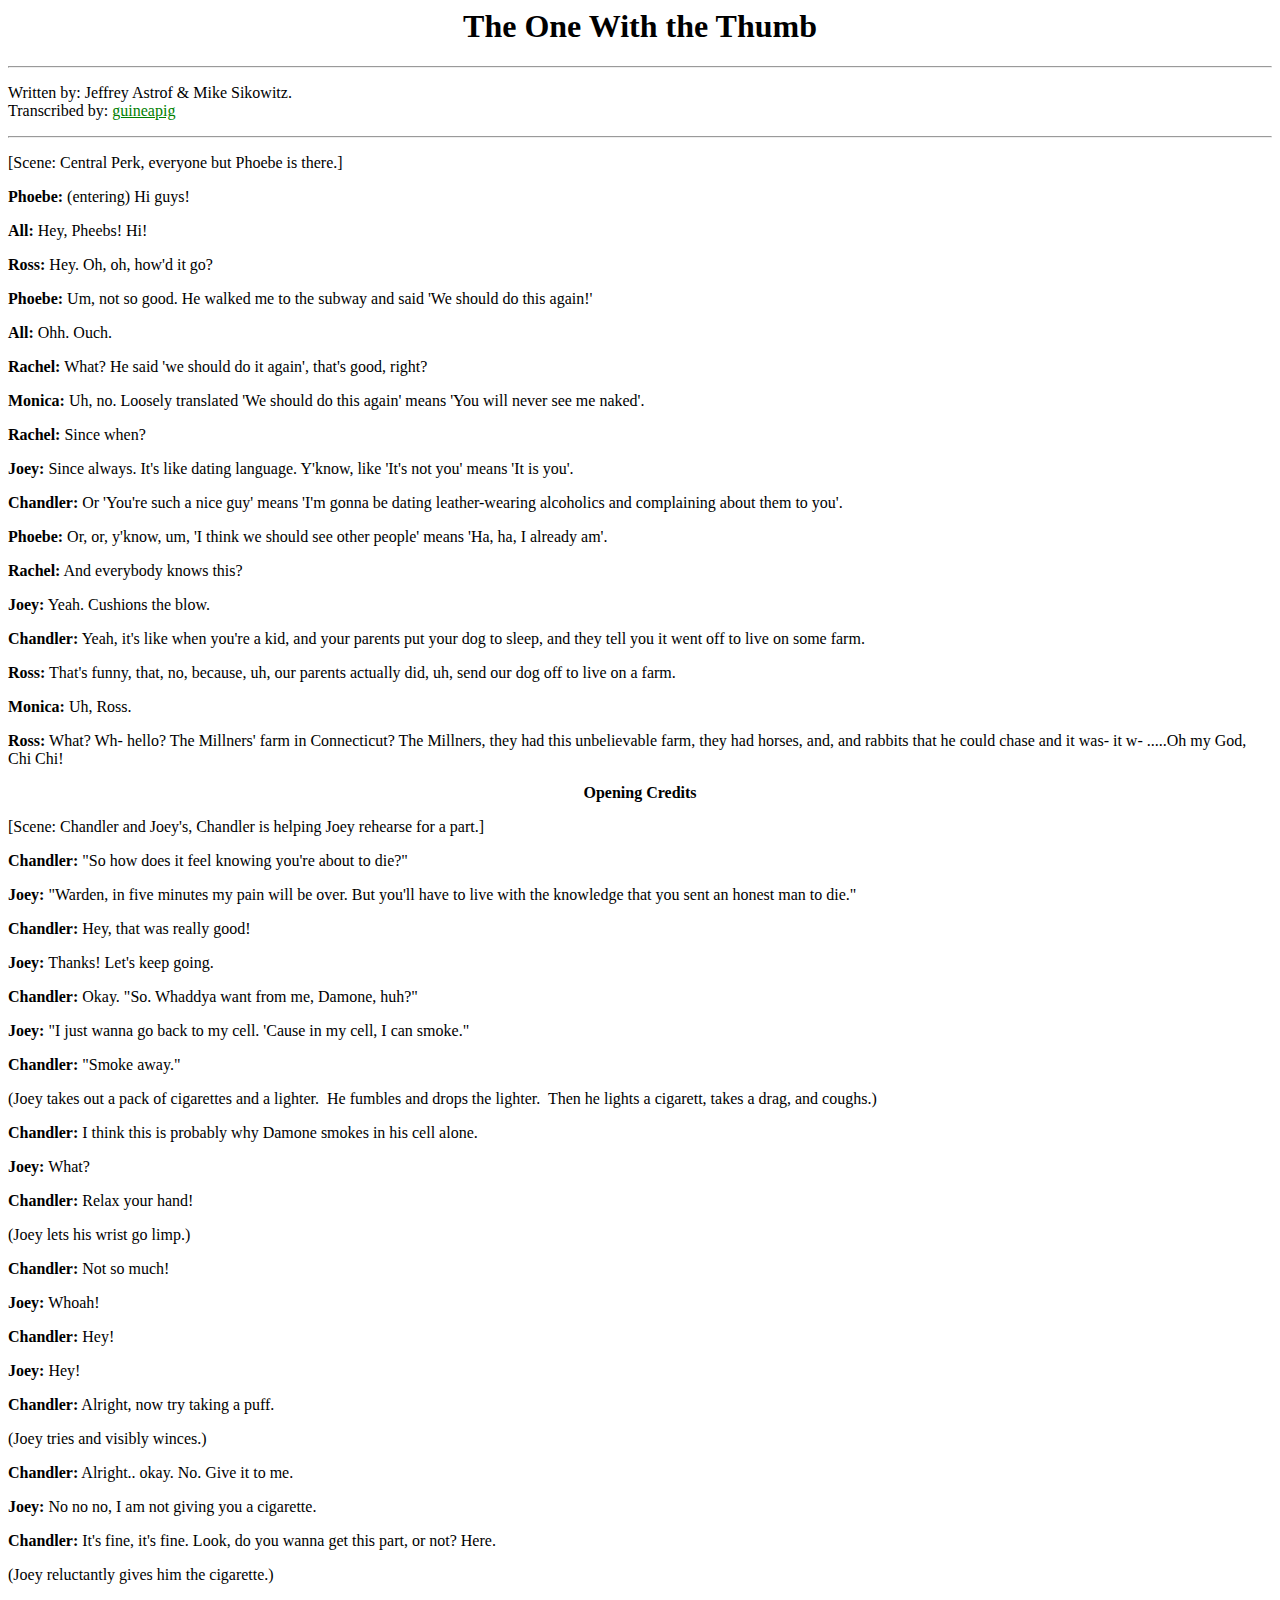
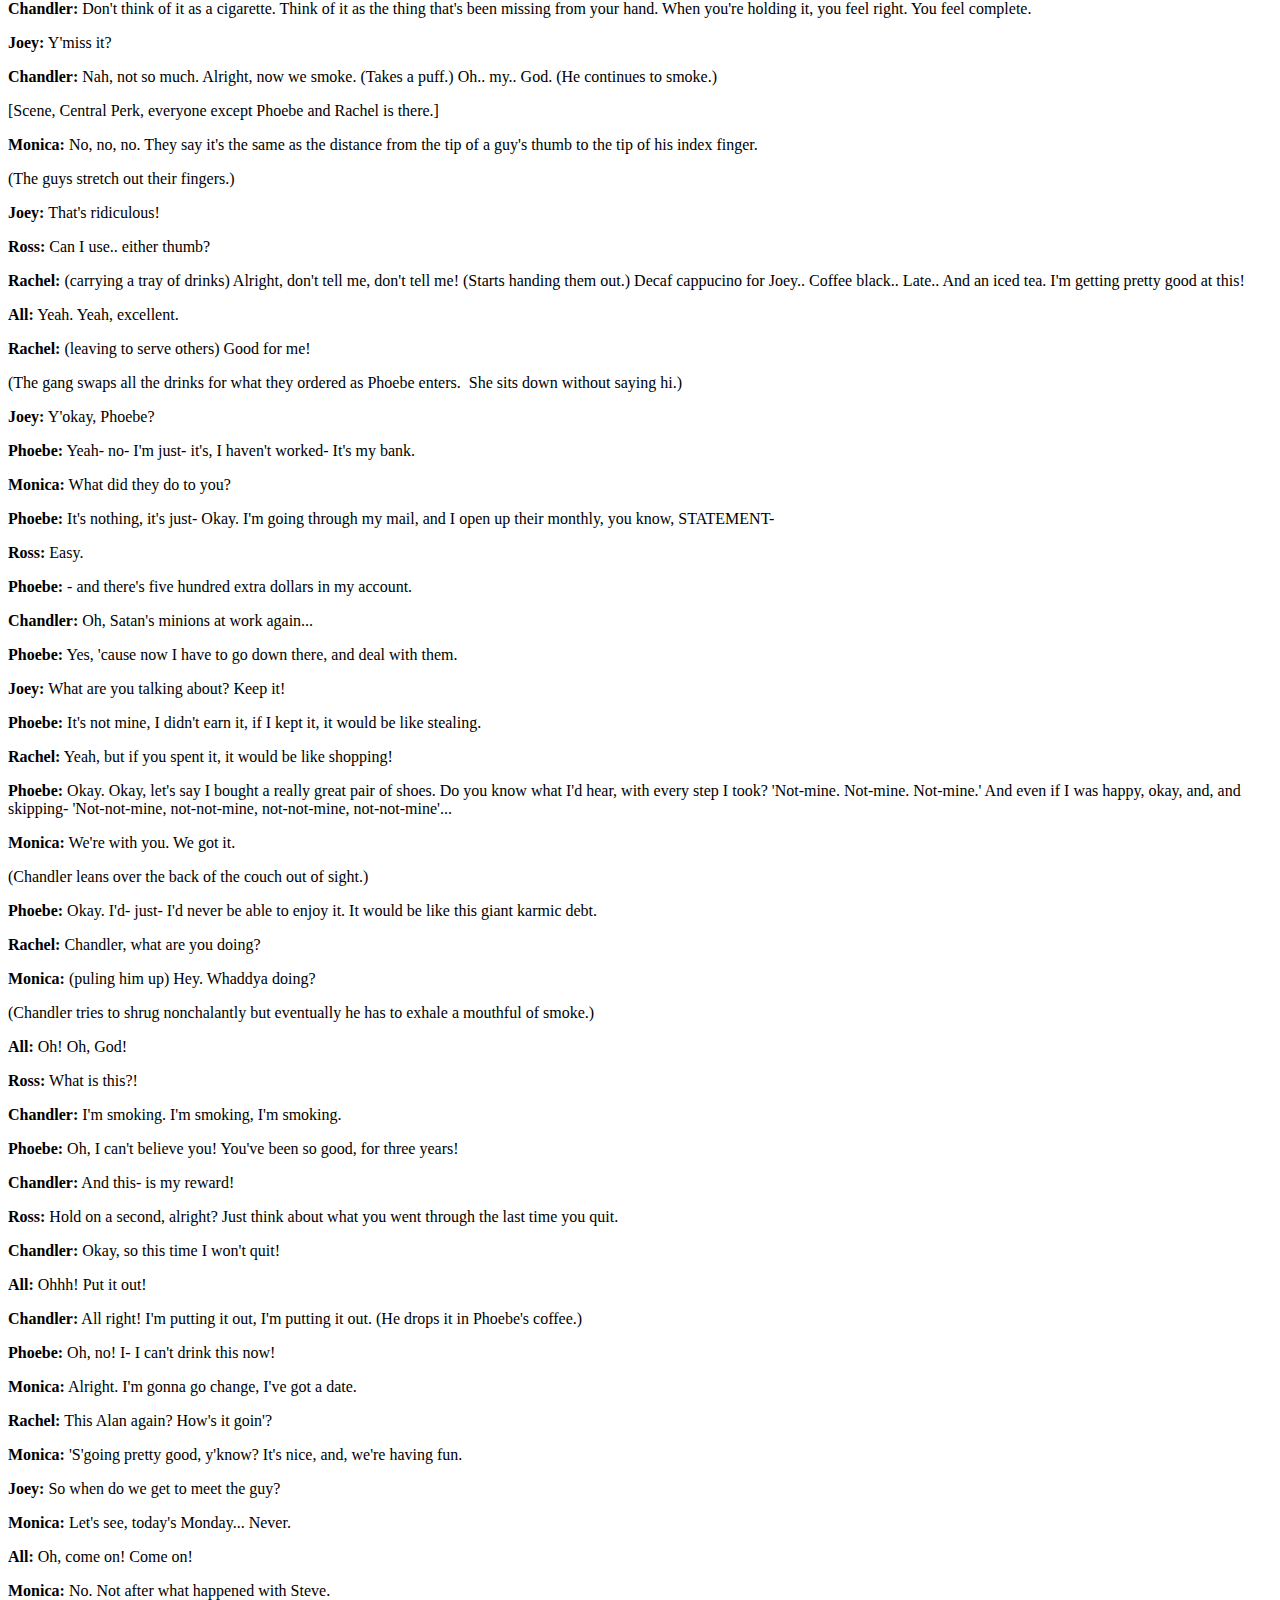
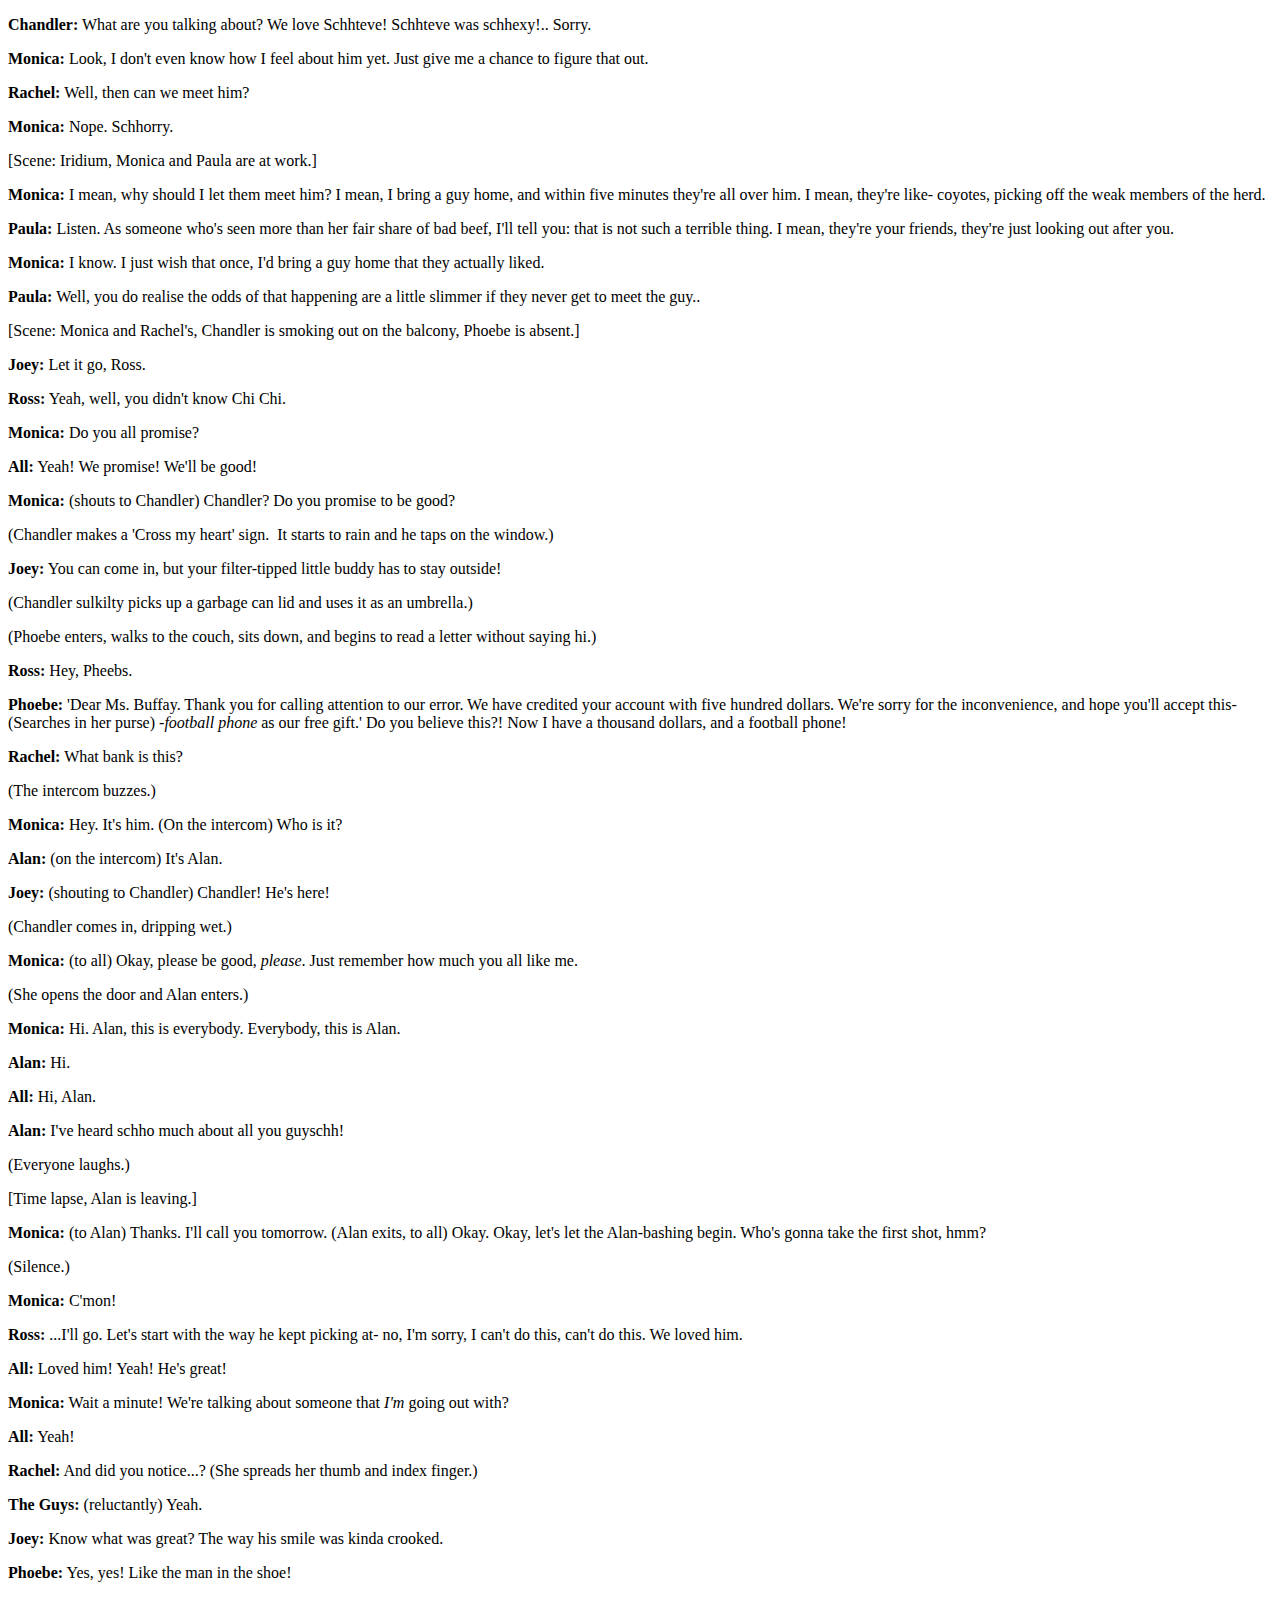
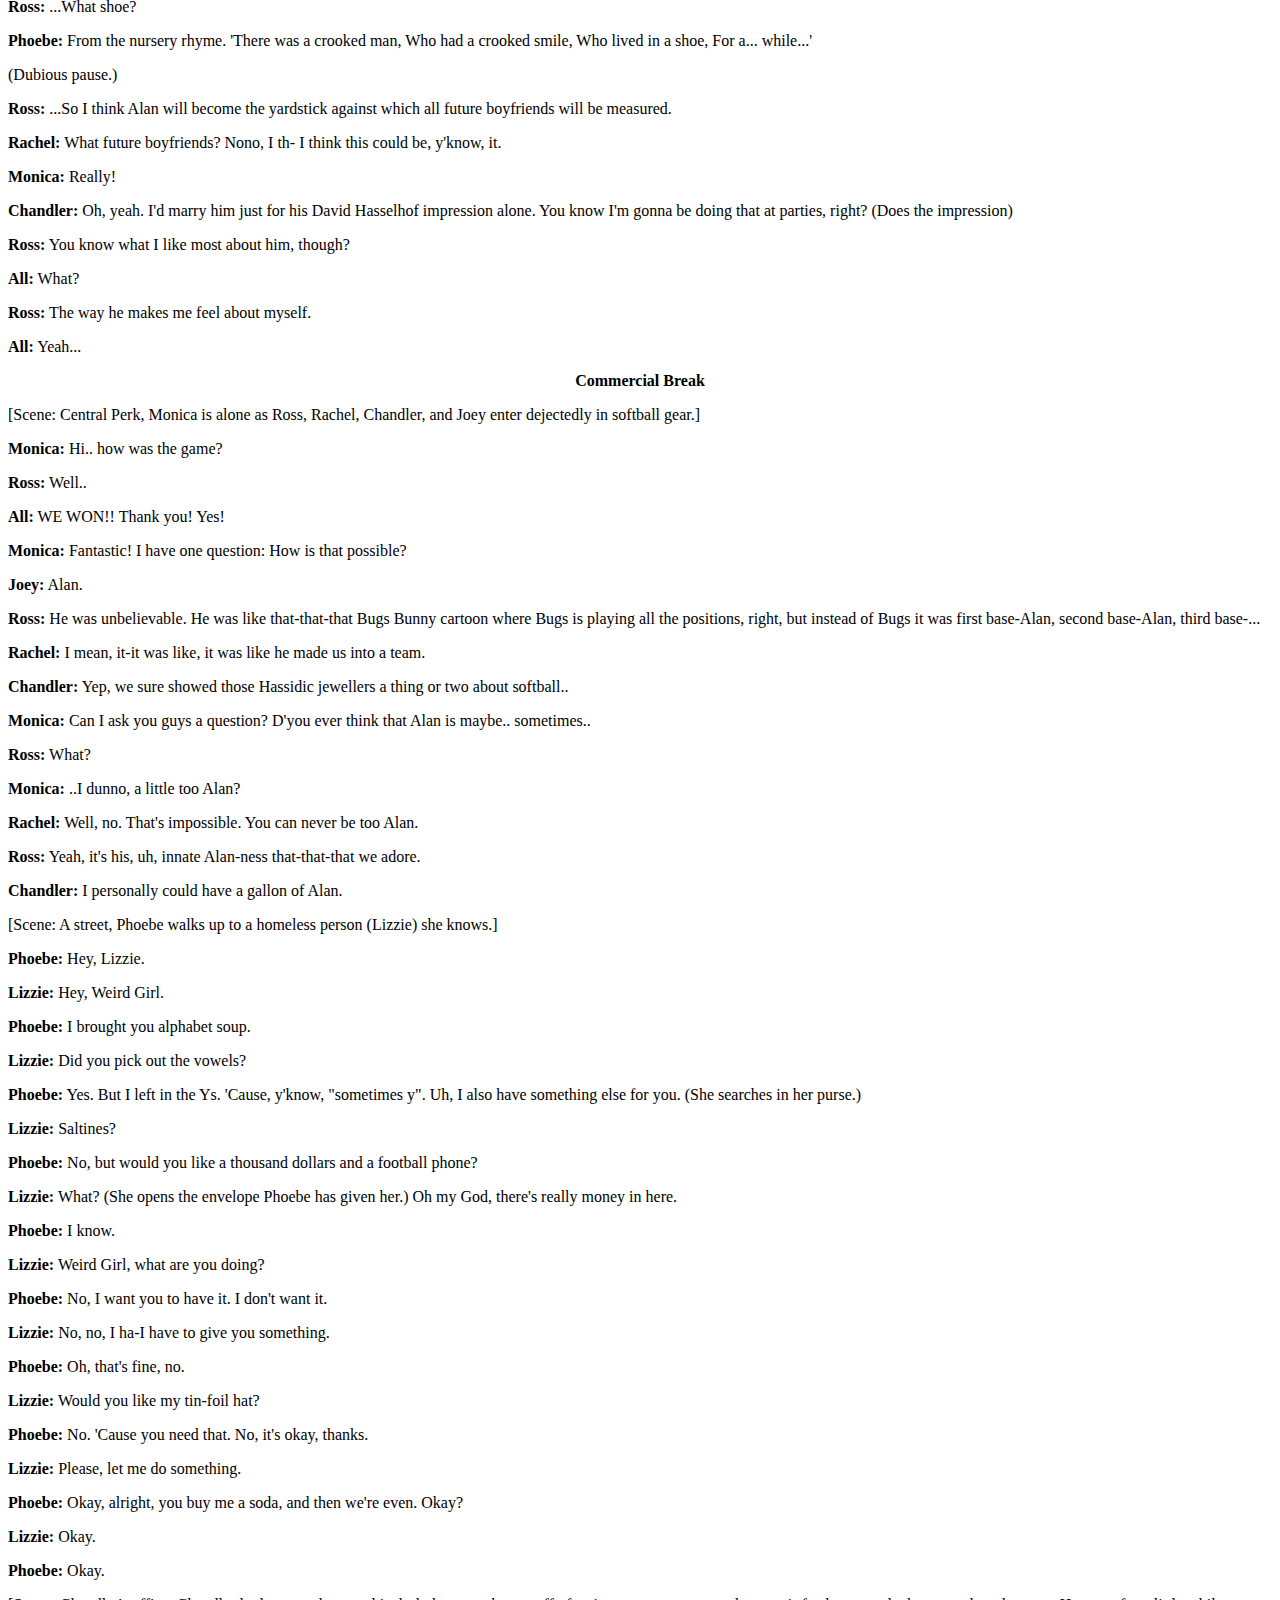
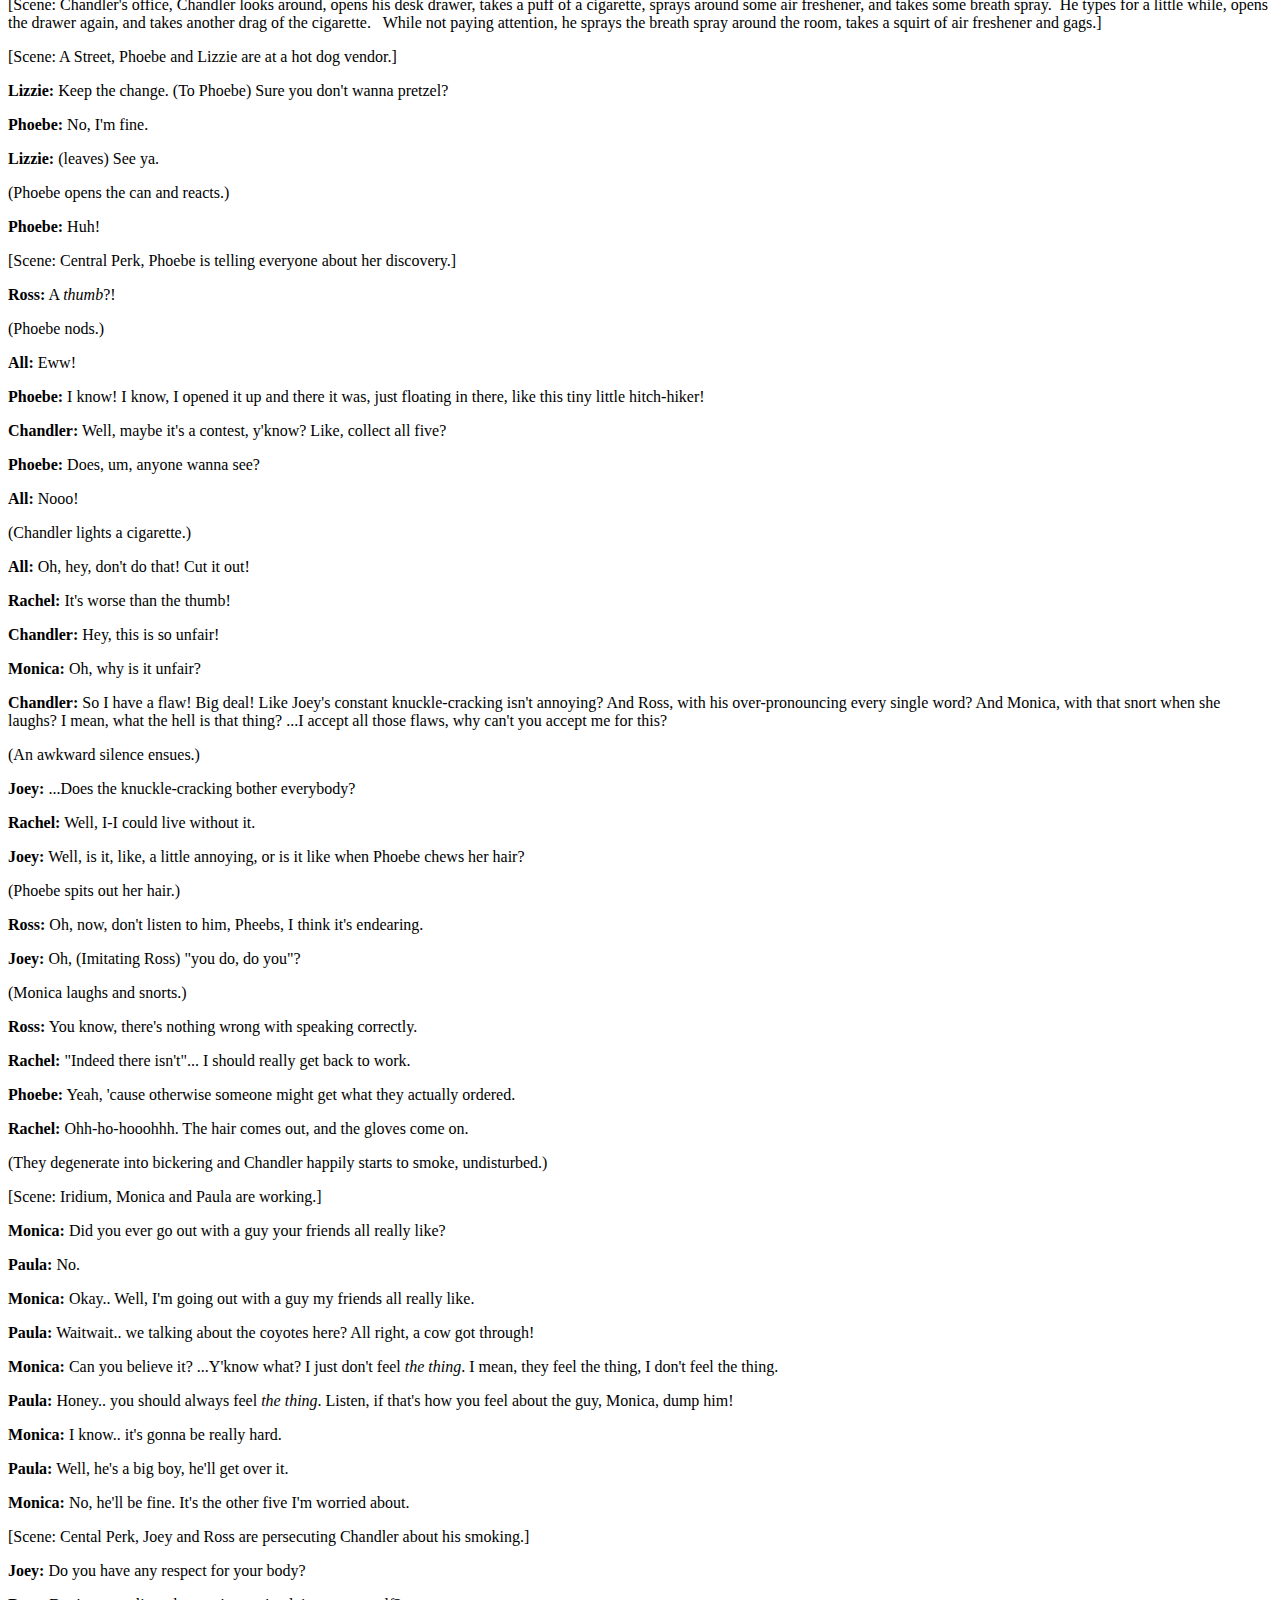
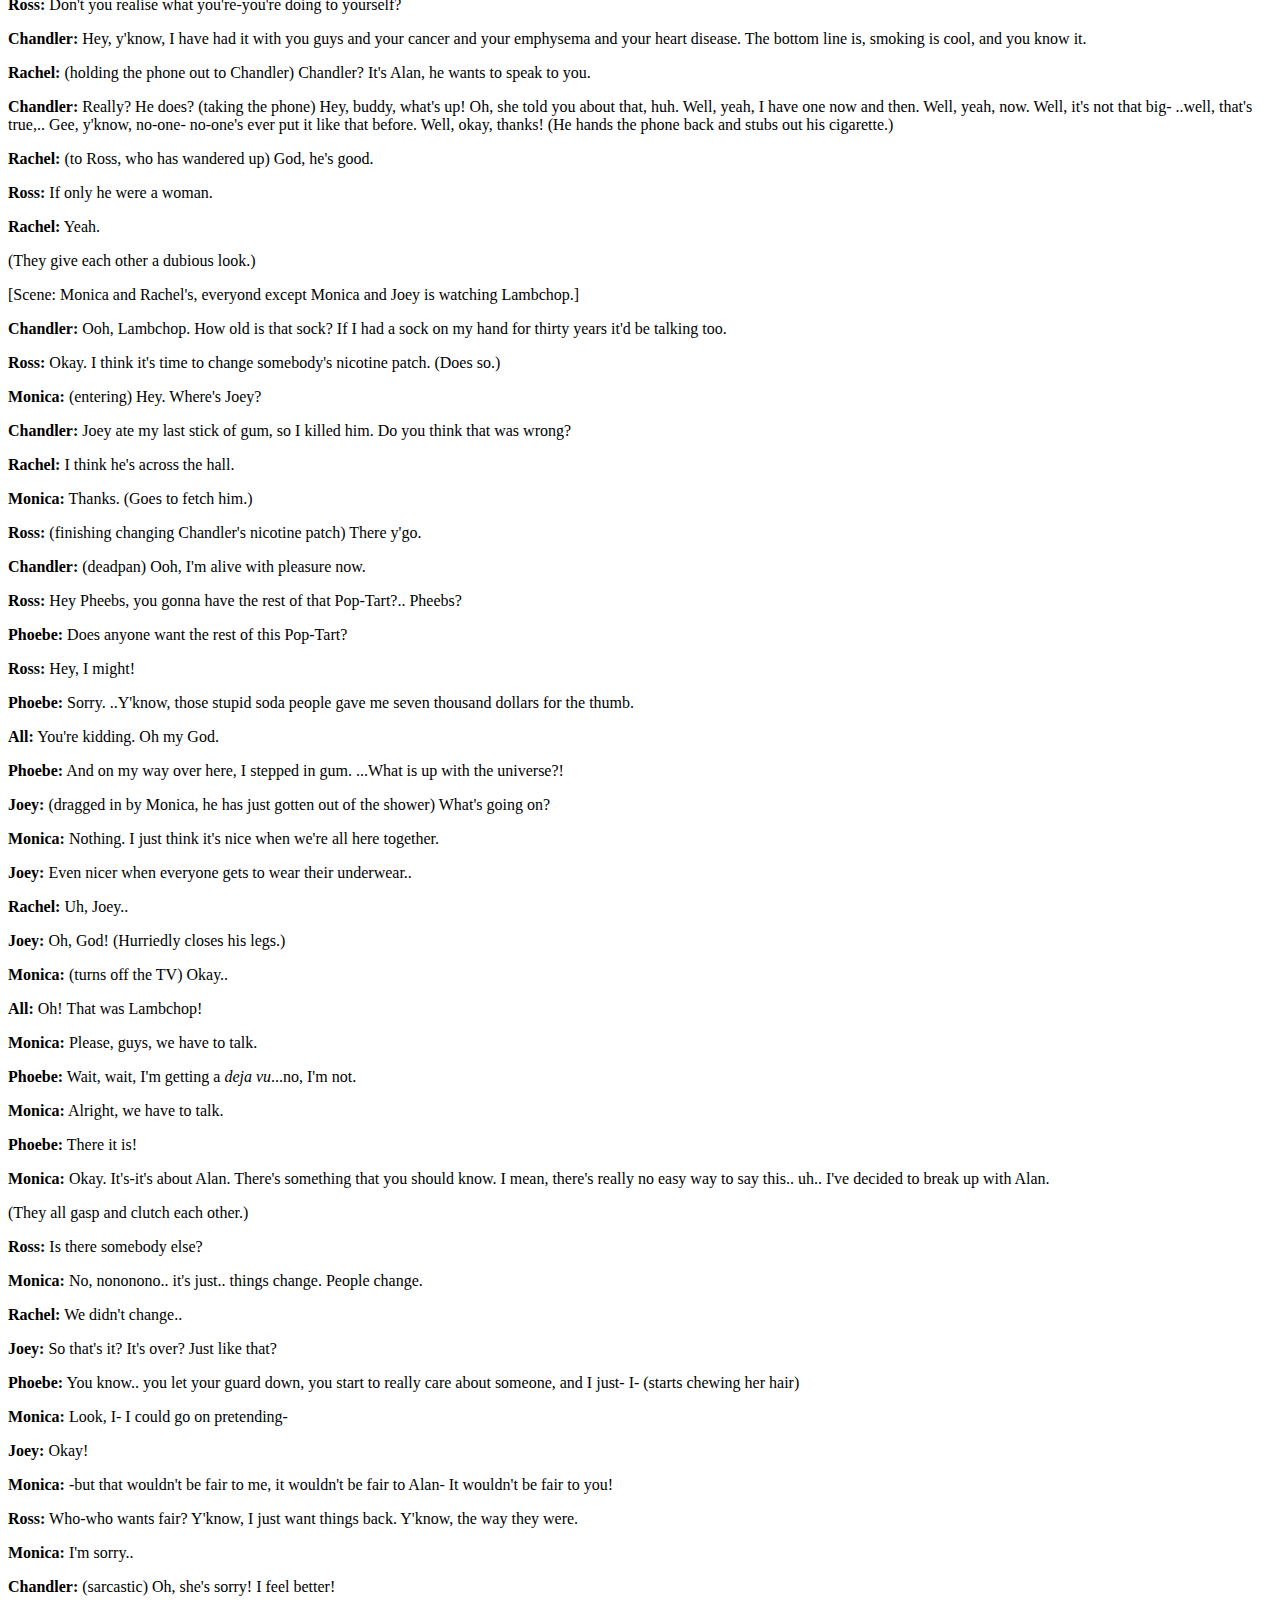
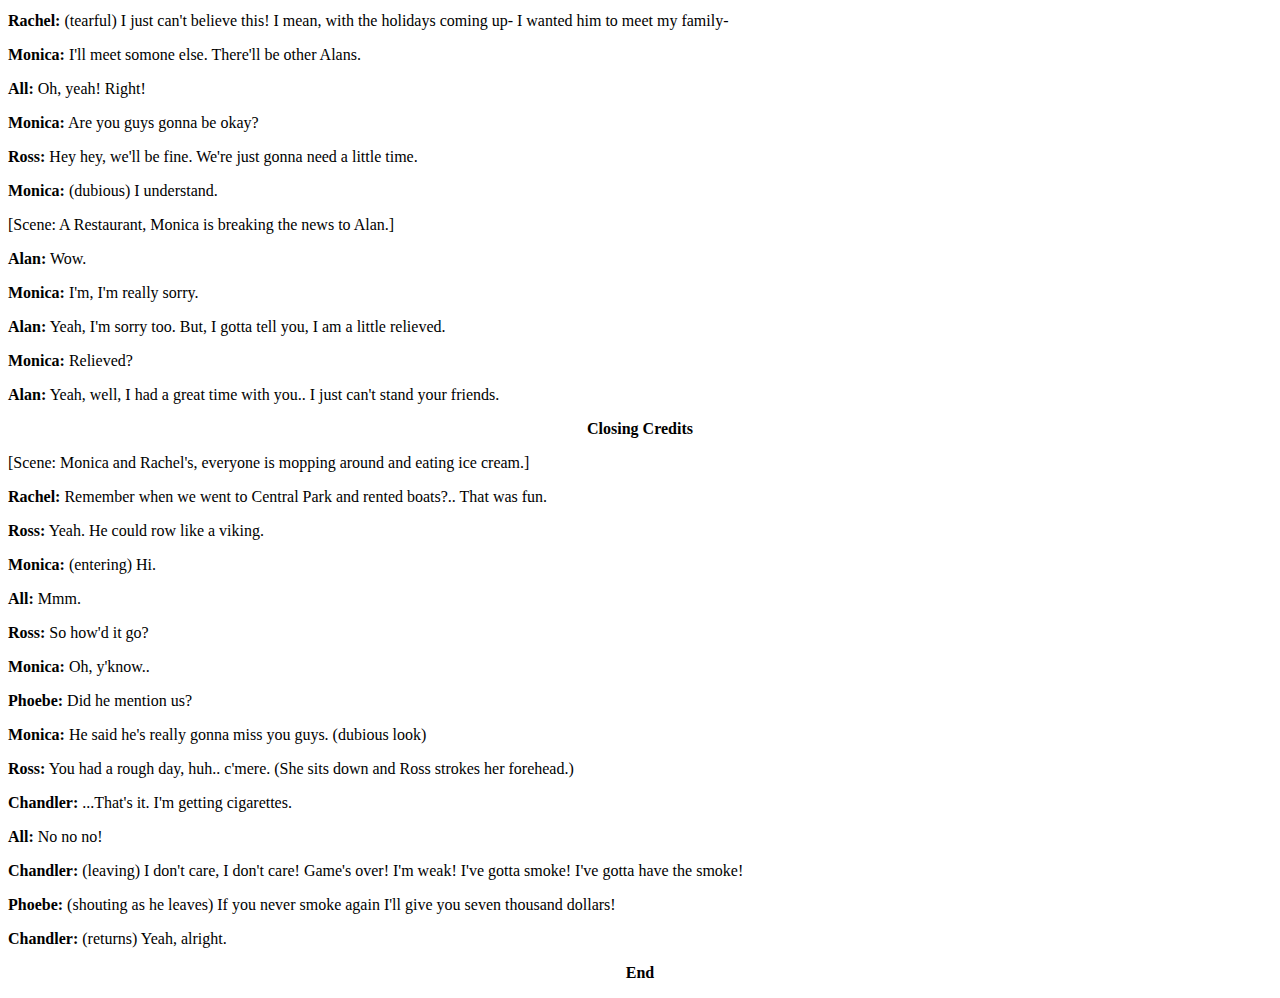
<file: bot/data/0103.html>
<html>

<head>
<title>The One With The Thumb</title>
</head>

<body bgcolor="white" text="black" link="green" vlink="black" alink="yellow">

<h1 align="center">The One With the Thumb</h1>

<hr align="center">
<font size="3"><i>

<p></i>Written by: Jeffrey Astrof &amp; Mike Sikowitz. <br>
Transcribed by: <a href="mailto:Ericaasen1@aol.com">guineapig</a></font></p>

<hr>
<font size="3"><b>

<p align="left"></b>[Scene: Central Perk, everyone but Phoebe is there.] </p>

<p><b>Phoebe:</b> (entering) Hi guys! </p>

<p><b>All:</b> Hey, Pheebs! Hi! </p>

<p><b>Ross:</b> Hey. Oh, oh, how'd it go? </p>

<p><b>Phoebe:</b> Um, not so good. He walked me to the subway and said 'We should do this
again!' </p>

<p><b>All:</b> Ohh. Ouch. </p>

<p><b>Rachel:</b> What? He said 'we should do it again', that's good, right? </p>

<p><b>Monica:</b> Uh, no. Loosely translated 'We should do this again' means 'You will
never see me naked'. </p>

<p><b>Rachel:</b> Since when? </p>

<p><b>Joey:</b> Since always. It's like dating language. Y'know, like 'It's not you' means
'It is you'. </p>

<p><b>Chandler:</b> Or 'You're such a nice guy' means 'I'm gonna be dating leather-wearing
alcoholics and complaining about them to you'. </p>

<p><b>Phoebe:</b> Or, or, y'know, um, 'I think we should see other people' means 'Ha, ha,
I already am'. </p>

<p><b>Rachel:</b> And everybody knows this? </p>

<p><b>Joey:</b> Yeah. Cushions the blow. </p>

<p><b>Chandler:</b> Yeah, it's like when you're a kid, and your parents put your dog to
sleep, and they tell you it went off to live on some farm. </p>

<p><b>Ross:</b> That's funny, that, no, because, uh, our parents actually did, uh, send
our dog off to live on a farm. </p>

<p><b>Monica:</b> Uh, Ross. </p>

<p><b>Ross:</b> What? Wh- hello? The Millners' farm in Connecticut? The Millners, they had
this unbelievable farm, they had horses, and, and rabbits that he could chase and it was-
it w- .....Oh my God, Chi Chi! </p>

<p align="center"><b>Opening Credits</b> </p>

<p>[Scene: Chandler and Joey's, Chandler is helping Joey rehearse for a part.]</p>

<p><b>Chandler:</b> &quot;So how does it feel knowing you're about to die?&quot; </p>

<p><b>Joey:</b> &quot;Warden, in five minutes my pain will be over. But you'll have to
live with the knowledge that you sent an honest man to die.&quot; </p>

<p><b>Chandler:</b> Hey, that was really good! </p>

<p><b>Joey:</b> Thanks! Let's keep going. </p>

<p><b>Chandler:</b> Okay. &quot;So. Whaddya want from me, Damone, huh?&quot; </p>

<p><b>Joey:</b> &quot;I just wanna go back to my cell. 'Cause in my cell, I can
smoke.&quot; </p>

<p><b>Chandler:</b> &quot;Smoke away.&quot; </p>

<p>(Joey takes out a pack of cigarettes and a lighter.&nbsp; He fumbles and drops the
lighter.&nbsp; Then he lights a cigarett, takes a drag, and coughs.)</p>

<p><b>Chandler:</b> I think this is probably why Damone smokes in his cell alone. </p>

<p><b>Joey:</b> What? </p>

<p><b>Chandler:</b> Relax your hand! </p>

<p>(Joey lets his wrist go limp.) </p>

<p><b>Chandler:</b> Not so much! </p>

<p><b>Joey:</b> Whoah! </p>

<p><b>Chandler:</b> Hey! </p>

<p><b>Joey:</b> Hey! </p>

<p><b>Chandler:</b> Alright, now try taking a puff. </p>

<p>(Joey tries and visibly winces.) </p>

<p><b>Chandler:</b> Alright.. okay. No. Give it to me. </p>

<p><b>Joey:</b> No no no, I am not giving you a cigarette. </p>

<p><b>Chandler:</b> It's fine, it's fine. Look, do you wanna get this part, or not? Here. </p>

<p>(Joey reluctantly gives him the cigarette.) </p>

<p><b>Chandler:</b> Don't think of it as a cigarette. Think of it as the thing that's been
missing from your hand. When you're holding it, you feel right. You feel complete. </p>

<p><b>Joey:</b> Y'miss it? </p>

<p><b>Chandler:</b> Nah, not so much. Alright, now we smoke. (Takes a puff.) Oh.. my..
God. (He continues to smoke.) </p>

<p>[Scene, Central Perk, everyone except Phoebe and Rachel is there.] </p>

<p><b>Monica:</b> No, no, no. They say it's the same as the distance from the tip of a
guy's thumb to the tip of his index finger. </p>

<p>(The guys stretch out their fingers.) </p>

<p><b>Joey:</b> That's ridiculous! </p>

<p><b>Ross:</b> Can I use.. either thumb? </p>

<p><b>Rachel:</b> (carrying a tray of drinks) Alright, don't tell me, don't tell me!
(Starts handing them out.) Decaf cappucino for Joey.. Coffee black.. Late.. And an iced
tea. I'm getting pretty good at this! </p>

<p><b>All:</b> Yeah. Yeah, excellent. </p>

<p><b>Rachel:</b> (leaving to serve others) Good for me! </p>

<p>(The gang swaps all the drinks for what they ordered as Phoebe enters.&nbsp; She sits
down without saying hi.)</p>

<p><b>Joey:</b> Y'okay, Phoebe? </p>

<p><b>Phoebe:</b> Yeah- no- I'm just- it's, I haven't worked- It's my bank. </p>

<p><b>Monica:</b> What did they do to you? </p>

<p><b>Phoebe:</b> It's nothing, it's just- Okay. I'm going through my mail, and I open up
their monthly, you know, STATEMENT- </p>

<p><b>Ross:</b> Easy. </p>

<p><b>Phoebe:</b> - and there's five hundred extra dollars in my account. </p>

<p><b>Chandler:</b> Oh, Satan's minions at work again... </p>

<p><b>Phoebe:</b> Yes, 'cause now I have to go down there, and deal with them. </p>

<p><b>Joey:</b> What are you talking about? Keep it! </p>

<p><b>Phoebe:</b> It's not mine, I didn't earn it, if I kept it, it would be like
stealing. </p>

<p><b>Rachel:</b> Yeah, but if you spent it, it would be like shopping! </p>

<p><b>Phoebe:</b> Okay. Okay, let's say I bought a really great pair of shoes. Do you know
what I'd hear, with every step I took? 'Not-mine. Not-mine. Not-mine.' And even if I was
happy, okay, and, and skipping- 'Not-not-mine, not-not-mine, not-not-mine,
not-not-mine'... </p>

<p><b>Monica:</b> We're with you. We got it. </p>

<p>(Chandler leans over the back of the couch out of sight.) </p>

<p><b>Phoebe:</b> Okay. I'd- just- I'd never be able to enjoy it. It would be like this
giant karmic debt. </p>

<p><b>Rachel:</b> Chandler, what are you doing? </p>

<p><b>Monica:</b> (puling him up) Hey. Whaddya doing? </p>

<p>(Chandler tries to shrug nonchalantly but eventually he has to exhale a mouthful of
smoke.)</p>

<p><b>All:</b> Oh! Oh, God! </p>

<p><b>Ross:</b> What is this?! </p>

<p><b>Chandler:</b> I'm smoking. I'm smoking, I'm smoking. </p>

<p><b>Phoebe:</b> Oh, I can't believe you! You've been so good, for three years! </p>

<p><b>Chandler:</b> And this- is my reward! </p>

<p><b>Ross:</b> Hold on a second, alright? Just think about what you went through the last
time you quit. </p>

<p><b>Chandler:</b> Okay, so this time I won't quit! </p>

<p><b>All:</b> Ohhh! Put it out! </p>

<p><b>Chandler:</b> All right! I'm putting it out, I'm putting it out. (He drops it in
Phoebe's coffee.) </p>

<p><b>Phoebe:</b> Oh, no! I- I can't drink this now! </p>

<p><b>Monica:</b> Alright. I'm gonna go change, I've got a date. </p>

<p><b>Rachel:</b> This Alan again? How's it goin'? </p>

<p><b>Monica:</b> 'S'going pretty good, y'know? It's nice, and, we're having fun. </p>

<p><b>Joey:</b> So when do we get to meet the guy? </p>

<p><b>Monica:</b> Let's see, today's Monday... Never. </p>

<p><b>All:</b> Oh, come on! Come on! </p>

<p><b>Monica:</b> No. Not after what happened with Steve. </p>

<p><b>Chandler:</b> What are you talking about? We love Schhteve! Schhteve was schhexy!..
Sorry. </p>

<p><b>Monica:</b> Look, I don't even know how I feel about him yet. Just give me a chance
to figure that out. </p>

<p><b>Rachel:</b> Well, then can we meet him? </p>

<p><b>Monica:</b> Nope. Schhorry. </p>

<p>[Scene: Iridium, Monica and Paula are at work.]</p>

<p><b>Monica:</b> I mean, why should I let them meet him? I mean, I bring a guy home, and
within five minutes they're all over him. I mean, they're like- coyotes, picking off the
weak members of the herd. </p>

<p><b>Paula:</b> Listen. As someone who's seen more than her fair share of bad beef, I'll
tell you: that is not such a terrible thing. I mean, they're your friends, they're just
looking out after you. </p>

<p><b>Monica:</b> I know. I just wish that once, I'd bring a guy home that they actually
liked. </p>

<p><b>Paula:</b> Well, you do realise the odds of that happening are a little slimmer if
they never get to meet the guy.. </p>

<p>[Scene: Monica and Rachel's, Chandler is smoking out on the balcony, Phoebe is absent.]</p>

<p><b>Joey:</b> Let it go, Ross. </p>

<p><b>Ross:</b> Yeah, well, you didn't know Chi Chi. </p>

<p><b>Monica:</b> Do you all promise? </p>

<p><b>All:</b> Yeah! We promise! We'll be good! </p>

<p><b>Monica:</b> (shouts to Chandler) Chandler? Do you promise to be good? </p>

<p>(Chandler makes a 'Cross my heart' sign.&nbsp; It starts to rain and he taps on the
window.)</p>

<p><b>Joey:</b> You can come in, but your filter-tipped little buddy has to stay outside! </p>

<p>(Chandler sulkilty picks up a garbage can lid and uses it as an umbrella.)</p>

<p>(Phoebe enters, walks to the couch, sits down, and begins to read a letter without
saying hi.)</p>

<p><b>Ross:</b> Hey, Pheebs. </p>

<p><b>Phoebe:</b> 'Dear Ms. Buffay. Thank you for calling attention to our error. We have
credited your account with five hundred dollars. We're sorry for the inconvenience, and
hope you'll accept this- (Searches in her purse) -<i>football phone</i> as our free gift.'
Do you believe this?! Now I have a thousand dollars, and a football phone! </p>

<p><b>Rachel:</b> What bank is this? </p>

<p>(The intercom buzzes.) </p>

<p><b>Monica:</b> Hey. It's him. (On the intercom) Who is it? </p>

<p><strong>Alan: </strong>(on the intercom) It's Alan. </p>

<p><b>Joey:</b> (shouting to Chandler) Chandler! He's here! </p>

<p>(Chandler comes in, dripping wet.) </p>

<p><b>Monica:</b> (to all) Okay, please be good, <i>please</i>. Just remember how much you
all like me. </p>

<p>(She opens the door and Alan enters.) </p>

<p><b>Monica:</b> Hi. Alan, this is everybody. Everybody, this is Alan. </p>

<p><b>Alan:</b> Hi. </p>

<p><b>All:</b> Hi, Alan. </p>

<p><b>Alan:</b> I've heard schho much about all you guyschh! </p>

<p>(Everyone laughs.)</p>

<p>[Time lapse, Alan is leaving.]</p>

<p><b>Monica:</b> (to Alan) Thanks. I'll call you tomorrow. (Alan exits, to all) Okay.
Okay, let's let the Alan-bashing begin. Who's gonna take the first shot, hmm? </p>

<p>(Silence.) </p>

<p><b>Monica:</b> C'mon! </p>

<p><b>Ross:</b> ...I'll go. Let's start with the way he kept picking at- no, I'm sorry, I
can't do this, can't do this. We loved him. </p>

<p><b>All:</b> Loved him! Yeah! He's great! </p>

<p><b>Monica:</b> Wait a minute! We're talking about someone that <i>I'm</i> going out
with? </p>

<p><b>All:</b> Yeah! </p>

<p><b>Rachel:</b> And did you notice...? (She spreads her thumb and index finger.) </p>

<p><strong>The Guys:</strong> (reluctantly) Yeah. </p>

<p><b>Joey:</b> Know what was great? The way his smile was kinda crooked. </p>

<p><b>Phoebe:</b> Yes, yes! Like the man in the shoe! </p>

<p><b>Ross:</b> ...What shoe? </p>

<p><b>Phoebe:</b> From the nursery rhyme. 'There was a crooked man, Who had a crooked
smile, Who lived in a shoe, For a... while...' </p>

<p>(Dubious pause.) </p>

<p><b>Ross:</b> ...So I think Alan will become the yardstick against which all future
boyfriends will be measured. </p>

<p><b>Rachel:</b> What future boyfriends? Nono, I th- I think this could be, y'know, it. </p>

<p><b>Monica:</b> Really! </p>

<p><b>Chandler:</b> Oh, yeah. I'd marry him just for his David Hasselhof impression alone.
You know I'm gonna be doing that at parties, right? (Does the impression) </p>

<p><b>Ross:</b> You know what I like most about him, though? </p>

<p><b>All:</b> What? </p>

<p><b>Ross:</b> The way he makes me feel about myself. </p>

<p><b>All:</b> Yeah... </p>

<p align="center"><b>Commercial Break</b> </p>

<p>[Scene: Central Perk, Monica is alone as Ross, Rachel, Chandler, and Joey enter
dejectedly in softball gear.] </p>

<p><b>Monica:</b> Hi.. how was the game? </p>

<p><b>Ross:</b> Well.. </p>

<p><b>All:</b> WE WON!! Thank you! Yes! </p>

<p><b>Monica:</b> Fantastic! I have one question: How is that possible? </p>

<p><b>Joey:</b> Alan. </p>

<p><b>Ross:</b> He was unbelievable. He was like that-that-that Bugs Bunny cartoon where
Bugs is playing all the positions, right, but instead of Bugs it was first base-Alan,
second base-Alan, third base-... </p>

<p><b>Rachel:</b> I mean, it-it was like, it was like he made us into a team. </p>

<p><b>Chandler:</b> Yep, we sure showed those Hassidic jewellers a thing or two about
softball.. </p>

<p><b>Monica:</b> Can I ask you guys a question? D'you ever think that Alan is maybe..
sometimes.. </p>

<p><b>Ross:</b> What? </p>

<p><b>Monica:</b> ..I dunno, a little too Alan? </p>

<p><b>Rachel:</b> Well, no. That's impossible. You can never be too Alan. </p>

<p><b>Ross:</b> Yeah, it's his, uh, innate Alan-ness that-that-that we adore. </p>

<p><b>Chandler:</b> I personally could have a gallon of Alan. </p>

<p>[Scene: A street, Phoebe walks up to a homeless person (Lizzie) she knows.] </p>

<p><b>Phoebe:</b> Hey, Lizzie. </p>

<p><b>Lizzie:</b> Hey, Weird Girl. </p>

<p><b>Phoebe:</b> I brought you alphabet soup. </p>

<p><b>Lizzie:</b> Did you pick out the vowels? </p>

<p><b>Phoebe:</b> Yes. But I left in the Ys. 'Cause, y'know, &quot;sometimes y&quot;. Uh,
I also have something else for you. (She searches in her purse.) </p>

<p><b>Lizzie:</b> Saltines? </p>

<p><b>Phoebe:</b> No, but would you like a thousand dollars and a football phone? </p>

<p><b>Lizzie:</b> What? (She opens the envelope Phoebe has given her.) Oh my God, there's
really money in here. </p>

<p><b>Phoebe:</b> I know. </p>

<p><b>Lizzie:</b> Weird Girl, what are you doing? </p>

<p><b>Phoebe:</b> No, I want you to have it. I don't want it. </p>

<p><b>Lizzie:</b> No, no, I ha-I have to give you something. </p>

<p><b>Phoebe:</b> Oh, that's fine, no. </p>

<p><b>Lizzie:</b> Would you like my tin-foil hat? </p>

<p><b>Phoebe:</b> No. 'Cause you need that. No, it's okay, thanks. </p>

<p><b>Lizzie:</b> Please, let me do something. </p>

<p><b>Phoebe:</b> Okay, alright, you buy me a soda, and then we're even. Okay? </p>

<p><b>Lizzie:</b> Okay. </p>

<p><b>Phoebe:</b> Okay. </p>

<p>[Scene: Chandler's office, Chandler looks around, opens his desk drawer, takes a puff
of a cigarette, sprays around some air freshener, and takes some breath spray.&nbsp; He
types for a little while, opens the drawer again, and takes another drag of the cigarette.
&nbsp; While not paying attention, he sprays the breath spray around the room, takes a
squirt of air freshener and gags.]</p>

<p>[Scene: A Street, Phoebe and Lizzie are at a hot dog vendor.]</p>

<p><b>Lizzie:</b> Keep the change. (To Phoebe) Sure you don't wanna pretzel? </p>

<p><b>Phoebe:</b> No, I'm fine. </p>

<p><b>Lizzie:</b> (leaves) See ya. </p>

<p>(Phoebe opens the can and reacts.) </p>

<p><b>Phoebe:</b> Huh! </p>

<p>[Scene: Central Perk, Phoebe is telling everyone about her discovery.]</p>

<p><b>Ross:</b> A <i>thumb</i>?! </p>

<p>(Phoebe nods.) </p>

<p><b>All:</b> Eww! </p>

<p><b>Phoebe:</b> I know! I know, I opened it up and there it was, just floating in there,
like this tiny little hitch-hiker! </p>

<p><b>Chandler:</b> Well, maybe it's a contest, y'know? Like, collect all five? </p>

<p><b>Phoebe:</b> Does, um, anyone wanna see? </p>

<p><b>All:</b> Nooo! </p>

<p>(Chandler lights a cigarette.)</p>

<p><b>All:</b> Oh, hey, don't do that! Cut it out! </p>

<p><b>Rachel:</b> It's worse than the thumb! </p>

<p><b>Chandler:</b> Hey, this is so unfair! </p>

<p><b>Monica:</b> Oh, why is it unfair? </p>

<p><b>Chandler:</b> So I have a flaw! Big deal! Like Joey's constant knuckle-cracking
isn't annoying? And Ross, with his over-pronouncing every single word? And Monica, with
that snort when she laughs? I mean, what the hell is that thing? ...I accept all those
flaws, why can't you accept me for this? </p>

<p>(An awkward silence ensues.)</p>

<p><b>Joey:</b> ...Does the knuckle-cracking bother everybody? </p>

<p><b>Rachel:</b> Well, I-I could live without it. </p>

<p><b>Joey:</b> Well, is it, like, a little annoying, or is it like when Phoebe chews her
hair? </p>

<p>(Phoebe spits out her hair.)</p>

<p><b>Ross:</b> Oh, now, don't listen to him, Pheebs, I think it's endearing. </p>

<p><b>Joey:</b> Oh, (Imitating Ross) &quot;you do, do you&quot;? </p>

<p>(Monica laughs and snorts.) </p>

<p><b>Ross:</b> You know, there's nothing wrong with speaking correctly. </p>

<p><b>Rachel:</b> &quot;Indeed there isn't&quot;... I should really get back to work. </p>

<p><b>Phoebe:</b> Yeah, 'cause otherwise someone might get what they actually ordered. </p>

<p><b>Rachel:</b> Ohh-ho-hooohhh. The hair comes out, and the gloves come on. </p>

<p>(They degenerate into bickering and Chandler happily starts to smoke, undisturbed.)</p>

<p>[Scene: Iridium, Monica and Paula are working.]</p>

<p><b>Monica:</b> Did you ever go out with a guy your friends all really like? </p>

<p><b>Paula:</b> No. </p>

<p><b>Monica:</b> Okay.. Well, I'm going out with a guy my friends all really like. </p>

<p><b>Paula:</b> Waitwait.. we talking about the coyotes here? All right, a cow got
through! </p>

<p><b>Monica:</b> Can you believe it? ...Y'know what? I just don't feel <i>the thing</i>.
I mean, they feel the thing, I don't feel the thing. </p>

<p><b>Paula:</b> Honey.. you should always feel <i>the thing</i>. Listen, if that's how
you feel about the guy, Monica, dump him! </p>

<p><b>Monica:</b> I know.. it's gonna be really hard. </p>

<p><b>Paula:</b> Well, he's a big boy, he'll get over it. </p>

<p><b>Monica:</b> No, he'll be fine. It's the other five I'm worried about. </p>

<p>[Scene: Cental Perk, Joey and Ross are persecuting Chandler about his smoking.]</p>

<p><b>Joey:</b> Do you have any respect for your body? </p>

<p><b>Ross:</b> Don't you realise what you're-you're doing to yourself? </p>

<p><b>Chandler:</b> Hey, y'know, I have had it with you guys and your cancer and your
emphysema and your heart disease. The bottom line is, smoking is cool, and you know it. </p>

<p><b>Rachel:</b> (holding the phone out to Chandler) Chandler? It's Alan, he wants to
speak to you. </p>

<p><b>Chandler:</b> Really? He does? (taking the phone) Hey, buddy, what's up! Oh, she
told you about that, huh. Well, yeah, I have one now and then. Well, yeah, now. Well, it's
not that big- ..well, that's true,.. Gee, y'know, no-one- no-one's ever put it like that
before. Well, okay, thanks! (He hands the phone back and stubs out his cigarette.) </p>

<p><b>Rachel:</b> (to Ross, who has wandered up) God, he's good. </p>

<p><b>Ross:</b> If only he were a woman. </p>

<p><b>Rachel:</b> Yeah. </p>

<p>(They give each other a dubious look.)</p>

<p>[Scene: Monica and Rachel's, everyond except Monica and Joey is watching Lambchop.] </p>

<p><b>Chandler:</b> Ooh, Lambchop. How old is that sock? If I had a sock on my hand for
thirty years it'd be talking too. </p>

<p><b>Ross:</b> Okay. I think it's time to change somebody's nicotine patch. (Does so.) </p>

<p><b>Monica:</b> (entering) Hey. Where's Joey? </p>

<p><b>Chandler:</b> Joey ate my last stick of gum, so I killed him. Do you think that was
wrong? </p>

<p><b>Rachel:</b> I think he's across the hall. </p>

<p><b>Monica:</b> Thanks. (Goes to fetch him.) </p>

<p><b>Ross:</b> (finishing changing Chandler's nicotine patch) There y'go. </p>

<p><b>Chandler:</b> (deadpan) Ooh, I'm alive with pleasure now. </p>

<p><b>Ross:</b> Hey Pheebs, you gonna have the rest of that Pop-Tart?.. Pheebs? </p>

<p><b>Phoebe:</b> Does anyone want the rest of this Pop-Tart? </p>

<p><b>Ross:</b> Hey, I might! </p>

<p><b>Phoebe:</b> Sorry. ..Y'know, those stupid soda people gave me seven thousand dollars
for the thumb. </p>

<p><b>All:</b> You're kidding. Oh my God. </p>

<p><b>Phoebe:</b> And on my way over here, I stepped in gum. ...What is up with the
universe?! </p>

<p><b>Joey:</b> (dragged in by Monica, he has just gotten out of the shower) What's going
on? </p>

<p><b>Monica:</b> Nothing. I just think it's nice when we're all here together. </p>

<p><b>Joey:</b> Even nicer when everyone gets to wear their underwear.. </p>

<p><b>Rachel:</b> Uh, Joey.. </p>

<p><b>Joey:</b> Oh, God! (Hurriedly closes his legs.) </p>

<p><b>Monica:</b> (turns off the TV) Okay.. </p>

<p><b>All:</b> Oh! That was Lambchop! </p>

<p><b>Monica:</b> Please, guys, we have to talk. </p>

<p><b>Phoebe:</b> Wait, wait, I'm getting a <i>deja vu</i>...no, I'm not. </p>

<p><b>Monica:</b> Alright, we have to talk. </p>

<p><b>Phoebe:</b> There it is! </p>

<p><b>Monica:</b> Okay. It's-it's about Alan. There's something that you should know. I
mean, there's really no easy way to say this.. uh.. I've decided to break up with Alan. </p>

<p>(They all gasp and clutch each other.)</p>

<p><b>Ross:</b> Is there somebody else? </p>

<p><b>Monica:</b> No, nononono.. it's just.. things change. People change. </p>

<p><b>Rachel:</b> We didn't change.. </p>

<p><b>Joey:</b> So that's it? It's over? Just like that? </p>

<p><b>Phoebe:</b> You know.. you let your guard down, you start to really care about
someone, and I just- I- (starts chewing her hair) </p>

<p><b>Monica:</b> Look, I- I could go on pretending- </p>

<p><b>Joey:</b> Okay! </p>

<p><b>Monica:</b> -but that wouldn't be fair to me, it wouldn't be fair to Alan- It
wouldn't be fair to you! </p>

<p><b>Ross:</b> Who-who wants fair? Y'know, I just want things back. Y'know, the way they
were. </p>

<p><b>Monica:</b> I'm sorry.. </p>

<p><b>Chandler:</b> (sarcastic) Oh, she's sorry! I feel better! </p>

<p><b>Rachel:</b> (tearful) I just can't believe this! I mean, with the holidays coming
up- I wanted him to meet my family- </p>

<p><b>Monica:</b> I'll meet somone else. There'll be other Alans. </p>

<p><b>All:</b> Oh, yeah! Right! </p>

<p><b>Monica:</b> Are you guys gonna be okay? </p>

<p><b>Ross:</b> Hey hey, we'll be fine. We're just gonna need a little time. </p>

<p><b>Monica:</b> (dubious) I understand. </p>

<p>[Scene: A Restaurant, Monica is breaking the news to Alan.]</p>

<p><b>Alan:</b> Wow. </p>

<p><b>Monica:</b> I'm, I'm really sorry. </p>

<p><b>Alan:</b> Yeah, I'm sorry too. But, I gotta tell you, I am a little relieved. </p>

<p><b>Monica:</b> Relieved? </p>

<p><b>Alan:</b> Yeah, well, I had a great time with you.. I just can't stand your friends.
</p>

<p align="center"><b>Closing Credits </p>

<p></b>[Scene: Monica and Rachel's, everyone is mopping around and eating ice cream.] </p>

<p><b>Rachel:</b> Remember when we went to Central Park and rented boats?.. That was fun. </p>

<p><b>Ross:</b> Yeah. He could row like a viking. </p>

<p><b>Monica:</b> (entering) Hi. </p>

<p><b>All:</b> Mmm. </p>

<p><b>Ross:</b> So how'd it go? </p>

<p><b>Monica:</b> Oh, y'know.. </p>

<p><b>Phoebe:</b> Did he mention us? </p>

<p><b>Monica:</b> He said he's really gonna miss you guys. (dubious look) </p>

<p><b>Ross:</b> You had a rough day, huh.. c'mere. (She sits down and Ross strokes her
forehead.) </p>

<p><b>Chandler:</b> ...That's it. I'm getting cigarettes. </p>

<p><b>All:</b> No no no! </p>

<p><b>Chandler:</b> (leaving) I don't care, I don't care! Game's over! I'm weak! I've
gotta smoke! I've gotta have the smoke! </p>

<p><b>Phoebe:</b> (shouting as he leaves) If you never smoke again I'll give you seven
thousand dollars! </p>

<p><b>Chandler:</b> (returns) Yeah, alright.</font></p>

<p align="center"><strong><font size="3">End</font></strong></p>
</body>
</html>
</file>
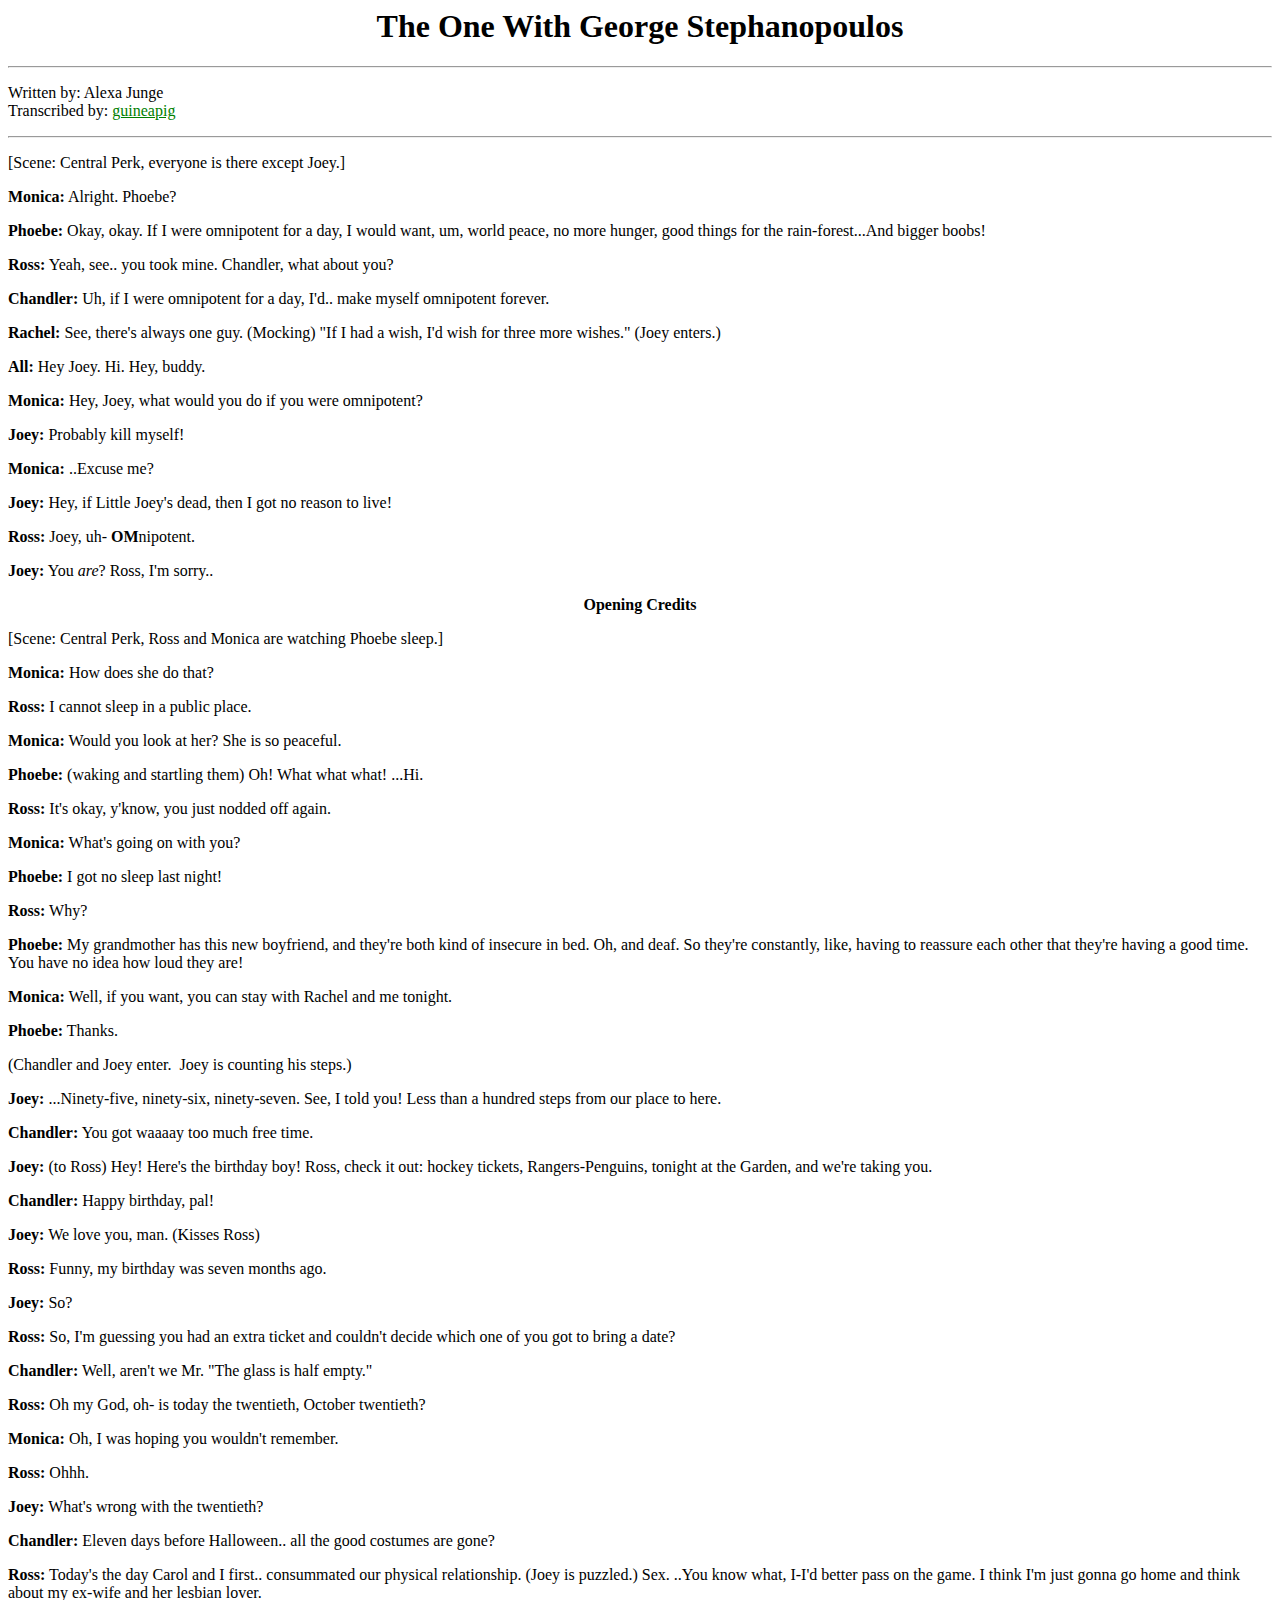
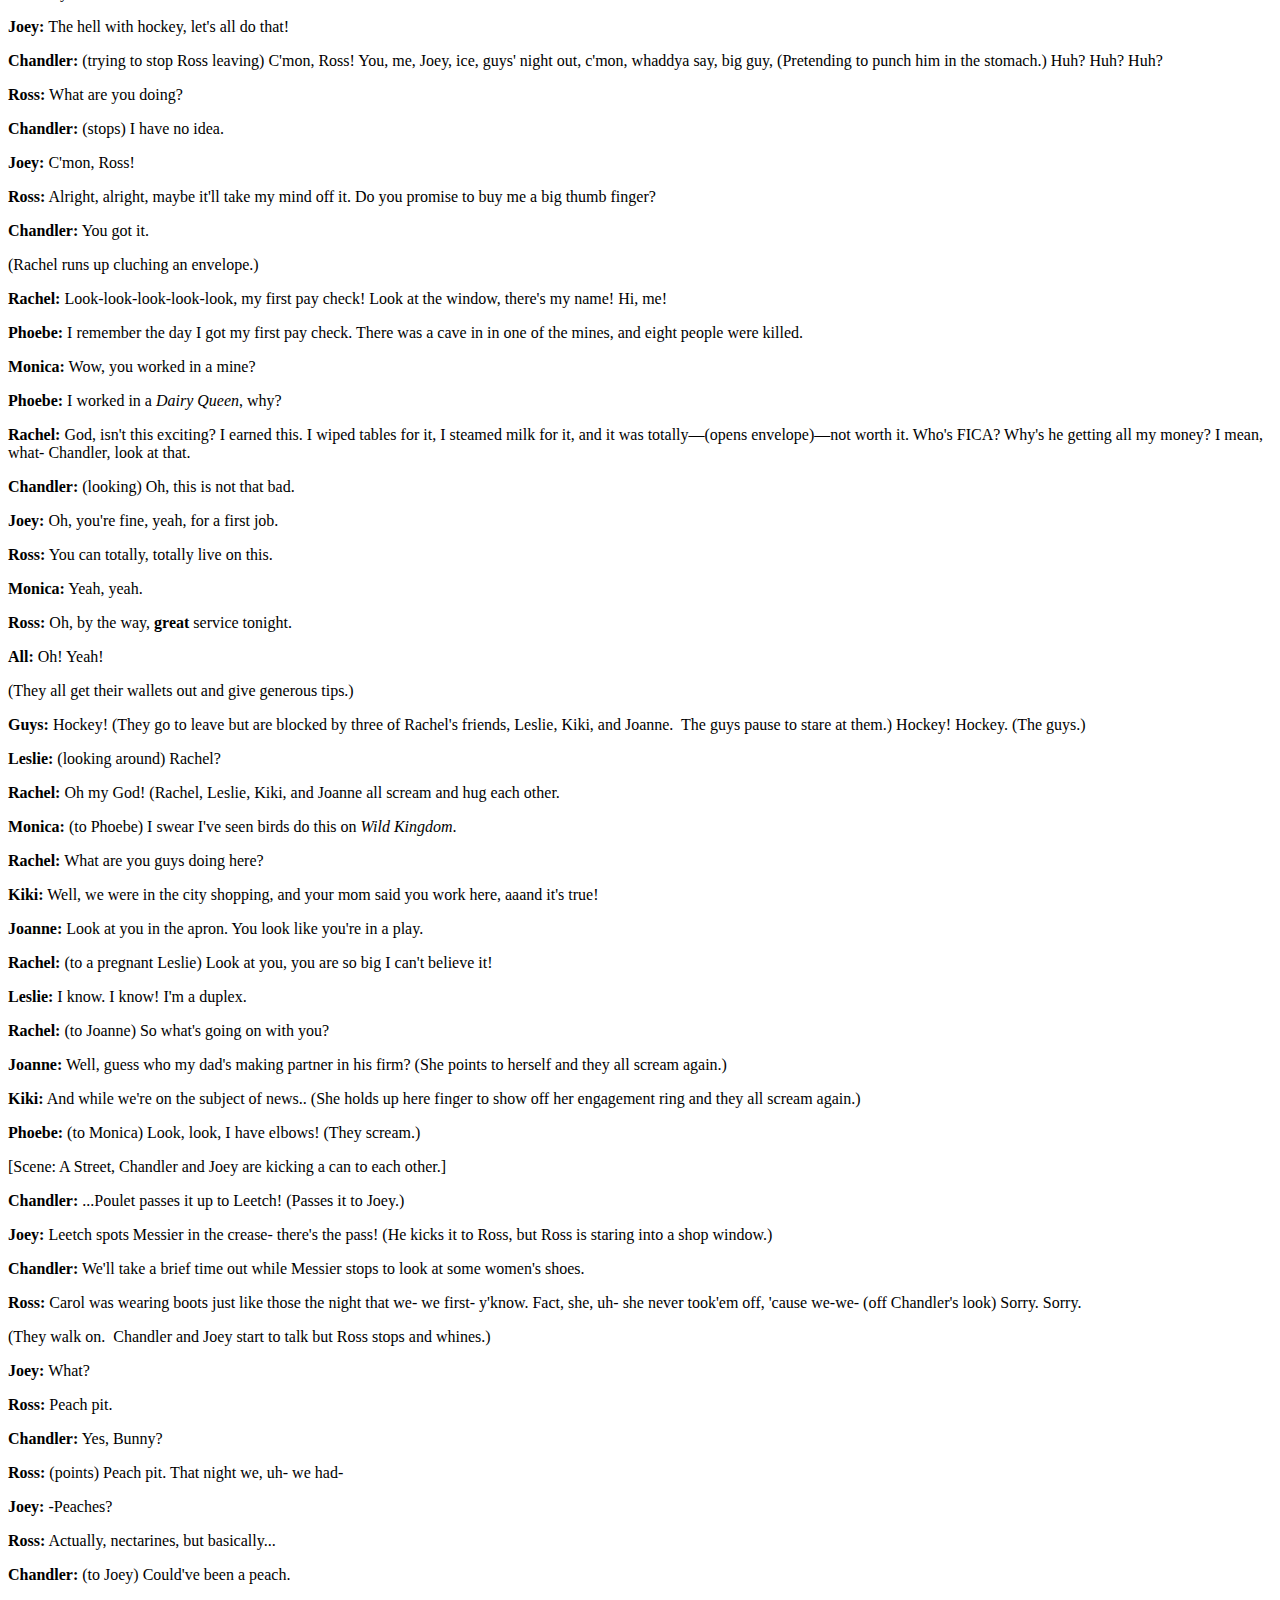
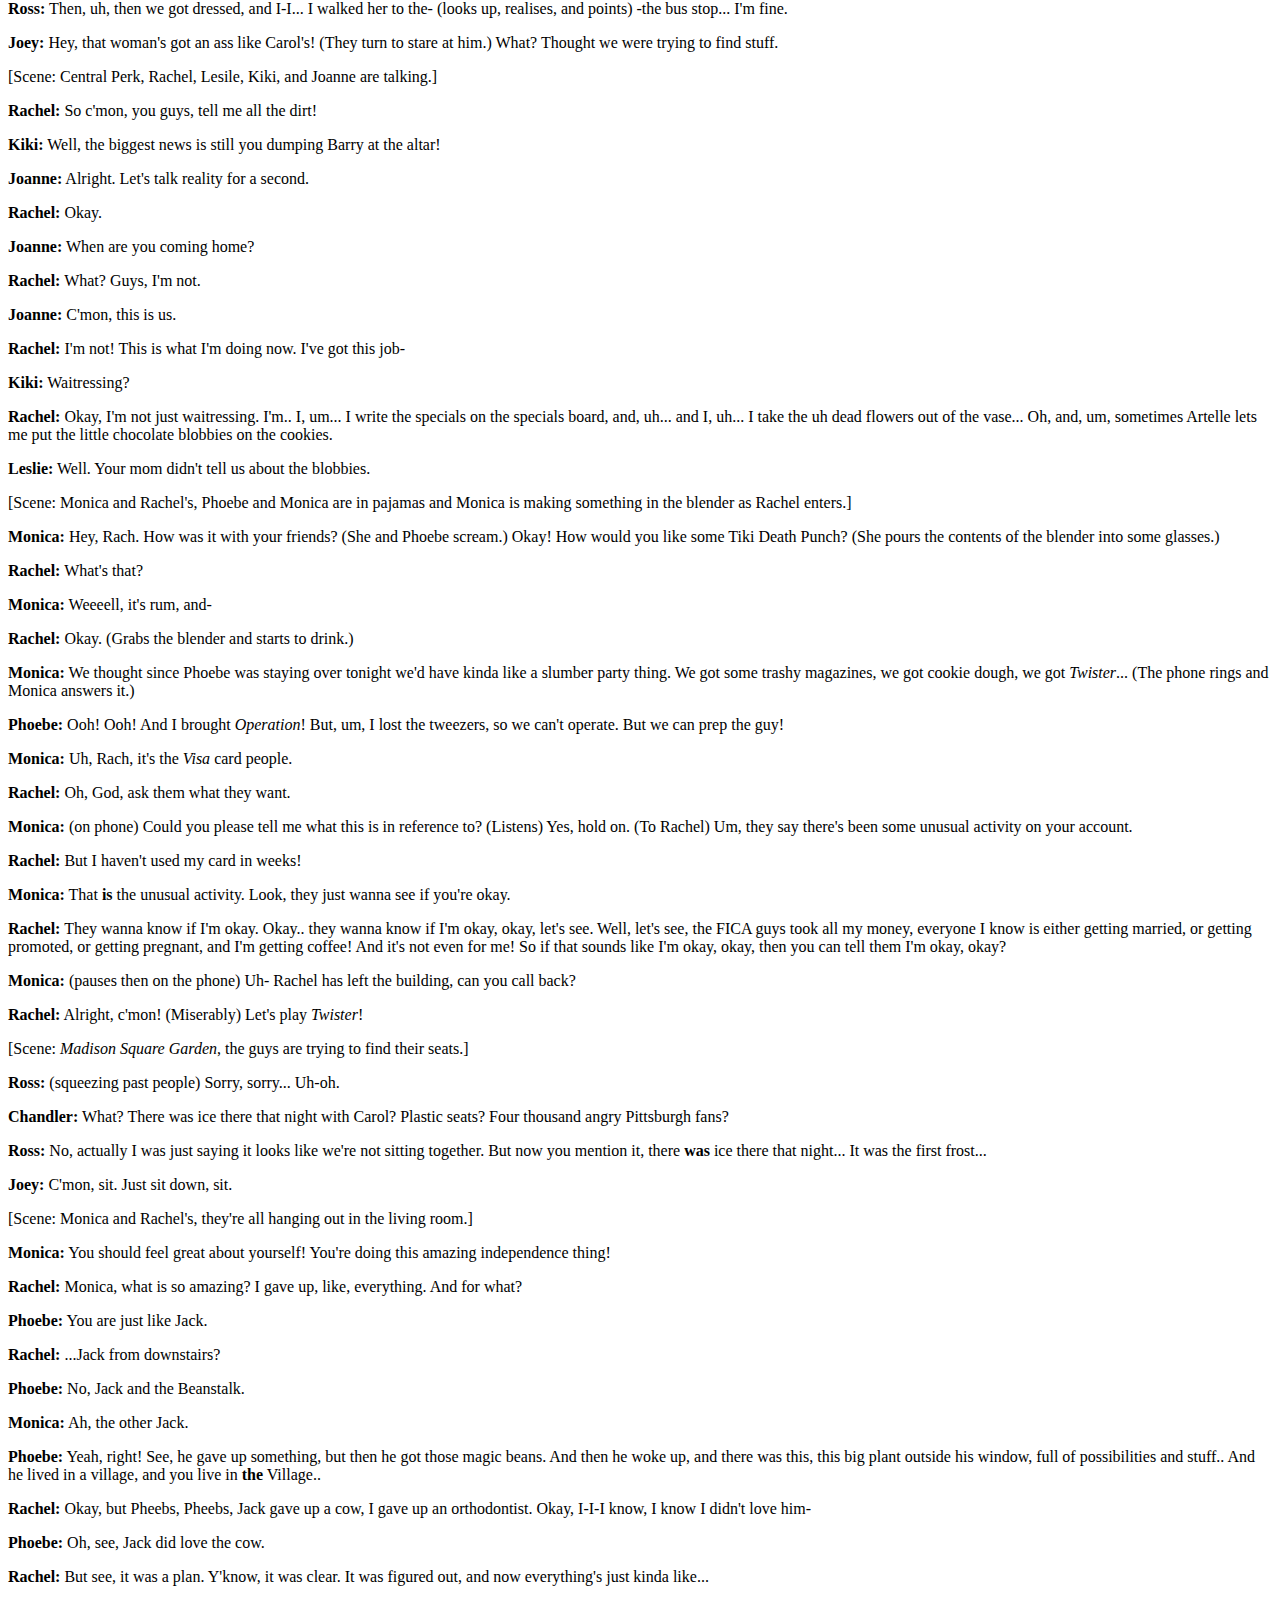
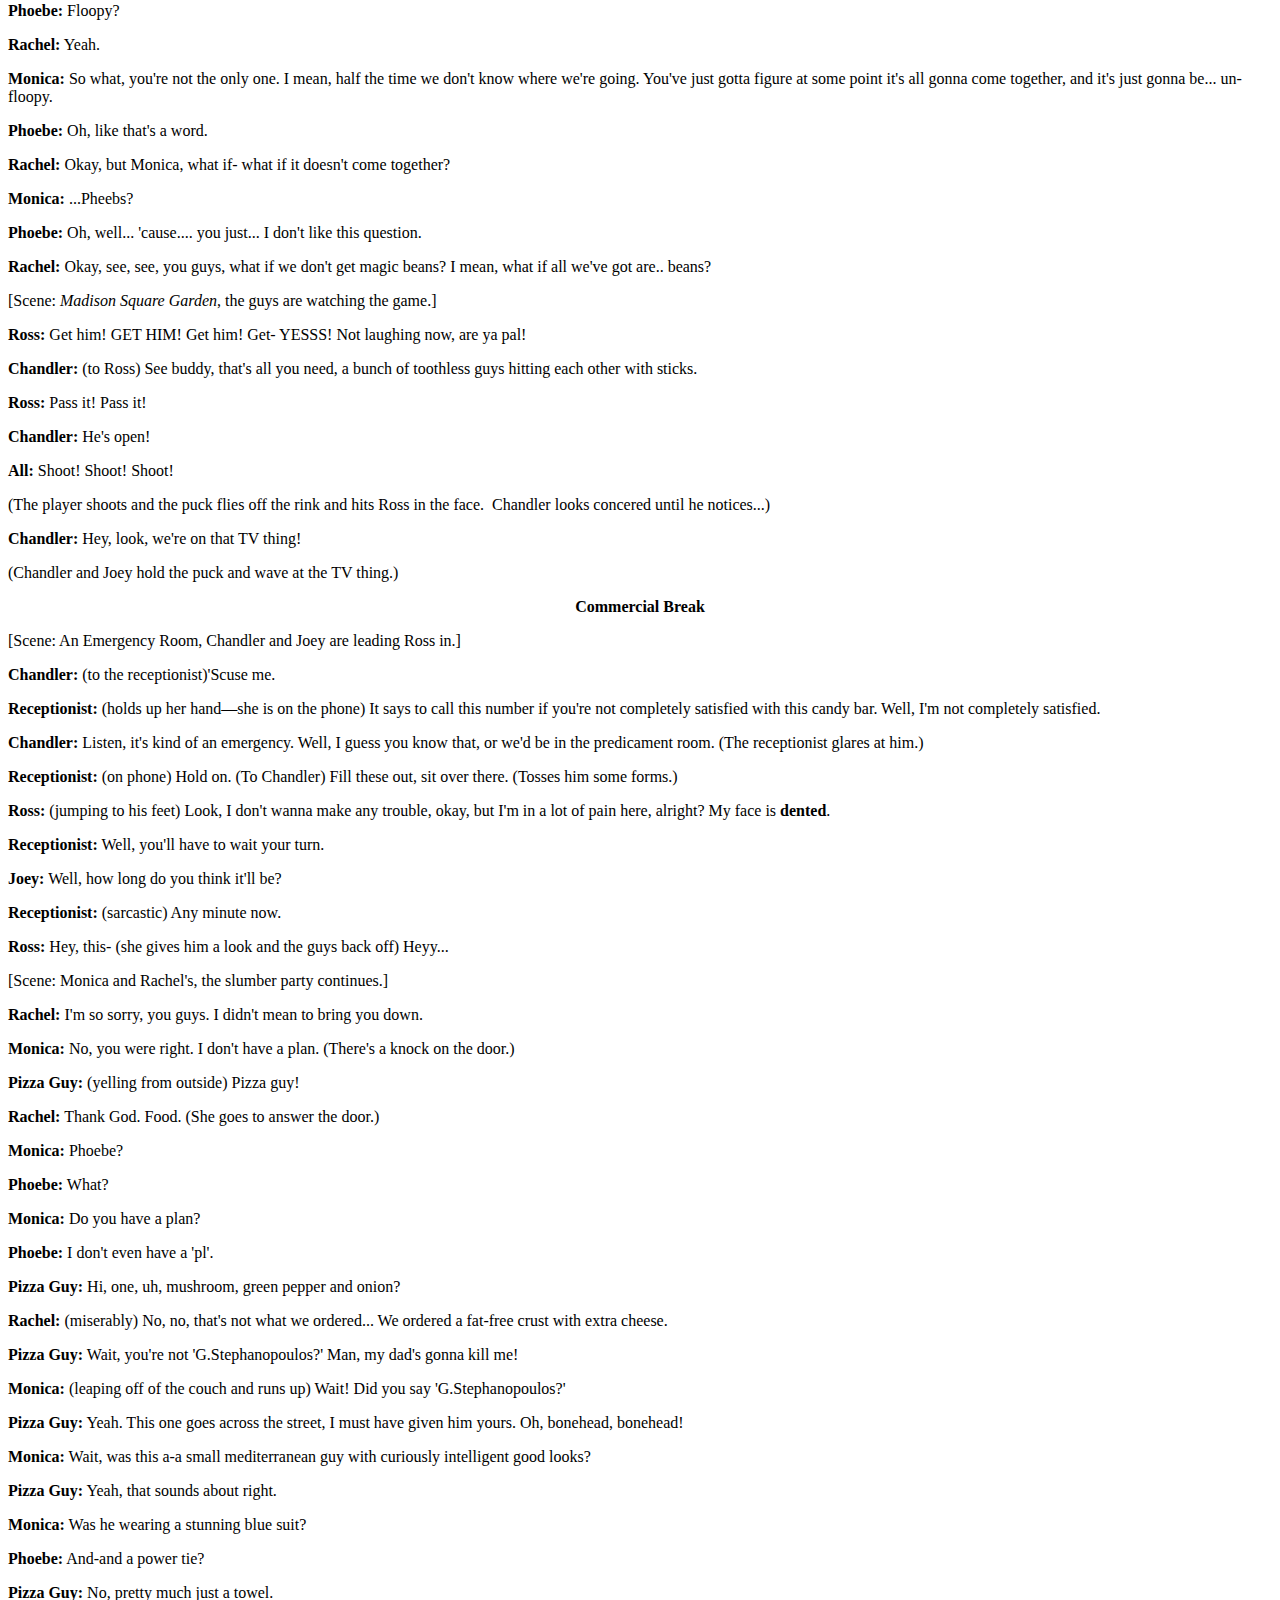
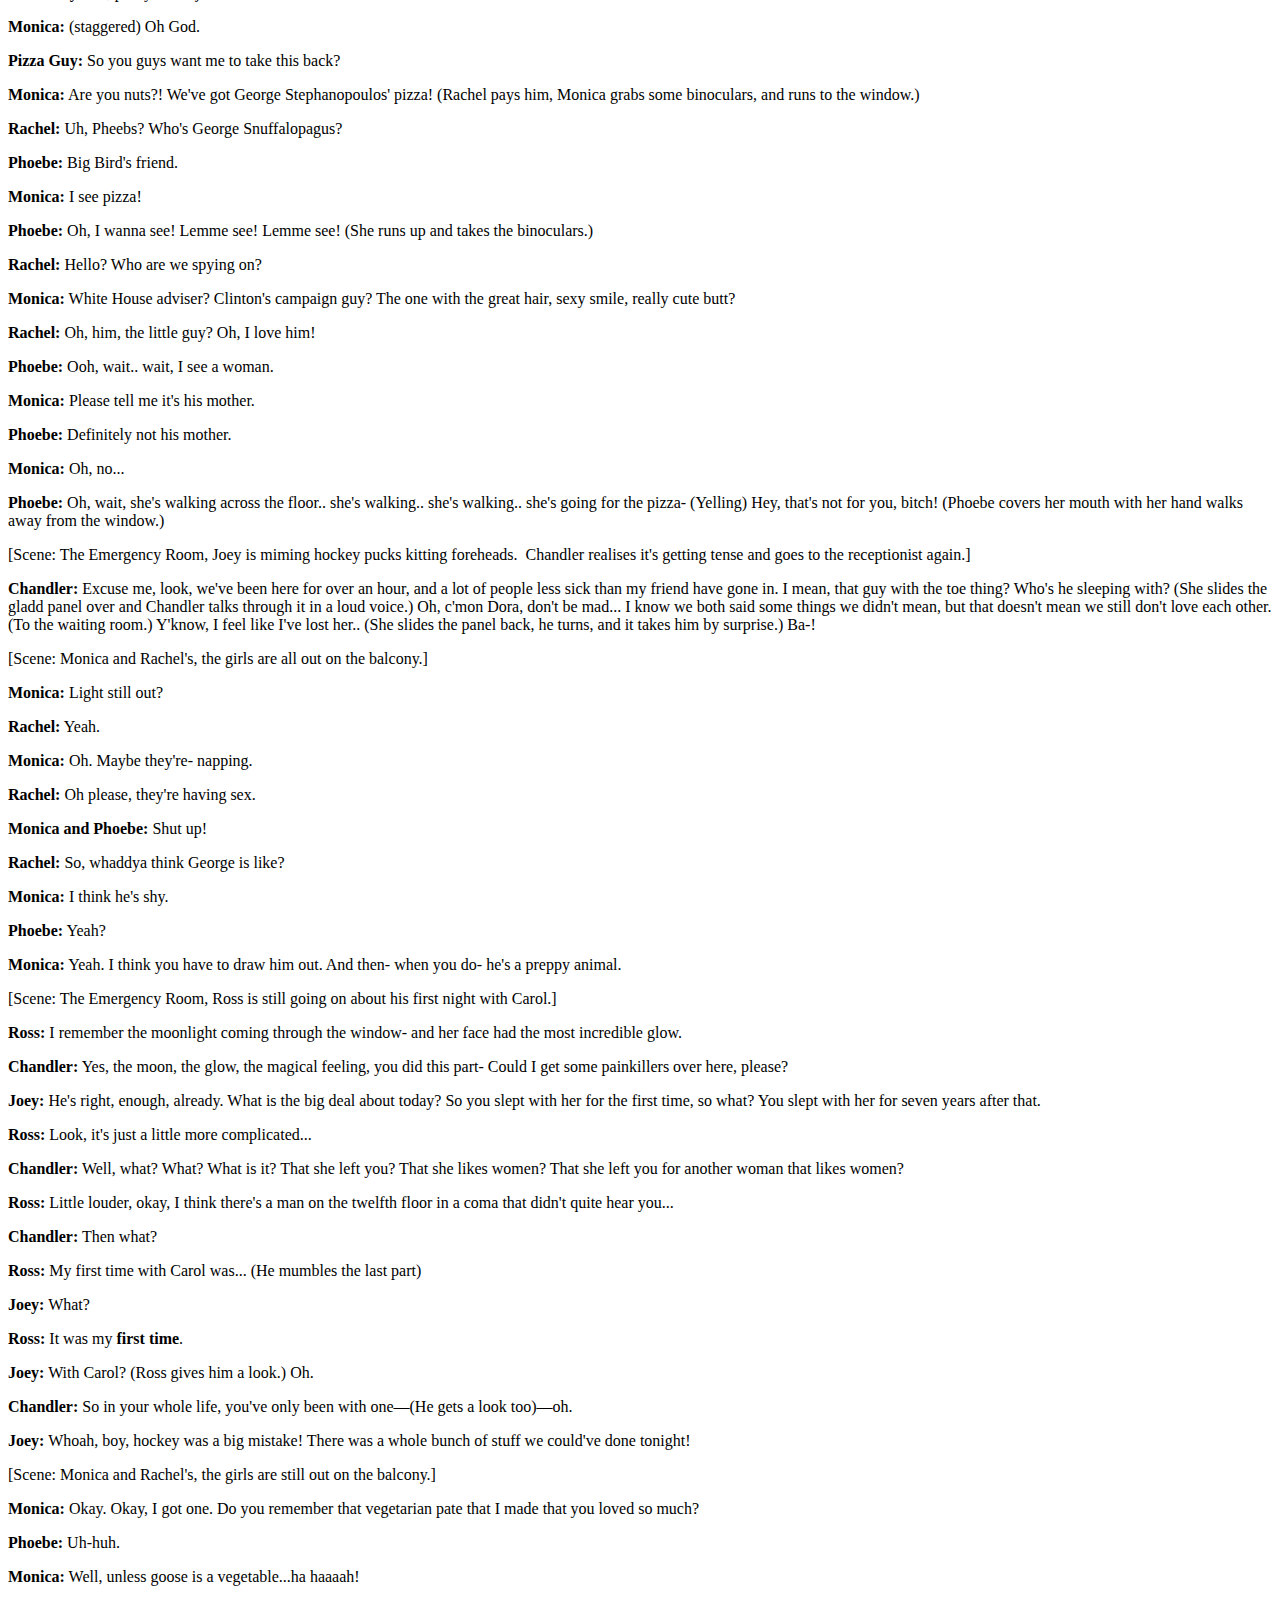
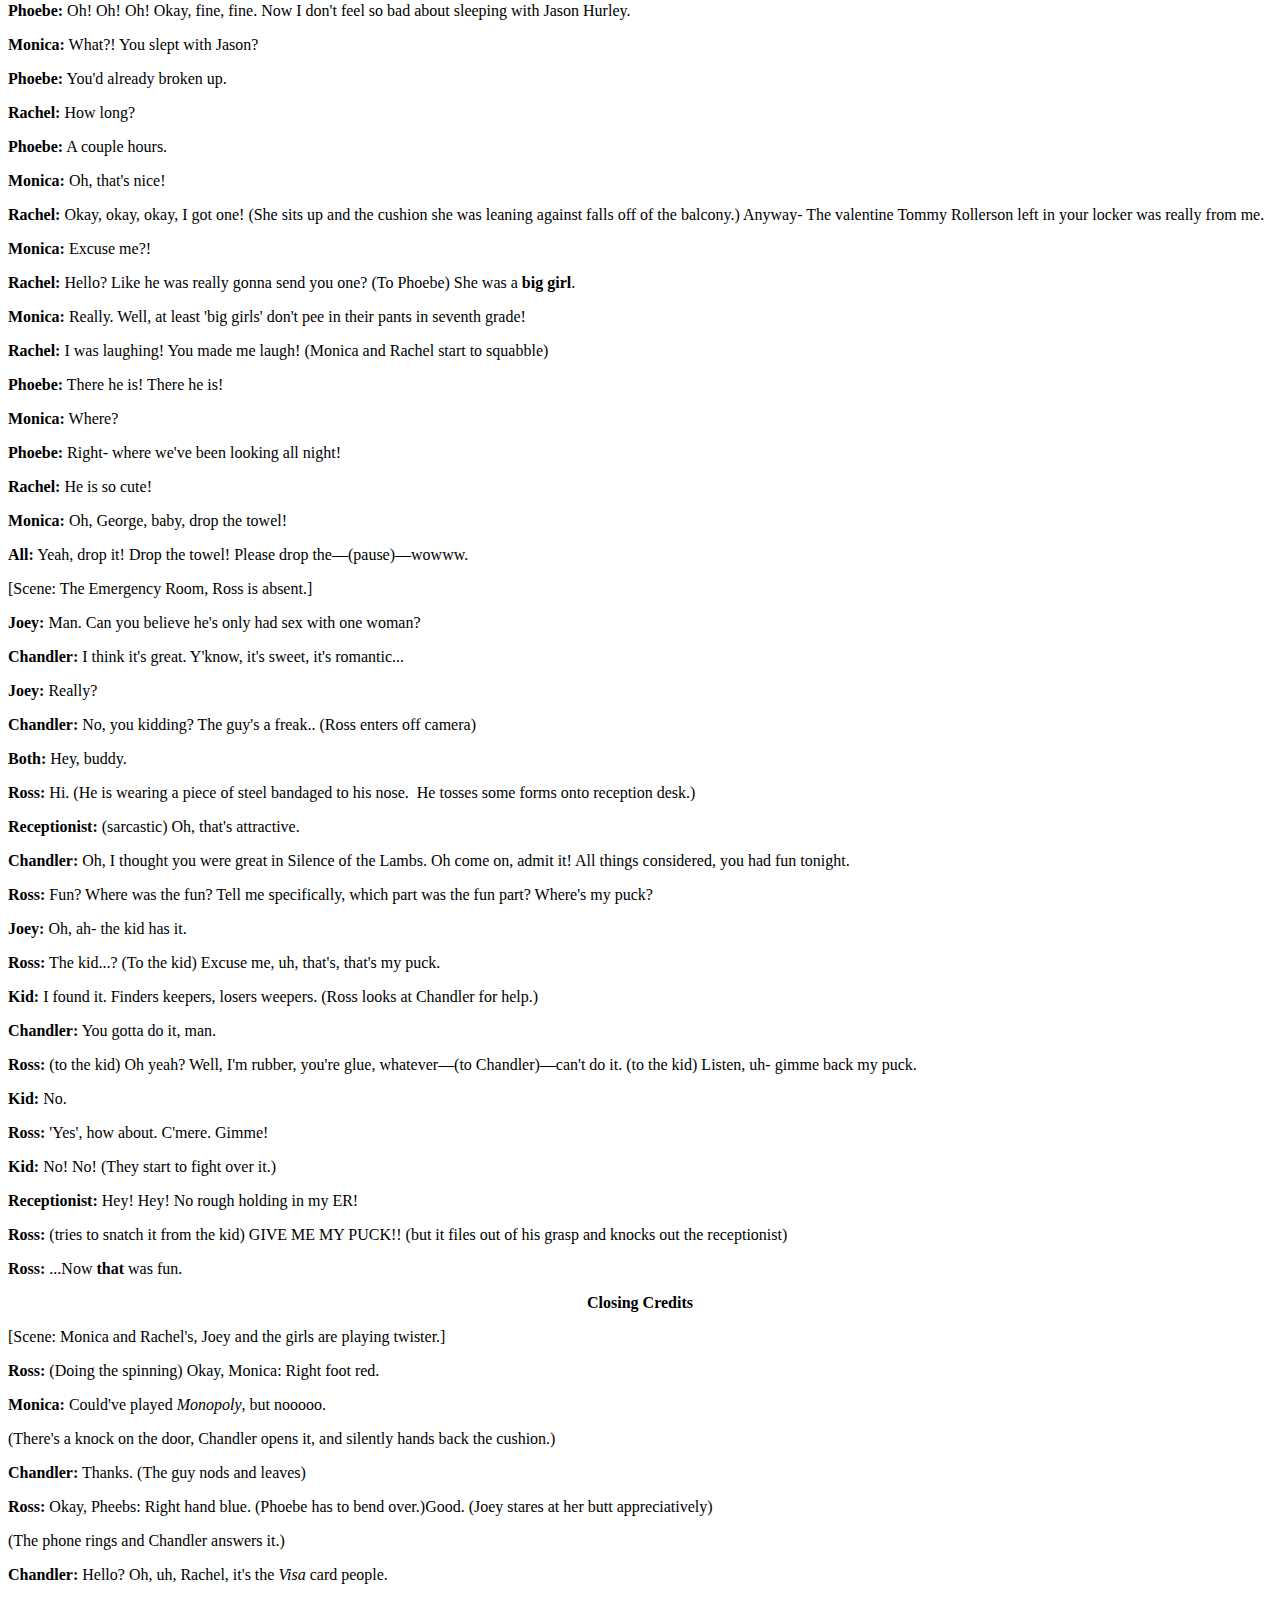
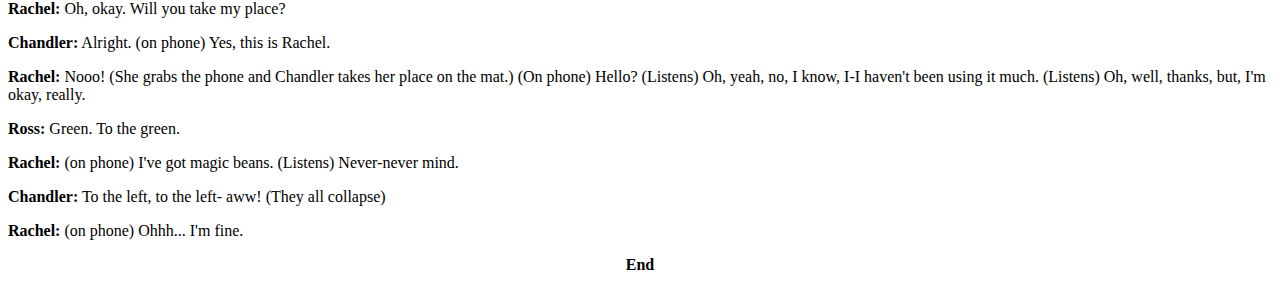
<file: bot/data/0104.html>
<html>

<head>
<title>The One With George Stephanopoulos</title>
</head>

<body bgcolor="white" text="black" link="green" vlink="black" alink="yellow">

<h1 align="center">The One With George Stephanopoulos</h1>

<hr align="center">
<font size="3"><i>

<p></i>Written by: Alexa Junge<br>
Transcribed by: <a href="mailto:Ericaasen1@aol.com">guineapig</a></font></p>

<hr>
<font size="3"><b>

<p align="left"></b>[Scene: Central Perk, everyone is there except Joey.] </font></p>

<p align="left"><font size="3"><b>Monica:</b> Alright. Phoebe? </font></p>

<p align="left"><font size="3"><b>Phoebe:</b> Okay, okay. If I were omnipotent for a day,
I would want, um, world peace, no more hunger, good things for the rain-forest...And
bigger boobs! </font></p>

<p align="left"><font size="3"><b>Ross:</b> Yeah, see.. you took mine. Chandler, what
about you? </font></p>

<p align="left"><font size="3"><b>Chandler:</b> Uh, if I were omnipotent for a day, I'd..
make myself omnipotent forever. </font></p>

<p align="left"><font size="3"><b>Rachel:</b> See, there's always one guy. (Mocking)
&quot;If I had a wish, I'd wish for three more wishes.&quot; (Joey enters.) </font></p>

<p align="left"><font size="3"><b>All:</b> Hey Joey. Hi. Hey, buddy. </font></p>

<p align="left"><font size="3"><b>Monica:</b> Hey, Joey, what would you do if you were
omnipotent? </font></p>

<p align="left"><font size="3"><b>Joey:</b> Probably kill myself! </font></p>

<p align="left"><font size="3"><b>Monica:</b> ..Excuse me? </font></p>

<p align="left"><font size="3"><b>Joey:</b> Hey, if Little Joey's dead, then I got no
reason to live! </font></p>

<p align="left"><font size="3"><b>Ross:</b> Joey, uh- <b>OM</b>nipotent. </font></p>

<p align="left"><font size="3"><b>Joey:</b> You <i>are</i>? Ross, I'm sorry.. </font></p>

<p align="center"><b><font size="3">Opening Credits</font></b></p>

<p align="left"><font size="3">[Scene: Central Perk, Ross and Monica are watching Phoebe
sleep.]</font></p>

<p align="left"><font size="3"><b>Monica:</b> How does she do that? </font></p>

<p align="left"><font size="3"><b>Ross:</b> I cannot sleep in a public place. </font></p>

<p align="left"><font size="3"><b>Monica:</b> Would you look at her? She is so peaceful. </font></p>

<p align="left"><font size="3"><b>Phoebe:</b> (waking and startling them) Oh! What what
what! ...Hi. </font></p>

<p align="left"><font size="3"><b>Ross:</b> It's okay, y'know, you just nodded off again. </font></p>

<p align="left"><font size="3"><b>Monica:</b> What's going on with you? </font></p>

<p align="left"><font size="3"><b>Phoebe:</b> I got no sleep last night! </font></p>

<p align="left"><font size="3"><b>Ross:</b> Why? </font></p>

<p align="left"><font size="3"><b>Phoebe:</b> My grandmother has this new boyfriend, and
they're both kind of insecure in bed. Oh, and deaf. So they're constantly, like, having to
reassure each other that they're having a good time. You have no idea how loud they are! </font></p>

<p align="left"><font size="3"><b>Monica:</b> Well, if you want, you can stay with Rachel
and me tonight. </font></p>

<p align="left"><font size="3"><b>Phoebe:</b> Thanks. </font></p>

<p align="left"><font size="3">(Chandler and Joey enter.&nbsp; Joey is counting his
steps.) </font></p>

<p align="left"><font size="3"><b>Joey:</b> ...Ninety-five, ninety-six, ninety-seven. See,
I told you! Less than a hundred steps from our place to here. </font></p>

<p align="left"><font size="3"><b>Chandler:</b> You got waaaay too much free time. </font></p>

<p align="left"><font size="3"><b>Joey:</b> (to Ross) Hey! Here's the birthday boy! Ross,
check it out: hockey tickets, Rangers-Penguins, tonight at the Garden, and we're taking
you. </font></p>

<p align="left"><font size="3"><b>Chandler:</b> Happy birthday, pal! </font></p>

<p align="left"><font size="3"><b>Joey:</b> We love you, man. (Kisses Ross) </font></p>

<p align="left"><font size="3"><b>Ross:</b> Funny, my birthday was seven months ago. </font></p>

<p align="left"><font size="3"><b>Joey:</b> So? </font></p>

<p align="left"><font size="3"><b>Ross:</b> So, I'm guessing you had an extra ticket and
couldn't decide which one of you got to bring a date? </font></p>

<p align="left"><font size="3"><b>Chandler:</b> Well, aren't we Mr. &quot;The glass is
half empty.&quot; </font></p>

<p align="left"><font size="3"><b>Ross:</b> Oh my God, oh- is today the twentieth, October
twentieth? </font></p>

<p align="left"><font size="3"><b>Monica:</b> Oh, I was hoping you wouldn't remember. </font></p>

<p align="left"><font size="3"><b>Ross:</b> Ohhh. </font></p>

<p align="left"><font size="3"><b>Joey:</b> What's wrong with the twentieth? </font></p>

<p align="left"><font size="3"><b>Chandler:</b> Eleven days before Halloween.. all the
good costumes are gone? </font></p>

<p align="left"><font size="3"><b>Ross:</b> Today's the day Carol and I first..
consummated our physical relationship. (Joey is puzzled.) Sex. ..You know what, I-I'd
better pass on the game. I think I'm just gonna go home and think about my ex-wife and her
lesbian lover. </font></p>

<p align="left"><font size="3"><b>Joey:</b> The hell with hockey, let's all do that! </font></p>

<p align="left"><font size="3"><b>Chandler:</b> (trying to stop Ross leaving) C'mon, Ross!
You, me, Joey, ice, guys' night out, c'mon, whaddya say, big guy, (Pretending to punch him
in the stomach.) Huh? Huh? Huh? </font></p>

<p align="left"><font size="3"><b>Ross:</b> What are you doing? </font></p>

<p align="left"><font size="3"><b>Chandler:</b> (stops) I have no idea. </font></p>

<p align="left"><font size="3"><b>Joey:</b> C'mon, Ross! </font></p>

<p align="left"><font size="3"><b>Ross:</b> Alright, alright, maybe it'll take my mind off
it. Do you promise to buy me a big thumb finger? </font></p>

<p align="left"><font size="3"><b>Chandler:</b> You got it.</font></p>

<p align="left"><font size="3">(Rachel runs up cluching an envelope.) </font></p>

<p align="left"><font size="3"><b>Rachel:</b> Look-look-look-look-look, my first pay
check! Look at the window, there's my name! Hi, me! </font></p>

<p align="left"><font size="3"><b>Phoebe:</b> I remember the day I got my first pay check.
There was a cave in in one of the mines, and eight people were killed. </font></p>

<p align="left"><font size="3"><b>Monica:</b> Wow, you worked in a mine? </font></p>

<p align="left"><font size="3"><b>Phoebe:</b> I worked in a <em>Dairy Queen</em>, why? </font></p>

<p align="left"><font size="3"><b>Rachel:</b> God, isn't this exciting? I earned this. I
wiped tables for it, I steamed milk for it, and it was totally&#151;(opens
envelope)&#151;not worth it. Who's FICA? Why's he getting all my money? I mean, what-
Chandler, look at that. </font></p>

<p align="left"><font size="3"><b>Chandler:</b> (looking) Oh, this is not that bad. </font></p>

<p align="left"><font size="3"><b>Joey:</b> Oh, you're fine, yeah, for a first job. </font></p>

<p align="left"><font size="3"><b>Ross:</b> You can totally, totally live on this. </font></p>

<p align="left"><font size="3"><b>Monica:</b> Yeah, yeah. </font></p>

<p align="left"><font size="3"><b>Ross:</b> Oh, by the way, <strong>great </strong>service
tonight. </font></p>

<p align="left"><font size="3"><b>All:</b> Oh! Yeah! </font></p>

<p align="left"><font size="3">(They all get their wallets out and give generous tips.)</font></p>

<p align="left"><font size="3"><strong>Guys:</strong> Hockey! (They go to leave but are
blocked by three of Rachel's friends, Leslie, Kiki, and Joanne.&nbsp; The guys pause to
stare at them.) Hockey! Hockey. (The guys.) </font></p>

<p align="left"><font size="3"><strong>Leslie:</strong> (looking around) Rachel? </font></p>

<p align="left"><font size="3"><b>Rachel:</b> Oh my God! (Rachel, Leslie, Kiki, and Joanne
all scream and hug each other. </font></p>

<p align="left"><font size="3"><b>Monica:</b> (to Phoebe) I swear I've seen birds do this
on <em>Wild Kingdom</em>. </font></p>

<p align="left"><font size="3"><b>Rachel:</b> What are you guys doing here? </font></p>

<p align="left"><font size="3"><strong>Kiki:</strong> Well, we were in the city shopping,
and your mom said you work here, aaand it's true! </font></p>

<p align="left"><font size="3"><strong><b>Joanne:</b></strong> Look at you in the apron.
You look like you're in a play. </font></p>

<p align="left"><font size="3"><b>Rachel:</b> (to a pregnant Leslie) Look at you, you are
so big I can't believe it! </font></p>

<p align="left"><font size="3"><strong>Leslie:</strong> I know. I know! I'm a duplex. </font></p>

<p align="left"><font size="3"><b>Rachel:</b> (to Joanne) So what's going on with you? </font></p>

<p align="left"><font size="3"><strong><b>Joanne:</b></strong> Well, guess who my dad's
making partner in his firm? (She points to herself and they all scream again.) </font></p>

<p align="left"><font size="3"><strong>Kiki:</strong> And while we're on the subject of
news.. (She holds up here finger to show off her engagement ring and they all scream
again.) </font></p>

<p align="left"><font size="3"><b>Phoebe:</b> (to Monica) Look, look, I have elbows! (They
scream.)</font></p>

<p align="left"><font size="3">[Scene: A Street, Chandler and Joey are kicking a can to
each other.]</font></p>

<p align="left"><font size="3"><b>Chandler:</b> ...Poulet passes it up to Leetch! (Passes
it to Joey.) </font></p>

<p align="left"><font size="3"><b>Joey:</b> Leetch spots Messier in the crease- there's
the pass! (He kicks it to Ross, but Ross is staring into a shop window.) </font></p>

<p align="left"><font size="3"><b>Chandler:</b> We'll take a brief time out while Messier
stops to look at some women's shoes. </font></p>

<p align="left"><font size="3"><b>Ross:</b> Carol was wearing boots just like those the
night that we- we first- y'know. Fact, she, uh- she never took'em off, 'cause we-we- (off
Chandler's look) Sorry. Sorry. </font></p>

<p align="left"><font size="3">(They walk on.&nbsp; Chandler and Joey start to talk but
Ross stops and whines.) </font></p>

<p align="left"><font size="3"><b>Joey:</b> What? </font></p>

<p align="left"><font size="3"><b>Ross:</b> Peach pit. </font></p>

<p align="left"><font size="3"><b>Chandler:</b> Yes, Bunny? </font></p>

<p align="left"><font size="3"><b>Ross:</b> (points) Peach pit. That night we, uh- we had-
</font></p>

<p align="left"><font size="3"><b>Joey:</b> -Peaches? </font></p>

<p align="left"><font size="3"><b>Ross:</b> Actually, nectarines, but basically... </font></p>

<p align="left"><font size="3"><b>Chandler:</b> (to Joey) Could've been a peach. </font></p>

<p align="left"><font size="3"><b>Ross:</b> Then, uh, then we got dressed, and I-I... I
walked her to the- (looks up, realises, and points) -the bus stop... I'm fine.</font></p>

<p align="left"><font size="3"><b>Joey:</b> Hey, that woman's got an ass like Carol's!
(They turn to stare at him.) What? Thought we were trying to find stuff. </font></p>

<p align="left"><font size="3">[Scene: Central Perk, Rachel, Lesile, Kiki, and Joanne are
talking.]</font></p>

<p align="left"><font size="3"><b>Rachel:</b> So c'mon, you guys, tell me all the dirt! </font></p>

<p align="left"><font size="3"><b>Kiki:</b> Well, the biggest news is still you dumping
Barry at the altar! </font></p>

<p align="left"><font size="3"><b>Joanne:</b> Alright. Let's talk reality for a second. </font></p>

<p align="left"><font size="3"><b>Rachel:</b> Okay. </font></p>

<p align="left"><font size="3"><b>Joanne:</b> When are you coming home? </font></p>

<p align="left"><font size="3"><b>Rachel:</b> What? Guys, I'm not. </font></p>

<p align="left"><font size="3"><b>Joanne:</b> C'mon, this is us. </font></p>

<p align="left"><font size="3"><b>Rachel:</b> I'm not! This is what I'm doing now. I've
got this job- </font></p>

<p align="left"><font size="3"><b>Kiki:</b> Waitressing? </font></p>

<p align="left"><font size="3"><b>Rachel:</b> Okay, I'm not just waitressing. I'm.. I,
um... I write the specials on the specials board, and, uh... and I, uh... I take the uh
dead flowers out of the vase... Oh, and, um, sometimes Artelle lets me put the little
chocolate blobbies on the cookies. </font></p>

<p align="left"><font size="3"><strong>Leslie:</strong> Well. Your mom didn't tell us
about the blobbies.</font></p>

<p align="left"><font size="3">[Scene: Monica and Rachel's, Phoebe and Monica are in
pajamas and Monica is making something in the blender as Rachel enters.] </font></p>

<p align="left"><font size="3"><b>Monica:</b> Hey, Rach. How was it with your friends?
(She and Phoebe scream.) Okay! How would you like some Tiki Death Punch? (She pours the
contents of the blender into some glasses.) </font></p>

<p align="left"><font size="3"><b>Rachel:</b> What's that? </font></p>

<p align="left"><font size="3"><b>Monica:</b> Weeeell, it's rum, and- </font></p>

<p align="left"><font size="3"><b>Rachel:</b> Okay. (Grabs the blender and starts to
drink.) </font></p>

<p align="left"><font size="3"><b>Monica:</b> We thought since Phoebe was staying over
tonight we'd have kinda like a slumber party thing. We got some trashy magazines, we got
cookie dough, we got <em>Twister</em>... (The phone rings and Monica answers it.) </font></p>

<p align="left"><font size="3"><b>Phoebe:</b> Ooh! Ooh! And I brought <em>Operation</em>!
But, um, I lost the tweezers, so we can't operate. But we can prep the guy! </font></p>

<p align="left"><font size="3"><b>Monica:</b> Uh, Rach, it's the <em>Visa </em>card
people. </font></p>

<p align="left"><font size="3"><b>Rachel:</b> Oh, God, ask them what they want. </font></p>

<p align="left"><font size="3"><b>Monica:</b> (on phone) Could you please tell me what
this is in reference to? (Listens) Yes, hold on. (To Rachel) Um, they say there's been
some unusual activity on your account. </font></p>

<p align="left"><font size="3"><b>Rachel:</b> But I haven't used my card in weeks! </font></p>

<p align="left"><font size="3"><b>Monica:</b> That <strong>is </strong>the unusual
activity. Look, they just wanna see if you're okay. </font></p>

<p align="left"><font size="3"><b>Rachel:</b> They wanna know if I'm okay. Okay.. they
wanna know if I'm okay, okay, let's see. Well, let's see, the FICA guys took all my money,
everyone I know is either getting married, or getting promoted, or getting pregnant, and
I'm getting coffee! And it's not even for me! So if that sounds like I'm okay, okay, then
you can tell them I'm okay, okay? </font></p>

<p align="left"><font size="3"><b>Monica:</b> (pauses then on the phone) Uh- Rachel has
left the building, can you call back? </font></p>

<p align="left"><font size="3"><b>Rachel:</b> Alright, c'mon! (Miserably) Let's play <em>Twister</em>!</font></p>

<p align="left"><font size="3">[Scene: <em>Madison Square Garden</em>, the guys are trying
to find their seats.] </font></p>

<p align="left"><font size="3"><b>Ross:</b> (squeezing past people) Sorry, sorry... Uh-oh.
</font></p>

<p align="left"><font size="3"><b>Chandler:</b> What? There was ice there that night with
Carol? Plastic seats? Four thousand angry Pittsburgh fans? </font></p>

<p align="left"><font size="3"><b>Ross:</b> No, actually I was just saying it looks like
we're not sitting together. But now you mention it, there <b>was</b> ice there that
night... It was the first frost... </font></p>

<p align="left"><font size="3"><b>Joey:</b> C'mon, sit. Just sit down, sit. </font></p>

<p align="left"><font size="3">[Scene: Monica and Rachel's, they're all hanging out in the
living room.]</font></p>

<p align="left"><font size="3"><b>Monica:</b> You should feel great about yourself! You're
doing this amazing independence thing! </font></p>

<p align="left"><font size="3"><b>Rachel:</b> Monica, what is so amazing? I gave up, like,
everything. And for what? </font></p>

<p align="left"><font size="3"><b>Phoebe:</b> You are just like Jack. </font></p>

<p align="left"><font size="3"><b>Rachel:</b> ...Jack from downstairs? </font></p>

<p align="left"><font size="3"><b>Phoebe:</b> No, Jack and the Beanstalk. </font></p>

<p align="left"><font size="3"><b>Monica:</b> Ah, the other Jack. </font></p>

<p align="left"><font size="3"><b>Phoebe:</b> Yeah, right! See, he gave up something, but
then he got those magic beans. And then he woke up, and there was this, this big plant
outside his window, full of possibilities and stuff.. And he lived in a village, and you
live in <b>the</b> Village.. </font></p>

<p align="left"><font size="3"><b>Rachel:</b> Okay, but Pheebs, Pheebs, Jack gave up a
cow, I gave up an orthodontist. Okay, I-I-I know, I know I didn't love him- </font></p>

<p align="left"><font size="3"><b>Phoebe:</b> Oh, see, Jack did love the cow. </font></p>

<p align="left"><font size="3"><b>Rachel:</b> But see, it was a plan. Y'know, it was
clear. It was figured out, and now everything's just kinda like... </font></p>

<p align="left"><font size="3"><b>Phoebe:</b> Floopy? </font></p>

<p align="left"><font size="3"><b>Rachel:</b> Yeah. </font></p>

<p align="left"><font size="3"><b>Monica:</b> So what, you're not the only one. I mean,
half the time we don't know where we're going. You've just gotta figure at some point it's
all gonna come together, and it's just gonna be... un-floopy. </font></p>

<p align="left"><font size="3"><b>Phoebe:</b> Oh, like that's a word. </font></p>

<p align="left"><font size="3"><b>Rachel:</b> Okay, but Monica, what if- what if it
doesn't come together? </font></p>

<p align="left"><font size="3"><b>Monica:</b> ...Pheebs? </font></p>

<p align="left"><font size="3"><b>Phoebe:</b> Oh, well... 'cause.... you just... I don't
like this question. </font></p>

<p align="left"><font size="3"><b>Rachel:</b> Okay, see, see, you guys, what if we don't
get magic beans? I mean, what if all we've got are.. beans? </font></p>

<p align="left"><font size="3">[Scene: <em>Madison Square Garden</em>, the guys are
watching the game.]</font></p>

<p align="left"><font size="3"><b>Ross:</b> Get him! GET HIM! Get him! Get- YESSS! Not
laughing now, are ya pal! </font></p>

<p align="left"><font size="3"><b>Chandler:</b> (to Ross) See buddy, that's all you need,
a bunch of toothless guys hitting each other with sticks. </font></p>

<p align="left"><font size="3"><b>Ross:</b> Pass it! Pass it! </font></p>

<p align="left"><font size="3"><b>Chandler:</b> He's open! </font></p>

<p align="left"><font size="3"><b>All:</b> Shoot! Shoot! Shoot! </font></p>

<p align="left"><font size="3">(The player shoots and the puck flies off the rink and hits
Ross in the face.&nbsp; Chandler looks concered until he notices...) </font></p>

<p align="left"><font size="3"><b>Chandler:</b> Hey, look, we're on that TV thing! </font></p>

<p align="left"><font size="3">(Chandler and Joey hold the puck and wave at the TV thing.)
</font></p>

<p align="center"><b><font size="3">Commercial Break</font></b></p>

<p align="left"><font size="3">[Scene: An Emergency Room, Chandler and Joey are leading
Ross in.]</font></p>

<p align="left"><font size="3"><b>Chandler:</b> (to the receptionist)'Scuse me. </font></p>

<p align="left"><font size="3"><b>Receptionist:</b> (holds up her hand&#151;she is on the
phone) It says to call this number if you're not completely satisfied with this candy bar.
Well, I'm not completely satisfied. </font></p>

<p align="left"><font size="3"><b>Chandler:</b> Listen, it's kind of an emergency. Well, I
guess you know that, or we'd be in the predicament room. (The receptionist glares at him.)
</font></p>

<p align="left"><font size="3"><b>Receptionist:</b> (on phone) Hold on. (To Chandler) Fill
these out, sit over there. (Tosses him some forms.) </font></p>

<p align="left"><font size="3"><b>Ross:</b> (jumping to his feet) Look, I don't wanna make
any trouble, okay, but I'm in a lot of pain here, alright? My face is <b>dented</b>. </font></p>

<p align="left"><font size="3"><b>Receptionist:</b> Well, you'll have to wait your turn. </font></p>

<p align="left"><font size="3"><b>Joey:</b> Well, how long do you think it'll be? </font></p>

<p align="left"><font size="3"><b>Receptionist:</b> (sarcastic) Any minute now. </font></p>

<p align="left"><font size="3"><b>Ross:</b> Hey, this- (she gives him a look and the guys
back off) Heyy... </font></p>

<p align="left"><font size="3">[Scene: Monica and Rachel's, the slumber party continues.]</font></p>

<p align="left"><font size="3"><b>Rachel:</b> I'm so sorry, you guys. I didn't mean to
bring you down. </font></p>

<p align="left"><font size="3"><b>Monica:</b> No, you were right. I don't have a plan.
(There's a knock on the door.) </font></p>

<p align="left"><font size="3"><strong>Pizza Guy:</strong> (yelling from outside) Pizza
guy! </font></p>

<p align="left"><font size="3"><b>Rachel:</b> Thank God. Food. (She goes to answer the
door.) </font></p>

<p align="left"><font size="3"><b>Monica:</b> Phoebe? </font></p>

<p align="left"><font size="3"><b>Phoebe:</b> What? </font></p>

<p align="left"><font size="3"><b>Monica:</b> Do you have a plan? </font></p>

<p align="left"><font size="3"><b>Phoebe:</b> I don't even have a 'pl'. </font></p>

<p align="left"><font size="3"><strong>Pizza Guy:</strong> Hi, one, uh, mushroom, green
pepper and onion? </font></p>

<p align="left"><font size="3"><b>Rachel:</b> (miserably) No, no, that's not what we
ordered... We ordered a fat-free crust with extra cheese. </font></p>

<p align="left"><font size="3"><strong>Pizza Guy:</strong> Wait, you're not
'G.Stephanopoulos?' Man, my dad's gonna kill me! </font></p>

<p align="left"><font size="3"><b>Monica:</b> (leaping off of the couch and runs up) Wait!
Did you say 'G.Stephanopoulos?' </font></p>

<p align="left"><font size="3"><strong>Pizza Guy:</strong> Yeah. This one goes across the
street, I must have given him yours. Oh, bonehead, bonehead! </font></p>

<p align="left"><font size="3"><b>Monica:</b> Wait, was this a-a small mediterranean guy
with curiously intelligent good looks? </font></p>

<p align="left"><font size="3"><strong>Pizza Guy:</strong> Yeah, that sounds about right. </font></p>

<p align="left"><font size="3"><b>Monica:</b> Was he wearing a stunning blue suit? </font></p>

<p align="left"><font size="3"><b>Phoebe:</b> And-and a power tie? </font></p>

<p align="left"><font size="3"><strong>Pizza Guy:</strong> No, pretty much just a towel. </font></p>

<p align="left"><font size="3"><b>Monica:</b> (staggered) Oh God. </font></p>

<p align="left"><font size="3"><strong>Pizza Guy:</strong> So you guys want me to take
this back? </font></p>

<p align="left"><font size="3"><b>Monica:</b> Are you nuts?! We've got George
Stephanopoulos' pizza! (Rachel pays him, Monica grabs some binoculars, and runs to the
window.) </font></p>

<p align="left"><font size="3"><b>Rachel:</b> Uh, Pheebs? Who's George Snuffalopagus? </font></p>

<p align="left"><font size="3"><b>Phoebe:</b> Big Bird's friend. </font></p>

<p align="left"><font size="3"><b>Monica:</b> I see pizza! </font></p>

<p align="left"><font size="3"><b>Phoebe:</b> Oh, I wanna see! Lemme see! Lemme see! (She
runs up and takes the binoculars.) </font></p>

<p align="left"><font size="3"><b>Rachel:</b> Hello? Who are we spying on? </font></p>

<p align="left"><font size="3"><b>Monica:</b> White House adviser? Clinton's campaign guy?
The one with the great hair, sexy smile, really cute butt? </font></p>

<p align="left"><font size="3"><b>Rachel:</b> Oh, him, the little guy? Oh, I love him! </font></p>

<p align="left"><font size="3"><b>Phoebe:</b> Ooh, wait.. wait, I see a woman. </font></p>

<p align="left"><font size="3"><b>Monica:</b> Please tell me it's his mother. </font></p>

<p align="left"><font size="3"><b>Phoebe:</b> Definitely not his mother. </font></p>

<p align="left"><font size="3"><b>Monica:</b> Oh, no... </font></p>

<p align="left"><font size="3"><b>Phoebe:</b> Oh, wait, she's walking across the floor..
she's walking.. she's walking.. she's going for the pizza- (Yelling) Hey, that's not for
you, bitch! (Phoebe covers her mouth with her hand walks away from the window.) </font></p>

<p align="left"><font size="3">[Scene: The Emergency Room, Joey is miming hockey pucks
kitting foreheads.&nbsp; Chandler realises it's getting tense and goes to the receptionist
again.]</font></p>

<p align="left"><font size="3"><b>Chandler:</b> Excuse me, look, we've been here for over
an hour, and a lot of people less sick than my friend have gone in. I mean, that guy with
the toe thing? Who's he sleeping with? (She slides the gladd panel over and Chandler talks
through it in a loud voice.) Oh, c'mon Dora, don't be mad... I know we both said some
things we didn't mean, but that doesn't mean we still don't love each other. (To the
waiting room.) Y'know, I feel like I've lost her.. (She slides the panel back, he turns,
and it takes him by surprise.) Ba-! </font></p>

<p align="left"><font size="3">[Scene: Monica and Rachel's, the girls are all out on the
balcony.]</font></p>

<p align="left"><font size="3"><b>Monica:</b> Light still out? </font></p>

<p align="left"><font size="3"><b>Rachel:</b> Yeah. </font></p>

<p align="left"><font size="3"><b>Monica:</b> Oh. Maybe they're- napping. </font></p>

<p align="left"><font size="3"><b>Rachel:</b> Oh please, they're having sex. </font></p>

<p align="left"><font size="3"><b>Monica and Phoebe:</b> Shut up! </font></p>

<p align="left"><font size="3"><b>Rachel:</b> So, whaddya think George is like? </font></p>

<p align="left"><font size="3"><b>Monica:</b> I think he's shy. </font></p>

<p align="left"><font size="3"><b>Phoebe:</b> Yeah? </font></p>

<p align="left"><font size="3"><b>Monica:</b> Yeah. I think you have to draw him out. And
then- when you do- he's a preppy animal. </font></p>

<p align="left"><font size="3">[Scene: The Emergency Room, Ross is still going on about
his first night with Carol.]</font></p>

<p align="left"><font size="3"><b>Ross:</b> I remember the moonlight coming through the
window- and her face had the most incredible glow. </font></p>

<p align="left"><font size="3"><b>Chandler:</b> Yes, the moon, the glow, the magical
feeling, you did this part- Could I get some painkillers over here, please? </font></p>

<p align="left"><font size="3"><b>Joey:</b> He's right, enough, already. What is the big
deal about today? So you slept with her for the first time, so what? You slept with her
for seven years after that. </font></p>

<p align="left"><font size="3"><b>Ross:</b> Look, it's just a little more complicated... </font></p>

<p align="left"><font size="3"><b>Chandler:</b> Well, what? What? What is it? That she
left you? That she likes women? That she left you for another woman that likes women? </font></p>

<p align="left"><font size="3"><b>Ross:</b> Little louder, okay, I think there's a man on
the twelfth floor in a coma that didn't quite hear you... </font></p>

<p align="left"><font size="3"><b>Chandler:</b> Then what? </font></p>

<p align="left"><font size="3"><b>Ross:</b> My first time with Carol was... (He mumbles
the last part) </font></p>

<p align="left"><font size="3"><b>Joey:</b> What? </font></p>

<p align="left"><font size="3"><b>Ross:</b> It was my <strong>first time</strong>. </font></p>

<p align="left"><font size="3"><b>Joey:</b> With Carol? (Ross gives him a look.) Oh. </font></p>

<p align="left"><font size="3"><b>Chandler:</b> So in your whole life, you've only been
with one&#151;(He gets a look too)&#151;oh. </font></p>

<p align="left"><font size="3"><b>Joey:</b> Whoah, boy, hockey was a big mistake! There
was a whole bunch of stuff we could've done tonight! </font></p>

<p align="left"><font size="3">[Scene: Monica and Rachel's, the girls are still out on the
balcony.]</font></p>

<p align="left"><font size="3"><b>Monica:</b> Okay. Okay, I got one. Do you remember that
vegetarian pate that I made that you loved so much? </font></p>

<p align="left"><font size="3"><b>Phoebe:</b> Uh-huh. </font></p>

<p align="left"><font size="3"><b>Monica:</b> Well, unless goose is a vegetable...ha
haaaah! </font></p>

<p align="left"><font size="3"><b>Phoebe:</b> Oh! Oh! Oh! Okay, fine, fine. Now I don't
feel so bad about sleeping with Jason Hurley. </font></p>

<p align="left"><font size="3"><b>Monica:</b> What?! You slept with Jason? </font></p>

<p align="left"><font size="3"><b>Phoebe:</b> You'd already broken up. </font></p>

<p align="left"><font size="3"><b>Rachel:</b> How long? </font></p>

<p align="left"><font size="3"><b>Phoebe:</b> A couple hours. </font></p>

<p align="left"><font size="3"><b>Monica:</b> Oh, that's nice! </font></p>

<p align="left"><font size="3"><b>Rachel:</b> Okay, okay, okay, I got one! (She sits up
and the cushion she was leaning against falls off of the balcony.) Anyway- The valentine
Tommy Rollerson left in your locker was really from me. </font></p>

<p align="left"><font size="3"><b>Monica:</b> Excuse me?! </font></p>

<p align="left"><font size="3"><b>Rachel:</b> Hello? Like he was really gonna send you
one? (To Phoebe) She was a <strong>big girl</strong>. </font></p>

<p align="left"><font size="3"><b>Monica:</b> Really. Well, at least 'big girls' don't pee
in their pants in seventh grade! </font></p>

<p align="left"><font size="3"><b>Rachel:</b> I was laughing! You made me laugh! (Monica
and Rachel start to squabble) </font></p>

<p align="left"><font size="3"><b>Phoebe:</b> There he is! There he is! </font></p>

<p align="left"><font size="3"><b>Monica:</b> Where? </font></p>

<p align="left"><font size="3"><b>Phoebe:</b> Right- where we've been looking all night! </font></p>

<p align="left"><font size="3"><b>Rachel:</b> He is so cute! </font></p>

<p align="left"><font size="3"><b>Monica:</b> Oh, George, baby, drop the towel! </font></p>

<p align="left"><font size="3"><b>All:</b> Yeah, drop it! Drop the towel! Please drop
the&#151;(pause)&#151;wowww. </font></p>

<p align="left"><font size="3">[Scene: The Emergency Room, Ross is absent.]</font></p>

<p align="left"><font size="3"><b>Joey:</b> Man. Can you believe he's only had sex with
one woman? </font></p>

<p align="left"><font size="3"><b>Chandler:</b> I think it's great. Y'know, it's sweet,
it's romantic... </font></p>

<p align="left"><font size="3"><b>Joey:</b> Really? </font></p>

<p align="left"><font size="3"><b>Chandler:</b> No, you kidding? The guy's a freak.. (Ross
enters off camera) </font></p>

<p align="left"><font size="3"><b>Both:</b> Hey, buddy. </font></p>

<p align="left"><font size="3"><b>Ross:</b> Hi. (He is wearing a piece of steel bandaged
to his nose.&nbsp; He tosses some forms onto reception desk.) </font></p>

<p align="left"><font size="3"><b>Receptionist:</b> (sarcastic) Oh, that's attractive. </font></p>

<p align="left"><font size="3"><b>Chandler:</b> Oh, I thought you were great in Silence of
the Lambs. Oh come on, admit it! All things considered, you had fun tonight. </font></p>

<p align="left"><font size="3"><b>Ross:</b> Fun? Where was the fun? Tell me specifically,
which part was the fun part? Where's my puck? </font></p>

<p align="left"><font size="3"><b>Joey:</b> Oh, ah- the kid has it. </font></p>

<p align="left"><font size="3"><b>Ross:</b> The kid...? (To the kid) Excuse me, uh,
that's, that's my puck. </font></p>

<p align="left"><font size="3"><strong>Kid:</strong> I found it. Finders keepers, losers
weepers. (Ross looks at Chandler for help.) </font></p>

<p align="left"><font size="3"><b>Chandler:</b> You gotta do it, man. </font></p>

<p align="left"><font size="3"><b>Ross:</b> (to the kid) Oh yeah? Well, I'm rubber, you're
glue, whatever&#151;(to Chandler)&#151;can't do it. (to the kid) Listen, uh- gimme back my
puck. </font></p>

<p align="left"><font size="3"><strong>Kid:</strong> No. </font></p>

<p align="left"><font size="3"><b>Ross:</b> 'Yes', how about. C'mere. Gimme! </font></p>

<p align="left"><font size="3"><strong>Kid:</strong> No! No! (They start to fight over
it.) </font></p>

<p align="left"><font size="3"><b>Receptionist:</b> Hey! Hey! No rough holding in my ER! </font></p>

<p align="left"><font size="3"><b>Ross:</b> (tries to snatch it from the kid) GIVE ME MY
PUCK!! (but it files out of his grasp and knocks out the receptionist) </font></p>

<p align="left"><font size="3"><b>Ross:</b> ...Now <b>that</b> was fun. </font></p>

<p align="center"><b><font size="3">Closing Credits</font></b></p>

<p align="left"><font size="3">[Scene: Monica and Rachel's, Joey and the girls are playing
twister.]</font></p>

<p align="left"><font size="3"><b>Ross:</b> (Doing the spinning) Okay, Monica: Right foot
red. </font></p>

<p align="left"><font size="3"><b>Monica:</b> Could've played <em>Monopoly</em>, but
nooooo. </font></p>

<p align="left"><font size="3">(There's a knock on the door, Chandler opens it, and
silently hands back the cushion.) </font></p>

<p align="left"><font size="3"><b>Chandler:</b> Thanks. (The guy nods and leaves) </font></p>

<p align="left"><font size="3"><b>Ross:</b> Okay, Pheebs: Right hand blue. (Phoebe has to
bend over.)Good. (Joey stares at her butt appreciatively) </font></p>

<p align="left"><font size="3">(The phone rings and Chandler answers it.) </font></p>

<p align="left"><font size="3"><b>Chandler:</b> Hello? Oh, uh, Rachel, it's the <em>Visa </em>card
people. </font></p>

<p align="left"><font size="3"><b>Rachel:</b> Oh, okay. Will you take my place? </font></p>

<p align="left"><font size="3"><b>Chandler:</b> Alright. (on phone) Yes, this is Rachel. </font></p>

<p align="left"><font size="3"><b>Rachel:</b> Nooo! (She grabs the phone and Chandler
takes her place on the mat.) (On phone) Hello? (Listens) Oh, yeah, no, I know, I-I haven't
been using it much. (Listens) Oh, well, thanks, but, I'm okay, really. </font></p>

<p align="left"><font size="3"><b>Ross:</b> Green. To the green. </font></p>

<p align="left"><font size="3"><b>Rachel:</b> (on phone) I've got magic beans. (Listens)
Never-never mind. </font></p>

<p align="left"><font size="3"><b>Chandler:</b> To the left, to the left- aww! (They all
collapse) </font></p>

<p align="left"><font size="3"><b>Rachel:</b> (on phone) Ohhh... I'm fine.</font></p>

<p align="center"><strong><font size="3">End</font></strong></p>
</body>
</html>
</file>
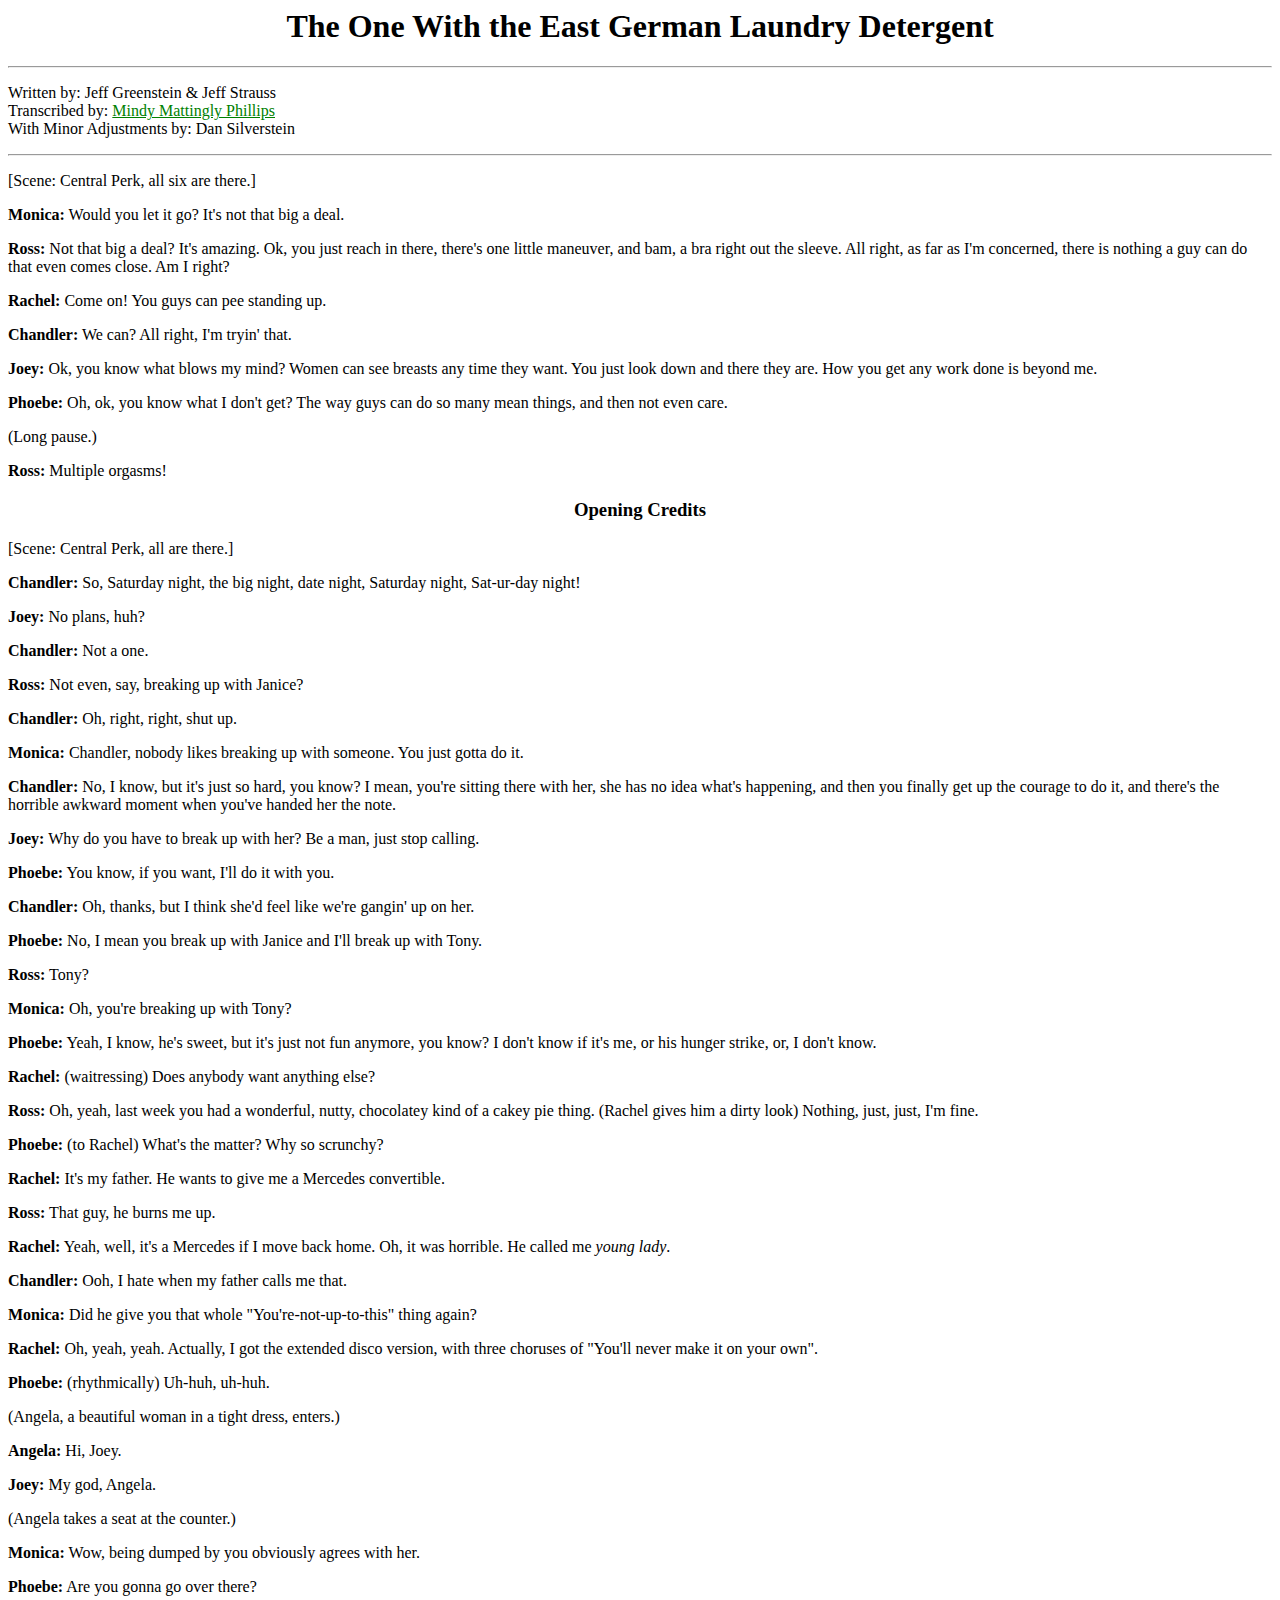
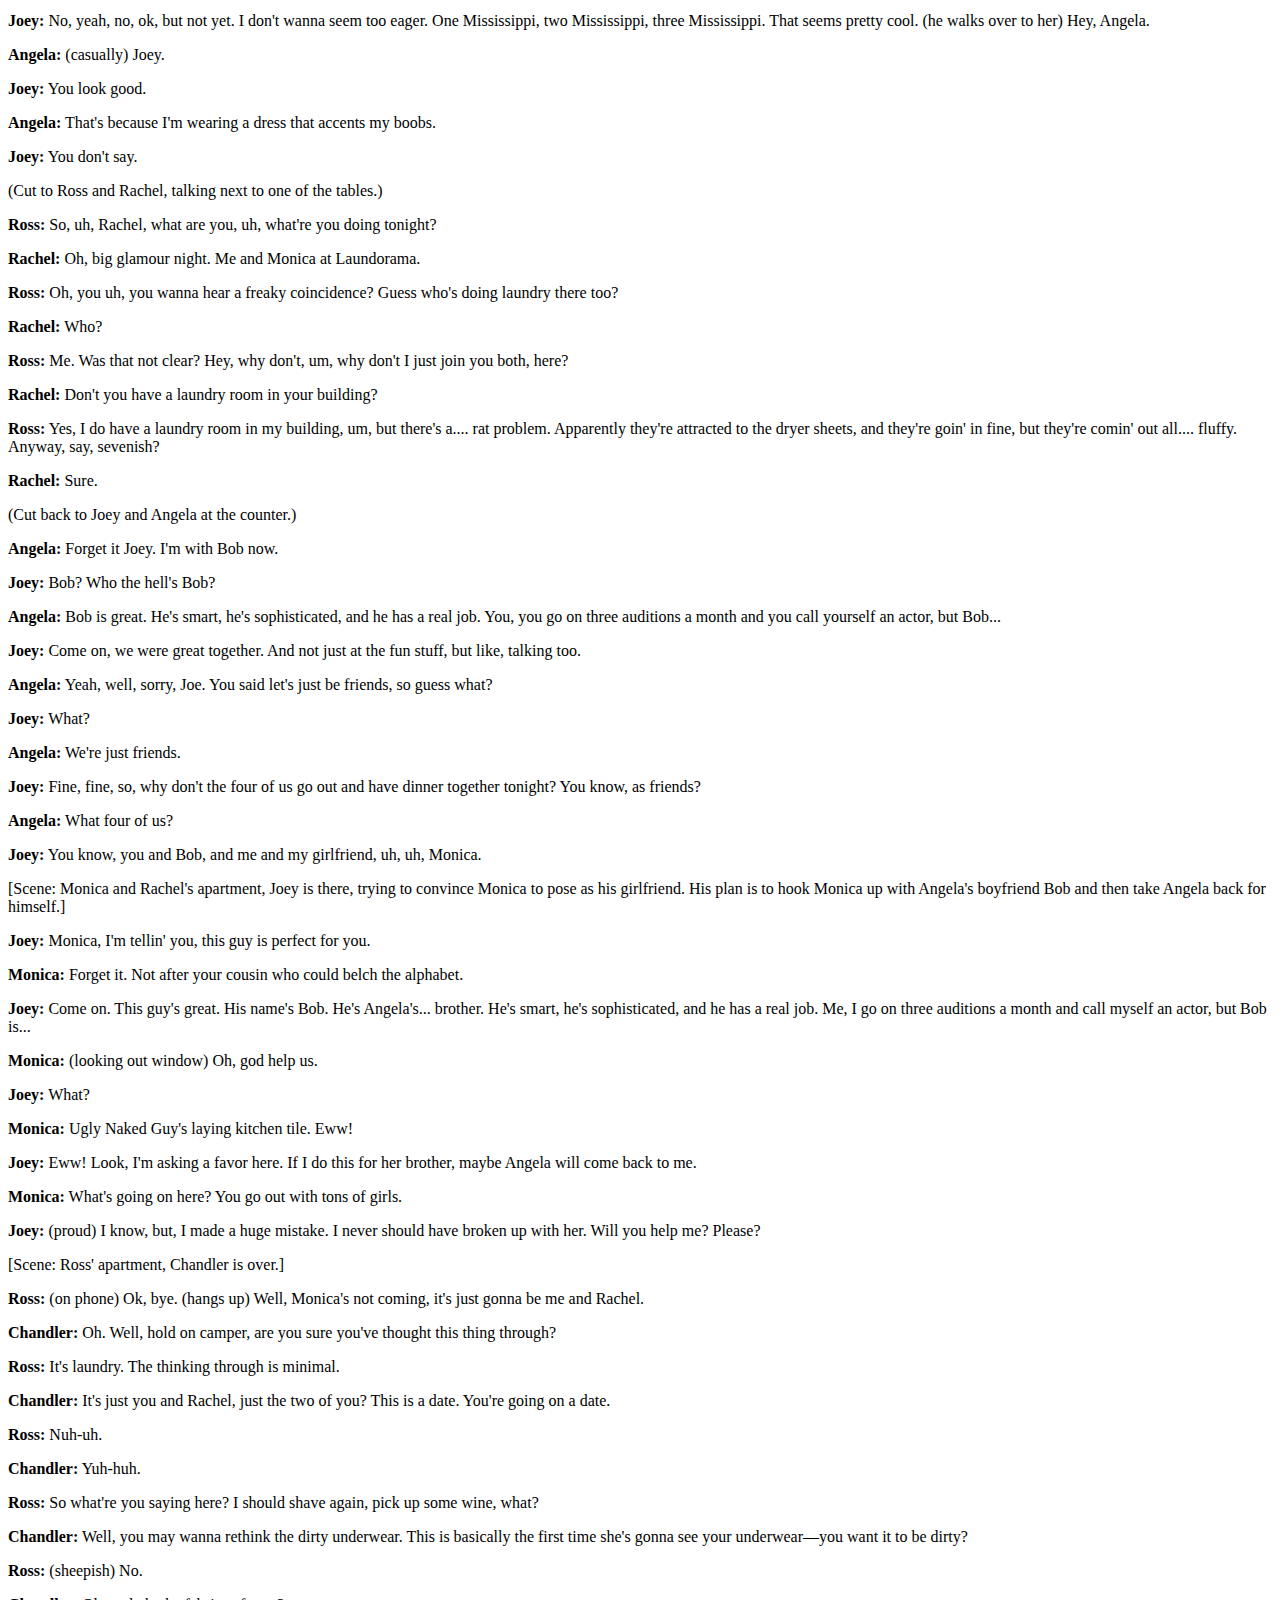
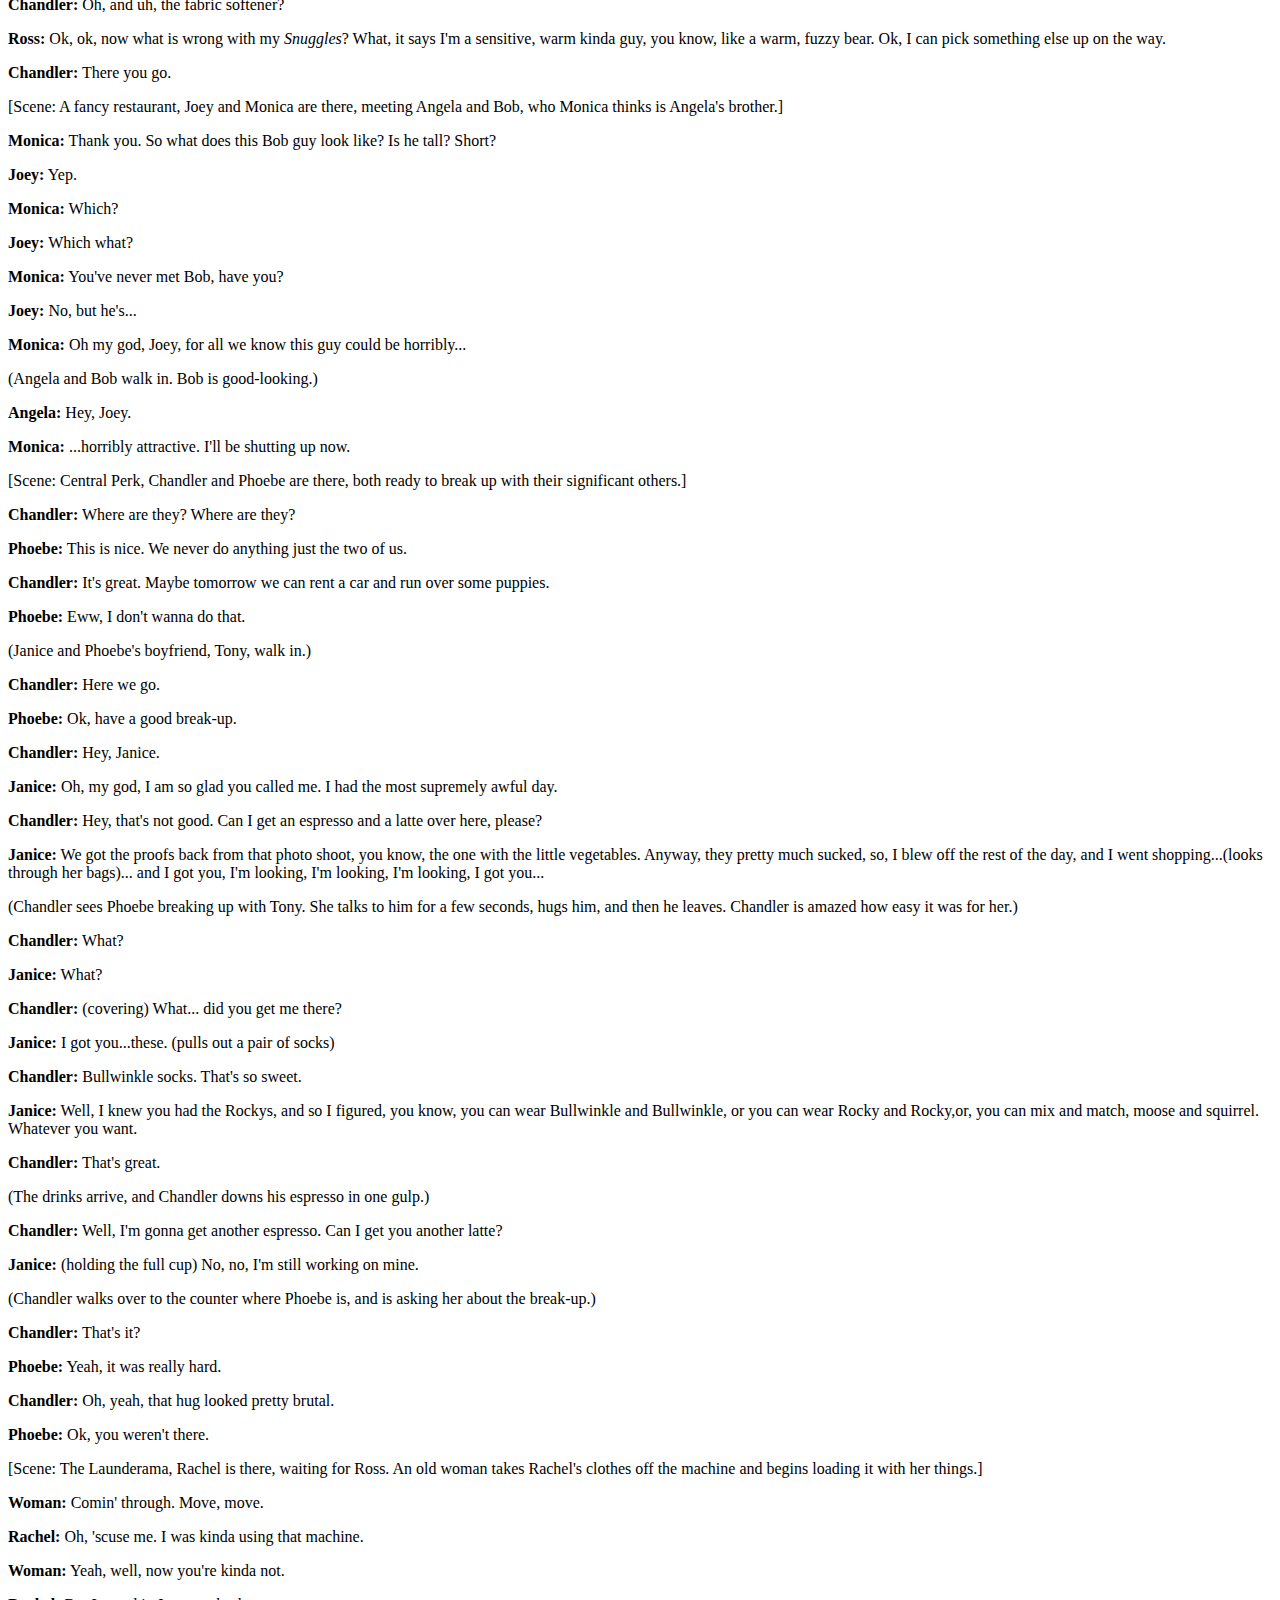
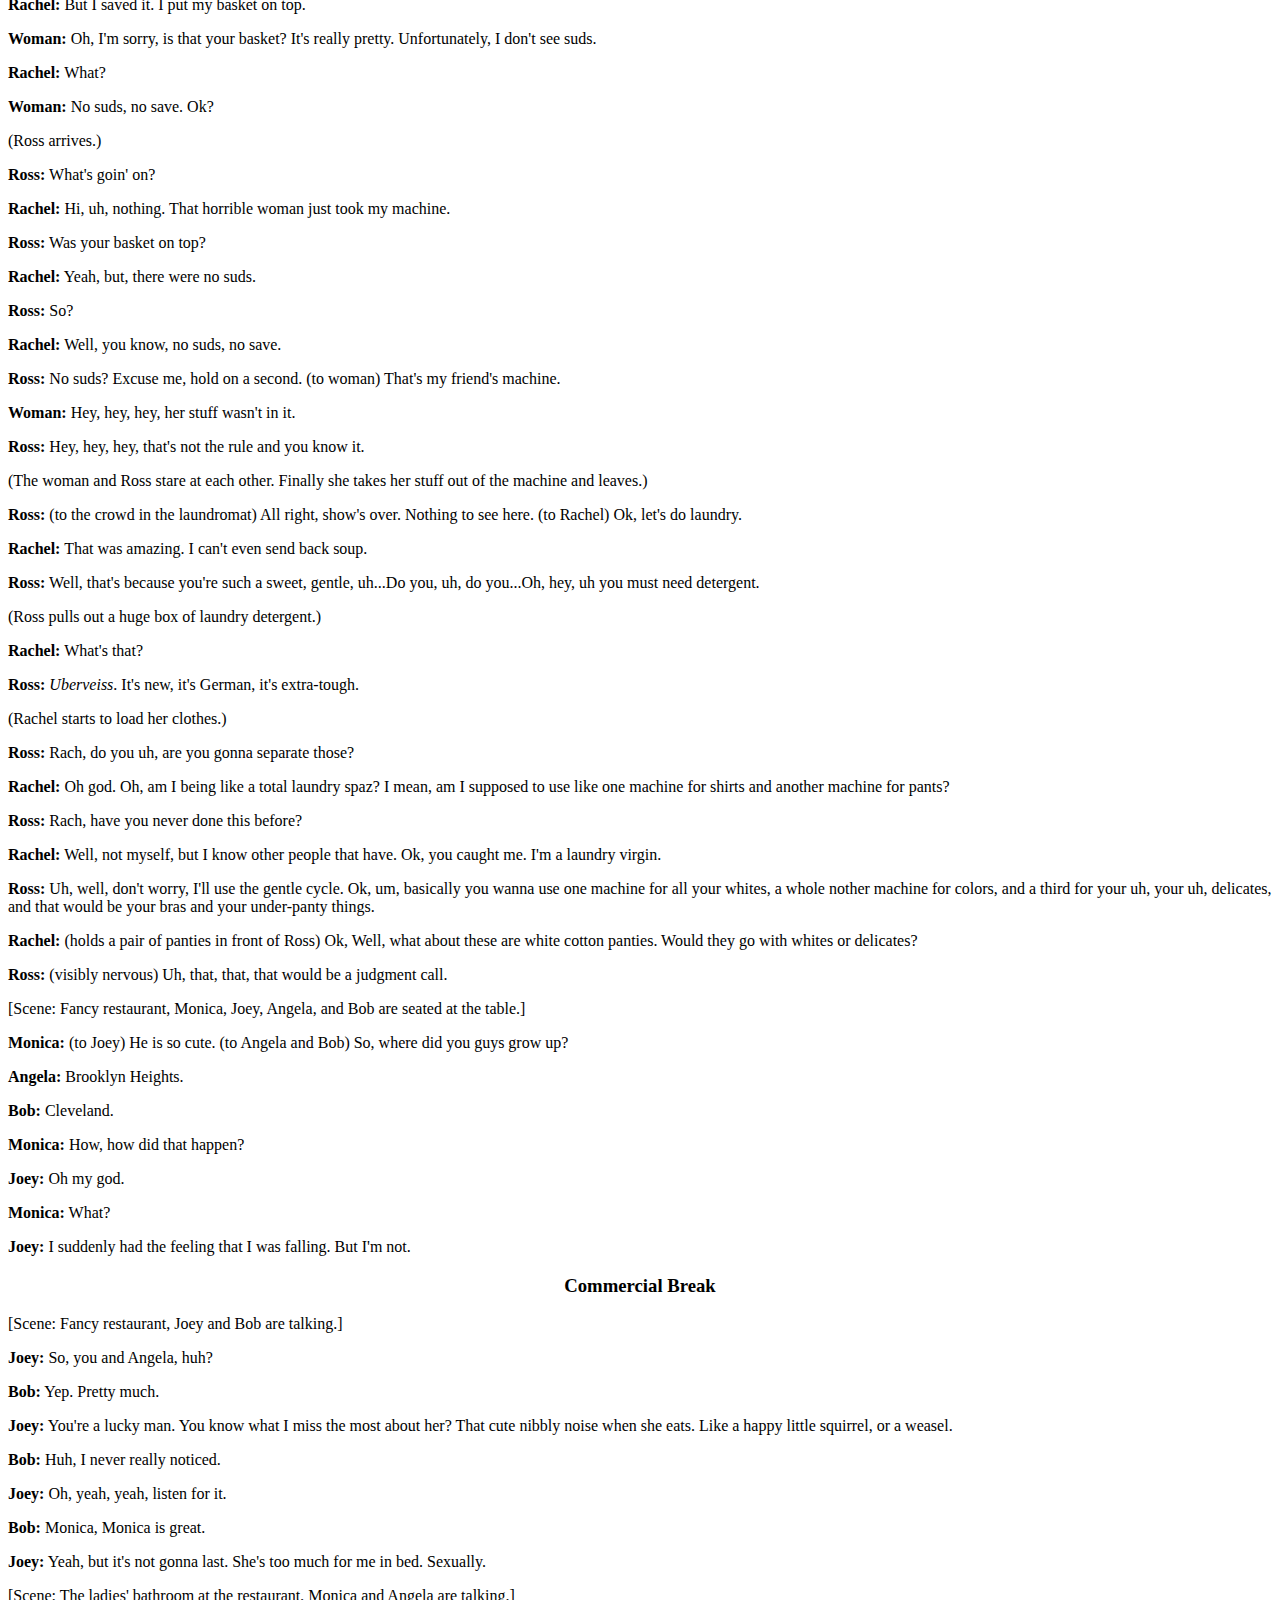
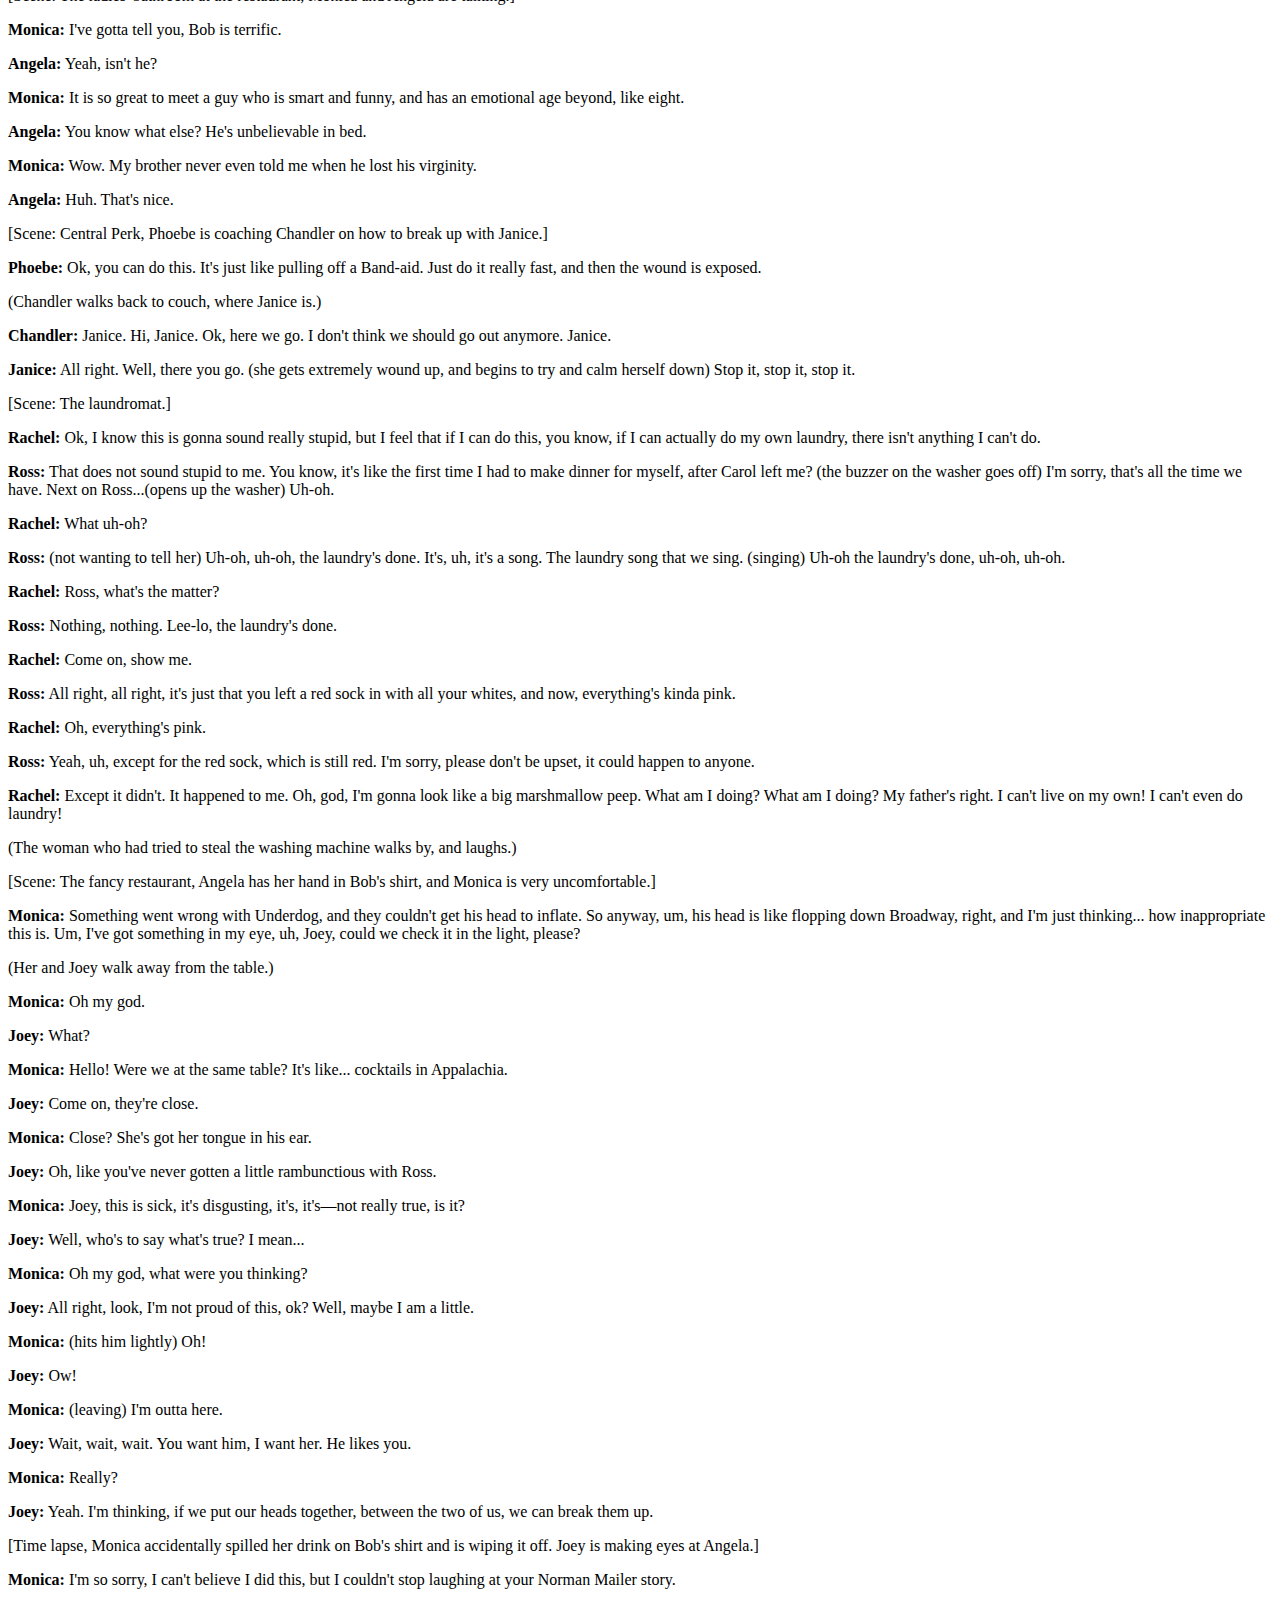
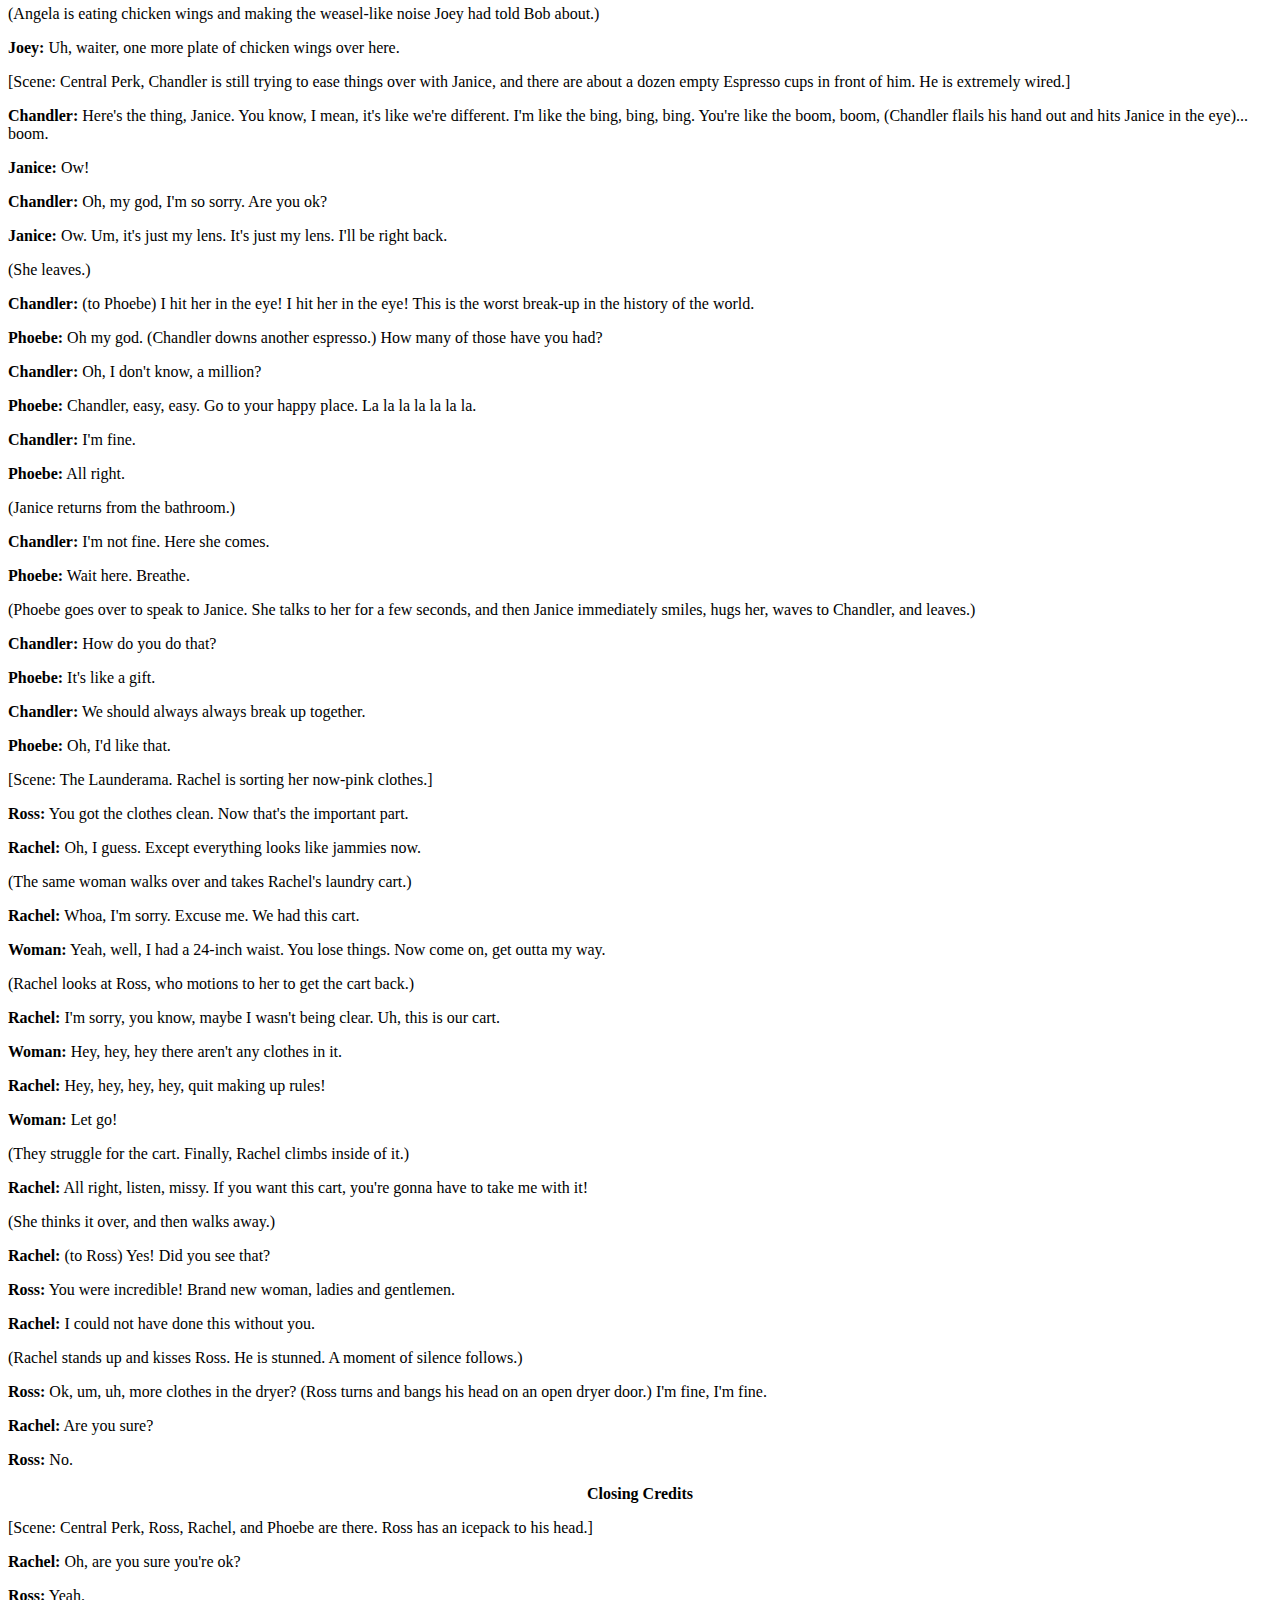
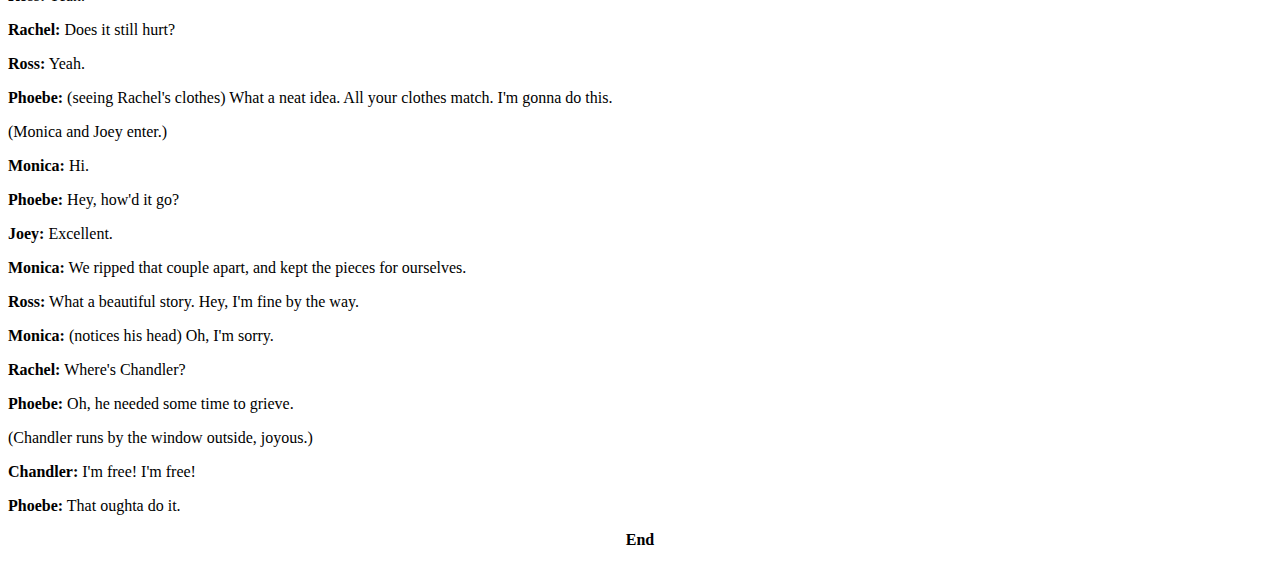
<file: bot/data/0105.html>
<html>

<head>
<title>The One With the East German Laundry Detergent</title>
</head>

<body bgcolor="white" text="black" link="green" vlink="black" alink="yellow">

<h1 align="center">The One With the East German Laundry Detergent</h1>

<hr align="center">
<font size="3"><i>

<p></i>Written by: Jeff Greenstein &amp; Jeff Strauss<br>
Transcribed by: <a href="mailto:Ericaasen1@aol.com">Mindy Mattingly Phillips</a><br>
With Minor Adjustments by: Dan Silverstein</p>

<hr>

<p>[Scene: Central Perk, all six are there.]</p>

<p><b>Monica:</b> Would you let it go? It's not that big a deal.</p>

<p><b>Ross:</b> Not that big a deal? It's amazing. Ok, you just reach in there, there's
one little maneuver, and bam, a bra right out the sleeve. All right, as far as I'm
concerned, there is nothing a guy can do that even comes close. Am I right?</p>

<p><b>Rachel:</b> Come on! You guys can pee standing up.</p>

<p><b>Chandler:</b> We can? All right, I'm tryin' that.</p>

<p><b>Joey:</b> Ok, you know what blows my mind? Women can see breasts any time they want.
You just look down and there they are. How you get any work done is beyond me.</p>

<p><b>Phoebe:</b> Oh, ok, you know what I don't get? The way guys can do so many mean
things, and then not even care.</p>

<p>(Long pause.)</p>

<p><b>Ross:</b> Multiple orgasms!</p>

<h3 align="center">Opening Credits</h3>

<p>[Scene: Central Perk, all are there.]</p>

<p><b>Chandler:</b> So, Saturday night, the big night, date night, Saturday night,
Sat-ur-day night!</p>

<p><b>Joey:</b> No plans, huh?</p>

<p><b>Chandler:</b> Not a one.</p>

<p><b>Ross:</b> Not even, say, breaking up with Janice?</p>

<p><b>Chandler:</b> Oh, right, right, shut up.</p>

<p><b>Monica:</b> Chandler, nobody likes breaking up with someone. You just gotta do it.</p>

<p><b>Chandler:</b> No, I know, but it's just so hard, you know? I mean, you're sitting
there with her, she has no idea what's happening, and then you finally get up the courage
to do it, and there's the horrible awkward moment when you've handed her the note.</p>

<p><b>Joey:</b> Why do you have to break up with her? Be a man, just stop calling. </p>

<p><b>Phoebe:</b> You know, if you want, I'll do it with you.</p>

<p><b>Chandler:</b> Oh, thanks, but I think she'd feel like we're gangin' up on her. </p>

<p><b>Phoebe:</b> No, I mean you break up with Janice and I'll break up with Tony. </p>

<p><b>Ross:</b> Tony?</p>

<p><b>Monica:</b> Oh, you're breaking up with Tony?</p>

<p><b>Phoebe:</b> Yeah, I know, he's sweet, but it's just not fun anymore, you know? I
don't know if it's me, or his hunger strike, or, I don't know.</p>

<p><b>Rachel:</b> (waitressing) Does anybody want anything else?</p>

<p><b>Ross:</b> Oh, yeah, last week you had a wonderful, nutty, chocolatey kind of a cakey
pie thing. (Rachel gives him a dirty look) Nothing, just, just, I'm fine.</p>

<p><b>Phoebe:</b> (to Rachel) What's the matter? Why so scrunchy?</p>

<p><b>Rachel:</b> It's my father. He wants to give me a Mercedes convertible.</p>

<p><b>Ross:</b> That guy, he burns me up.</p>

<p><b>Rachel:</b> Yeah, well, it's a Mercedes if I move back home. Oh, it was horrible. He
called me <i>young lady</i>.</p>

<p><b>Chandler:</b> Ooh, I hate when my father calls me that.</p>

<p><b>Monica:</b> Did he give you that whole &quot;You're-not-up-to-this&quot; thing
again?</p>

<p><b>Rachel:</b> Oh, yeah, yeah. Actually, I got the extended disco version, with three
choruses of &quot;You'll never make it on your own&quot;.</p>

<p><b>Phoebe:</b> (rhythmically) Uh-huh, uh-huh.</p>

<p>(Angela, a beautiful woman in a tight dress, enters.)</p>

<p><b>Angela:</b> Hi, Joey.</p>

<p><b>Joey:</b> My god, Angela.</p>

<p>(Angela takes a seat at the counter.)</p>

<p><b>Monica:</b> Wow, being dumped by you obviously agrees with her.</p>

<p><b>Phoebe:</b> Are you gonna go over there?</p>

<p><b>Joey:</b> No, yeah, no, ok, but not yet. I don't wanna seem too eager. One
Mississippi, two Mississippi, three Mississippi. That seems pretty cool. (he walks over to
her) Hey, Angela. </p>

<p><b>Angela:</b> (casually) Joey.</p>

<p><b>Joey:</b> You look good.</p>

<p><b>Angela:</b> That's because I'm wearing a dress that accents my boobs.</p>

<p><b>Joey:</b> You don't say.</p>

<p>(Cut to Ross and Rachel, talking next to one of the tables.)</p>

<p><b>Ross:</b> So, uh, Rachel, what are you, uh, what're you doing tonight?</p>

<p><b>Rachel:</b> Oh, big glamour night. Me and Monica at Laundorama.</p>

<p><b>Ross:</b> Oh, you uh, you wanna hear a freaky coincidence? Guess who's doing laundry
there too?</p>

<p><b>Rachel:</b> Who?</p>

<p><b>Ross:</b> Me. Was that not clear? Hey, why don't, um, why don't I just join you
both, here?</p>

<p><b>Rachel:</b> Don't you have a laundry room in your building?</p>

<p><b>Ross:</b> Yes, I do have a laundry room in my building, um, but there's a.... rat
problem. Apparently they're attracted to the dryer sheets, and they're goin' in fine, but
they're comin' out all.... fluffy. Anyway, say, sevenish?</p>

<p><b>Rachel:</b> Sure.</p>

<p>(Cut back to Joey and Angela at the counter.)</p>

<p><b>Angela:</b> Forget it Joey. I'm with Bob now.</p>

<p><b>Joey:</b> Bob? Who the hell's Bob?</p>

<p><b>Angela:</b> Bob is great. He's smart, he's sophisticated, and he has a real job.
You, you go on three auditions a month and you call yourself an actor, but Bob...</p>

<p><b>Joey:</b> Come on, we were great together. And not just at the fun stuff, but like,
talking too.</p>

<p><b>Angela:</b> Yeah, well, sorry, Joe. You said let's just be friends, so guess what?</p>

<p><b>Joey:</b> What?</p>

<p><b>Angela:</b> We're just friends.</p>

<p><b>Joey:</b> Fine, fine, so, why don't the four of us go out and have dinner together
tonight? You know, as friends?</p>

<p><b>Angela:</b> What four of us?</p>

<p><b>Joey:</b> You know, you and Bob, and me and my girlfriend, uh, uh, Monica.</p>

<p>[Scene: Monica and Rachel's apartment, Joey is there, trying to convince Monica to pose
as his girlfriend. His plan is to hook Monica up with Angela's boyfriend Bob and then take
Angela back for himself.]</p>

<p><b>Joey:</b> Monica, I'm tellin' you, this guy is perfect for you.</p>

<p><b>Monica:</b> Forget it. Not after your cousin who could belch the alphabet.</p>

<p><b>Joey:</b> Come on. This guy's great. His name's Bob. He's Angela's... brother. He's
smart, he's sophisticated, and he has a real job. Me, I go on three auditions a month and
call myself an actor, but Bob is...</p>

<p><b>Monica:</b> (looking out window) Oh, god help us.</p>

<p><b>Joey:</b> What?</p>

<p><b>Monica:</b> Ugly Naked Guy's laying kitchen tile. Eww!</p>

<p><b>Joey:</b> Eww! Look, I'm asking a favor here. If I do this for her brother, maybe
Angela will come back to me.</p>

<p><b>Monica:</b> What's going on here? You go out with tons of girls.</p>

<p><b>Joey:</b> (proud) I know, but, I made a huge mistake. I never should have broken up
with her. Will you help me? Please?</p>

<p>[Scene: Ross' apartment, Chandler is over.]</p>

<p><b>Ross:</b> (on phone) Ok, bye. (hangs up) Well, Monica's not coming, it's just gonna
be me and Rachel.</p>

<p><b>Chandler:</b> Oh. Well, hold on camper, are you sure you've thought this thing
through?</p>

<p><b>Ross:</b> It's laundry. The thinking through is minimal.</p>

<p><b>Chandler:</b> It's just you and Rachel, just the two of you? This is a date. You're
going on a date.</p>

<p><b>Ross:</b> Nuh-uh.</p>

<p><b>Chandler:</b> Yuh-huh.</p>

<p><b>Ross:</b> So what're you saying here? I should shave again, pick up some wine, what?</p>

<p><b>Chandler:</b> Well, you may wanna rethink the dirty underwear. This is basically the
first time she's gonna see your underwear&#151;you want it to be dirty?</p>

<p><b>Ross:</b> (sheepish) No.</p>

<p><b>Chandler:</b> Oh, and uh, the fabric softener?</p>

<p><b>Ross:</b> Ok, ok, now what is wrong with my <em>Snuggles</em>? What, it says I'm a
sensitive, warm kinda guy, you know, like a warm, fuzzy bear. Ok, I can pick something
else up on the way.</p>

<p><b>Chandler:</b> There you go.</p>

<p>[Scene: A fancy restaurant, Joey and Monica are there, meeting Angela and Bob, who
Monica thinks is Angela's brother.]</p>

<p><b>Monica:</b> Thank you. So what does this Bob guy look like? Is he tall? Short?</p>

<p><b>Joey:</b> Yep.</p>

<p><b>Monica:</b> Which?</p>

<p><b>Joey:</b> Which what?</p>

<p><b>Monica:</b> You've never met Bob, have you?</p>

<p><b>Joey:</b> No, but he's...</p>

<p><b>Monica:</b> Oh my god, Joey, for all we know this guy could be horribly...</p>

<p>(Angela and Bob walk in. Bob is good-looking.)</p>

<p><b>Angela:</b> Hey, Joey.</p>

<p><b>Monica:</b> ...horribly attractive. I'll be shutting up now.</p>

<p>[Scene: Central Perk, Chandler and Phoebe are there, both ready to break up with their
significant others.]</p>

<p><b>Chandler:</b> Where are they? Where are they?</p>

<p><b>Phoebe:</b> This is nice. We never do anything just the two of us.</p>

<p><b>Chandler:</b> It's great. Maybe tomorrow we can rent a car and run over some
puppies.</p>

<p><b>Phoebe:</b> Eww, I don't wanna do that.</p>

<p>(Janice and Phoebe's boyfriend, Tony, walk in.)</p>

<p><b>Chandler:</b> Here we go.</p>

<p><b>Phoebe:</b> Ok, have a good break-up.</p>

<p><b>Chandler:</b> Hey, Janice.</p>

<p><b>Janice:</b> Oh, my god, I am so glad you called me. I had the most supremely awful
day.</p>

<p><b>Chandler:</b> Hey, that's not good. Can I get an espresso and a latte over here,
please?</p>

<p><b>Janice:</b> We got the proofs back from that photo shoot, you know, the one with the
little vegetables. Anyway, they pretty much sucked, so, I blew off the rest of the day,
and I went shopping...(looks through her bags)... and I got you, I'm looking, I'm looking,
I'm looking, I got you...</p>

<p>(Chandler sees Phoebe breaking up with Tony. She talks to him for a few seconds, hugs
him, and then he leaves. Chandler is amazed how easy it was for her.)</p>

<p><b>Chandler:</b> What?</p>

<p><b>Janice:</b> What?</p>

<p><b>Chandler:</b> (covering) What... did you get me there? </p>

<p><b>Janice:</b> I got you...these. (pulls out a pair of socks)</p>

<p><b>Chandler:</b> Bullwinkle socks. That's so sweet.</p>

<p><b>Janice:</b> Well, I knew you had the Rockys, and so I figured, you know, you can
wear Bullwinkle and Bullwinkle, or you can wear Rocky and Rocky,or, you can mix and match,
moose and squirrel. Whatever you want.</p>

<p><b>Chandler:</b> That's great. </p>

<p>(The drinks arrive, and Chandler downs his espresso in one gulp.)</p>

<p><b>Chandler:</b> Well, I'm gonna get another espresso. Can I get you another latte?</p>

<p><b>Janice:</b> (holding the full cup) No, no, I'm still working on mine.</p>

<p>(Chandler walks over to the counter where Phoebe is, and is asking her about the
break-up.)</p>

<p><b>Chandler:</b> That's it?</p>

<p><b>Phoebe:</b> Yeah, it was really hard.</p>

<p><b>Chandler:</b> Oh, yeah, that hug looked pretty brutal.</p>

<p><b>Phoebe:</b> Ok, you weren't there.</p>

<p>[Scene: The Launderama, Rachel is there, waiting for Ross. An old woman takes Rachel's
clothes off the machine and begins loading it with her things.]</p>

<p><b>Woman:</b> Comin' through. Move, move.</p>

<p><b>Rachel:</b> Oh, 'scuse me. I was kinda using that machine.</p>

<p><b>Woman:</b> Yeah, well, now you're kinda not.</p>

<p><b>Rachel:</b> But I saved it. I put my basket on top.</p>

<p><b>Woman:</b> Oh, I'm sorry, is that your basket? It's really pretty. Unfortunately, I
don't see suds.</p>

<p><b>Rachel:</b> What?</p>

<p><b>Woman:</b> No suds, no save. Ok?</p>

<p>(Ross arrives.)</p>

<p><b>Ross:</b> What's goin' on?</p>

<p><b>Rachel:</b> Hi, uh, nothing. That horrible woman just took my machine.</p>

<p><b>Ross:</b> Was your basket on top?</p>

<p><b>Rachel:</b> Yeah, but, there were no suds.</p>

<p><b>Ross:</b> So?</p>

<p><b>Rachel:</b> Well, you know, no suds, no save.</p>

<p><b>Ross:</b> No suds? Excuse me, hold on a second. (to woman) That's my friend's
machine.</p>

<p><b>Woman:</b> Hey, hey, hey, her stuff wasn't in it.</p>

<p><b>Ross:</b> Hey, hey, hey, that's not the rule and you know it. </p>

<p>(The woman and Ross stare at each other. Finally she takes her stuff out of the machine
and leaves.)</p>

<p><b>Ross:</b> (to the crowd in the laundromat) All right, show's over. Nothing to see
here. (to Rachel) Ok, let's do laundry.</p>

<p><b>Rachel:</b> That was amazing. I can't even send back soup.</p>

<p><b>Ross:</b> Well, that's because you're such a sweet, gentle, uh...Do you, uh, do
you...Oh, hey, uh you must need detergent.</p>

<p>(Ross pulls out a huge box of laundry detergent.)</p>

<p><b>Rachel:</b> What's that?</p>

<p><b>Ross:</b> <i>Uberveiss</i>. It's new, it's German, it's extra-tough.</p>

<p>(Rachel starts to load her clothes.)</p>

<p><b>Ross:</b> Rach, do you uh, are you gonna separate those?</p>

<p><b>Rachel:</b> Oh god. Oh, am I being like a total laundry spaz? I mean, am I supposed
to use like one machine for shirts and another machine for pants? </p>

<p><b>Ross:</b> Rach, have you never done this before?</p>

<p><b>Rachel:</b> Well, not myself, but I know other people that have. Ok, you caught me.
I'm a laundry virgin.</p>

<p><b>Ross:</b> Uh, well, don't worry, I'll use the gentle cycle. Ok, um, basically you
wanna use one machine for all your whites, a whole nother machine for colors, and a third
for your uh, your uh, delicates, and that would be your bras and your under-panty things.</p>

<p><b>Rachel:</b> (holds a pair of panties in front of Ross) Ok, Well, what about these
are white cotton panties. Would they go with whites or delicates?</p>

<p><b>Ross:</b> (visibly nervous) Uh, that, that, that would be a judgment call.</p>

<p>[Scene: Fancy restaurant, Monica, Joey, Angela, and Bob are seated at the table.]</p>

<p><b>Monica:</b> (to Joey) He is so cute. (to Angela and Bob) So, where did you guys grow
up?</p>

<p><b>Angela:</b> Brooklyn Heights.</p>

<p><b>Bob:</b> Cleveland.</p>

<p><b>Monica:</b> How, how did that happen?</p>

<p><b>Joey:</b> Oh my god.</p>

<p><b>Monica:</b> What?</p>

<p><b>Joey:</b> I suddenly had the feeling that I was falling. But I'm not.</p>

<h3 align="center">Commercial Break</h3>

<p>[Scene: Fancy restaurant, Joey and Bob are talking.]</p>

<p><b>Joey:</b> So, you and Angela, huh?</p>

<p><b>Bob:</b> Yep. Pretty much.</p>

<p><b>Joey:</b> You're a lucky man. You know what I miss the most about her? That cute
nibbly noise when she eats. Like a happy little squirrel, or a weasel.</p>

<p><b>Bob:</b> Huh, I never really noticed.</p>

<p><b>Joey:</b> Oh, yeah, yeah, listen for it.</p>

<p><b>Bob:</b> Monica, Monica is great.</p>

<p><b>Joey:</b> Yeah, but it's not gonna last. She's too much for me in bed. Sexually.</p>

<p>[Scene: The ladies' bathroom at the restaurant, Monica and Angela are talking.]</p>

<p><b>Monica:</b> I've gotta tell you, Bob is terrific.</p>

<p><b>Angela:</b> Yeah, isn't he?</p>

<p><b>Monica:</b> It is so great to meet a guy who is smart and funny, and has an
emotional age beyond, like eight.</p>

<p><b>Angela:</b> You know what else? He's unbelievable in bed.</p>

<p><b>Monica:</b> Wow. My brother never even told me when he lost his virginity.</p>

<p><b>Angela:</b> Huh. That's nice.</p>

<p>[Scene: Central Perk, Phoebe is coaching Chandler on how to break up with Janice.]</p>

<p><b>Phoebe:</b> Ok, you can do this. It's just like pulling off a Band-aid. Just do it
really fast, and then the wound is exposed.</p>

<p>(Chandler walks back to couch, where Janice is.)</p>

<p><b>Chandler:</b> Janice. Hi, Janice. Ok, here we go. I don't think we should go out
anymore. Janice.</p>

<p><b>Janice:</b> All right. Well, there you go. (she gets extremely wound up, and begins
to try and calm herself down) Stop it, stop it, stop it.</p>

<p>[Scene: The laundromat.]</p>

<p><b>Rachel:</b> Ok, I know this is gonna sound really stupid, but I feel that if I can
do this, you know, if I can actually do my own laundry, there isn't anything I can't do.</p>

<p><b>Ross:</b> That does not sound stupid to me. You know, it's like the first time I had
to make dinner for myself, after Carol left me? (the buzzer on the washer goes off) I'm
sorry, that's all the time we have. Next on Ross...(opens up the washer) Uh-oh.</p>

<p><b>Rachel:</b> What uh-oh?</p>

<p><b>Ross:</b> (not wanting to tell her) Uh-oh, uh-oh, the laundry's done. It's, uh, it's
a song. The laundry song that we sing. (singing) Uh-oh the laundry's done, uh-oh, uh-oh.</p>

<p><b>Rachel:</b> Ross, what's the matter?</p>

<p><b>Ross:</b> Nothing, nothing. Lee-lo, the laundry's done.</p>

<p><b>Rachel:</b> Come on, show me.</p>

<p><b>Ross:</b> All right, all right, it's just that you left a red sock in with all your
whites, and now, everything's kinda pink.</p>

<p><b>Rachel:</b> Oh, everything's pink.</p>

<p><b>Ross:</b> Yeah, uh, except for the red sock, which is still red. I'm sorry, please
don't be upset, it could happen to anyone.</p>

<p><b>Rachel:</b> Except it didn't. It happened to me. Oh, god, I'm gonna look like a big
marshmallow peep. What am I doing? What am I doing? My father's right. I can't live on my
own! I can't even do laundry!</p>

<p>(The woman who had tried to steal the washing machine walks by, and laughs.)</p>

<p>[Scene: The fancy restaurant, Angela has her hand in Bob's shirt, and Monica is very
uncomfortable.]</p>

<p><b>Monica:</b> Something went wrong with Underdog, and they couldn't get his head to
inflate. So anyway, um, his head is like flopping down Broadway, right, and I'm just
thinking... how inappropriate this is. Um, I've got something in my eye, uh, Joey, could
we check it in the light, please? </p>

<p>(Her and Joey walk away from the table.)</p>

<p><b>Monica:</b> Oh my god.</p>

<p><b>Joey:</b> What?</p>

<p><b>Monica:</b> Hello! Were we at the same table? It's like... cocktails in Appalachia.</p>

<p><b>Joey:</b> Come on, they're close.</p>

<p><b>Monica:</b> Close? She's got her tongue in his ear.</p>

<p><b>Joey:</b> Oh, like you've never gotten a little rambunctious with Ross.</p>

<p><b>Monica:</b> Joey, this is sick, it's disgusting, it's, it's&#151;not really true, is
it?</p>

<p><b>Joey:</b> Well, who's to say what's true? I mean...</p>

<p><b>Monica:</b> Oh my god, what were you thinking?</p>

<p><b>Joey:</b> All right, look, I'm not proud of this, ok? Well, maybe I am a little.</p>

<p><b>Monica:</b> (hits him lightly) Oh! </p>

<p><b>Joey:</b> Ow!</p>

<p><b>Monica:</b> (leaving) I'm outta here.</p>

<p><b>Joey:</b> Wait, wait, wait. You want him, I want her. He likes you.</p>

<p><b>Monica:</b> Really?</p>

<p><b>Joey:</b> Yeah. I'm thinking, if we put our heads together, between the two of us,
we can break them up.</p>

<p>[Time lapse, Monica accidentally spilled her drink on Bob's shirt and is wiping it off.
Joey is making eyes at Angela.]</p>

<p><b>Monica:</b> I'm so sorry, I can't believe I did this, but I couldn't stop laughing
at your Norman Mailer story.</p>

<p>(Angela is eating chicken wings and making the weasel-like noise Joey had told Bob
about.)</p>

<p><b>Joey:</b> Uh, waiter, one more plate of chicken wings over here.</p>

<p>[Scene: Central Perk, Chandler is still trying to ease things over with Janice, and
there are about a dozen empty Espresso cups in front of him. He is extremely wired.]</p>

<p><b>Chandler:</b> Here's the thing, Janice. You know, I mean, it's like we're different.
I'm like the bing, bing, bing. You're like the boom, boom, (Chandler flails his hand out
and hits Janice in the eye)... boom.</p>

<p><b>Janice:</b> Ow!</p>

<p><b>Chandler:</b> Oh, my god, I'm so sorry. Are you ok?</p>

<p><b>Janice:</b> Ow. Um, it's just my lens. It's just my lens. I'll be right back.</p>

<p>(She leaves.) </p>

<p><b>Chandler:</b> (to Phoebe) I hit her in the eye! I hit her in the eye! This is the
worst break-up in the history of the world. </p>

<p><b>Phoebe:</b> Oh my god. (Chandler downs another espresso.) How many of those have you
had?</p>

<p><b>Chandler:</b> Oh, I don't know, a million?</p>

<p><b>Phoebe:</b> Chandler, easy, easy. Go to your happy place. La la la la la la la.</p>

<p><b>Chandler:</b> I'm fine.</p>

<p><b>Phoebe:</b> All right. </p>

<p>(Janice returns from the bathroom.)</p>

<p><b>Chandler:</b> I'm not fine. Here she comes.</p>

<p><b>Phoebe:</b> Wait here. Breathe.</p>

<p>(Phoebe goes over to speak to Janice. She talks to her for a few seconds, and then
Janice immediately smiles, hugs her, waves to Chandler, and leaves.)</p>

<p><b>Chandler:</b> How do you do that?</p>

<p><b>Phoebe:</b> It's like a gift.</p>

<p><b>Chandler:</b> We should always always break up together.</p>

<p><b>Phoebe:</b> Oh, I'd like that.</p>

<p>[Scene: The Launderama. Rachel is sorting her now-pink clothes.]</p>

<p><b>Ross:</b> You got the clothes clean. Now that's the important part.</p>

<p><b>Rachel:</b> Oh, I guess. Except everything looks like jammies now.</p>

<p>(The same woman walks over and takes Rachel's laundry cart.)</p>

<p><b>Rachel:</b> Whoa, I'm sorry. Excuse me. We had this cart.</p>

<p><b>Woman:</b> Yeah, well, I had a 24-inch waist. You lose things. Now come on, get
outta my way.</p>

<p>(Rachel looks at Ross, who motions to her to get the cart back.)</p>

<p><b>Rachel:</b> I'm sorry, you know, maybe I wasn't being clear. Uh, this is our cart.</p>

<p><b>Woman:</b> Hey, hey, hey there aren't any clothes in it.</p>

<p><b>Rachel:</b> Hey, hey, hey, hey, quit making up rules!</p>

<p><b>Woman:</b> Let go!</p>

<p>(They struggle for the cart. Finally, Rachel climbs inside of it.)</p>

<p><b>Rachel:</b> All right, listen, missy. If you want this cart, you're gonna have to
take me with it! </p>

<p>(She thinks it over, and then walks away.)</p>

<p><b>Rachel:</b> (to Ross) Yes! Did you see that?</p>

<p><b>Ross:</b> You were incredible! Brand new woman, ladies and gentlemen.</p>

<p><b>Rachel:</b> I could not have done this without you.</p>

<p>(Rachel stands up and kisses Ross. He is stunned. A moment of silence follows.)</p>

<p><b>Ross:</b> Ok, um, uh, more clothes in the dryer? (Ross turns and bangs his head on
an open dryer door.) I'm fine, I'm fine.</p>

<p><b>Rachel:</b> Are you sure?</p>

<p><b>Ross:</b> No.</p>

<p align="center"><strong>Closing Credits</strong></p>

<p>[Scene: Central Perk, Ross, Rachel, and Phoebe are there. Ross has an icepack to his
head.]</p>

<p><b>Rachel:</b> Oh, are you sure you're ok?</p>

<p><b>Ross:</b> Yeah.</p>

<p><b>Rachel:</b> Does it still hurt?</p>

<p><b>Ross:</b> Yeah.</p>

<p><b>Phoebe:</b> (seeing Rachel's clothes) What a neat idea. All your clothes match. I'm
gonna do this.</p>

<p>(Monica and Joey enter.)</p>

<p><b>Monica:</b> Hi.</p>

<p><b>Phoebe:</b> Hey, how'd it go?</p>

<p><b>Joey:</b> Excellent.</p>

<p><b>Monica:</b> We ripped that couple apart, and kept the pieces for ourselves.</p>

<p><b>Ross:</b> What a beautiful story. Hey, I'm fine by the way.</p>

<p><b>Monica:</b> (notices his head) Oh, I'm sorry.</p>

<p><b>Rachel:</b> Where's Chandler?</p>

<p><b>Phoebe:</b> Oh, he needed some time to grieve.</p>

<p>(Chandler runs by the window outside, joyous.)</p>

<p><b>Chandler:</b> I'm free! I'm free!</p>

<p><b>Phoebe:</b> That oughta do it.</p>

<p align="center"><strong>End</strong></p>
</font>
</body>
</html>
</file>
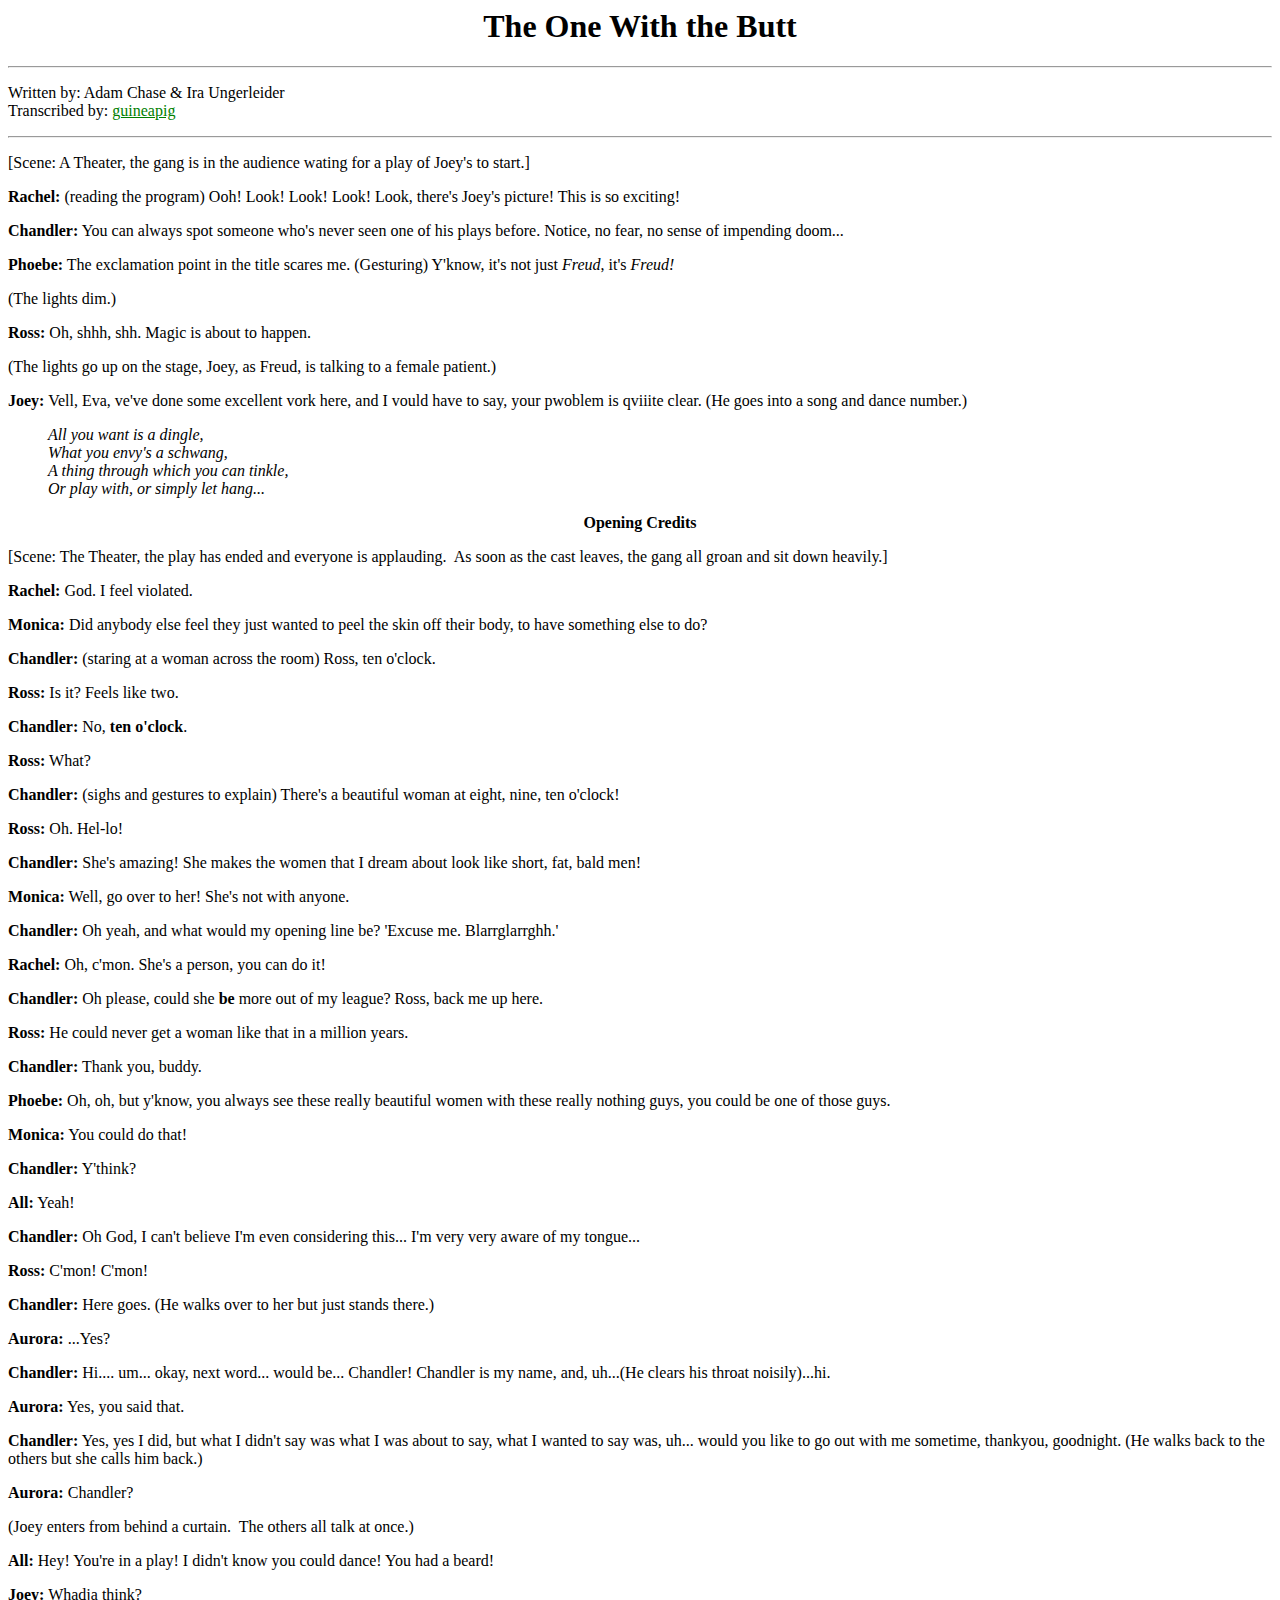
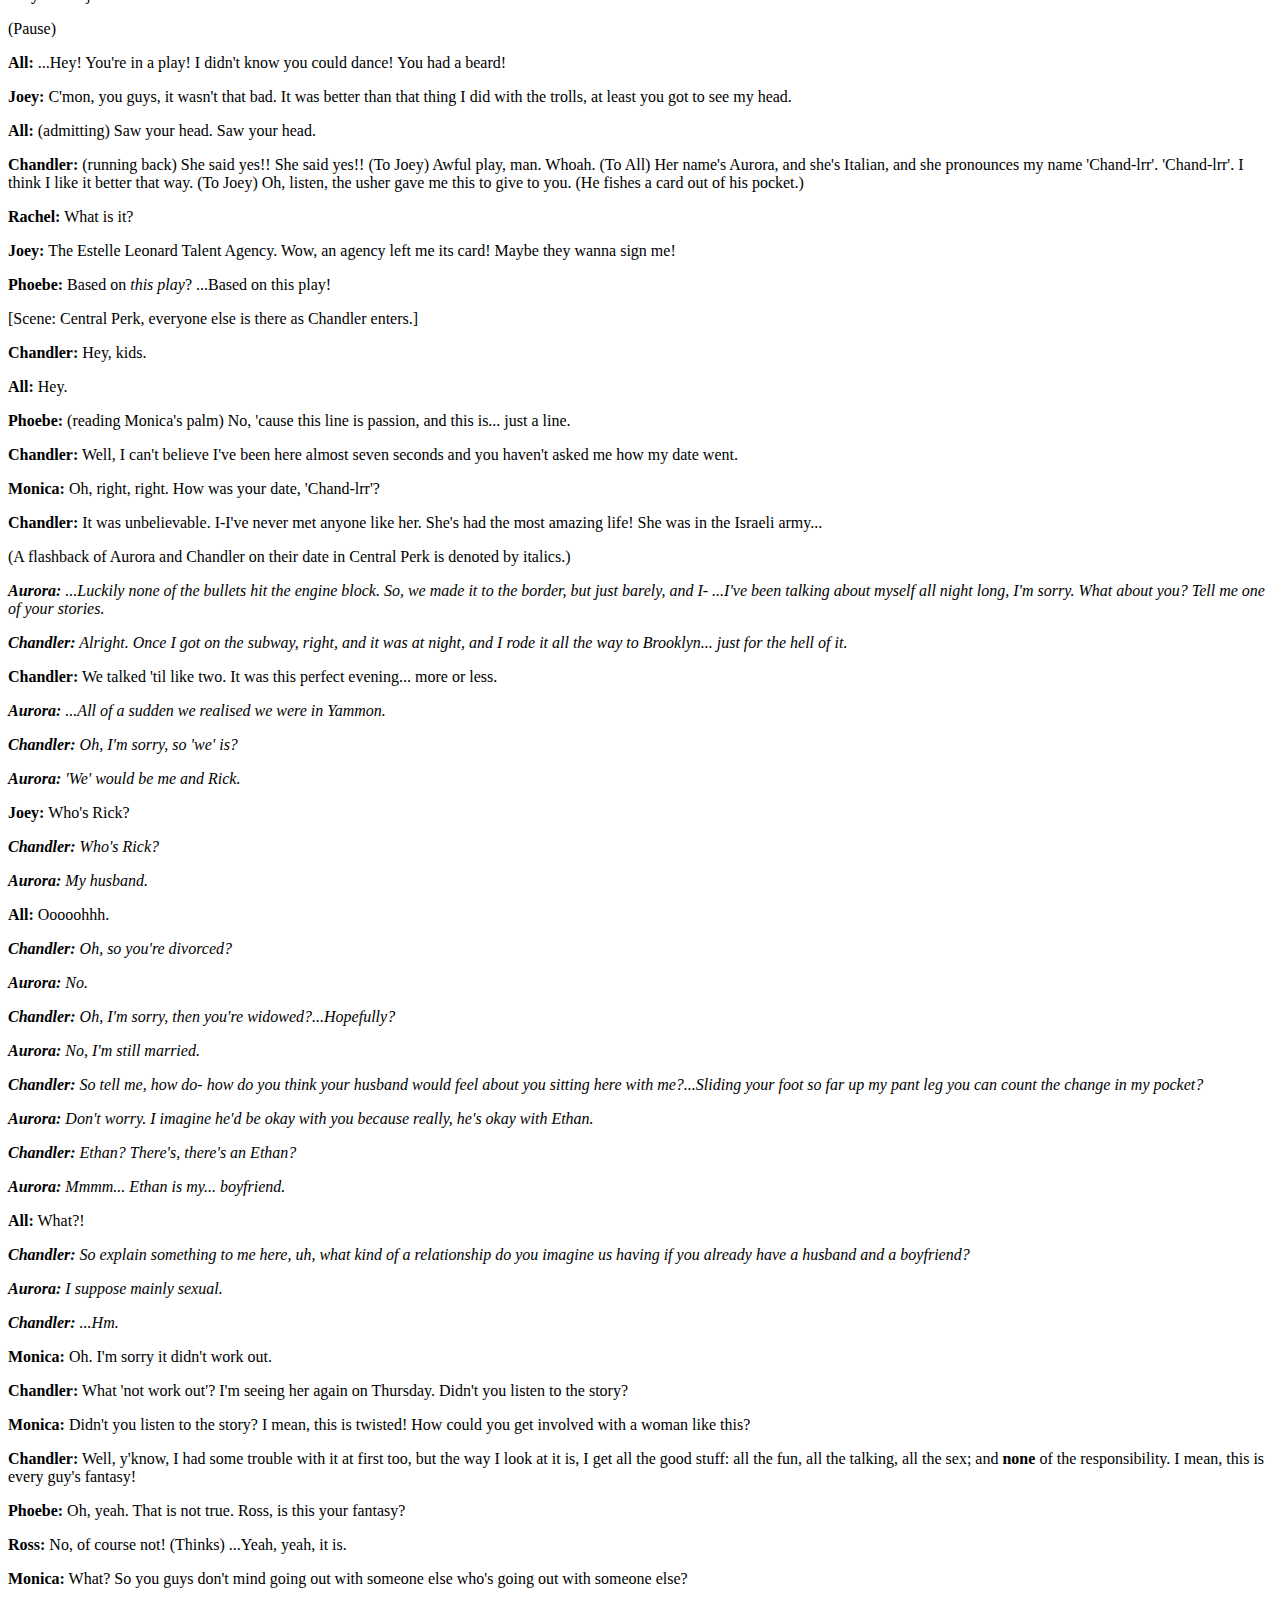
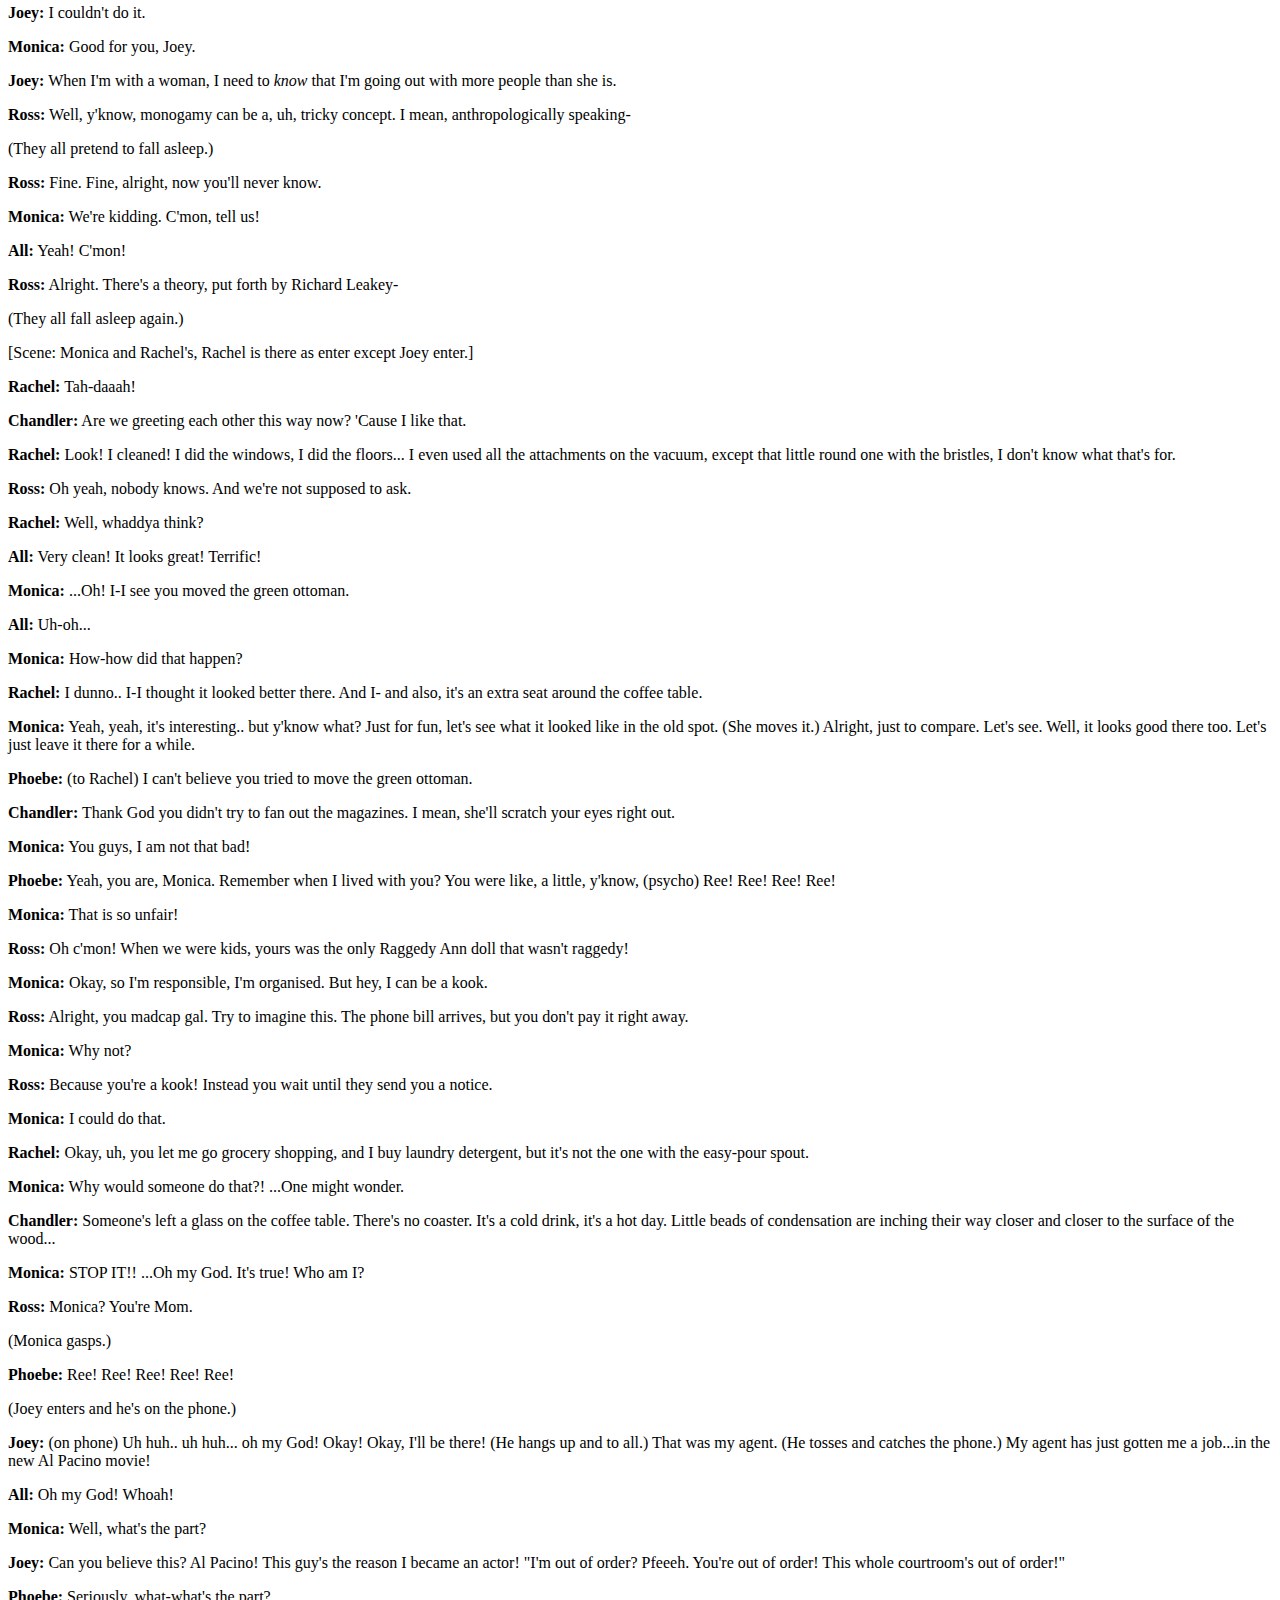
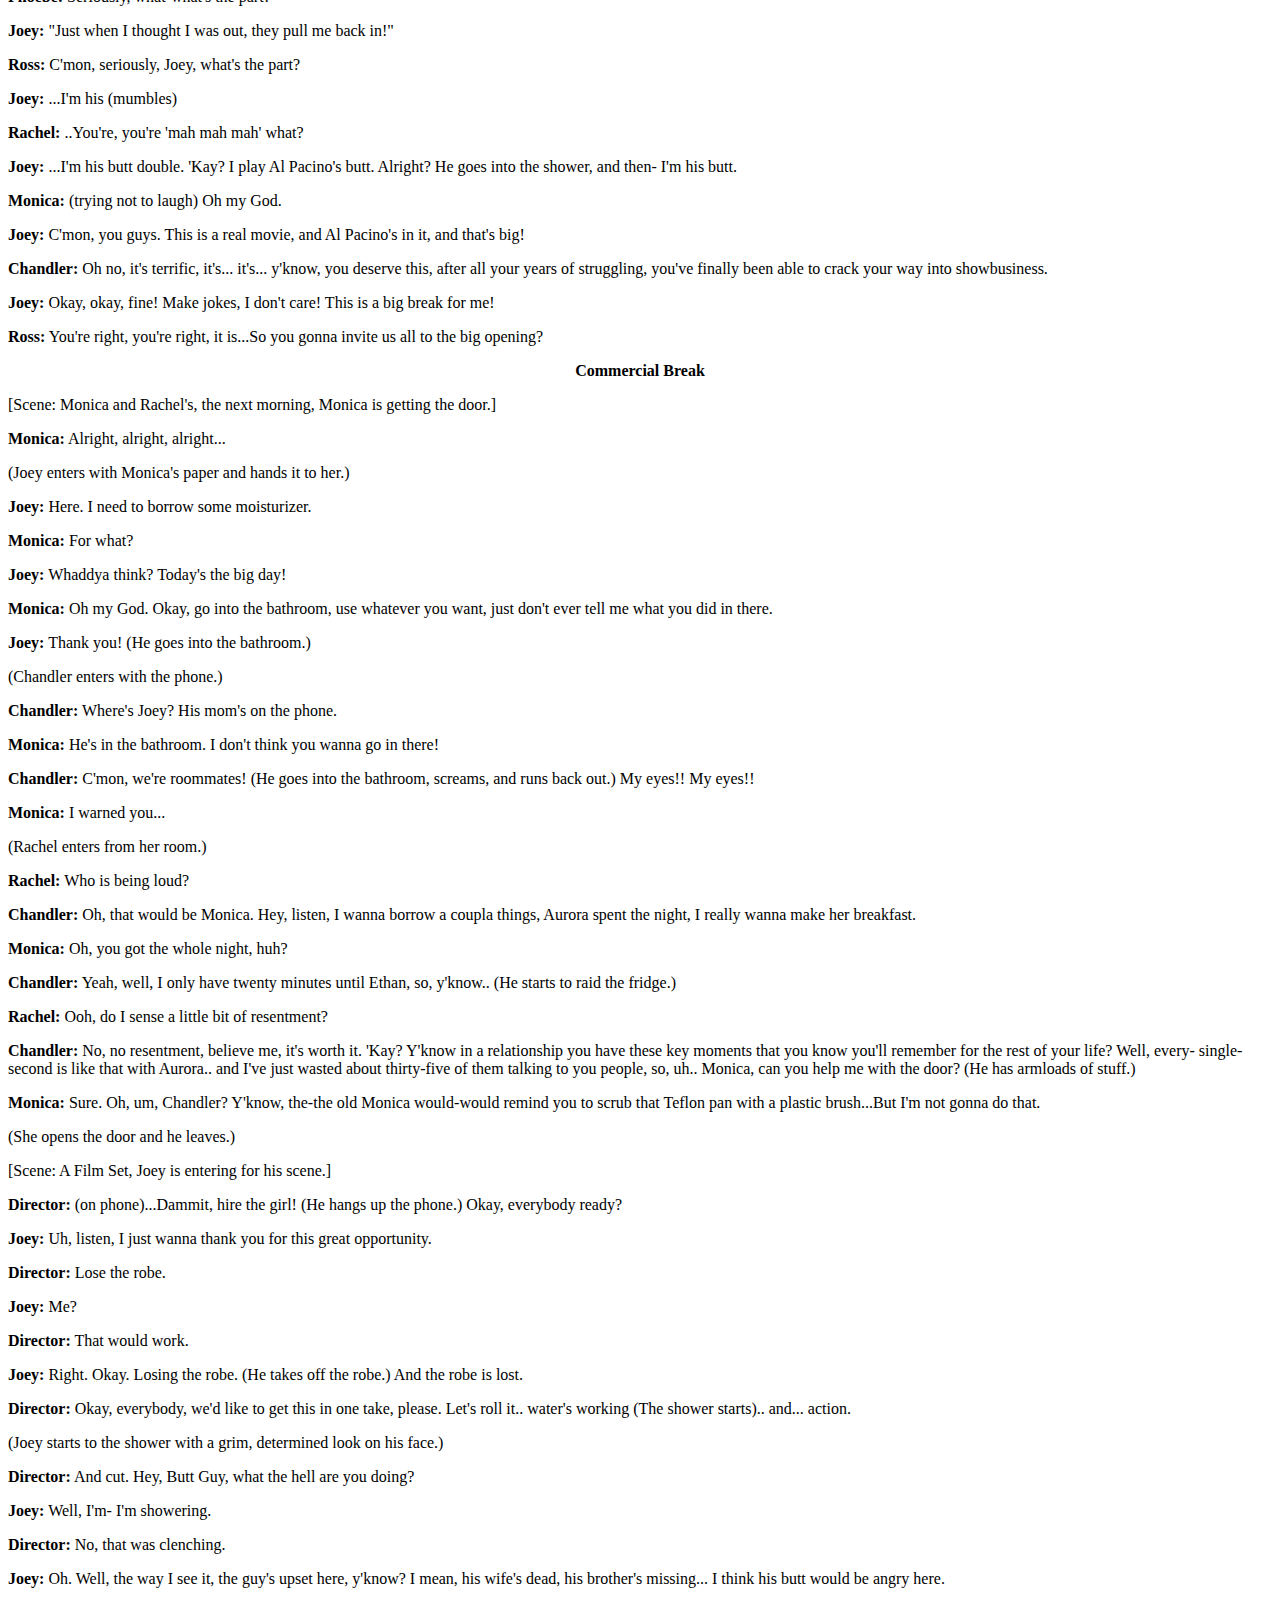
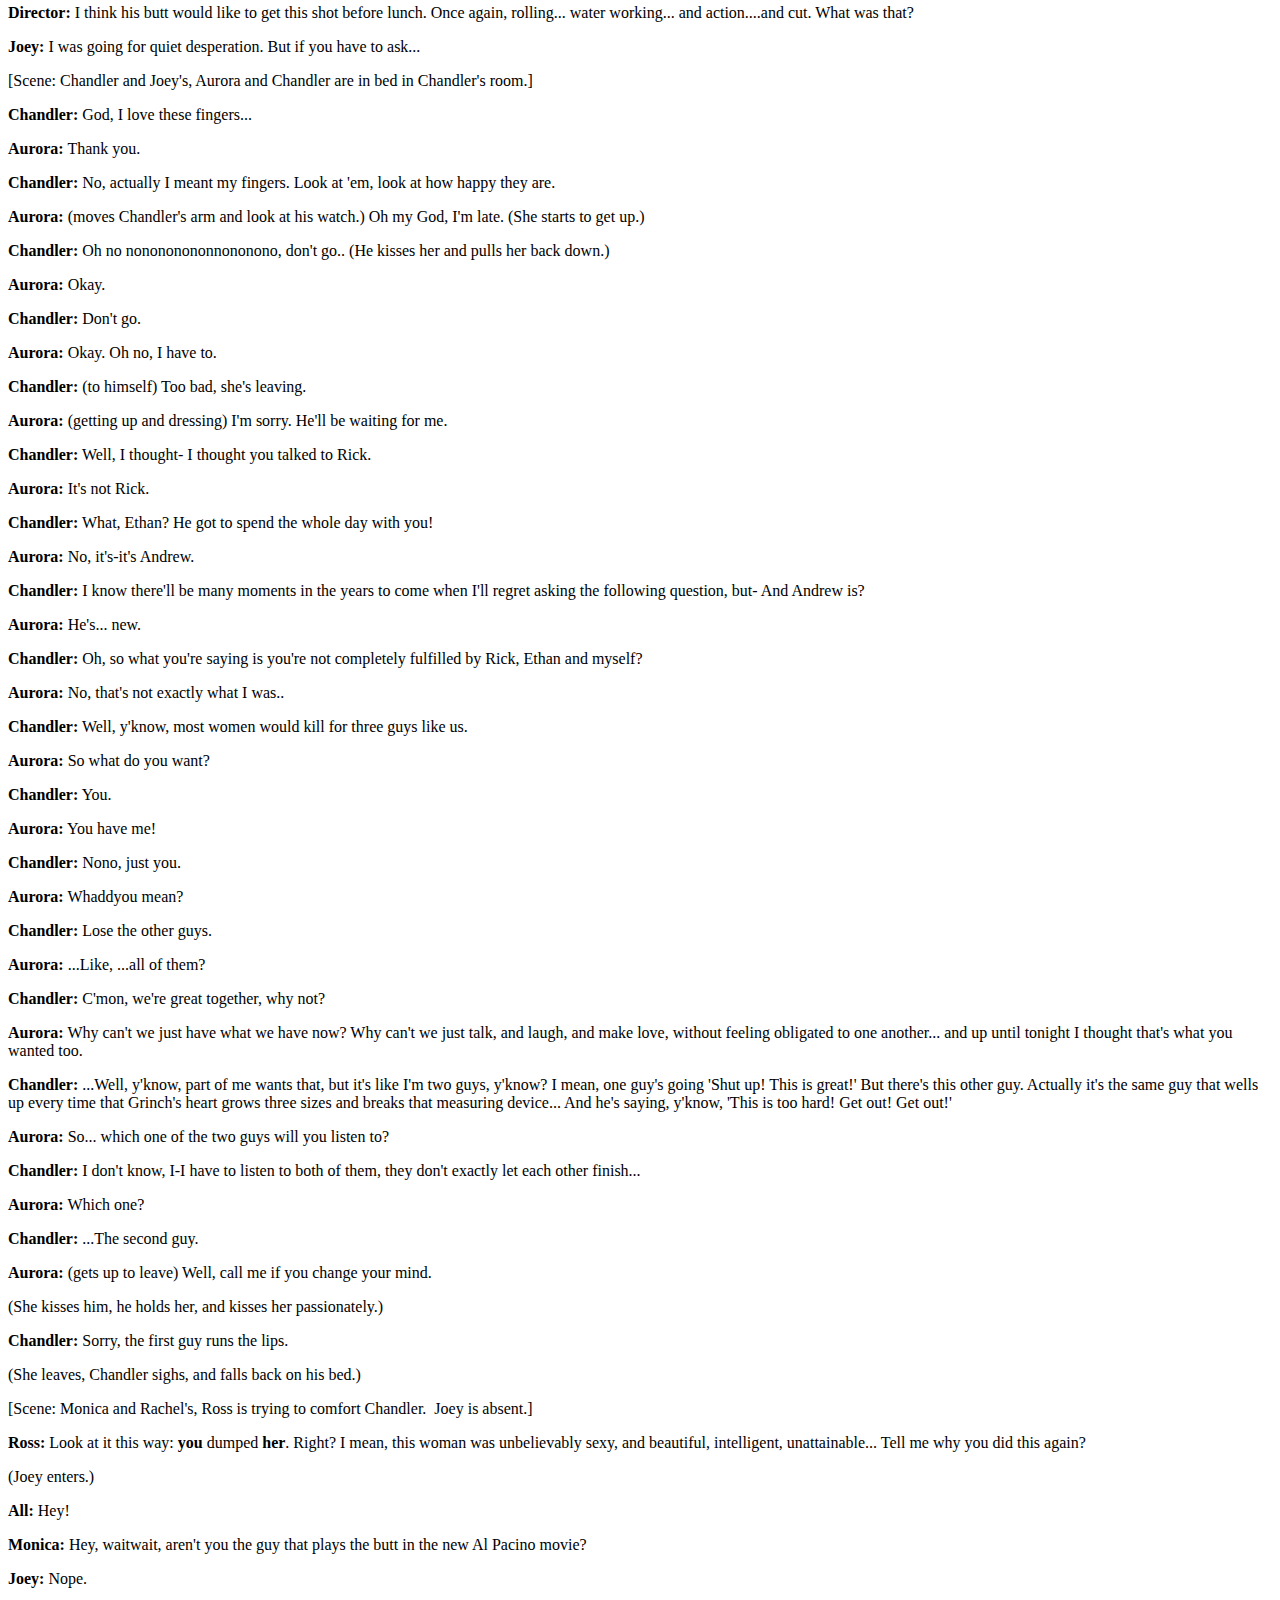
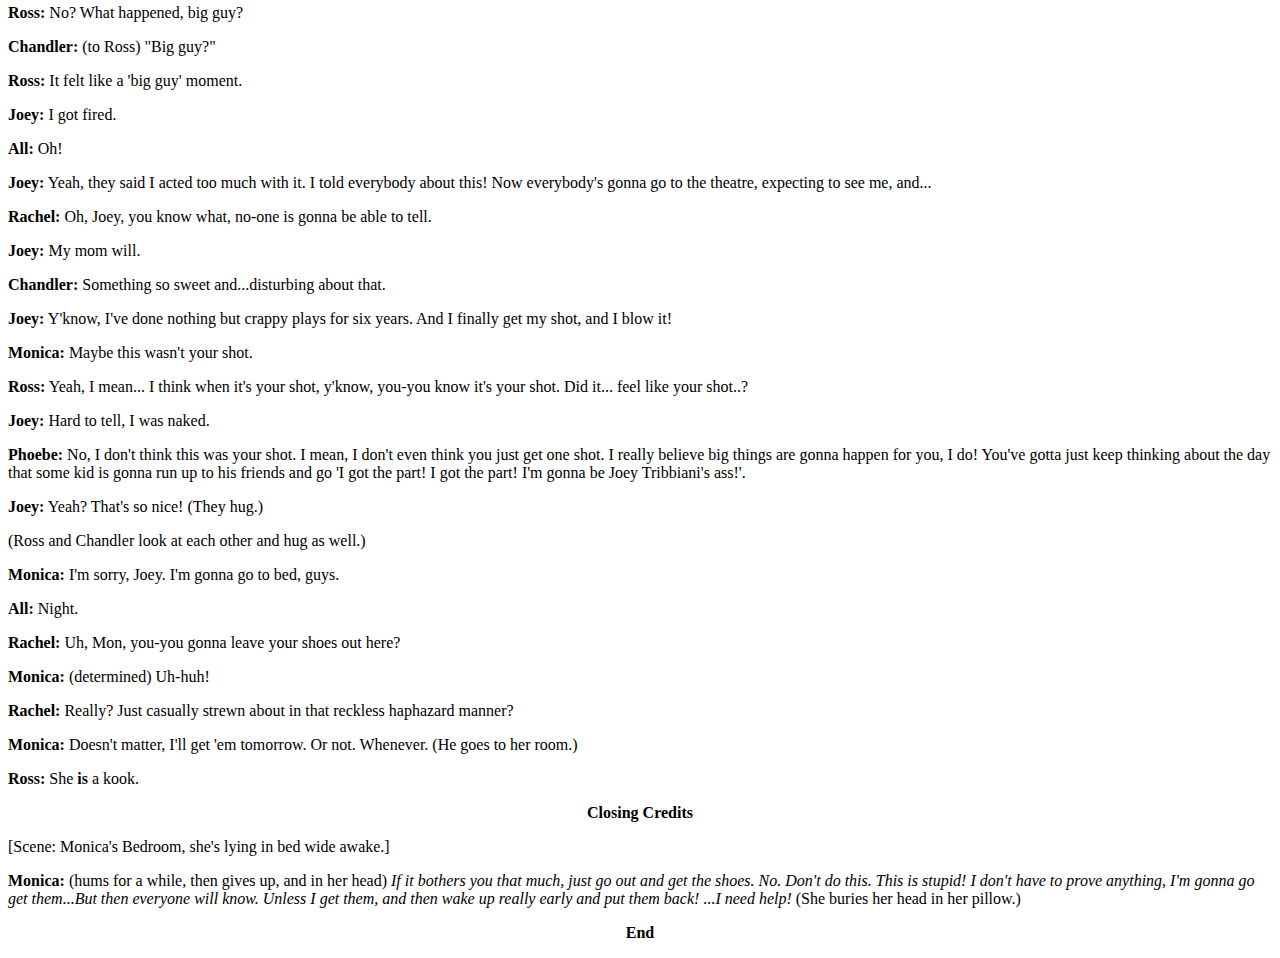
<file: bot/data/0106.html>
<html>

<head>
<title>The One With The Butt</title>
</head>

<body bgcolor="white" text="black" link="green" vlink="black" alink="yellow">

<h1 align="center">The One With the Butt</h1>

<hr align="center">
<font size="3"><i>

<p></i>Written by: Adam Chase &amp; Ira Ungerleider<br>
Transcribed by: <a href="mailto:Ericaasen1@aol.com">guineapig</a></font></p>

<hr>
<font size="3"><b>

<p></b>[Scene: A Theater, the gang is in the audience wating for a play of Joey's to
start.]</p>

<p><b>Rachel:</b> (reading the program) Ooh! Look! Look! Look! Look, there's Joey's
picture! This is so exciting!</p>

<p><b>Chandler:</b> You can always spot someone who's never seen one of his plays before.
Notice, no fear, no sense of impending doom...</p>

<p><b>Phoebe:</b> The exclamation point in the title scares me. (Gesturing) Y'know, it's
not just <i>Freud</i>, it's <i>Freud!</i></p>

<p>(The lights dim.)</p>

<p><b>Ross:</b> Oh, shhh, shh. Magic is about to happen.</p>

<p>(The lights go up on the stage, Joey, as Freud, is talking to a female patient.)</p>

<p><b>Joey:</b> Vell, Eva, ve've done some excellent vork here, and I vould have to say,
your pwoblem is qviiite clear. (He goes into a song and dance number.) </p>

<blockquote>
  <p><em>All you want is a dingle,<br>
  What you envy's a schwang,<br>
  A thing through which you can tinkle,<br>
  Or play with, or simply let hang...</em></p>
</blockquote>
<b>

<p align="center">Opening Credits</b></p>

<p>[Scene: The Theater, the play has ended and everyone is applauding.&nbsp; As soon as
the cast leaves, the gang all groan and sit down heavily.]</p>

<p><b>Rachel:</b> God. I feel violated.</p>

<p><b>Monica:</b> Did anybody else feel they just wanted to peel the skin off their body,
to have something else to do?</p>

<p><b>Chandler:</b> (staring at a woman across the room) Ross, ten o'clock.</p>

<p><b>Ross:</b> Is it? Feels like two.</p>

<p><b>Chandler:</b> No, <b>ten o'clock</b>.</p>

<p><b>Ross:</b> What?</p>

<p><b>Chandler:</b> (sighs and gestures to explain) There's a beautiful woman at eight,
nine, ten o'clock!</p>

<p><b>Ross:</b> Oh. Hel-lo!</p>

<p><b>Chandler:</b> She's amazing! She makes the women that I dream about look like short,
fat, bald men!</p>

<p><b>Monica:</b> Well, go over to her! She's not with anyone.</p>

<p><b>Chandler:</b> Oh yeah, and what would my opening line be? 'Excuse me.
Blarrglarrghh.'</p>

<p><b>Rachel:</b> Oh, c'mon. She's a person, you can do it!</p>

<p><b>Chandler:</b> Oh please, could she <strong>be </strong>more out of my league? Ross,
back me up here.</p>

<p><b>Ross:</b> He could never get a woman like that in a million years.</p>

<p><b>Chandler:</b> Thank you, buddy.</p>

<p><b>Phoebe:</b> Oh, oh, but y'know, you always see these really beautiful women with
these really nothing guys, you could be one of those guys.</p>

<p><b>Monica:</b> You could do that!</p>

<p><b>Chandler:</b> Y'think?</p>

<p><b>All:</b> Yeah!</p>

<p><b>Chandler:</b> Oh God, I can't believe I'm even considering this... I'm very very
aware of my tongue...</p>

<p><b>Ross:</b> C'mon! C'mon!</p>

<p><b>Chandler:</b> Here goes. (He walks over to her but just stands there.)</p>

<p><b>Aurora:</b> ...Yes?</p>

<p><b>Chandler:</b> Hi.... um... okay, next word... would be... Chandler! Chandler is my
name, and, uh...(He clears his throat noisily)...hi.</p>

<p><b>Aurora:</b> Yes, you said that.</p>

<p><b>Chandler:</b> Yes, yes I did, but what I didn't say was what I was about to say,
what I wanted to say was, uh... would you like to go out with me sometime, thankyou,
goodnight. (He walks back to the others but she calls him back.) </p>

<p><b>Aurora:</b> Chandler?</p>

<p>(Joey enters from behind a curtain.&nbsp; The others all talk at once.)</p>

<p><b>All:</b> Hey! You're in a play! I didn't know you could dance! You had a beard!</p>

<p><b>Joey:</b> Whadja think?</p>

<p>(Pause)</p>

<p><b>All:</b> ...Hey! You're in a play! I didn't know you could dance! You had a beard!</p>

<p><b>Joey:</b> C'mon, you guys, it wasn't that bad. It was better than that thing I did
with the trolls, at least you got to see my head.</p>

<p><b>All:</b> (admitting) Saw your head. Saw your head.</p>

<p><b>Chandler:</b> (running back) She said yes!! She said yes!! (To Joey) Awful play,
man. Whoah. (To All) Her name's Aurora, and she's Italian, and she pronounces my name
'Chand-lrr'. 'Chand-lrr'. I think I like it better that way. (To Joey) Oh, listen, the
usher gave me this to give to you. (He fishes a card out of his pocket.)</p>

<p><b>Rachel:</b> What is it?</p>

<p><b>Joey:</b> The Estelle Leonard Talent Agency. Wow, an agency left me its card! Maybe
they wanna sign me!</p>

<p><b>Phoebe:</b> Based on <i>this play</i>? ...Based on this play!</p>

<p>[Scene: Central Perk, everyone else is there as Chandler enters.]</p>

<p><b>Chandler:</b> Hey, kids. </p>

<p><b>All:</b> Hey.</p>

<p><b>Phoebe:</b> (reading Monica's palm) No, 'cause this line is passion, and this is...
just a line.</p>

<p><b>Chandler:</b> Well, I can't believe I've been here almost seven seconds and you
haven't asked me how my date went.</p>

<p><b>Monica:</b> Oh, right, right. How was your date, 'Chand-lrr'?</p>

<p><b>Chandler:</b> It was unbelievable. I-I've never met anyone like her. She's had the
most amazing life! She was in the Israeli army...</p>

<p>(A flashback of Aurora and Chandler on their date in Central Perk is denoted by
italics.)</p>

<p><i><b>Aurora:</b> ...Luckily none of the bullets hit the engine block. So, we made it
to the border, but just barely, and I- ...I've been talking about myself all night long,
I'm sorry. What about you? Tell me one of your stories.</p>

<p><b>Chandler:</b> Alright. Once I got on the subway, right, and it was at night, and I
rode it all the way to Brooklyn... just for the hell of it.</p>

<p></i><b>Chandler:</b> We talked 'til like two. It was this perfect evening... more or
less.</p>

<p><i><b>Aurora:</b> ...All of a sudden we realised we were in Yammon. </p>

<p><b>Chandler:</b> Oh, I'm sorry, so 'we' is?</p>

<p><b>Aurora:</b> 'We' would be me and Rick.</p>

<p></i><b>Joey:</b> Who's Rick?</p>

<p><i><b>Chandler:</b> Who's Rick?</p>

<p><b>Aurora:</b> My husband.</p>

<p></i><b>All:</b> Ooooohhh.</p>

<p><i><b>Chandler:</b> Oh, so you're divorced?</p>

<p><b>Aurora:</b> No.</p>

<p><b>Chandler:</b> Oh, I'm sorry, then you're widowed?...Hopefully?</p>

<p><b>Aurora:</b> No, I'm still married.</p>

<p><b>Chandler:</b> So tell me, how do- how do you think your husband would feel about you
sitting here with me?...Sliding your foot so far up my pant leg you can count the change
in my pocket?</p>

<p><b>Aurora:</b> Don't worry. I imagine he'd be okay with you because really, he's okay
with Ethan.</p>

<p><b>Chandler:</b> Ethan? There's, there's an Ethan?</p>

<p><b>Aurora:</b> Mmmm... Ethan is my... boyfriend.</p>

<p></i><b>All:</b> What?!</p>

<p><i><b>Chandler:</b> So explain something to me here, uh, what kind of a relationship do
you imagine us having if you already have a husband and a boyfriend?</p>

<p><b>Aurora:</b> I suppose mainly sexual.</p>

<p><b>Chandler:</b> ...Hm.</p>

<p></i><b>Monica:</b> Oh. I'm sorry it didn't work out.</p>

<p><b>Chandler:</b> What 'not work out'? I'm seeing her again on Thursday. Didn't you
listen to the story?</p>

<p><b>Monica:</b> Didn't you listen to the story? I mean, this is twisted! How could you
get involved with a woman like this?</p>

<p><b>Chandler:</b> Well, y'know, I had some trouble with it at first too, but the way I
look at it is, I get all the good stuff: all the fun, all the talking, all the sex; and <b>none</b>
of the responsibility. I mean, this is every guy's fantasy!</p>

<p><b>Phoebe:</b> Oh, yeah. That is not true. Ross, is this your fantasy?</p>

<p><b>Ross:</b> No, of course not! (Thinks) ...Yeah, yeah, it is.</p>

<p><b>Monica:</b> What? So you guys don't mind going out with someone else who's going out
with someone else?</p>

<p><b>Joey:</b> I couldn't do it.</p>

<p><b>Monica:</b> Good for you, Joey.</p>

<p><b>Joey:</b> When I'm with a woman, I need to <em>know</em> that I'm going out with
more people than she is.</p>

<p><b>Ross:</b> Well, y'know, monogamy can be a, uh, tricky concept. I mean,
anthropologically speaking-</p>

<p>(They all pretend to fall asleep.)</p>

<p><b>Ross:</b> Fine. Fine, alright, now you'll never know.</p>

<p><b>Monica:</b> We're kidding. C'mon, tell us!</p>

<p><b>All:</b> Yeah! C'mon!</p>

<p><b>Ross:</b> Alright. There's a theory, put forth by Richard Leakey-</p>

<p>(They all fall asleep again.)</p>

<p>[Scene: Monica and Rachel's, Rachel is there as enter except Joey enter.]</p>

<p><b>Rachel:</b> Tah-daaah!</p>

<p><b>Chandler:</b> Are we greeting each other this way now? 'Cause I like that.</p>

<p><b>Rachel:</b> Look! I cleaned! I did the windows, I did the floors... I even used all
the attachments on the vacuum, except that little round one with the bristles, I don't
know what that's for.</p>

<p><b>Ross:</b> Oh yeah, nobody knows. And we're not supposed to ask.</p>

<p><b>Rachel:</b> Well, whaddya think?</p>

<p><b>All:</b> Very clean! It looks great! Terrific!</p>

<p><b>Monica:</b> ...Oh! I-I see you moved the green ottoman.</p>

<p><b>All:</b> Uh-oh...</p>

<p><b>Monica:</b> How-how did that happen?</p>

<p><b>Rachel:</b> I dunno.. I-I thought it looked better there. And I- and also, it's an
extra seat around the coffee table.</p>

<p><b>Monica:</b> Yeah, yeah, it's interesting.. but y'know what? Just for fun, let's see
what it looked like in the old spot. (She moves it.) Alright, just to compare. Let's see.
Well, it looks good there too. Let's just leave it there for a while.</p>

<p><b>Phoebe:</b> (to Rachel) I can't believe you tried to move the green ottoman.</p>

<p><b>Chandler:</b> Thank God you didn't try to fan out the magazines. I mean, she'll
scratch your eyes right out.</p>

<p><b>Monica:</b> You guys, I am not that bad!</p>

<p><b>Phoebe:</b> Yeah, you are, Monica. Remember when I lived with you? You were like, a
little, y'know, (psycho) Ree! Ree! Ree! Ree!</p>

<p><b>Monica:</b> That is so unfair!</p>

<p><b>Ross:</b> Oh c'mon! When we were kids, yours was the only Raggedy Ann doll that
wasn't raggedy!</p>

<p><b>Monica:</b> Okay, so I'm responsible, I'm organised. But hey, I can be a kook.</p>

<p><b>Ross:</b> Alright, you madcap gal. Try to imagine this. The phone bill arrives, but
you don't pay it right away.</p>

<p><b>Monica:</b> Why not?</p>

<p><b>Ross:</b> Because you're a kook! Instead you wait until they send you a notice.</p>

<p><b>Monica:</b> I could do that.</p>

<p><b>Rachel:</b> Okay, uh, you let me go grocery shopping, and I buy laundry detergent,
but it's not the one with the easy-pour spout.</p>

<p><b>Monica:</b> Why would someone do that?! ...One might wonder.</p>

<p><b>Chandler:</b> Someone's left a glass on the coffee table. There's no coaster. It's a
cold drink, it's a hot day. Little beads of condensation are inching their way closer and
closer to the surface of the wood...</p>

<p><b>Monica:</b> STOP IT!! ...Oh my God. It's true! Who am I?</p>

<p><b>Ross:</b> Monica? You're Mom.</p>

<p>(Monica gasps.)</p>

<p><b>Phoebe:</b> Ree! Ree! Ree! Ree! Ree!</p>

<p>(Joey enters and he's on the phone.)</p>

<p><b>Joey:</b> (on phone) Uh huh.. uh huh... oh my God! Okay! Okay, I'll be there! (He
hangs up and to all.) That was my agent. (He tosses and catches the phone.) My agent has
just gotten me a job...in the new Al Pacino movie!</p>

<p><b>All:</b> Oh my God! Whoah!</p>

<p><b>Monica:</b> Well, what's the part?</p>

<p><b>Joey:</b> Can you believe this? Al Pacino! This guy's the reason I became an actor!
&quot;I'm out of order? Pfeeeh. You're out of order! This whole courtroom's out of
order!&quot;</p>

<p><b>Phoebe:</b> Seriously, what-what's the part?</p>

<p><b>Joey:</b> &quot;Just when I thought I was out, they pull me back in!&quot;</p>

<p><b>Ross:</b> C'mon, seriously, Joey, what's the part?</p>

<p><b>Joey:</b> ...I'm his (mumbles)</p>

<p><b>Rachel:</b> ..You're, you're 'mah mah mah' what?</p>

<p><b>Joey:</b> ...I'm his butt double. 'Kay? I play Al Pacino's butt. Alright? He goes
into the shower, and then- I'm his butt.</p>

<p><b>Monica:</b> (trying not to laugh) Oh my God.</p>

<p><b>Joey:</b> C'mon, you guys. This is a real movie, and Al Pacino's in it, and that's
big!</p>

<p><b>Chandler:</b> Oh no, it's terrific, it's... it's... y'know, you deserve this, after
all your years of struggling, you've finally been able to crack your way into
showbusiness.</p>

<p><b>Joey:</b> Okay, okay, fine! Make jokes, I don't care! This is a big break for me!</p>

<p><b>Ross:</b> You're right, you're right, it is...So you gonna invite us all to the big
opening?</p>

<p align="center"><b>Commercial Break</p>

<p></b>[Scene: Monica and Rachel's, the next morning, Monica is getting the door.]</p>

<p><b>Monica:</b> Alright, alright, alright... </p>

<p>(Joey enters with Monica's paper and hands it to her.)</p>

<p><b>Joey:</b> Here. I need to borrow some moisturizer.</p>

<p><b>Monica:</b> For what?</p>

<p><b>Joey:</b> Whaddya think? Today's the big day!</p>

<p><b>Monica:</b> Oh my God. Okay, go into the bathroom, use whatever you want, just don't
ever tell me what you did in there.</p>

<p><b>Joey:</b> Thank you! (He goes into the bathroom.)</p>

<p>(Chandler enters with the phone.)</p>

<p><b>Chandler:</b> Where's Joey? His mom's on the phone.</p>

<p><b>Monica:</b> He's in the bathroom. I don't think you wanna go in there!</p>

<p><b>Chandler:</b> C'mon, we're roommates! (He goes into the bathroom, screams, and runs
back out.) My eyes!! My eyes!!</p>

<p><b>Monica:</b> I warned you...</p>

<p>(Rachel enters from her room.)</p>

<p><b>Rachel:</b> Who is being loud?</p>

<p><b>Chandler:</b> Oh, that would be Monica. Hey, listen, I wanna borrow a coupla things,
Aurora spent the night, I really wanna make her breakfast.</p>

<p><b>Monica:</b> Oh, you got the whole night, huh?</p>

<p><b>Chandler:</b> Yeah, well, I only have twenty minutes until Ethan, so, y'know.. (He
starts to raid the fridge.)</p>

<p><b>Rachel:</b> Ooh, do I sense a little bit of resentment?</p>

<p><b>Chandler:</b> No, no resentment, believe me, it's worth it. 'Kay? Y'know in a
relationship you have these key moments that you know you'll remember for the rest of your
life? Well, every- single- second is like that with Aurora.. and I've just wasted about
thirty-five of them talking to you people, so, uh.. Monica, can you help me with the door?
(He has armloads of stuff.)</p>

<p><b>Monica:</b> Sure. Oh, um, Chandler? Y'know, the-the old Monica would-would remind
you to scrub that Teflon pan with a plastic brush...But I'm not gonna do that. </p>

<p>(She opens the door and he leaves.)</p>

<p>[Scene: A Film Set, Joey is entering for his scene.]</p>

<p><strong>Director:</strong> (on phone)...Dammit, hire the girl! (He hangs up the phone.)
Okay, everybody ready?</p>

<p><b>Joey:</b> Uh, listen, I just wanna thank you for this great opportunity.</p>

<p><b>Director:</b> Lose the robe.</p>

<p><b>Joey:</b> Me?</p>

<p><b>Director:</b> That would work.</p>

<p><b>Joey:</b> Right. Okay. Losing the robe. (He takes off the robe.) And the robe is
lost.</p>

<p><b>Director:</b> Okay, everybody, we'd like to get this in one take, please. Let's roll
it.. water's working (The shower starts).. and... action.</p>

<p>(Joey starts to the shower with a grim, determined look on his face.)</p>

<p><b>Director:</b> And cut. Hey, Butt Guy, what the hell are you doing?</p>

<p><b>Joey:</b> Well, I'm- I'm showering.</p>

<p><b>Director:</b> No, that was clenching.</p>

<p><b>Joey:</b> Oh. Well, the way I see it, the guy's upset here, y'know? I mean, his
wife's dead, his brother's missing... I think his butt would be angry here.</p>

<p><b>Director:</b> I think his butt would like to get this shot before lunch. Once again,
rolling... water working... and action....and cut. What was that?</p>

<p><b>Joey:</b> I was going for quiet desperation. But if you have to ask...</p>

<p>[Scene: Chandler and Joey's, Aurora and Chandler are in bed in Chandler's room.]</p>

<p><b>Chandler:</b> God, I love these fingers...</p>

<p><b>Aurora:</b> Thank you.</p>

<p><b>Chandler:</b> No, actually I meant my fingers. Look at 'em, look at how happy they
are.</p>

<p><b>Aurora:</b> (moves Chandler's arm and look at his watch.) Oh my God, I'm late. (She
starts to get up.)</p>

<p><b>Chandler:</b> Oh no nonononononnononono, don't go.. (He kisses her and pulls her
back down.)</p>

<p><b>Aurora:</b> Okay.</p>

<p><b>Chandler:</b> Don't go.</p>

<p><b>Aurora:</b> Okay. Oh no, I have to.</p>

<p><b>Chandler:</b> (to himself) Too bad, she's leaving.</p>

<p><b>Aurora:</b> (getting up and dressing) I'm sorry. He'll be waiting for me.</p>

<p><b>Chandler:</b> Well, I thought- I thought you talked to Rick.</p>

<p><b>Aurora:</b> It's not Rick.</p>

<p><b>Chandler:</b> What, Ethan? He got to spend the whole day with you!</p>

<p><b>Aurora:</b> No, it's-it's Andrew. </p>

<p><b>Chandler:</b> I know there'll be many moments in the years to come when I'll regret
asking the following question, but- And Andrew is?</p>

<p><b>Aurora:</b> He's... new.</p>

<p><b>Chandler:</b> Oh, so what you're saying is you're not completely fulfilled by Rick,
Ethan and myself?</p>

<p><b>Aurora:</b> No, that's not exactly what I was..</p>

<p><b>Chandler:</b> Well, y'know, most women would kill for three guys like us.</p>

<p><b>Aurora:</b> So what do you want?</p>

<p><b>Chandler:</b> You.</p>

<p><b>Aurora:</b> You have me!</p>

<p><b>Chandler:</b> Nono, just you.</p>

<p><b>Aurora:</b> Whaddyou mean?</p>

<p><b>Chandler:</b> Lose the other guys.</p>

<p><b>Aurora:</b> ...Like, ...all of them?</p>

<p><b>Chandler:</b> C'mon, we're great together, why not?</p>

<p><b>Aurora:</b> Why can't we just have what we have now? Why can't we just talk, and
laugh, and make love, without feeling obligated to one another... and up until tonight I
thought that's what you wanted too.</p>

<p><b>Chandler:</b> ...Well, y'know, part of me wants that, but it's like I'm two guys,
y'know? I mean, one guy's going 'Shut up! This is great!' But there's this other guy.
Actually it's the same guy that wells up every time that Grinch's heart grows three sizes
and breaks that measuring device... And he's saying, y'know, 'This is too hard! Get out!
Get out!'</p>

<p><b>Aurora:</b> So... which one of the two guys will you listen to?</p>

<p><b>Chandler:</b> I don't know, I-I have to listen to both of them, they don't exactly
let each other finish...</p>

<p><b>Aurora:</b> Which one?</p>

<p><b>Chandler:</b> ...The second guy.</p>

<p><b>Aurora:</b> (gets up to leave) Well, call me if you change your mind.</p>

<p>(She kisses him, he holds her, and kisses her passionately.)</p>

<p><b>Chandler:</b> Sorry, the first guy runs the lips.</p>

<p>(She leaves, Chandler sighs, and falls back on his bed.)</p>

<p>[Scene: Monica and Rachel's, Ross is trying to comfort Chandler.&nbsp; Joey is absent.]</p>

<p><b>Ross:</b> Look at it this way: <strong>you </strong>dumped <strong>her</strong>.
Right? I mean, this woman was unbelievably sexy, and beautiful, intelligent,
unattainable... Tell me why you did this again?</p>

<p>(Joey enters.)</p>

<p><b>All:</b> Hey!</p>

<p><b>Monica:</b> Hey, waitwait, aren't you the guy that plays the butt in the new Al
Pacino movie?</p>

<p><b>Joey:</b> Nope.</p>

<p><b>Ross:</b> No? What happened, big guy?</p>

<p><b>Chandler:</b> (to Ross) &quot;Big guy?&quot;</p>

<p><b>Ross:</b> It felt like a 'big guy' moment.</p>

<p><b>Joey:</b> I got fired.</p>

<p><b>All:</b> Oh!</p>

<p><b>Joey:</b> Yeah, they said I acted too much with it. I told everybody about this! Now
everybody's gonna go to the theatre, expecting to see me, and...</p>

<p><b>Rachel:</b> Oh, Joey, you know what, no-one is gonna be able to tell.</p>

<p><b>Joey:</b> My mom will.</p>

<p><b>Chandler:</b> Something so sweet and...disturbing about that.</p>

<p><b>Joey:</b> Y'know, I've done nothing but crappy plays for six years. And I finally
get my shot, and I blow it!</p>

<p><b>Monica:</b> Maybe this wasn't your shot.</p>

<p><b>Ross:</b> Yeah, I mean... I think when it's your shot, y'know, you-you know it's
your shot. Did it... feel like your shot..?</p>

<p><b>Joey:</b> Hard to tell, I was naked.</p>

<p><b>Phoebe:</b> No, I don't think this was your shot. I mean, I don't even think you
just get one shot. I really believe big things are gonna happen for you, I do! You've
gotta just keep thinking about the day that some kid is gonna run up to his friends and go
'I got the part! I got the part! I'm gonna be Joey Tribbiani's ass!'.</p>

<p><b>Joey:</b> Yeah? That's so nice! (They hug.)</p>

<p>(Ross and Chandler look at each other and hug as well.)</p>

<p><b>Monica:</b> I'm sorry, Joey. I'm gonna go to bed, guys. </p>

<p><b>All:</b> Night.</p>

<p><b>Rachel:</b> Uh, Mon, you-you gonna leave your shoes out here?</p>

<p><b>Monica:</b> (determined) Uh-huh!</p>

<p><b>Rachel:</b> Really? Just casually strewn about in that reckless haphazard manner?</p>

<p><b>Monica:</b> Doesn't matter, I'll get 'em tomorrow. Or not. Whenever. (He goes to her
room.)</p>

<p><b>Ross:</b> She <strong>is </strong>a kook.</p>

<p align="center"><b>Closing Credits</p>

<p></b>[Scene: Monica's Bedroom, she's lying in bed wide awake.]</p>

<p><b>Monica:</b> (hums for a while, then gives up, and in her head) <em>If it bothers you
that much, just go out and get the shoes. No. Don't do this. This is stupid! I don't have
to prove anything, I'm gonna go get them...But then everyone will know. Unless I get them,
and then wake up really early and put them back! ...I need help! </em>(She buries her head
in her pillow.) </font></p>

<p align="center"><strong><font size="3">End</font></strong></p>
</body>
</html>
</file>
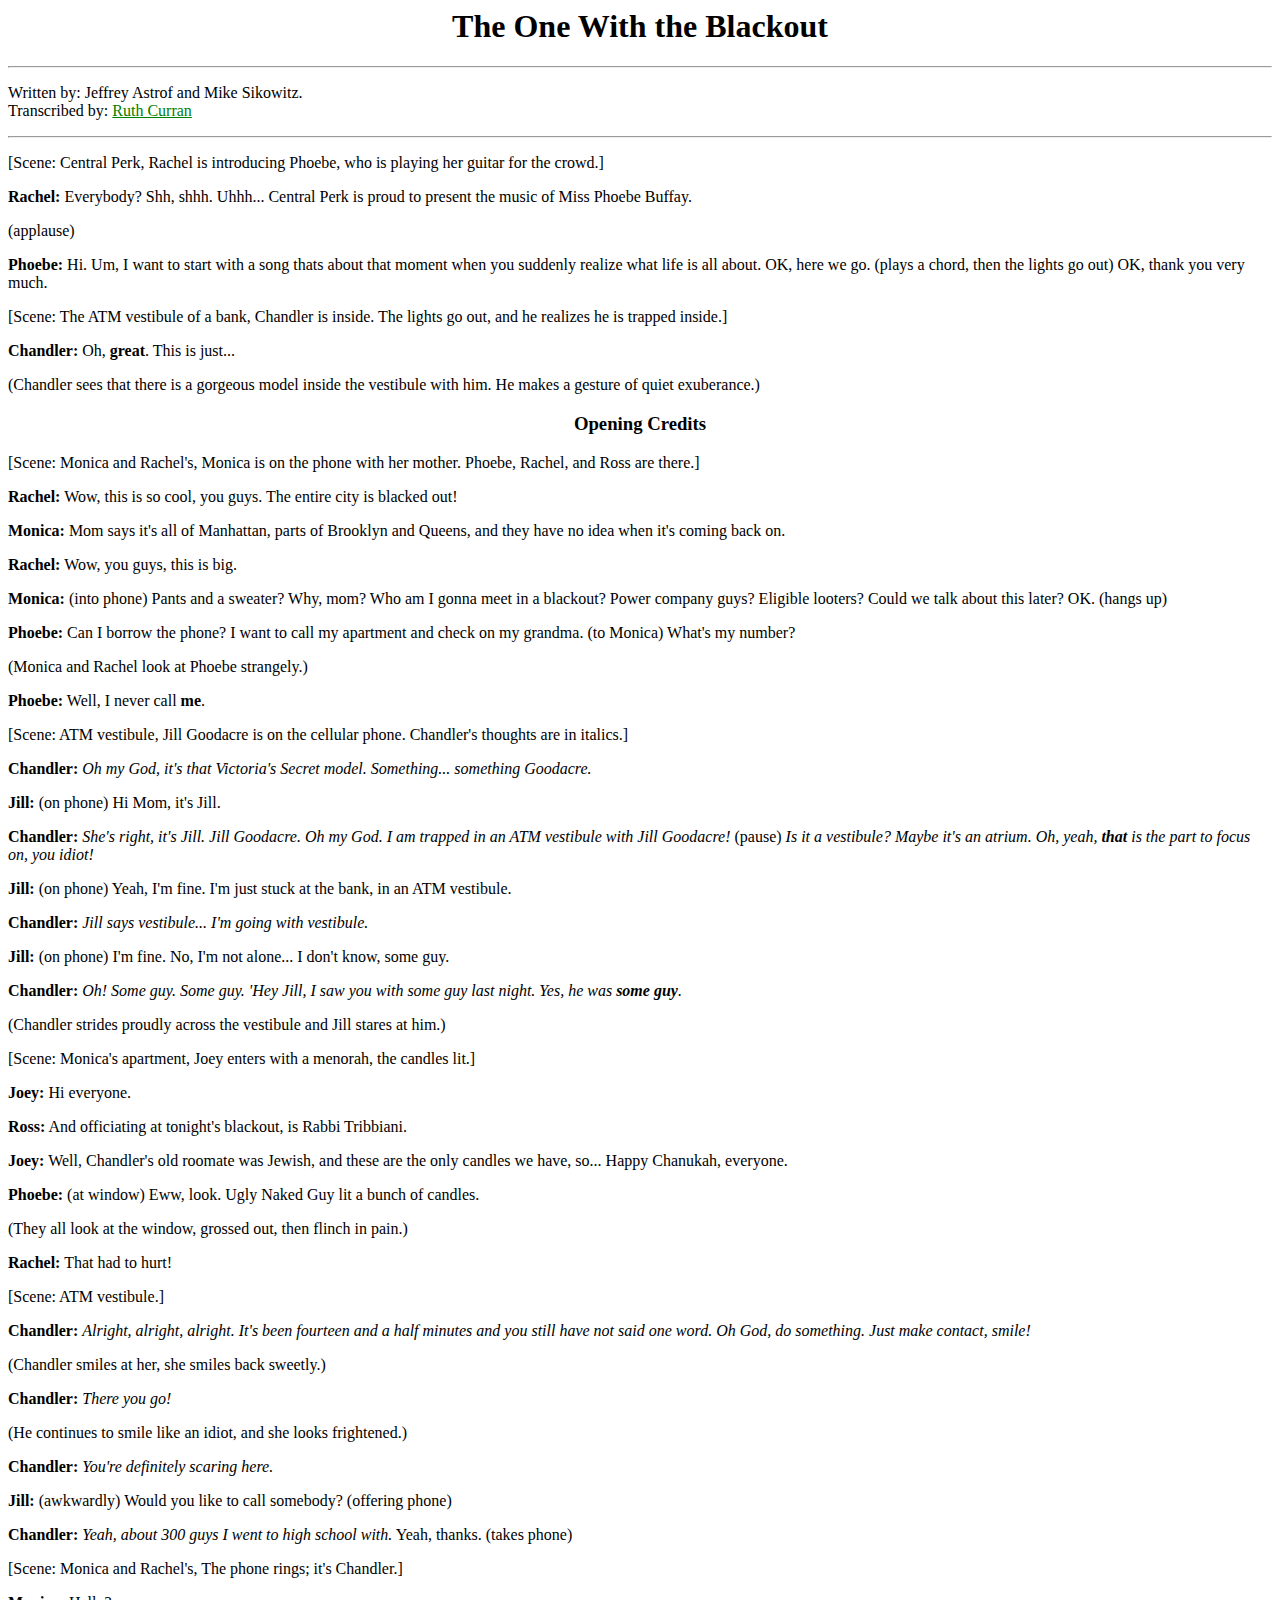
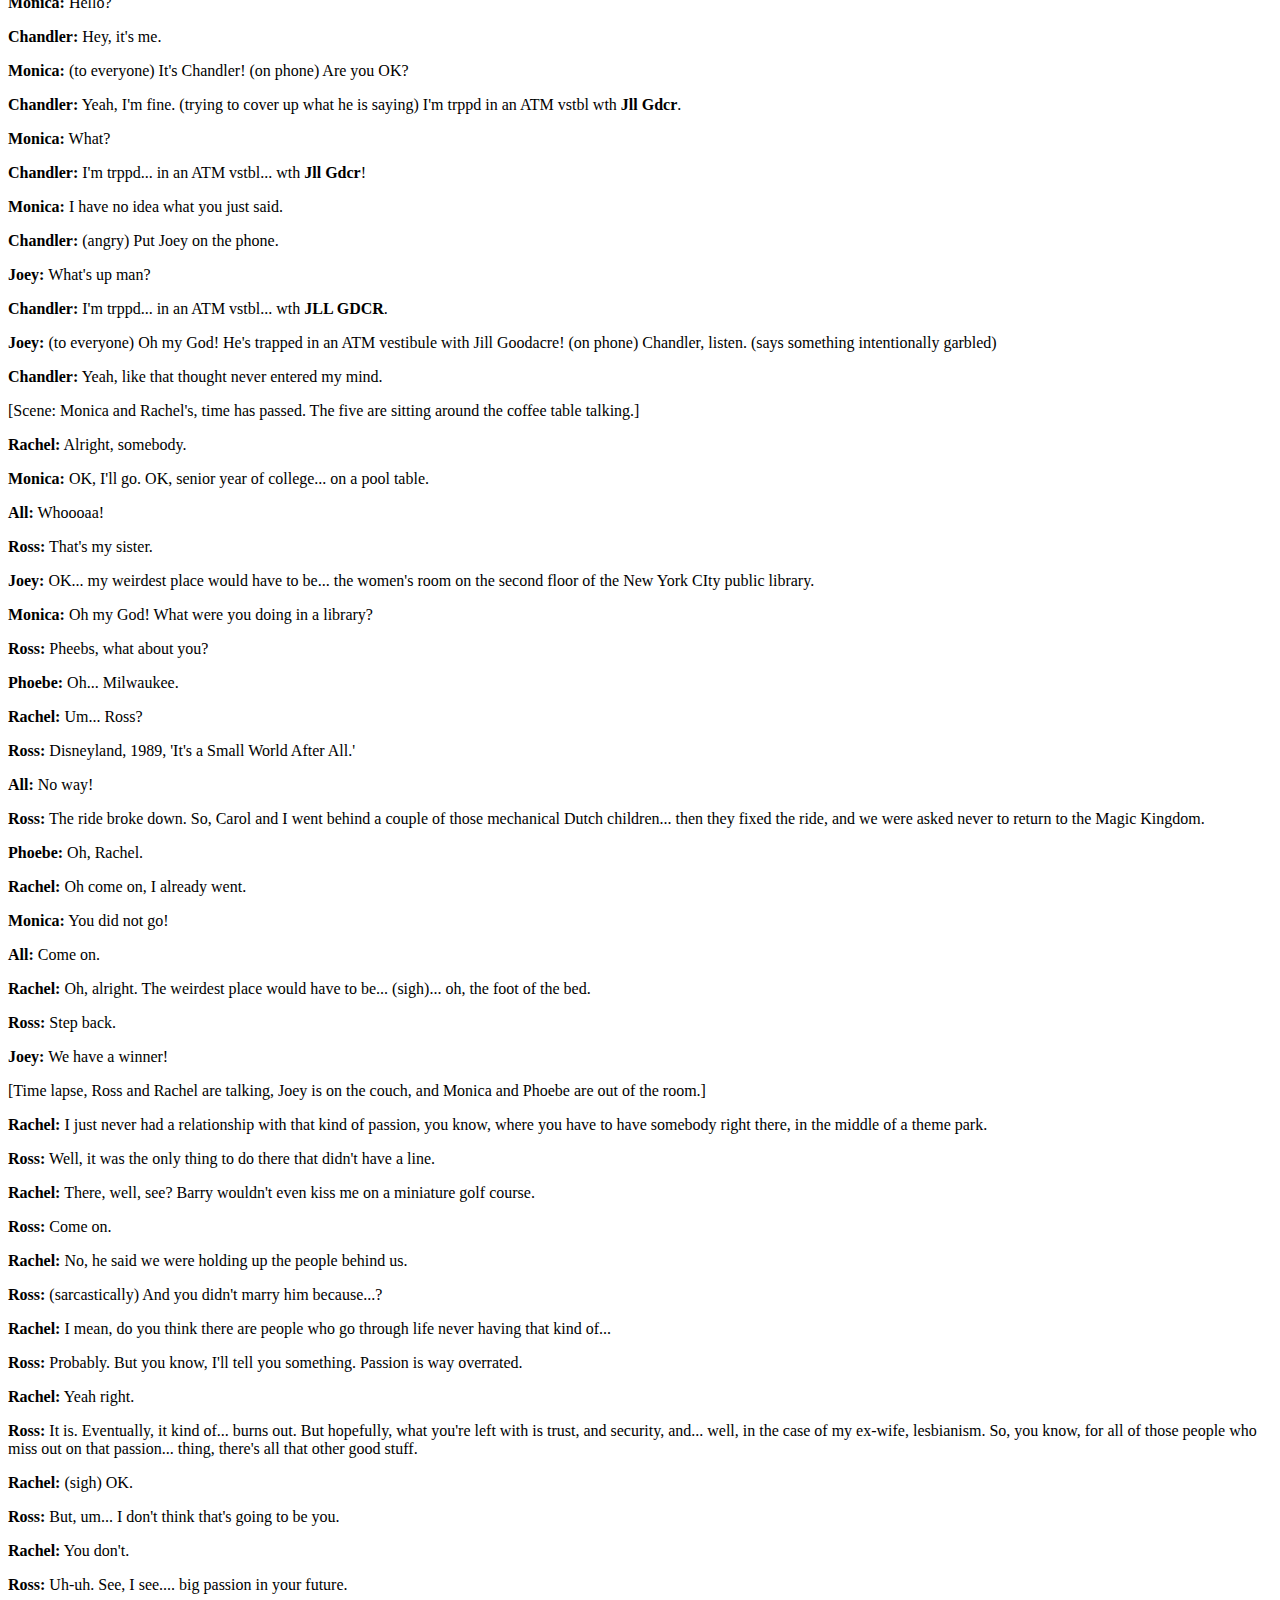
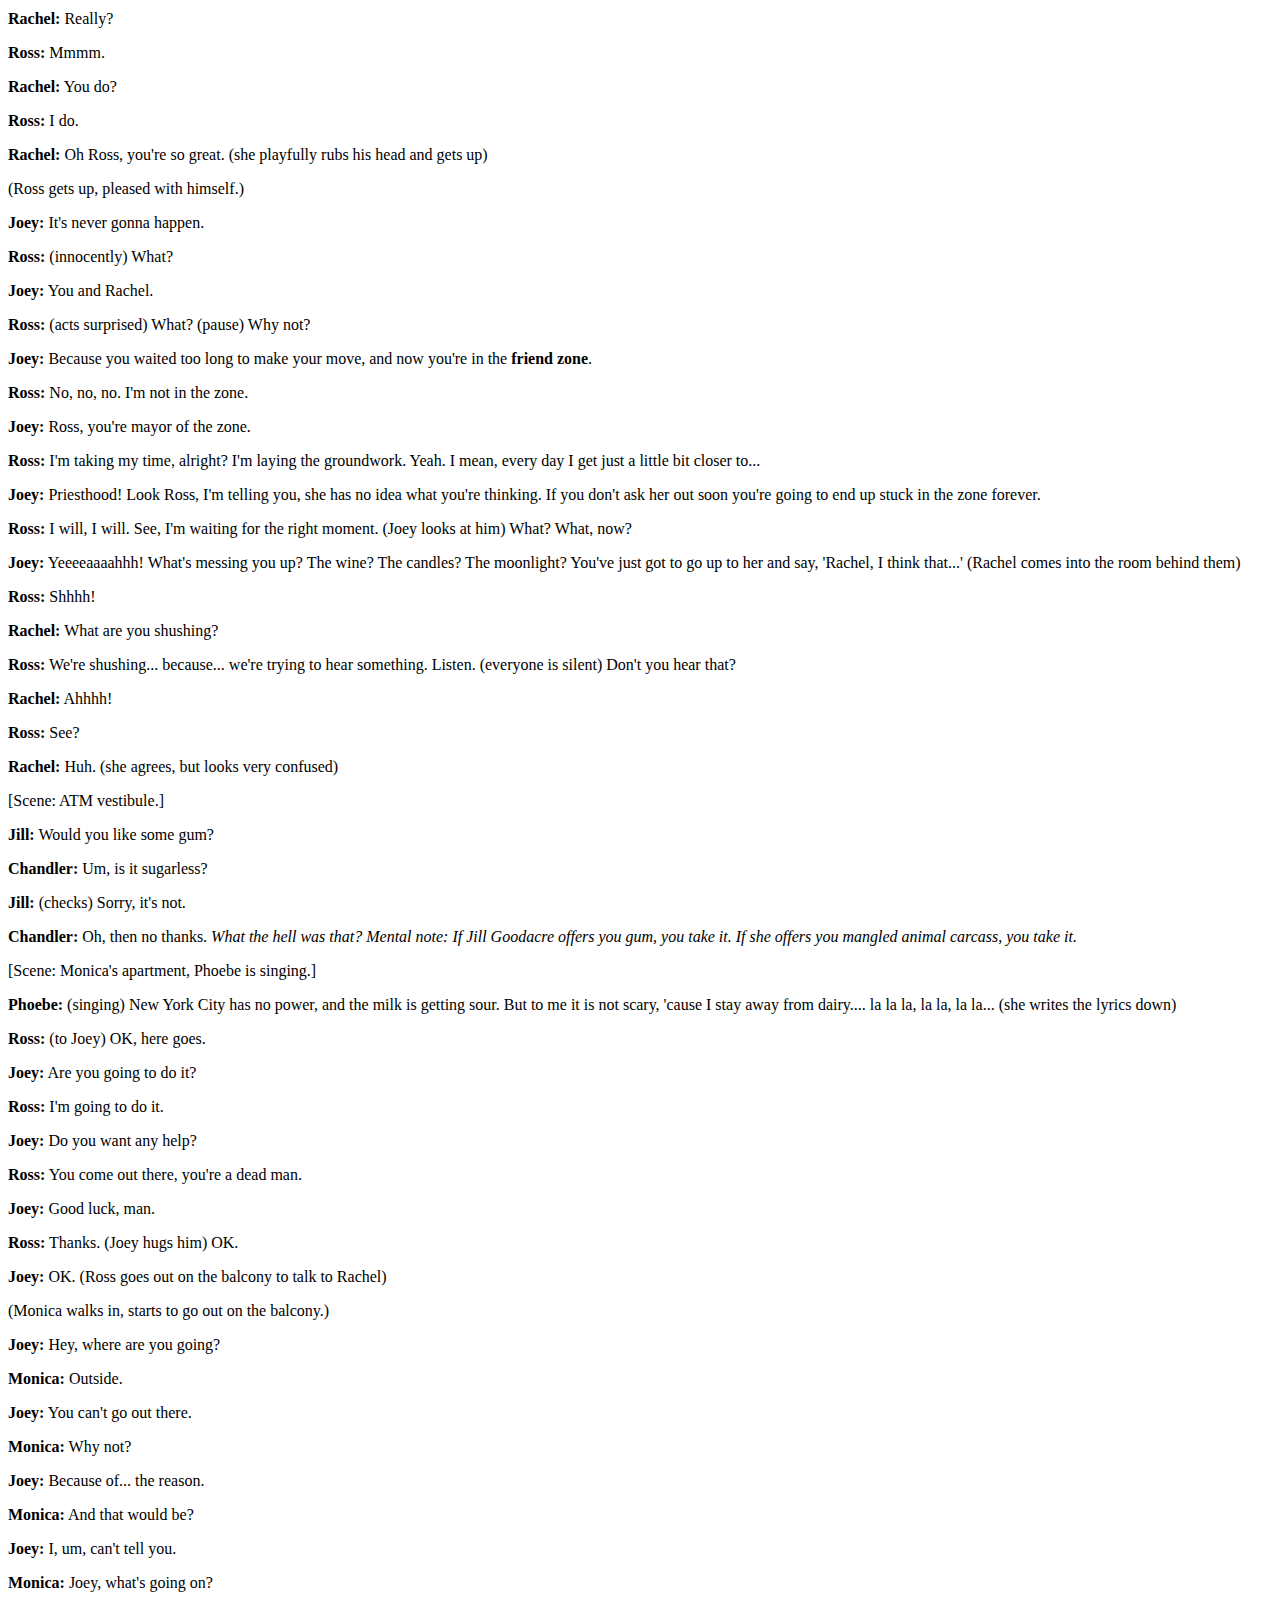
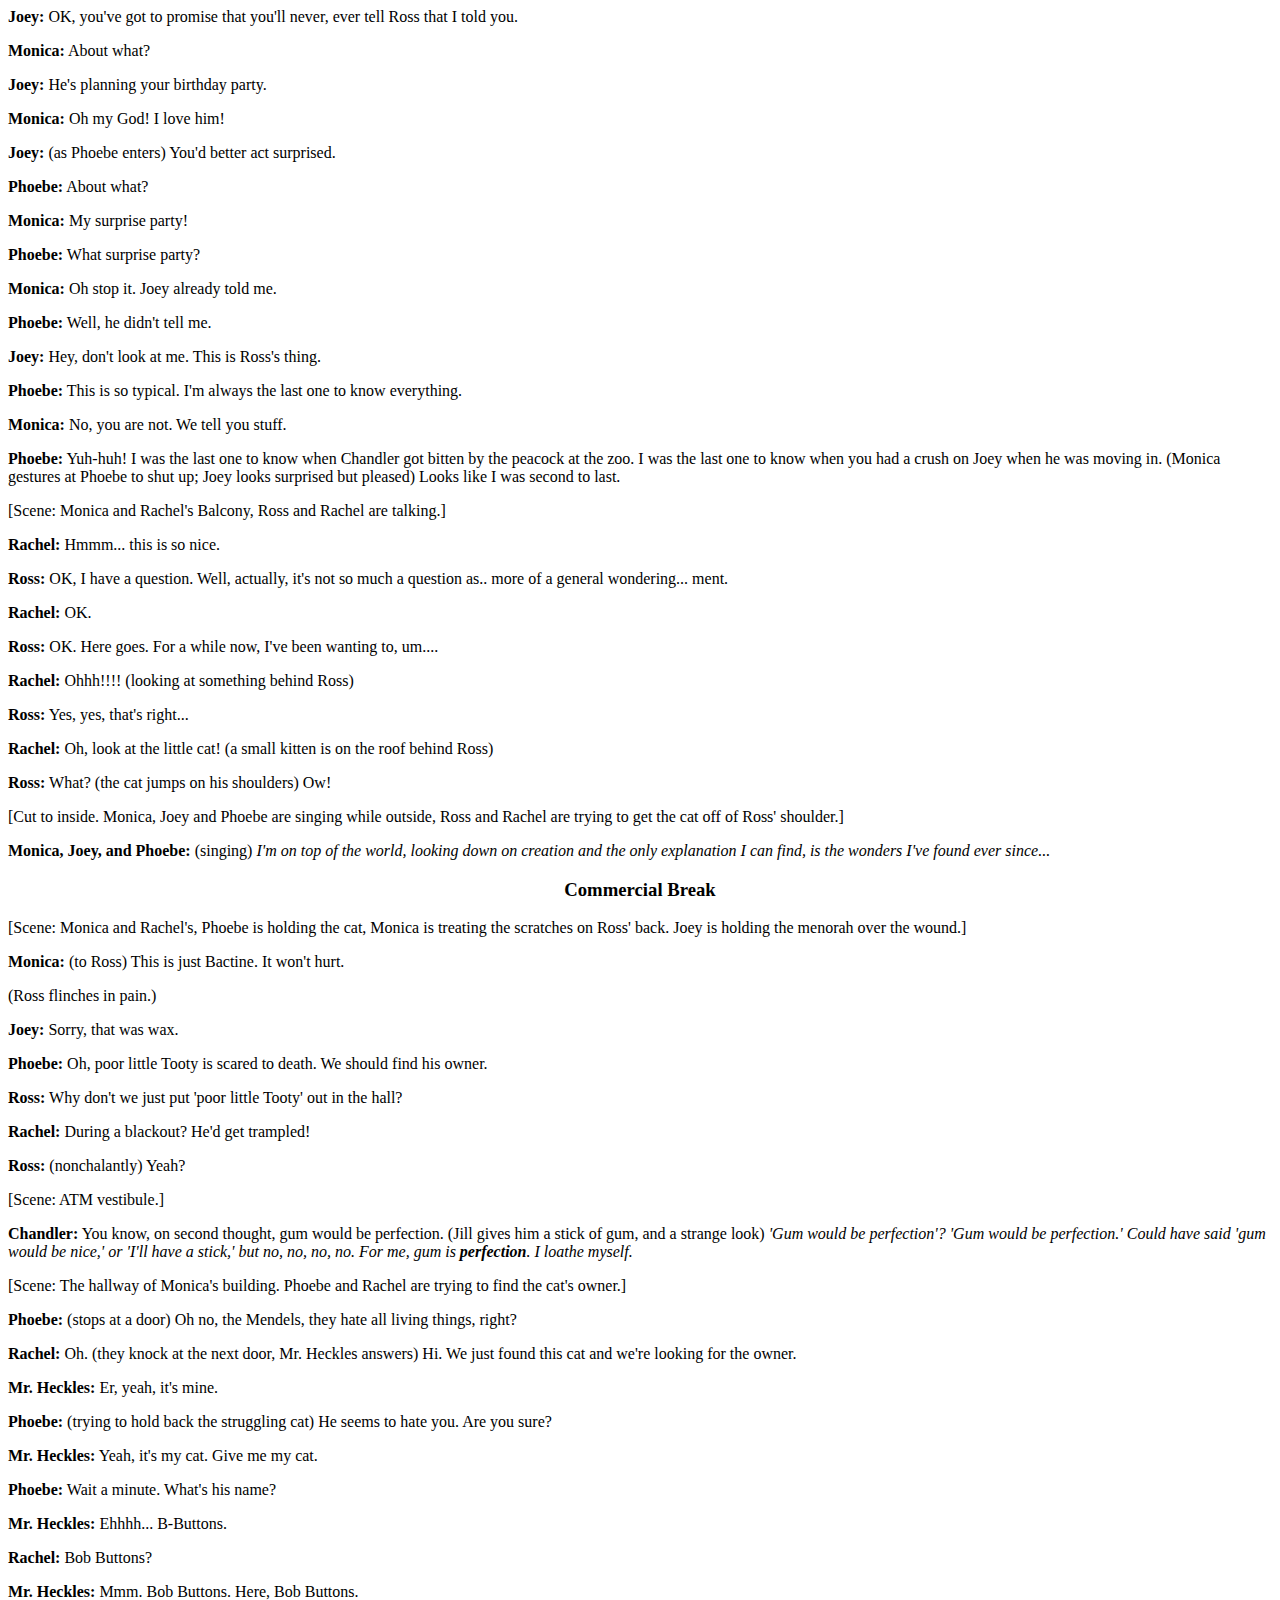
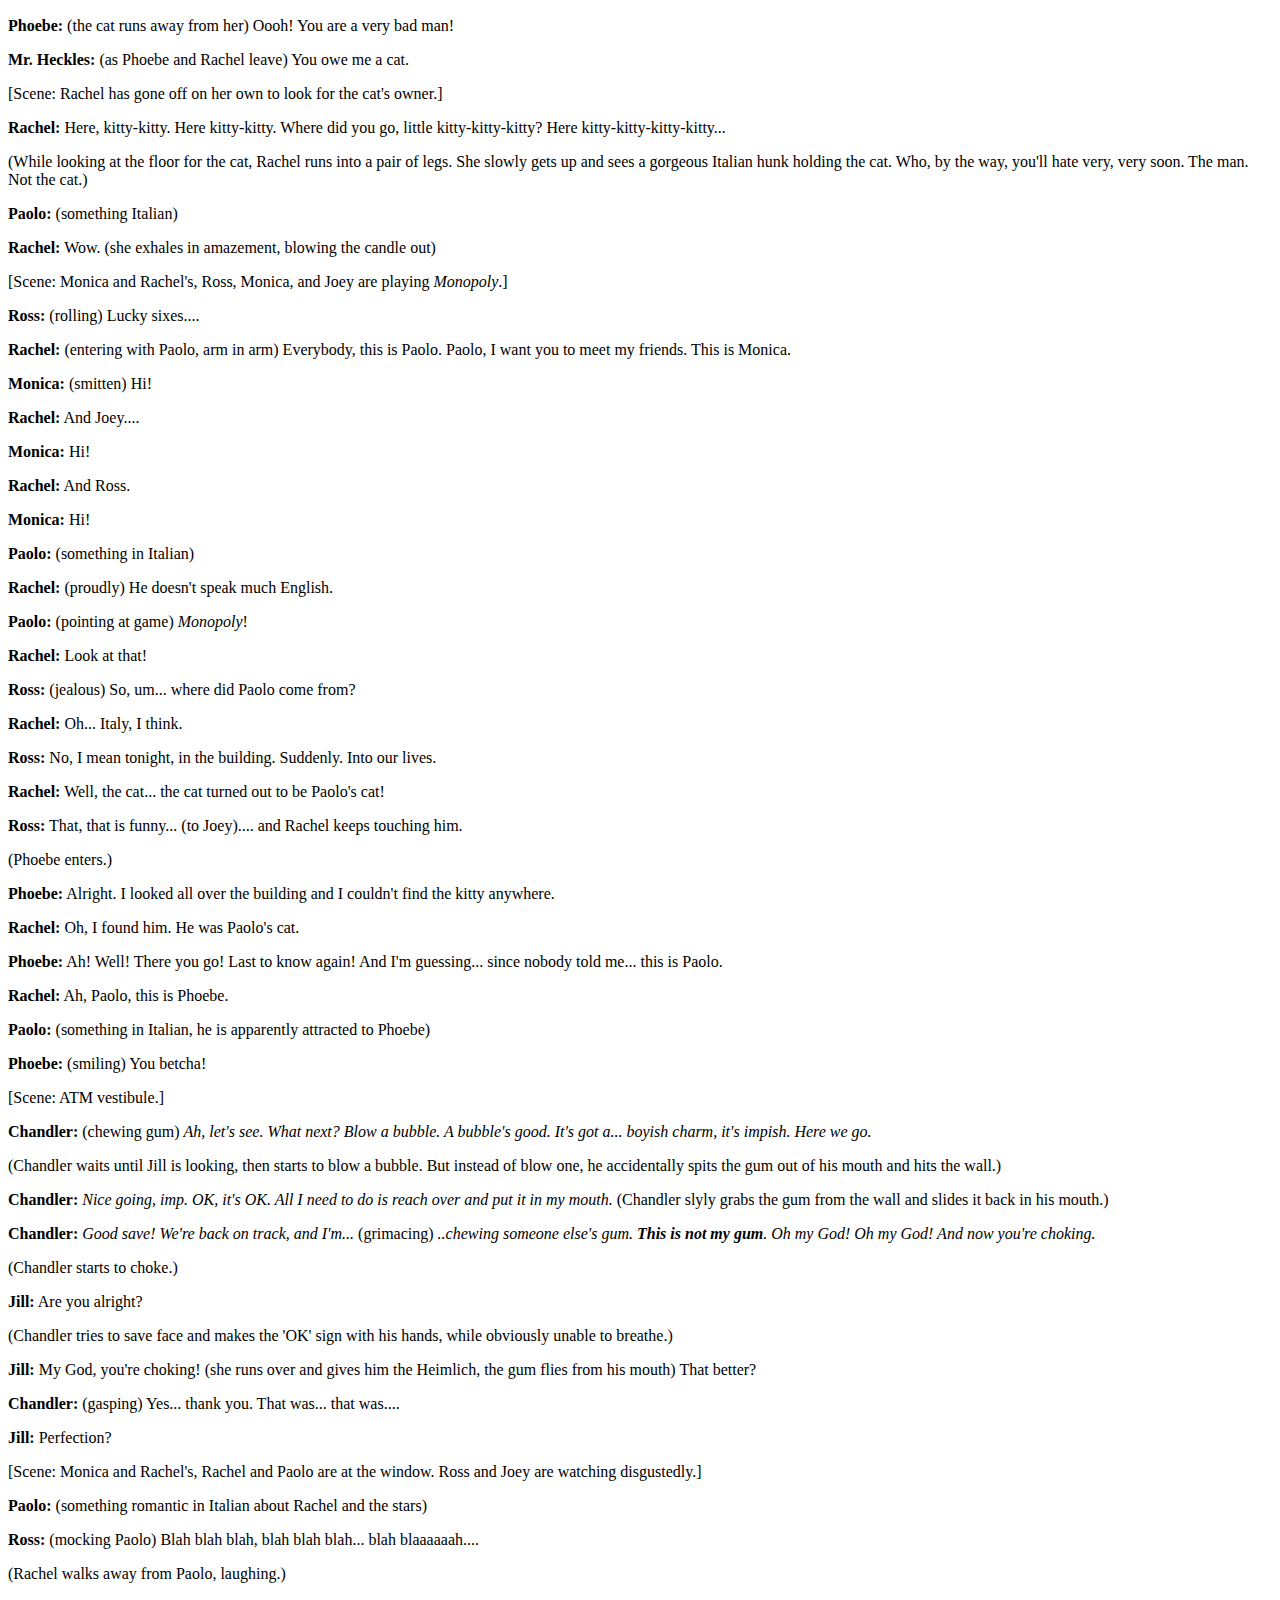
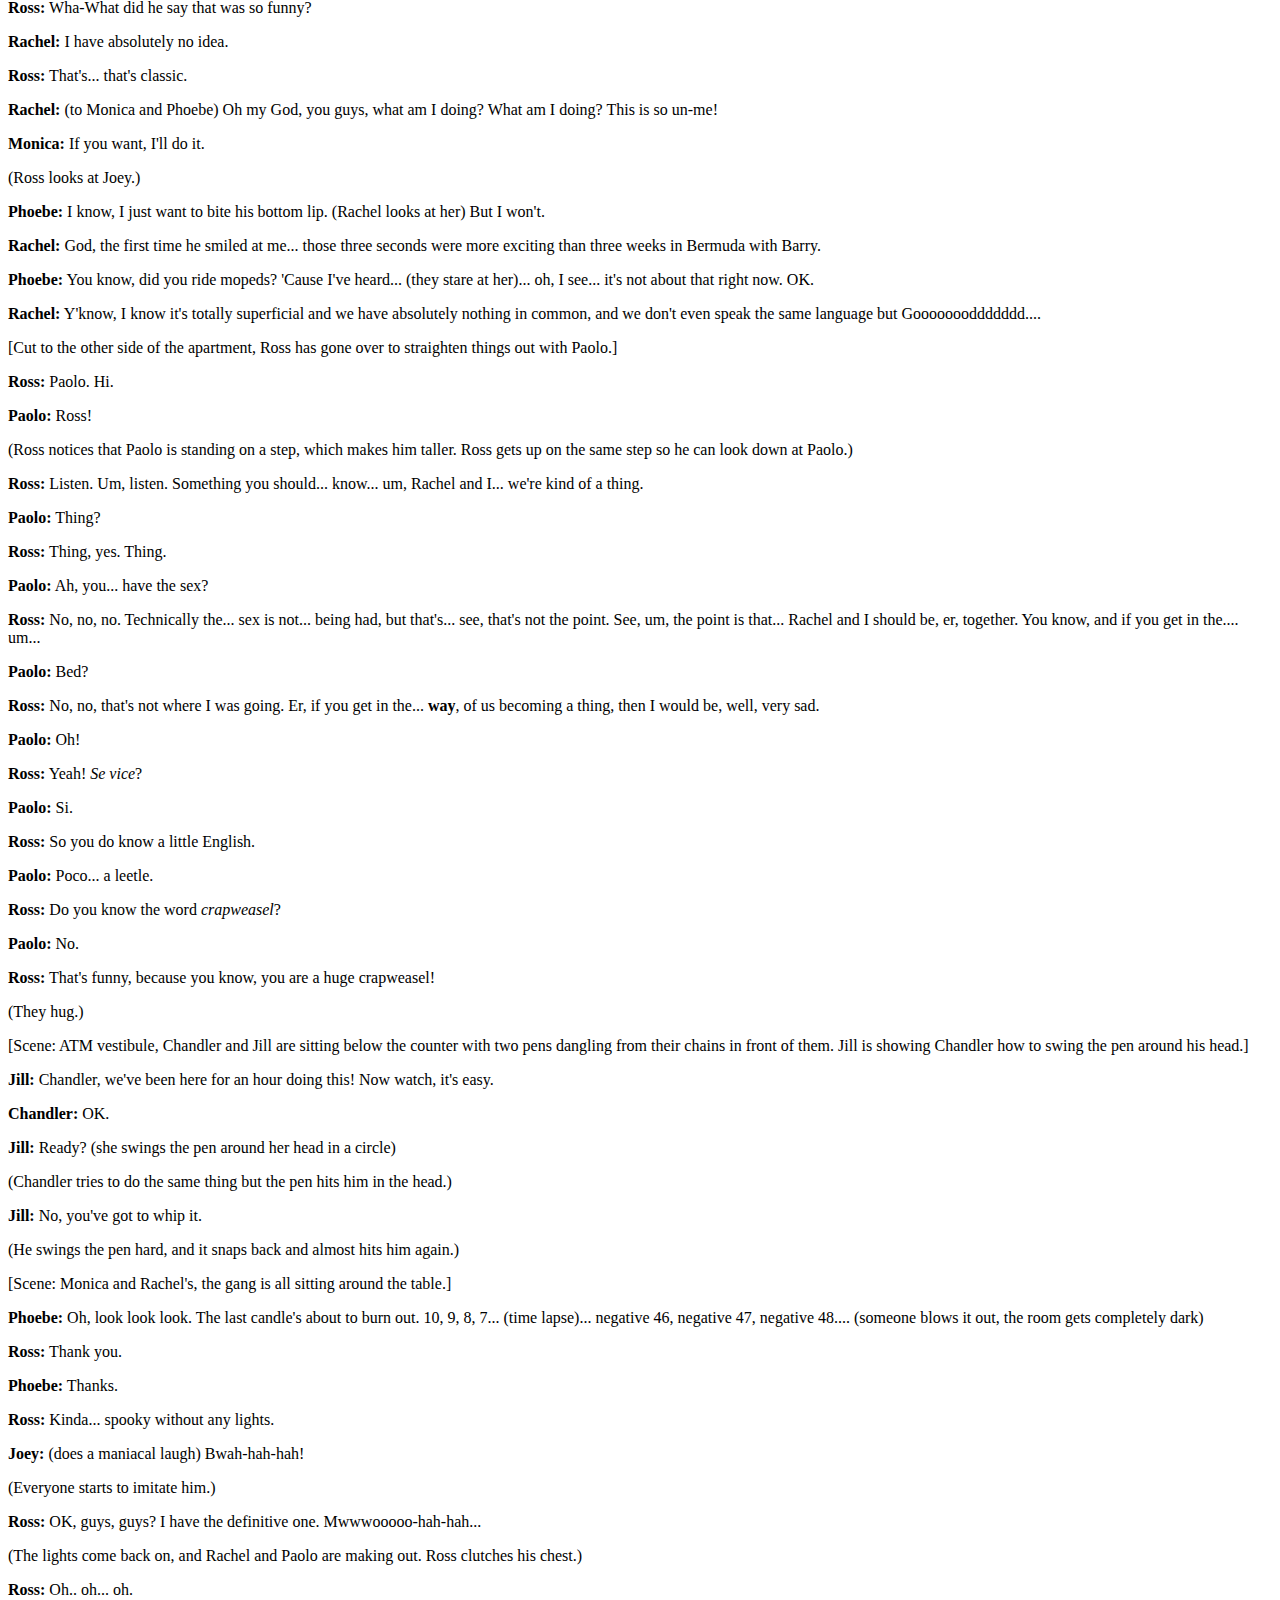
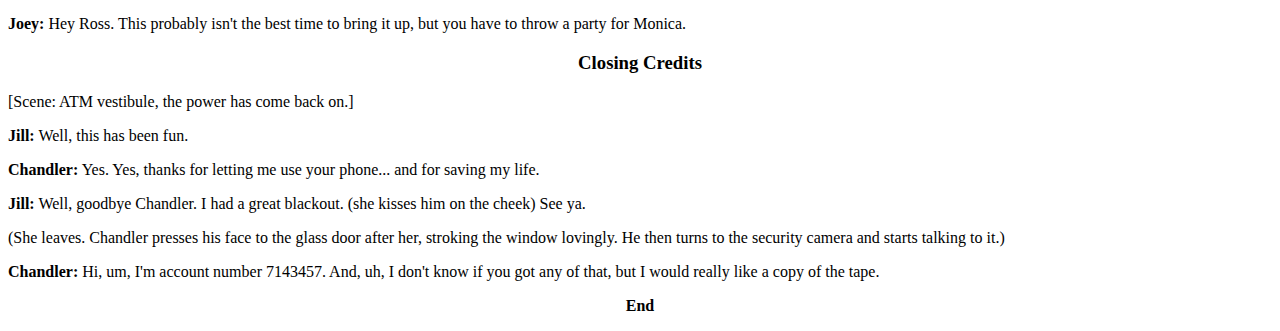
<file: bot/data/0107.html>
<html>

<head>
<title>The One With the Blackout</title>
</head>

<body bgcolor="white" text="black" link="green" vlink="black" alink="yellow">

<h1 align="center">The One With the Blackout</h1>

<hr align="center">

<p>Written by: Jeffrey Astrof and Mike Sikowitz.<br>
Transcribed by: <a href="mailto:Ericaasen1@aol.com">Ruth Curran</a></p>

<hr>
<font size="3">

<p>[Scene: Central Perk, Rachel is introducing Phoebe, who is playing her guitar for the
crowd.]</p>

<p><b>Rachel:</b> Everybody? Shh, shhh. Uhhh... Central Perk is proud to present the music
of Miss Phoebe Buffay.</p>

<p>(applause)</p>

<p><b>Phoebe:</b> Hi. Um, I want to start with a song thats about that moment when you
suddenly realize what life is all about. OK, here we go. (plays a chord, then the lights
go out) OK, thank you very much.</p>

<p>[Scene: The ATM vestibule of a bank, Chandler is inside. The lights go out, and he
realizes he is trapped inside.]</p>

<p><b>Chandler:</b> Oh, <b>great</b>. This is just...</p>

<p>(Chandler sees that there is a gorgeous model inside the vestibule with him. He makes a
gesture of quiet exuberance.)</p>

<h3 align="center">Opening Credits</h3>

<p>[Scene: Monica and Rachel's, Monica is on the phone with her mother. Phoebe, Rachel,
and Ross are there.]</p>

<p><b>Rachel:</b> Wow, this is so cool, you guys. The entire city is blacked out!</p>

<p><b>Monica:</b> Mom says it's all of Manhattan, parts of Brooklyn and Queens, and they
have no idea when it's coming back on.</p>

<p><b>Rachel:</b> Wow, you guys, this is big.</p>

<p><b>Monica:</b> (into phone) Pants and a sweater? Why, mom? Who am I gonna meet in a
blackout? Power company guys? Eligible looters? Could we talk about this later? OK. (hangs
up)</p>

<p><b>Phoebe:</b> Can I borrow the phone? I want to call my apartment and check on my
grandma. (to Monica) What's my number? </p>

<p>(Monica and Rachel look at Phoebe strangely.)</p>

<p><b>Phoebe:</b> Well, I never call <b>me</b>.</p>

<p>[Scene: ATM vestibule, Jill Goodacre is on the cellular phone. Chandler's thoughts are
in italics.]</p>

<p><b>Chandler:</b> <i>Oh my God, it's that Victoria's Secret model. Something...
something Goodacre.</p>

<p></i><b>Jill:</b> (on phone) Hi Mom, it's Jill.</p>

<p><b>Chandler:</b> <i>She's right, it's Jill. Jill Goodacre. Oh my God. I am trapped in
an ATM vestibule with Jill Goodacre! </i>(pause)<i> Is it a vestibule? Maybe it's an
atrium. Oh, yeah, <b>that</b> is the part to focus on, you idiot!</i></p>

<p><b>Jill:</b> (on phone) Yeah, I'm fine. I'm just stuck at the bank, in an ATM
vestibule.</p>

<p><b>Chandler:</b> <i>Jill says vestibule... I'm going with vestibule.</i></p>

<p><b>Jill:</b> (on phone) I'm fine. No, I'm not alone... I don't know, some guy.</p>

<p><b>Chandler:</b> <i>Oh! Some guy. Some guy. 'Hey Jill, I saw you with some guy last
night. Yes, he was <b>some guy</b>. </i></p>

<p>(Chandler strides proudly across the vestibule and Jill stares at him.)</p>

<p>[Scene: Monica's apartment, Joey enters with a menorah, the candles lit.]</p>

<p><b>Joey:</b> Hi everyone.</p>

<p><b>Ross:</b> And officiating at tonight's blackout, is Rabbi Tribbiani.</p>

<p><b>Joey:</b> Well, Chandler's old roomate was Jewish, and these are the only candles we
have, so... Happy Chanukah, everyone.</p>

<p><b>Phoebe:</b> (at window) Eww, look. Ugly Naked Guy lit a bunch of candles.</p>

<p>(They all look at the window, grossed out, then flinch in pain.)</p>

<p><b>Rachel:</b> That had to hurt!</p>

<p>[Scene: ATM vestibule.]</p>

<p><b>Chandler:</b> <i>Alright, alright, alright. It's been fourteen and a half minutes
and you still have not said one word. Oh God, do something. Just make contact, smile!</i></p>

<p>(Chandler smiles at her, she smiles back sweetly.)</p>

<p><b>Chandler:</b> <i>There you go!</i></p>

<p>(He continues to smile like an idiot, and she looks frightened.)</p>

<p><b>Chandler:</b> <i>You're definitely scaring here.</i></p>

<p><b>Jill:</b> (awkwardly) Would you like to call somebody? (offering phone)</p>

<p><b>Chandler:</b> <i>Yeah, about 300 guys I went to high school with.</i> Yeah, thanks.
(takes phone)</p>

<p>[Scene: Monica and Rachel's, The phone rings; it's Chandler.]</p>

<p><b>Monica:</b> Hello?</p>

<p><b>Chandler:</b> Hey, it's me.</p>

<p><b>Monica:</b> (to everyone) It's Chandler! (on phone) Are you OK?</p>

<p><b>Chandler:</b> Yeah, I'm fine. (trying to cover up what he is saying) I'm trppd in an
ATM vstbl wth <b>Jll Gdcr</b>.</p>

<p><b>Monica:</b> What?</p>

<p><b>Chandler:</b> I'm trppd... in an ATM vstbl... wth <b>Jll Gdcr</b>!</p>

<p><b>Monica:</b> I have no idea what you just said.</p>

<p><b>Chandler:</b> (angry) Put Joey on the phone.</p>

<p><b>Joey:</b> What's up man?</p>

<p><b>Chandler:</b> I'm trppd... in an ATM vstbl... wth <b>JLL GDCR</b>.</p>

<p><b>Joey:</b> (to everyone) Oh my God! He's trapped in an ATM vestibule with Jill
Goodacre! (on phone) Chandler, listen. (says something intentionally garbled)</p>

<p><b>Chandler:</b> Yeah, like that thought never entered my mind.</p>

<p>[Scene: Monica and Rachel's, time has passed. The five are sitting around the coffee
table talking.]</p>

<p><b>Rachel:</b> Alright, somebody.</p>

<p><b>Monica:</b> OK, I'll go. OK, senior year of college... on a pool table.</p>

<p><b>All:</b> Whoooaa!</p>

<p><b>Ross:</b> That's my sister.</p>

<p><b>Joey:</b> OK... my weirdest place would have to be... the women's room on the second
floor of the New York CIty public library.</p>

<p><b>Monica:</b> Oh my God! What were you doing in a library?</p>

<p><b>Ross:</b> Pheebs, what about you?</p>

<p><b>Phoebe:</b> Oh... Milwaukee.</p>

<p><b>Rachel:</b> Um... Ross?</p>

<p><b>Ross:</b> Disneyland, 1989, 'It's a Small World After All.'</p>

<p><b>All:</b> No way!</p>

<p><b>Ross:</b> The ride broke down. So, Carol and I went behind a couple of those
mechanical Dutch children... then they fixed the ride, and we were asked never to return
to the Magic Kingdom.</p>

<p><b>Phoebe:</b> Oh, Rachel.</p>

<p><b>Rachel:</b> Oh come on, I already went.</p>

<p><b>Monica:</b> You did not go!</p>

<p><b>All:</b> Come on.</p>

<p><b>Rachel:</b> Oh, alright. The weirdest place would have to be... (sigh)... oh, the
foot of the bed. </p>

<p><b>Ross:</b> Step back.</p>

<p><b>Joey:</b> We have a winner!</p>

<p>[Time lapse, Ross and Rachel are talking, Joey is on the couch, and Monica and Phoebe
are out of the room.]</p>

<p><b>Rachel:</b> I just never had a relationship with that kind of passion, you know,
where you have to have somebody right there, in the middle of a theme park.</p>

<p><b>Ross:</b> Well, it was the only thing to do there that didn't have a line.</p>

<p><b>Rachel:</b> There, well, see? Barry wouldn't even kiss me on a miniature golf
course. </p>

<p><b>Ross:</b> Come on.</p>

<p><b>Rachel:</b> No, he said we were holding up the people behind us.</p>

<p><b>Ross:</b> (sarcastically) And you didn't marry him because...?</p>

<p><b>Rachel:</b> I mean, do you think there are people who go through life never having
that kind of...</p>

<p><b>Ross:</b> Probably. But you know, I'll tell you something. Passion is way overrated.
</p>

<p><b>Rachel:</b> Yeah right.</p>

<p><b>Ross:</b> It is. Eventually, it kind of... burns out. But hopefully, what you're
left with is trust, and security, and... well, in the case of my ex-wife, lesbianism. So,
you know, for all of those people who miss out on that passion... thing, there's all that
other good stuff.</p>

<p><b>Rachel:</b> (sigh) OK.</p>

<p><b>Ross:</b> But, um... I don't think that's going to be you.</p>

<p><b>Rachel:</b> You don't.</p>

<p><b>Ross:</b> Uh-uh. See, I see.... big passion in your future.</p>

<p><b>Rachel:</b> Really?</p>

<p><b>Ross:</b> Mmmm.</p>

<p><b>Rachel:</b> You do?</p>

<p><b>Ross:</b> I do.</p>

<p><b>Rachel:</b> Oh Ross, you're so great. (she playfully rubs his head and gets up)</p>

<p>(Ross gets up, pleased with himself.)</p>

<p><b>Joey:</b> It's never gonna happen.</p>

<p><b>Ross:</b> (innocently) What?</p>

<p><b>Joey:</b> You and Rachel.</p>

<p><b>Ross:</b> (acts surprised) What? (pause) Why not?</p>

<p><b>Joey:</b> Because you waited too long to make your move, and now you're in the <b>friend
zone</b>. </p>

<p><b>Ross:</b> No, no, no. I'm not in the zone.</p>

<p><b>Joey:</b> Ross, you're mayor of the zone.</p>

<p><b>Ross:</b> I'm taking my time, alright? I'm laying the groundwork. Yeah. I mean,
every day I get just a little bit closer to...</p>

<p><b>Joey:</b> Priesthood! Look Ross, I'm telling you, she has no idea what you're
thinking. If you don't ask her out soon you're going to end up stuck in the zone forever.</p>

<p><b>Ross:</b> I will, I will. See, I'm waiting for the right moment. (Joey looks at him)
What? What, now?</p>

<p><b>Joey:</b> Yeeeeaaaahhh! What's messing you up? The wine? The candles? The moonlight?
You've just got to go up to her and say, 'Rachel, I think that...' (Rachel comes into the
room behind them)</p>

<p><b>Ross:</b> Shhhh!</p>

<p><b>Rachel:</b> What are you shushing?</p>

<p><b>Ross:</b> We're shushing... because... we're trying to hear something. Listen.
(everyone is silent) Don't you hear that?</p>

<p><b>Rachel:</b> Ahhhh!</p>

<p><b>Ross:</b> See?</p>

<p><b>Rachel:</b> Huh. (she agrees, but looks very confused)</p>

<p>[Scene: ATM vestibule.]</p>

<p><b>Jill:</b> Would you like some gum?</p>

<p><b>Chandler:</b> Um, is it sugarless?</p>

<p><b>Jill:</b> (checks) Sorry, it's not.</p>

<p><b>Chandler:</b> Oh, then no thanks. <i>What the hell was that? Mental note: If Jill
Goodacre offers you gum, you take it. If she offers you mangled animal carcass, you take
it.</i></p>

<p>[Scene: Monica's apartment, Phoebe is singing.]</p>

<p><b>Phoebe:</b> (singing) New York City has no power, and the milk is getting sour. But
to me it is not scary, 'cause I stay away from dairy.... la la la, la la, la la... (she
writes the lyrics down)</p>

<p><b>Ross:</b> (to Joey) OK, here goes.</p>

<p><b>Joey:</b> Are you going to do it?</p>

<p><b>Ross:</b> I'm going to do it.</p>

<p><b>Joey:</b> Do you want any help?</p>

<p><b>Ross:</b> You come out there, you're a dead man.</p>

<p><b>Joey:</b> Good luck, man.</p>

<p><b>Ross:</b> Thanks. (Joey hugs him) OK.</p>

<p><b>Joey:</b> OK. (Ross goes out on the balcony to talk to Rachel)</p>

<p>(Monica walks in, starts to go out on the balcony.)</p>

<p><b>Joey:</b> Hey, where are you going?</p>

<p><b>Monica:</b> Outside.</p>

<p><b>Joey:</b> You can't go out there.</p>

<p><b>Monica:</b> Why not?</p>

<p><b>Joey:</b> Because of... the reason.</p>

<p><b>Monica:</b> And that would be?</p>

<p><b>Joey:</b> I, um, can't tell you.</p>

<p><b>Monica:</b> Joey, what's going on?</p>

<p><b>Joey:</b> OK, you've got to promise that you'll never, ever tell Ross that I told
you.</p>

<p><b>Monica:</b> About what?</p>

<p><b>Joey:</b> He's planning your birthday party.</p>

<p><b>Monica:</b> Oh my God! I love him!</p>

<p><b>Joey:</b> (as Phoebe enters) You'd better act surprised.</p>

<p><b>Phoebe:</b> About what?</p>

<p><b>Monica:</b> My surprise party!</p>

<p><b>Phoebe:</b> What surprise party?</p>

<p><b>Monica:</b> Oh stop it. Joey already told me.</p>

<p><b>Phoebe:</b> Well, he didn't tell me.</p>

<p><b>Joey:</b> Hey, don't look at me. This is Ross's thing.</p>

<p><b>Phoebe:</b> This is so typical. I'm always the last one to know everything.</p>

<p><b>Monica:</b> No, you are not. We tell you stuff.</p>

<p><b>Phoebe:</b> Yuh-huh! I was the last one to know when Chandler got bitten by the
peacock at the zoo. I was the last one to know when you had a crush on Joey when he was
moving in. (Monica gestures at Phoebe to shut up; Joey looks surprised but pleased) Looks
like I was second to last.</p>

<p>[Scene: Monica and Rachel's Balcony, Ross and Rachel are talking.]</p>

<p><b>Rachel:</b> Hmmm... this is so nice.</p>

<p><b>Ross:</b> OK, I have a question. Well, actually, it's not so much a question as..
more of a general wondering... ment.</p>

<p><b>Rachel:</b> OK.</p>

<p><b>Ross:</b> OK. Here goes. For a while now, I've been wanting to, um....</p>

<p><b>Rachel:</b> Ohhh!!!! (looking at something behind Ross)</p>

<p><b>Ross:</b> Yes, yes, that's right...</p>

<p><b>Rachel:</b> Oh, look at the little cat! (a small kitten is on the roof behind Ross)</p>

<p><b>Ross:</b> What? (the cat jumps on his shoulders) Ow!</p>

<p>[Cut to inside. Monica, Joey and Phoebe are singing while outside, Ross and Rachel are
trying to get the cat off of Ross' shoulder.]</p>

<p><strong>Monica, Joey, and</strong> <b>Phoebe:</b> (singing) <i>I'm on top of the world,
looking down on creation and the only explanation I can find, is the wonders I've found
ever since...</i></p>

<h3 align="center">Commercial Break</h3>

<p>[Scene: Monica and Rachel's, Phoebe is holding the cat, Monica is treating the
scratches on Ross' back. Joey is holding the menorah over the wound.]</p>

<p><b>Monica:</b> (to Ross) This is just Bactine. It won't hurt.</p>

<p>(Ross flinches in pain.)</p>

<p><b>Joey:</b> Sorry, that was wax.</p>

<p><b>Phoebe:</b> Oh, poor little Tooty is scared to death. We should find his owner.</p>

<p><b>Ross:</b> Why don't we just put 'poor little Tooty' out in the hall?</p>

<p><b>Rachel:</b> During a blackout? He'd get trampled!</p>

<p><b>Ross:</b> (nonchalantly) Yeah?</p>

<p>[Scene: ATM vestibule.]</p>

<p><b>Chandler:</b> You know, on second thought, gum would be perfection. (Jill gives him
a stick of gum, and a strange look) <i>'Gum would be perfection'? 'Gum would be
perfection.' Could have said 'gum would be nice,' or 'I'll have a stick,' but no, no, no,
no. For me, gum is <b>perfection</b>. I loathe myself.</i></p>

<p>[Scene: The hallway of Monica's building. Phoebe and Rachel are trying to find the
cat's owner.]</p>

<p><b>Phoebe:</b> (stops at a door) Oh no, the Mendels, they hate all living things,
right?</p>

<p><b>Rachel:</b> Oh. (they knock at the next door, Mr. Heckles answers) Hi. We just found
this cat and we're looking for the owner.</p>

<p><b>Mr. Heckles:</b> Er, yeah, it's mine.</p>

<p><b>Phoebe:</b> (trying to hold back the struggling cat) He seems to hate you. Are you
sure?</p>

<p><b>Mr. Heckles:</b> Yeah, it's my cat. Give me my cat.</p>

<p><b>Phoebe:</b> Wait a minute. What's his name?</p>

<p><b>Mr. Heckles:</b> Ehhhh... B-Buttons.</p>

<p><b>Rachel:</b> Bob Buttons?</p>

<p><b>Mr. Heckles:</b> Mmm. Bob Buttons. Here, Bob Buttons.</p>

<p><b>Phoebe:</b> (the cat runs away from her) Oooh! You are a very bad man!</p>

<p><b>Mr. Heckles:</b> (as Phoebe and Rachel leave) You owe me a cat.</p>

<p>[Scene: Rachel has gone off on her own to look for the cat's owner.]</p>

<p><b>Rachel:</b> Here, kitty-kitty. Here kitty-kitty. Where did you go, little
kitty-kitty-kitty? Here kitty-kitty-kitty-kitty...</p>

<p>(While looking at the floor for the cat, Rachel runs into a pair of legs. She slowly
gets up and sees a gorgeous Italian hunk holding the cat. Who, by the way, you'll hate
very, very soon. The man. Not the cat.)</p>

<p><strong>Paolo:</strong> (something Italian)</p>

<p><b>Rachel:</b> Wow. (she exhales in amazement, blowing the candle out)</p>

<p>[Scene: Monica and Rachel's, Ross, Monica, and Joey are playing <i>Monopoly</i>.]</p>

<p><b>Ross:</b> (rolling) Lucky sixes....</p>

<p><b>Rachel:</b> (entering with Paolo, arm in arm) Everybody, this is Paolo. Paolo, I
want you to meet my friends. This is Monica.</p>

<p><b>Monica:</b> (smitten) Hi!</p>

<p><b>Rachel:</b> And Joey....</p>

<p><b>Monica:</b> Hi!</p>

<p><b>Rachel:</b> And Ross.</p>

<p><b>Monica:</b> Hi!</p>

<p><strong>Paolo:</strong> (something in Italian)</p>

<p><b>Rachel:</b> (proudly) He doesn't speak much English.</p>

<p><strong>Paolo:</strong> (pointing at game) <em>Monopoly</em>! </p>

<p><b>Rachel:</b> Look at that!</p>

<p><b>Ross:</b> (jealous) So, um... where did Paolo come from?</p>

<p><b>Rachel:</b> Oh... Italy, I think.</p>

<p><b>Ross:</b> No, I mean tonight, in the building. Suddenly. Into our lives.</p>

<p><b>Rachel:</b> Well, the cat... the cat turned out to be Paolo's cat!</p>

<p><b>Ross:</b> That, that is funny... (to Joey).... and Rachel keeps touching him.</p>

<p>(Phoebe enters.)</p>

<p><b>Phoebe:</b> Alright. I looked all over the building and I couldn't find the kitty
anywhere.</p>

<p><b>Rachel:</b> Oh, I found him. He was Paolo's cat.</p>

<p><b>Phoebe:</b> Ah! Well! There you go! Last to know again! And I'm guessing... since
nobody told me... this is Paolo.</p>

<p><b>Rachel:</b> Ah, Paolo, this is Phoebe.</p>

<p><strong>Paolo:</strong> (something in Italian, he is apparently attracted to Phoebe)</p>

<p><b>Phoebe:</b> (smiling) You betcha!</p>

<p>[Scene: ATM vestibule.]</p>

<p><b>Chandler:</b> (chewing gum) <i>Ah, let's see. What next? Blow a bubble. A bubble's
good. It's got a... boyish charm, it's impish. Here we go.</i></p>

<p>(Chandler waits until Jill is looking, then starts to blow a bubble. But instead of
blow one, he accidentally spits the gum out of his mouth and hits the wall.)</p>

<p><b>Chandler:</b> <i>Nice going, imp. OK, it's OK. All I need to do is reach over and
put it in my mouth.</i> (Chandler slyly grabs the gum from the wall and slides it back in
his mouth.)</p>

<p><b>Chandler:</b> <i>Good save! We're back on track, and I'm...</i> (grimacing) <i>..chewing
someone else's gum. <b>This is not my gum</b>. Oh my God! Oh my God! And now you're
choking.</i> </p>

<p>(Chandler starts to choke.)</p>

<p><b>Jill:</b> Are you alright?</p>

<p>(Chandler tries to save face and makes the 'OK' sign with his hands, while obviously
unable to breathe.)</p>

<p><b>Jill:</b> My God, you're choking! (she runs over and gives him the Heimlich, the gum
flies from his mouth) That better?</p>

<p><b>Chandler:</b> (gasping) Yes... thank you. That was... that was....</p>

<p><b>Jill:</b> Perfection?</p>

<p>[Scene: Monica and Rachel's, Rachel and Paolo are at the window. Ross and Joey are
watching disgustedly.]</p>

<p><strong>Paolo:</strong> (something romantic in Italian about Rachel and the stars)</p>

<p><b>Ross:</b> (mocking Paolo) Blah blah blah, blah blah blah... blah blaaaaaah....</p>

<p>(Rachel walks away from Paolo, laughing.)</p>

<p><b>Ross:</b> Wha-What did he say that was so funny?</p>

<p><b>Rachel:</b> I have absolutely no idea.</p>

<p><b>Ross:</b> That's... that's classic.</p>

<p><b>Rachel:</b> (to Monica and Phoebe) Oh my God, you guys, what am I doing? What am I
doing? This is so un-me!</p>

<p><b>Monica:</b> If you want, I'll do it.</p>

<p>(Ross looks at Joey.)</p>

<p><b>Phoebe:</b> I know, I just want to bite his bottom lip. (Rachel looks at her) But I
won't.</p>

<p><b>Rachel:</b> God, the first time he smiled at me... those three seconds were more
exciting than three weeks in Bermuda with Barry.</p>

<p><b>Phoebe:</b> You know, did you ride mopeds? 'Cause I've heard... (they stare at
her)... oh, I see... it's not about that right now. OK.</p>

<p><b>Rachel:</b> Y'know, I know it's totally superficial and we have absolutely nothing
in common, and we don't even speak the same language but Goooooooddddddd....</p>

<p>[Cut to the other side of the apartment, Ross has gone over to straighten things out
with Paolo.]</p>

<p><b>Ross:</b> Paolo. Hi.</p>

<p><strong>Paolo:</strong> Ross!</p>

<p>(Ross notices that Paolo is standing on a step, which makes him taller. Ross gets up on
the same step so he can look down at Paolo.)</p>

<p><b>Ross:</b> Listen. Um, listen. Something you should... know... um, Rachel and I...
we're kind of a thing.</p>

<p><strong>Paolo:</strong> Thing?</p>

<p><b>Ross:</b> Thing, yes. Thing.</p>

<p><strong>Paolo:</strong> Ah, you... have the sex?</p>

<p><b>Ross:</b> No, no, no. Technically the... sex is not... being had, but that's... see,
that's not the point. See, um, the point is that... Rachel and I should be, er, together.
You know, and if you get in the.... um... </p>

<p><strong>Paolo:</strong> Bed?</p>

<p><b>Ross:</b> No, no, that's not where I was going. Er, if you get in the... <b>way</b>,
of us becoming a thing, then I would be, well, very sad.</p>

<p><strong>Paolo:</strong> Oh!</p>

<p><b>Ross:</b> Yeah! <i>Se vice</i>?</p>

<p><strong>Paolo:</strong> Si.</p>

<p><b>Ross:</b> So you do know a little English.</p>

<p><strong>Paolo:</strong> Poco... a leetle.</p>

<p><b>Ross:</b> Do you know the word <i>crapweasel</i>?</p>

<p><strong>Paolo:</strong> No.</p>

<p><b>Ross:</b> That's funny, because you know, you are a huge crapweasel!</p>

<p>(They hug.)</p>

<p>[Scene: ATM vestibule, Chandler and Jill are sitting below the counter with two pens
dangling from their chains in front of them. Jill is showing Chandler how to swing the pen
around his head.]</p>

<p><b>Jill:</b> Chandler, we've been here for an hour doing this! Now watch, it's easy.</p>

<p><b>Chandler:</b> OK.</p>

<p><b>Jill:</b> Ready? (she swings the pen around her head in a circle)</p>

<p>(Chandler tries to do the same thing but the pen hits him in the head.)</p>

<p><b>Jill:</b> No, you've got to whip it. </p>

<p>(He swings the pen hard, and it snaps back and almost hits him again.)</p>

<p>[Scene: Monica and Rachel's, the gang is all sitting around the table.]</p>

<p><b>Phoebe:</b> Oh, look look look. The last candle's about to burn out. 10, 9, 8, 7...
(time lapse)... negative 46, negative 47, negative 48.... (someone blows it out, the room
gets completely dark)</p>

<p><b>Ross:</b> Thank you.</p>

<p><b>Phoebe:</b> Thanks.</p>

<p><b>Ross:</b> Kinda... spooky without any lights.</p>

<p><b>Joey:</b> (does a maniacal laugh) Bwah-hah-hah!</p>

<p>(Everyone starts to imitate him.)</p>

<p><b>Ross:</b> OK, guys, guys? I have the definitive one. Mwwwooooo-hah-hah...</p>

<p>(The lights come back on, and Rachel and Paolo are making out. Ross clutches his
chest.)</p>

<p><b>Ross:</b> Oh.. oh... oh.</p>

<p><b>Joey:</b> Hey Ross. This probably isn't the best time to bring it up, but you have
to throw a party for Monica.</p>

<h3 align="center">Closing Credits</h3>

<p>[Scene: ATM vestibule, the power has come back on.]</p>

<p><b>Jill:</b> Well, this has been fun.</p>

<p><b>Chandler:</b> Yes. Yes, thanks for letting me use your phone... and for saving my
life.</p>

<p><b>Jill:</b> Well, goodbye Chandler. I had a great blackout. (she kisses him on the
cheek) See ya.</p>

<p>(She leaves. Chandler presses his face to the glass door after her, stroking the window
lovingly. He then turns to the security camera and starts talking to it.)</p>

<p><b>Chandler:</b> Hi, um, I'm account number 7143457. And, uh, I don't know if you got
any of that, but I would really like a copy of the tape.</p>
</font>

<p align="center"><strong><font size="3">End</font></strong></p>
</body>
</html>
</file>
<file: speech/style.css>
body {
    font-family: Garamond;
}

h1 {
    color: black;
    margin-bottom: 0;
    margin-top: 0;
    text-align: center;
    font-size: 40px;
}

h3 {
    color: black;
    font-size: 20px;
    margin-top: 3px;
    text-align: center;
}

#chatbox {
    margin-left: auto;
    margin-right: auto;
    width: 40%;
    margin-top: 60px;
}

#userInput {
    margin-left: auto;
    margin-right: auto;
    width: 40%;
    margin-top: 60px;
}

#textInput {
    width: 87%;
    border: none;
    border-bottom: 3px solid #009688;
    font-family: monospace;
    font-size: 17px;
}

#buttonInput {
    padding: 3px;
    font-family: monospace;
    font-size: 17px;
}

.userText {
    color: white;
    font-family: monospace;
    font-size: 17px;
    text-align: right;
    line-height: 30px;
}

.userText span {
    background-color: #009688;
    padding: 10px;
    border-radius: 2px;
}

.botText {
    color: white;
    font-family: monospace;
    font-size: 17px;
    text-align: left;
    line-height: 30px;
}

.botText span {
    background-color: #EF5350;
    padding: 10px;
    border-radius: 2px;
}

#tidbit {
    position:absolute;
    bottom:0;
    right:0;
    width: 300px;
}
</file>
